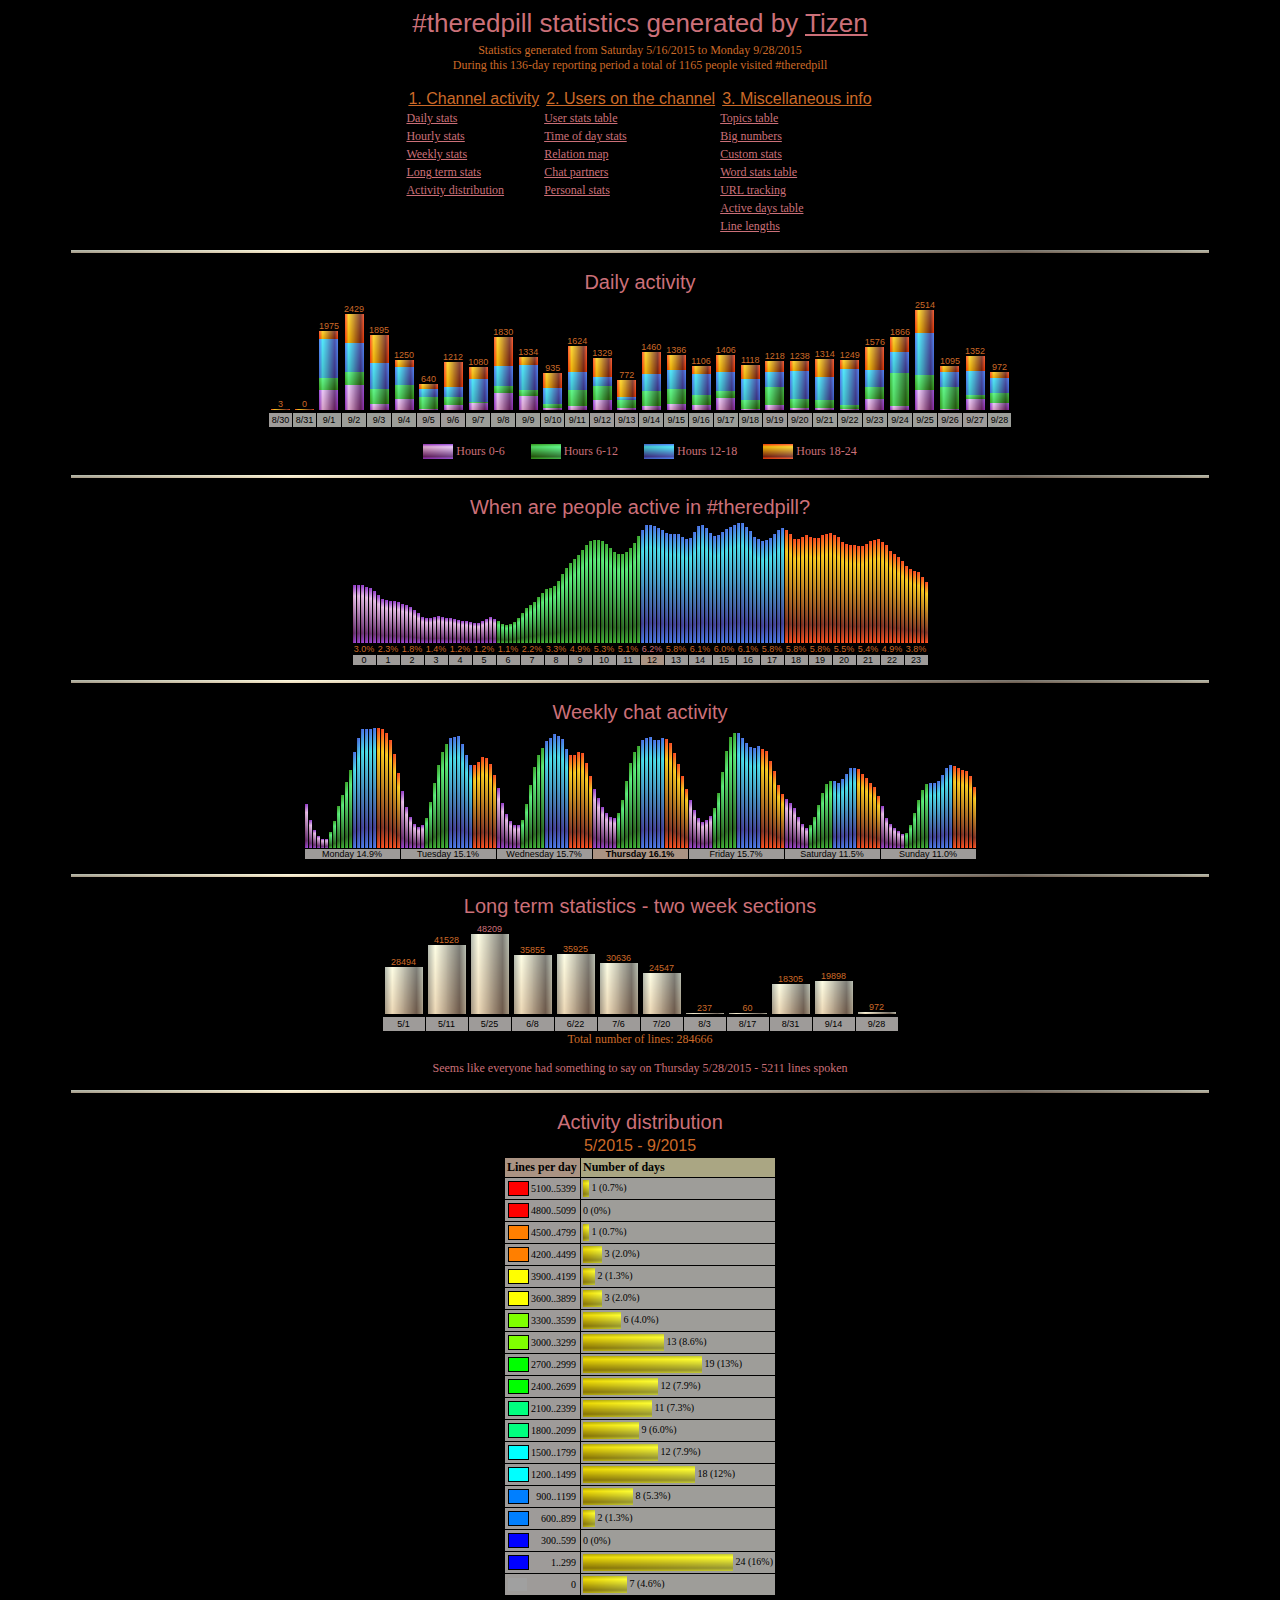
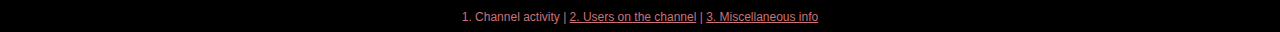
<file: index.html>
<!DOCTYPE HTML PUBLIC "-//W3C//DTD HTML 4.01 Transitional//EN">
<html><head>
<meta http-equiv="Content-Type" content="text/html;charset=UTF-8">
<title>#theredpill statistics created by Tizen</title>
<link rel=StyleSheet href="index.css" type="text/css">

</head>
<body><center>
<h1>#theredpill statistics generated by <a href="http://www.reddit.com/user/tizenkotoko/">Tizen</a></h1>
<span class=txt2>Statistics generated from Saturday 5/16/2015 to Monday 9/28/2015<br>
During this 136-day reporting period a total of 1165 people visited #theredpill<br>
<br></span>
<table border=0 cellspacing=4 class=txt1>
<tr><td class=tinv><a href="index.html" class=toc target="_self">1. Channel activity</a></td><td class=tinv><a href="index_Page_2.html" class=toc target="_self">2. Users on the channel</a></td><td class=tinv><a href="index_Page_3.html" class=toc target="_self">3. Miscellaneous info</a></td></tr>
<tr><td class=tinv><a href="index.html#dail" target="_self">Daily stats</a></td><td class=tinv><a href="index_Page_2.html#user" target="_self">User stats table</a></td><td class=tinv><a href="index_Page_3.html#topics" target="_self">Topics table</a></td></tr>
<tr><td class=tinv><a href="index.html#hourl" target="_self">Hourly stats</a></td><td class=tinv><a href="index_Page_2.html#time" target="_self">Time of day stats</a></td><td class=tinv><a href="index_Page_3.html#bign" target="_self">Big numbers</a></td></tr>
<tr><td class=tinv><a href="index.html#weekl" target="_self">Weekly stats</a></td><td class=tinv><a href="index_Page_2.html#relat" target="_self">Relation map</a></td><td class=tinv><a href="index_Page_3.html#cust" target="_self">Custom stats</a></td></tr>
<tr><td class=tinv><a href="index.html#long" target="_self">Long term stats</a></td><td class=tinv><a href="index_Page_2.html#chat" target="_self">Chat partners</a></td><td class=tinv><a href="index_Page_3.html#word" target="_self">Word stats table</a></td></tr>
<tr><td class=tinv><a href="index.html#activ" target="_self">Activity distribution</a></td><td class=tinv><a href="index_Page_2.html#pers" target="_self">Personal stats</a></td><td class=tinv><a href="index_Page_3.html#urltr" target="_self">URL tracking</a></td></tr>
<tr><td rowspan=2 class=tinv>&nbsp;</td><td rowspan=2 class=tinv>&nbsp;</td><td class=tinv><a href="index_Page_3.html#activ" target="_self">Active days table</a></td></tr>
<tr><td class=tinv><a href="index_Page_3.html#linel" target="_self">Line lengths</a></td></tr>
</table><br>
<a name="dail"></a>
<span class=txt1><img src="pipeltv.png" height=3 width="90%" alt=""><br><br></span>
<h3>Daily activity</h3>
<Table cellspacing=1 cellpadding=2><tr class=s1 valign=bottom>
<td class=tgr>3<br><img src="pipe4v.png" width="19" height="1"><br></td>
<td class=tgr>0<br><img src="pipe4v.png" width="19" height="1"><br></td>
<td class=tgr>1975<br><img src="pipe4v.png" width="19" height="8"><br><img src="pipe3v.png" width="19" height="39"><br><img src="pipe2v.png" width="19" height="12"><br><img src="pipe1v.png" width="19" height="20"></td>
<td class=tgr>2429<br><img src="pipe4v.png" width="19" height="29"><br><img src="pipe3v.png" width="19" height="29"><br><img src="pipe2v.png" width="19" height="13"><br><img src="pipe1v.png" width="19" height="25"></td>
<td class=tgr>1895<br><img src="pipe4v.png" width="19" height="28"><br><img src="pipe3v.png" width="19" height="26"><br><img src="pipe2v.png" width="19" height="15"><br><img src="pipe1v.png" width="19" height="6"></td>
<td class=tgr>1250<br><img src="pipe4v.png" width="19" height="7"><br><img src="pipe3v.png" width="19" height="18"><br><img src="pipe2v.png" width="19" height="14"><br><img src="pipe1v.png" width="19" height="11"></td>
<td class=tgr>640<br><img src="pipe4v.png" width="19" height="5"><br><img src="pipe3v.png" width="19" height="8"><br><img src="pipe2v.png" width="19" height="12"><br><img src="pipe1v.png" width="19" height="1"></td>
<td class=tgr>1212<br><img src="pipe4v.png" width="19" height="25"><br><img src="pipe3v.png" width="19" height="10"><br><img src="pipe2v.png" width="19" height="8"><br><img src="pipe1v.png" width="19" height="5"></td>
<td class=tgr>1080<br><img src="pipe4v.png" width="19" height="12"><br><img src="pipe3v.png" width="19" height="23"><br><img src="pipe2v.png" width="19" height="1"><br><img src="pipe1v.png" width="19" height="7"></td>
<td class=tgr>1830<br><img src="pipe4v.png" width="19" height="29"><br><img src="pipe3v.png" width="19" height="20"><br><img src="pipe2v.png" width="19" height="7"><br><img src="pipe1v.png" width="19" height="17"></td>
<td class=tgr>1334<br><img src="pipe4v.png" width="19" height="8"><br><img src="pipe3v.png" width="19" height="25"><br><img src="pipe2v.png" width="19" height="6"><br><img src="pipe1v.png" width="19" height="14"></td>
<td class=tgr>935<br><img src="pipe4v.png" width="19" height="15"><br><img src="pipe3v.png" width="19" height="16"><br><img src="pipe2v.png" width="19" height="4"><br><img src="pipe1v.png" width="19" height="2"></td>
<td class=tgr>1624<br><img src="pipe4v.png" width="19" height="26"><br><img src="pipe3v.png" width="19" height="18"><br><img src="pipe2v.png" width="19" height="16"><br><img src="pipe1v.png" width="19" height="4"></td>
<td class=tgr>1329<br><img src="pipe4v.png" width="19" height="19"><br><img src="pipe3v.png" width="19" height="9"><br><img src="pipe2v.png" width="19" height="14"><br><img src="pipe1v.png" width="19" height="10"></td>
<td class=tgr>772<br><img src="pipe4v.png" width="19" height="17"><br><img src="pipe3v.png" width="19" height="3"><br><img src="pipe2v.png" width="19" height="8"><br><img src="pipe1v.png" width="19" height="2"></td>
<td class=tgr>1460<br><img src="pipe4v.png" width="19" height="22"><br><img src="pipe3v.png" width="19" height="17"><br><img src="pipe2v.png" width="19" height="15"><br><img src="pipe1v.png" width="19" height="4"></td>
<td class=tgr>1386<br><img src="pipe4v.png" width="19" height="15"><br><img src="pipe3v.png" width="19" height="19"><br><img src="pipe2v.png" width="19" height="15"><br><img src="pipe1v.png" width="19" height="6"></td>
<td class=tgr>1106<br><img src="pipe4v.png" width="19" height="8"><br><img src="pipe3v.png" width="19" height="21"><br><img src="pipe2v.png" width="19" height="10"><br><img src="pipe1v.png" width="19" height="5"></td>
<td class=tgr>1406<br><img src="pipe4v.png" width="19" height="17"><br><img src="pipe3v.png" width="19" height="19"><br><img src="pipe2v.png" width="19" height="7"><br><img src="pipe1v.png" width="19" height="12"></td>
<td class=tgr>1118<br><img src="pipe4v.png" width="19" height="14"><br><img src="pipe3v.png" width="19" height="21"><br><img src="pipe2v.png" width="19" height="9"><br><img src="pipe1v.png" width="19" height="1"></td>
<td class=tgr>1218<br><img src="pipe4v.png" width="19" height="11"><br><img src="pipe3v.png" width="19" height="15"><br><img src="pipe2v.png" width="19" height="18"><br><img src="pipe1v.png" width="19" height="5"></td>
<td class=tgr>1238<br><img src="pipe4v.png" width="19" height="10"><br><img src="pipe3v.png" width="19" height="28"><br><img src="pipe2v.png" width="19" height="9"><br><img src="pipe1v.png" width="19" height="2"></td>
<td class=tgr>1314<br><img src="pipe4v.png" width="19" height="18"><br><img src="pipe3v.png" width="19" height="23"><br><img src="pipe2v.png" width="19" height="8"><br><img src="pipe1v.png" width="19" height="2"></td>
<td class=tgr>1249<br><img src="pipe4v.png" width="19" height="9"><br><img src="pipe3v.png" width="19" height="36"><br><img src="pipe2v.png" width="19" height="4"><br><img src="pipe1v.png" width="19" height="1"></td>
<td class=tgr>1576<br><img src="pipe4v.png" width="19" height="23"><br><img src="pipe3v.png" width="19" height="17"><br><img src="pipe2v.png" width="19" height="12"><br><img src="pipe1v.png" width="19" height="11"></td>
<td class=tgr>1866<br><img src="pipe4v.png" width="19" height="15"><br><img src="pipe3v.png" width="19" height="21"><br><img src="pipe2v.png" width="19" height="33"><br><img src="pipe1v.png" width="19" height="4"></td>
<td class=tgr>2514<br><img src="pipe4v.png" width="19" height="23"><br><img src="pipe3v.png" width="19" height="42"><br><img src="pipe2v.png" width="19" height="15"><br><img src="pipe1v.png" width="19" height="20"></td>
<td class=tgr>1095<br><img src="pipe4v.png" width="19" height="6"><br><img src="pipe3v.png" width="19" height="15"><br><img src="pipe2v.png" width="19" height="22"><br><img src="pipe1v.png" width="19" height="1"></td>
<td class=tgr>1352<br><img src="pipe4v.png" width="19" height="15"><br><img src="pipe3v.png" width="19" height="24"><br><img src="pipe2v.png" width="19" height="4"><br><img src="pipe1v.png" width="19" height="11"></td>
<td class=tgr>972<br><img src="pipe4v.png" width="19" height="6"><br><img src="pipe3v.png" width="19" height="15"><br><img src="pipe2v.png" width="19" height="10"><br><img src="pipe1v.png" width="19" height="7"></td>
</tr><tr class=s3>
<td class=cd>8/30</td>
<td class=cf>8/31</td>
<td class=cf>9/1</td>
<td class=cf>9/2</td>
<td class=cf>9/3</td>
<td class=cf>9/4</td>
<td class=cd>9/5</td>
<td class=cd>9/6</td>
<td class=cf>9/7</td>
<td class=cf>9/8</td>
<td class=cf>9/9</td>
<td class=cf>9/10</td>
<td class=cf>9/11</td>
<td class=cd>9/12</td>
<td class=cd>9/13</td>
<td class=cf>9/14</td>
<td class=cf>9/15</td>
<td class=cf>9/16</td>
<td class=cf>9/17</td>
<td class=cf>9/18</td>
<td class=cd>9/19</td>
<td class=cd>9/20</td>
<td class=cf>9/21</td>
<td class=cf>9/22</td>
<td class=cf>9/23</td>
<td class=cf>9/24</td>
<td class=cf>9/25</td>
<td class=cd>9/26</td>
<td class=cd>9/27</td>
<td class=cf>9/28</td>
</tr></table><br>
<Table border=0 class=txt1><tr>
<td class=tinv><img src="pipe1.png" height="15" width="30" align=top title="0-6"> Hours 0-6</td><td class=tinv width=20></td>
<td class=tinv><img src="pipe2.png" height="15" width="30" align=top title="6-12"> Hours 6-12</td><td class=tinv width=20></td>
<td class=tinv><img src="pipe3.png" height="15" width="30" align=top title="12-18"> Hours 12-18</td><td class=tinv width=20></td>
<td class=tinv><img src="pipe4.png" height="15" width="30" align=top title="18-24"> Hours 18-24</td>

</tr></table><br>
<a name="hourl"></a>
<span class=txt1><img src="pipeltv.png" height=3 width="90%" alt=""><br><br></span>
<h3>When are people active in #theredpill?</h3>
<Table cellspacing=1 cellpadding=0><tr class=s1 valign=bottom>
<td class=tgr><img src="pipe1.png" width="3" height="58"></td><td class=tgr><img src="pipe1.png" width="3" height="58"></td><td class=tgr><img src="pipe1.png" width="3" height="58"></td><td class=tgr><img src="pipe1.png" width="3" height="56"></td><td class=tgr><img src="pipe1.png" width="3" height="55"></td><td class=tgr><img src="pipe1.png" width="3" height="52"></td>
<td class=tgr><img src="pipe1.png" width="3" height="48"></td><td class=tgr><img src="pipe1.png" width="3" height="44"></td><td class=tgr><img src="pipe1.png" width="3" height="43"></td><td class=tgr><img src="pipe1.png" width="3" height="42"></td><td class=tgr><img src="pipe1.png" width="3" height="42"></td><td class=tgr><img src="pipe1.png" width="3" height="41"></td>
<td class=tgr><img src="pipe1.png" width="3" height="39"></td><td class=tgr><img src="pipe1.png" width="3" height="38"></td><td class=tgr><img src="pipe1.png" width="3" height="36"></td><td class=tgr><img src="pipe1.png" width="3" height="33"></td><td class=tgr><img src="pipe1.png" width="3" height="30"></td><td class=tgr><img src="pipe1.png" width="3" height="26"></td>
<td class=tgr><img src="pipe1.png" width="3" height="25"></td><td class=tgr><img src="pipe1.png" width="3" height="25"></td><td class=tgr><img src="pipe1.png" width="3" height="26"></td><td class=tgr><img src="pipe1.png" width="3" height="27"></td><td class=tgr><img src="pipe1.png" width="3" height="26"></td><td class=tgr><img src="pipe1.png" width="3" height="25"></td>
<td class=tgr><img src="pipe1.png" width="3" height="25"></td><td class=tgr><img src="pipe1.png" width="3" height="24"></td><td class=tgr><img src="pipe1.png" width="3" height="23"></td><td class=tgr><img src="pipe1.png" width="3" height="22"></td><td class=tgr><img src="pipe1.png" width="3" height="22"></td><td class=tgr><img src="pipe1.png" width="3" height="21"></td>
<td class=tgr><img src="pipe1.png" width="3" height="20"></td><td class=tgr><img src="pipe1.png" width="3" height="20"></td><td class=tgr><img src="pipe1.png" width="3" height="22"></td><td class=tgr><img src="pipe1.png" width="3" height="24"></td><td class=tgr><img src="pipe1.png" width="3" height="26"></td><td class=tgr><img src="pipe1.png" width="3" height="24"></td>
<td class=tgr><img src="pipe2.png" width="3" height="22"></td><td class=tgr><img src="pipe2.png" width="3" height="19"></td><td class=tgr><img src="pipe2.png" width="3" height="18"></td><td class=tgr><img src="pipe2.png" width="3" height="19"></td><td class=tgr><img src="pipe2.png" width="3" height="21"></td><td class=tgr><img src="pipe2.png" width="3" height="25"></td>
<td class=tgr><img src="pipe2.png" width="3" height="30"></td><td class=tgr><img src="pipe2.png" width="3" height="35"></td><td class=tgr><img src="pipe2.png" width="3" height="38"></td><td class=tgr><img src="pipe2.png" width="3" height="41"></td><td class=tgr><img src="pipe2.png" width="3" height="46"></td><td class=tgr><img src="pipe2.png" width="3" height="50"></td>
<td class=tgr><img src="pipe2.png" width="3" height="54"></td><td class=tgr><img src="pipe2.png" width="3" height="55"></td><td class=tgr><img src="pipe2.png" width="3" height="57"></td><td class=tgr><img src="pipe2.png" width="3" height="62"></td><td class=tgr><img src="pipe2.png" width="3" height="69"></td><td class=tgr><img src="pipe2.png" width="3" height="75"></td>
<td class=tgr><img src="pipe2.png" width="3" height="80"></td><td class=tgr><img src="pipe2.png" width="3" height="84"></td><td class=tgr><img src="pipe2.png" width="3" height="88"></td><td class=tgr><img src="pipe2.png" width="3" height="93"></td><td class=tgr><img src="pipe2.png" width="3" height="98"></td><td class=tgr><img src="pipe2.png" width="3" height="102"></td>
<td class=tgr><img src="pipe2.png" width="3" height="103"></td><td class=tgr><img src="pipe2.png" width="3" height="103"></td><td class=tgr><img src="pipe2.png" width="3" height="102"></td><td class=tgr><img src="pipe2.png" width="3" height="99"></td><td class=tgr><img src="pipe2.png" width="3" height="95"></td><td class=tgr><img src="pipe2.png" width="3" height="91"></td>
<td class=tgr><img src="pipe2.png" width="3" height="89"></td><td class=tgr><img src="pipe2.png" width="3" height="89"></td><td class=tgr><img src="pipe2.png" width="3" height="91"></td><td class=tgr><img src="pipe2.png" width="3" height="95"></td><td class=tgr><img src="pipe2.png" width="3" height="100"></td><td class=tgr><img src="pipe2.png" width="3" height="107"></td>
<td class=tgr><img src="pipe3.png" width="3" height="113"></td><td class=tgr><img src="pipe3.png" width="3" height="118"></td><td class=tgr><img src="pipe3.png" width="3" height="118"></td><td class=tgr><img src="pipe3.png" width="3" height="117"></td><td class=tgr><img src="pipe3.png" width="3" height="115"></td><td class=tgr><img src="pipe3.png" width="3" height="113"></td>
<td class=tgr><img src="pipe3.png" width="3" height="110"></td><td class=tgr><img src="pipe3.png" width="3" height="109"></td><td class=tgr><img src="pipe3.png" width="3" height="109"></td><td class=tgr><img src="pipe3.png" width="3" height="109"></td><td class=tgr><img src="pipe3.png" width="3" height="106"></td><td class=tgr><img src="pipe3.png" width="3" height="104"></td>
<td class=tgr><img src="pipe3.png" width="3" height="105"></td><td class=tgr><img src="pipe3.png" width="3" height="111"></td><td class=tgr><img src="pipe3.png" width="3" height="117"></td><td class=tgr><img src="pipe3.png" width="3" height="118"></td><td class=tgr><img src="pipe3.png" width="3" height="115"></td><td class=tgr><img src="pipe3.png" width="3" height="110"></td>
<td class=tgr><img src="pipe3.png" width="3" height="107"></td><td class=tgr><img src="pipe3.png" width="3" height="108"></td><td class=tgr><img src="pipe3.png" width="3" height="111"></td><td class=tgr><img src="pipe3.png" width="3" height="114"></td><td class=tgr><img src="pipe3.png" width="3" height="116"></td><td class=tgr><img src="pipe3.png" width="3" height="118"></td>
<td class=tgr><img src="pipe3.png" width="3" height="120"></td><td class=tgr><img src="pipe3.png" width="3" height="120"></td><td class=tgr><img src="pipe3.png" width="3" height="116"></td><td class=tgr><img src="pipe3.png" width="3" height="112"></td><td class=tgr><img src="pipe3.png" width="3" height="106"></td><td class=tgr><img src="pipe3.png" width="3" height="104"></td>
<td class=tgr><img src="pipe3.png" width="3" height="102"></td><td class=tgr><img src="pipe3.png" width="3" height="103"></td><td class=tgr><img src="pipe3.png" width="3" height="105"></td><td class=tgr><img src="pipe3.png" width="3" height="109"></td><td class=tgr><img src="pipe3.png" width="3" height="113"></td><td class=tgr><img src="pipe3.png" width="3" height="115"></td>
<td class=tgr><img src="pipe4.png" width="3" height="113"></td><td class=tgr><img src="pipe4.png" width="3" height="109"></td><td class=tgr><img src="pipe4.png" width="3" height="104"></td><td class=tgr><img src="pipe4.png" width="3" height="104"></td><td class=tgr><img src="pipe4.png" width="3" height="106"></td><td class=tgr><img src="pipe4.png" width="3" height="108"></td>
<td class=tgr><img src="pipe4.png" width="3" height="106"></td><td class=tgr><img src="pipe4.png" width="3" height="105"></td><td class=tgr><img src="pipe4.png" width="3" height="105"></td><td class=tgr><img src="pipe4.png" width="3" height="108"></td><td class=tgr><img src="pipe4.png" width="3" height="109"></td><td class=tgr><img src="pipe4.png" width="3" height="110"></td>
<td class=tgr><img src="pipe4.png" width="3" height="108"></td><td class=tgr><img src="pipe4.png" width="3" height="106"></td><td class=tgr><img src="pipe4.png" width="3" height="101"></td><td class=tgr><img src="pipe4.png" width="3" height="99"></td><td class=tgr><img src="pipe4.png" width="3" height="98"></td><td class=tgr><img src="pipe4.png" width="3" height="98"></td>
<td class=tgr><img src="pipe4.png" width="3" height="97"></td><td class=tgr><img src="pipe4.png" width="3" height="97"></td><td class=tgr><img src="pipe4.png" width="3" height="99"></td><td class=tgr><img src="pipe4.png" width="3" height="102"></td><td class=tgr><img src="pipe4.png" width="3" height="103"></td><td class=tgr><img src="pipe4.png" width="3" height="104"></td>
<td class=tgr><img src="pipe4.png" width="3" height="101"></td><td class=tgr><img src="pipe4.png" width="3" height="98"></td><td class=tgr><img src="pipe4.png" width="3" height="92"></td><td class=tgr><img src="pipe4.png" width="3" height="89"></td><td class=tgr><img src="pipe4.png" width="3" height="86"></td><td class=tgr><img src="pipe4.png" width="3" height="82"></td>
<td class=tgr><img src="pipe4.png" width="3" height="77"></td><td class=tgr><img src="pipe4.png" width="3" height="74"></td><td class=tgr><img src="pipe4.png" width="3" height="72"></td><td class=tgr><img src="pipe4.png" width="3" height="71"></td><td class=tgr><img src="pipe4.png" width="3" height="66"></td><td class=tgr><img src="pipe4.png" width="3" height="61"></td>
</tr><tr class=s1>
<td colspan=6>3.0%</td>
<td colspan=6>2.3%</td>
<td colspan=6>1.8%</td>
<td colspan=6>1.4%</td>
<td colspan=6>1.2%</td>
<td colspan=6>1.2%</td>
<td colspan=6>1.1%</td>
<td colspan=6>2.2%</td>
<td colspan=6>3.3%</td>
<td colspan=6>4.9%</td>
<td colspan=6>5.3%</td>
<td colspan=6>5.1%</td>
<td colspan=6><span class=s2>6.2%</span></td>
<td colspan=6>5.8%</td>
<td colspan=6>6.1%</td>
<td colspan=6>6.0%</td>
<td colspan=6>6.1%</td>
<td colspan=6>5.8%</td>
<td colspan=6>5.8%</td>
<td colspan=6>5.8%</td>
<td colspan=6>5.5%</td>
<td colspan=6>5.4%</td>
<td colspan=6>4.9%</td>
<td colspan=6>3.8%</td>
</tr><tr class=s3>
<td colspan=6  class=cd>0</td>
<td colspan=6  class=cd>1</td>
<td colspan=6  class=cd>2</td>
<td colspan=6  class=cd>3</td>
<td colspan=6  class=cd>4</td>
<td colspan=6  class=cd>5</td>
<td colspan=6  class=cd>6</td>
<td colspan=6  class=cd>7</td>
<td colspan=6  class=cd>8</td>
<td colspan=6  class=cd>9</td>
<td colspan=6  class=cd>10</td>
<td colspan=6  class=cd>11</td>
<td colspan=6  class=ca>12</td>
<td colspan=6  class=cd>13</td>
<td colspan=6  class=cd>14</td>
<td colspan=6  class=cd>15</td>
<td colspan=6  class=cd>16</td>
<td colspan=6  class=cd>17</td>
<td colspan=6  class=cd>18</td>
<td colspan=6  class=cd>19</td>
<td colspan=6  class=cd>20</td>
<td colspan=6  class=cd>21</td>
<td colspan=6  class=cd>22</td>
<td colspan=6  class=cd>23</td>
</tr></table><br>
<a name="weekl"></a>
<span class=txt1><img src="pipeltv.png" height=3 width="90%" alt=""><br><br></span>
<h3>Weekly chat activity</h3>
<Table cellspacing=1 cellpadding=0><tr class=s1 valign=bottom>
<td class=tgr><img src="pipe1.png" width="3" height="44"></td>
<td class=tgr><img src="pipe1.png" width="3" height="28"></td>
<td class=tgr><img src="pipe1.png" width="3" height="18"></td>
<td class=tgr><img src="pipe1.png" width="3" height="12"></td>
<td class=tgr><img src="pipe1.png" width="3" height="9"></td>
<td class=tgr><img src="pipe1.png" width="3" height="9"></td>
<td class=tgr><img src="pipe2.png" width="3" height="16"></td>
<td class=tgr><img src="pipe2.png" width="3" height="27"></td>
<td class=tgr><img src="pipe2.png" width="3" height="42"></td>
<td class=tgr><img src="pipe2.png" width="3" height="53"></td>
<td class=tgr><img src="pipe2.png" width="3" height="66"></td>
<td class=tgr><img src="pipe2.png" width="3" height="78"></td>
<td class=tgr><img src="pipe3.png" width="3" height="96"></td>
<td class=tgr><img src="pipe3.png" width="3" height="110"></td>
<td class=tgr><img src="pipe3.png" width="3" height="119"></td>
<td class=tgr><img src="pipe3.png" width="3" height="119"></td>
<td class=tgr><img src="pipe3.png" width="3" height="119"></td>
<td class=tgr><img src="pipe3.png" width="3" height="120"></td>
<td class=tgr><img src="pipe4.png" width="3" height="120"></td>
<td class=tgr><img src="pipe4.png" width="3" height="119"></td>
<td class=tgr><img src="pipe4.png" width="3" height="115"></td>
<td class=tgr><img src="pipe4.png" width="3" height="108"></td>
<td class=tgr><img src="pipe4.png" width="3" height="94"></td>
<td class=tgr><img src="pipe4.png" width="3" height="75"></td>
<td class=tgr><img src="pipe1.png" width="3" height="57"></td>
<td class=tgr><img src="pipe1.png" width="3" height="41"></td>
<td class=tgr><img src="pipe1.png" width="3" height="31"></td>
<td class=tgr><img src="pipe1.png" width="3" height="24"></td>
<td class=tgr><img src="pipe1.png" width="3" height="21"></td>
<td class=tgr><img src="pipe1.png" width="3" height="23"></td>
<td class=tgr><img src="pipe2.png" width="3" height="30"></td>
<td class=tgr><img src="pipe2.png" width="3" height="46"></td>
<td class=tgr><img src="pipe2.png" width="3" height="65"></td>
<td class=tgr><img src="pipe2.png" width="3" height="83"></td>
<td class=tgr><img src="pipe2.png" width="3" height="96"></td>
<td class=tgr><img src="pipe2.png" width="3" height="104"></td>
<td class=tgr><img src="pipe3.png" width="3" height="110"></td>
<td class=tgr><img src="pipe3.png" width="3" height="111"></td>
<td class=tgr><img src="pipe3.png" width="3" height="112"></td>
<td class=tgr><img src="pipe3.png" width="3" height="104"></td>
<td class=tgr><img src="pipe3.png" width="3" height="93"></td>
<td class=tgr><img src="pipe3.png" width="3" height="83"></td>
<td class=tgr><img src="pipe4.png" width="3" height="83"></td>
<td class=tgr><img src="pipe4.png" width="3" height="86"></td>
<td class=tgr><img src="pipe4.png" width="3" height="91"></td>
<td class=tgr><img src="pipe4.png" width="3" height="90"></td>
<td class=tgr><img src="pipe4.png" width="3" height="84"></td>
<td class=tgr><img src="pipe4.png" width="3" height="73"></td>
<td class=tgr><img src="pipe1.png" width="3" height="60"></td>
<td class=tgr><img src="pipe1.png" width="3" height="45"></td>
<td class=tgr><img src="pipe1.png" width="3" height="34"></td>
<td class=tgr><img src="pipe1.png" width="3" height="27"></td>
<td class=tgr><img src="pipe1.png" width="3" height="23"></td>
<td class=tgr><img src="pipe1.png" width="3" height="23"></td>
<td class=tgr><img src="pipe2.png" width="3" height="28"></td>
<td class=tgr><img src="pipe2.png" width="3" height="44"></td>
<td class=tgr><img src="pipe2.png" width="3" height="63"></td>
<td class=tgr><img src="pipe2.png" width="3" height="81"></td>
<td class=tgr><img src="pipe2.png" width="3" height="93"></td>
<td class=tgr><img src="pipe2.png" width="3" height="100"></td>
<td class=tgr><img src="pipe3.png" width="3" height="107"></td>
<td class=tgr><img src="pipe3.png" width="3" height="110"></td>
<td class=tgr><img src="pipe3.png" width="3" height="114"></td>
<td class=tgr><img src="pipe3.png" width="3" height="112"></td>
<td class=tgr><img src="pipe3.png" width="3" height="109"></td>
<td class=tgr><img src="pipe3.png" width="3" height="99"></td>
<td class=tgr><img src="pipe4.png" width="3" height="93"></td>
<td class=tgr><img src="pipe4.png" width="3" height="93"></td>
<td class=tgr><img src="pipe4.png" width="3" height="96"></td>
<td class=tgr><img src="pipe4.png" width="3" height="95"></td>
<td class=tgr><img src="pipe4.png" width="3" height="85"></td>
<td class=tgr><img src="pipe4.png" width="3" height="72"></td>
<td class=tgr><img src="pipe1.png" width="3" height="59"></td>
<td class=tgr><img src="pipe1.png" width="3" height="50"></td>
<td class=tgr><img src="pipe1.png" width="3" height="41"></td>
<td class=tgr><img src="pipe1.png" width="3" height="35"></td>
<td class=tgr><img src="pipe1.png" width="3" height="31"></td>
<td class=tgr><img src="pipe1.png" width="3" height="30"></td>
<td class=tgr><img src="pipe2.png" width="3" height="35"></td>
<td class=tgr><img src="pipe2.png" width="3" height="48"></td>
<td class=tgr><img src="pipe2.png" width="3" height="67"></td>
<td class=tgr><img src="pipe2.png" width="3" height="85"></td>
<td class=tgr><img src="pipe2.png" width="3" height="96"></td>
<td class=tgr><img src="pipe2.png" width="3" height="102"></td>
<td class=tgr><img src="pipe3.png" width="3" height="108"></td>
<td class=tgr><img src="pipe3.png" width="3" height="110"></td>
<td class=tgr><img src="pipe3.png" width="3" height="111"></td>
<td class=tgr><img src="pipe3.png" width="3" height="108"></td>
<td class=tgr><img src="pipe3.png" width="3" height="108"></td>
<td class=tgr><img src="pipe3.png" width="3" height="110"></td>
<td class=tgr><img src="pipe4.png" width="3" height="109"></td>
<td class=tgr><img src="pipe4.png" width="3" height="105"></td>
<td class=tgr><img src="pipe4.png" width="3" height="95"></td>
<td class=tgr><img src="pipe4.png" width="3" height="84"></td>
<td class=tgr><img src="pipe4.png" width="3" height="72"></td>
<td class=tgr><img src="pipe4.png" width="3" height="59"></td>
<td class=tgr><img src="pipe1.png" width="3" height="48"></td>
<td class=tgr><img src="pipe1.png" width="3" height="38"></td>
<td class=tgr><img src="pipe1.png" width="3" height="30"></td>
<td class=tgr><img src="pipe1.png" width="3" height="26"></td>
<td class=tgr><img src="pipe1.png" width="3" height="28"></td>
<td class=tgr><img src="pipe1.png" width="3" height="32"></td>
<td class=tgr><img src="pipe2.png" width="3" height="40"></td>
<td class=tgr><img src="pipe2.png" width="3" height="55"></td>
<td class=tgr><img src="pipe2.png" width="3" height="76"></td>
<td class=tgr><img src="pipe2.png" width="3" height="97"></td>
<td class=tgr><img src="pipe2.png" width="3" height="111"></td>
<td class=tgr><img src="pipe2.png" width="3" height="115"></td>
<td class=tgr><img src="pipe3.png" width="3" height="115"></td>
<td class=tgr><img src="pipe3.png" width="3" height="110"></td>
<td class=tgr><img src="pipe3.png" width="3" height="105"></td>
<td class=tgr><img src="pipe3.png" width="3" height="101"></td>
<td class=tgr><img src="pipe3.png" width="3" height="100"></td>
<td class=tgr><img src="pipe3.png" width="3" height="102"></td>
<td class=tgr><img src="pipe4.png" width="3" height="99"></td>
<td class=tgr><img src="pipe4.png" width="3" height="97"></td>
<td class=tgr><img src="pipe4.png" width="3" height="87"></td>
<td class=tgr><img src="pipe4.png" width="3" height="77"></td>
<td class=tgr><img src="pipe4.png" width="3" height="63"></td>
<td class=tgr><img src="pipe4.png" width="3" height="54"></td>
<td class=tgr><img src="pipe1.png" width="3" height="49"></td>
<td class=tgr><img src="pipe1.png" width="3" height="45"></td>
<td class=tgr><img src="pipe1.png" width="3" height="40"></td>
<td class=tgr><img src="pipe1.png" width="3" height="31"></td>
<td class=tgr><img src="pipe1.png" width="3" height="24"></td>
<td class=tgr><img src="pipe1.png" width="3" height="20"></td>
<td class=tgr><img src="pipe2.png" width="3" height="23"></td>
<td class=tgr><img src="pipe2.png" width="3" height="31"></td>
<td class=tgr><img src="pipe2.png" width="3" height="43"></td>
<td class=tgr><img src="pipe2.png" width="3" height="55"></td>
<td class=tgr><img src="pipe2.png" width="3" height="64"></td>
<td class=tgr><img src="pipe2.png" width="3" height="67"></td>
<td class=tgr><img src="pipe3.png" width="3" height="67"></td>
<td class=tgr><img src="pipe3.png" width="3" height="65"></td>
<td class=tgr><img src="pipe3.png" width="3" height="69"></td>
<td class=tgr><img src="pipe3.png" width="3" height="74"></td>
<td class=tgr><img src="pipe3.png" width="3" height="80"></td>
<td class=tgr><img src="pipe3.png" width="3" height="80"></td>
<td class=tgr><img src="pipe4.png" width="3" height="79"></td>
<td class=tgr><img src="pipe4.png" width="3" height="74"></td>
<td class=tgr><img src="pipe4.png" width="3" height="70"></td>
<td class=tgr><img src="pipe4.png" width="3" height="65"></td>
<td class=tgr><img src="pipe4.png" width="3" height="61"></td>
<td class=tgr><img src="pipe4.png" width="3" height="52"></td>
<td class=tgr><img src="pipe1.png" width="3" height="42"></td>
<td class=tgr><img src="pipe1.png" width="3" height="30"></td>
<td class=tgr><img src="pipe1.png" width="3" height="24"></td>
<td class=tgr><img src="pipe1.png" width="3" height="20"></td>
<td class=tgr><img src="pipe1.png" width="3" height="17"></td>
<td class=tgr><img src="pipe1.png" width="3" height="14"></td>
<td class=tgr><img src="pipe2.png" width="3" height="15"></td>
<td class=tgr><img src="pipe2.png" width="3" height="23"></td>
<td class=tgr><img src="pipe2.png" width="3" height="35"></td>
<td class=tgr><img src="pipe2.png" width="3" height="48"></td>
<td class=tgr><img src="pipe2.png" width="3" height="58"></td>
<td class=tgr><img src="pipe2.png" width="3" height="64"></td>
<td class=tgr><img src="pipe3.png" width="3" height="65"></td>
<td class=tgr><img src="pipe3.png" width="3" height="65"></td>
<td class=tgr><img src="pipe3.png" width="3" height="67"></td>
<td class=tgr><img src="pipe3.png" width="3" height="73"></td>
<td class=tgr><img src="pipe3.png" width="3" height="80"></td>
<td class=tgr><img src="pipe3.png" width="3" height="83"></td>
<td class=tgr><img src="pipe4.png" width="3" height="82"></td>
<td class=tgr><img src="pipe4.png" width="3" height="80"></td>
<td class=tgr><img src="pipe4.png" width="3" height="78"></td>
<td class=tgr><img src="pipe4.png" width="3" height="77"></td>
<td class=tgr><img src="pipe4.png" width="3" height="72"></td>
<td class=tgr><img src="pipe4.png" width="3" height="61"></td>
</tr><tr class=s3>
<td colspan=24  class=cd>Monday 14.9%</td>
<td colspan=24  class=cd>Tuesday 15.1%</td>
<td colspan=24  class=cd>Wednesday 15.7%</td>
<td colspan=24  class=ca><b>Thursday 16.1%</b></td>
<td colspan=24  class=cd>Friday 15.7%</td>
<td colspan=24  class=cd>Saturday 11.5%</td>
<td colspan=24  class=cd>Sunday 11.0%</td>
</tr></table><br>
<a name="long"></a>
<span class=txt1><img src="pipeltv.png" height=3 width="90%" alt=""><br><br></span>
<h3>Long term statistics - two week sections</h3>
<Table cellspacing=1 cellpadding=2><tr class=s1 valign=bottom>
<td class=tgr>28494<br><img src="pipeltv.png" width="38" height="47"></td>
<td class=tgr>41528<br><img src="pipeltv.png" width="38" height="69"></td>
<td class=s2>48209<br><img src="pipeltv.png" width="38" height="80"></td>
<td class=tgr>35855<br><img src="pipeltv.png" width="38" height="59"></td>
<td class=tgr>35925<br><img src="pipeltv.png" width="38" height="60"></td>
<td class=tgr>30636<br><img src="pipeltv.png" width="38" height="51"></td>
<td class=tgr>24547<br><img src="pipeltv.png" width="38" height="41"></td>
<td class=tgr>237<br><img src="pipeltv.png" width="38" height="1"></td>
<td class=tgr>60<br><img src="pipeltv.png" width="38" height="1"></td>
<td class=tgr>18305<br><img src="pipeltv.png" width="38" height="30"></td>
<td class=tgr>19898<br><img src="pipeltv.png" width="38" height="33"></td>
<td class=tgr>972<br><img src="pipeltv.png" width="38" height="2" title="972"></td>
</tr><tr class=s3>
<td class=cd>5/1</td>
<td class=cd>5/11</td>
<td class=cd>5/25</td>
<td class=cd>6/8</td>
<td class=cd>6/22</td>
<td class=cd>7/6</td>
<td class=cd>7/20</td>
<td class=cd>8/3</td>
<td class=cd>8/17</td>
<td class=cd>8/31</td>
<td class=cd>9/14</td>
<td class=cd>9/28</td>
</tr></table>
<span class=txt2>Total number of lines: 284666</span><br>
<br>
<span class=txt1>Seems like everyone had something to say on Thursday 5/28/2015 - 5211 lines spoken</span><br><br>
<a name="activ"></a>
<span class=txt1><img src="pipeltv.png" height=3 width="90%" alt=""><br><br></span>
<h3>Activity distribution</h3>
<h4>5/2015 - 9/2015</h4>
<Table border=0 cellspacing=1 cellpadding=2 class=t6>
<tr class=t1>
<td class=ca>Lines per day</td>
<td class=cb>Number of days</td>
<tr><td class=cd><table width="100%" class="t6 tinv"><tr><td width="17" class="cs1 box">&nbsp;</td><td class=tinv>5100..5399</td></tr></table></td>
<td class="ce tal"> <img src="pipeac.png" width="6" height=17 class=ac> 1 (0.7%) </td></tr>
<tr><td class=cd><table width="100%" class="t6 tinv"><tr><td width="17" class="cs1 box">&nbsp;</td><td class=tinv>4800..5099</td></tr></table></td>
<td class="ce tal"> 0 (0%) </td></tr>
<tr><td class=cd><table width="100%" class="t6 tinv"><tr><td width="17" class="cs1a box">&nbsp;</td><td class=tinv>4500..4799</td></tr></table></td>
<td class="ce tal"> <img src="pipeac.png" width="6" height=17 class=ac> 1 (0.7%) </td></tr>
<tr><td class=cd><table width="100%" class="t6 tinv"><tr><td width="17" class="cs1a box">&nbsp;</td><td class=tinv>4200..4499</td></tr></table></td>
<td class="ce tal"> <img src="pipeac.png" width="19" height=17 class=ac> 3 (2.0%) </td></tr>
<tr><td class=cd><table width="100%" class="t6 tinv"><tr><td width="17" class="cs2 box">&nbsp;</td><td class=tinv>3900..4199</td></tr></table></td>
<td class="ce tal"> <img src="pipeac.png" width="12" height=17 class=ac> 2 (1.3%) </td></tr>
<tr><td class=cd><table width="100%" class="t6 tinv"><tr><td width="17" class="cs2 box">&nbsp;</td><td class=tinv>3600..3899</td></tr></table></td>
<td class="ce tal"> <img src="pipeac.png" width="19" height=17 class=ac> 3 (2.0%) </td></tr>
<tr><td class=cd><table width="100%" class="t6 tinv"><tr><td width="17" class="cs2a box">&nbsp;</td><td class=tinv>3300..3599</td></tr></table></td>
<td class="ce tal"> <img src="pipeac.png" width="38" height=17 class=ac> 6 (4.0%) </td></tr>
<tr><td class=cd><table width="100%" class="t6 tinv"><tr><td width="17" class="cs2a box">&nbsp;</td><td class=tinv>3000..3299</td></tr></table></td>
<td class="ce tal"> <img src="pipeac.png" width="81" height=17 class=ac> 13 (8.6%) </td></tr>
<tr><td class=cd><table width="100%" class="t6 tinv"><tr><td width="17" class="cs3 box">&nbsp;</td><td class=tinv>2700..2999</td></tr></table></td>
<td class="ce tal"> <img src="pipeac.png" width="119" height=17 class=ac> 19 (13%) </td></tr>
<tr><td class=cd><table width="100%" class="t6 tinv"><tr><td width="17" class="cs3 box">&nbsp;</td><td class=tinv>2400..2699</td></tr></table></td>
<td class="ce tal"> <img src="pipeac.png" width="75" height=17 class=ac> 12 (7.9%) </td></tr>
<tr><td class=cd><table width="100%" class="t6 tinv"><tr><td width="17" class="cs3a box">&nbsp;</td><td class=tinv>2100..2399</td></tr></table></td>
<td class="ce tal"> <img src="pipeac.png" width="69" height=17 class=ac> 11 (7.3%) </td></tr>
<tr><td class=cd><table width="100%" class="t6 tinv"><tr><td width="17" class="cs3a box">&nbsp;</td><td class=tinv>1800..2099</td></tr></table></td>
<td class="ce tal"> <img src="pipeac.png" width="56" height=17 class=ac> 9 (6.0%) </td></tr>
<tr><td class=cd><table width="100%" class="t6 tinv"><tr><td width="17" class="cs4 box">&nbsp;</td><td class=tinv>1500..1799</td></tr></table></td>
<td class="ce tal"> <img src="pipeac.png" width="75" height=17 class=ac> 12 (7.9%) </td></tr>
<tr><td class=cd><table width="100%" class="t6 tinv"><tr><td width="17" class="cs4 box">&nbsp;</td><td class=tinv>1200..1499</td></tr></table></td>
<td class="ce tal"> <img src="pipeac.png" width="112" height=17 class=ac> 18 (12%) </td></tr>
<tr><td class=cd><table width="100%" class="t6 tinv"><tr><td width="17" class="cs4a box">&nbsp;</td><td class=tinv>900..1199</td></tr></table></td>
<td class="ce tal"> <img src="pipeac.png" width="50" height=17 class=ac> 8 (5.3%) </td></tr>
<tr><td class=cd><table width="100%" class="t6 tinv"><tr><td width="17" class="cs4a box">&nbsp;</td><td class=tinv>600..899</td></tr></table></td>
<td class="ce tal"> <img src="pipeac.png" width="12" height=17 class=ac> 2 (1.3%) </td></tr>
<tr><td class=cd><table width="100%" class="t6 tinv"><tr><td width="17" class="cs5 box">&nbsp;</td><td class=tinv>300..599</td></tr></table></td>
<td class="ce tal"> 0 (0%) </td></tr>
<tr><td class=cd><table width="100%" class="t6 tinv"><tr><td width="17" class="cs5 box">&nbsp;</td><td class=tinv>1..299</td></tr></table></td>
<td class="ce tal"> <img src="pipeac.png" width="150" height=17 class=ac> 24 (16%) </td></tr>
<tr><td class=cd><table width="100%" class=t6 style="border:0px;"><tr><td width="17" class="cs0 ac">&nbsp;</td><td class=tinv>0</td></tr></table></td>
<td class="ce tal"> <img src="pipeac.png" width="44" height=17 class=ac> 7 (4.6%) </td></tr>
</table><br>
1. Channel activity
 | <a href="index_Page_2.html" target="_self">2. Users on the channel</a>
 | <a href="index_Page_3.html" target="_self">3. Miscellaneous info</a>
</center></body></html>
</file>
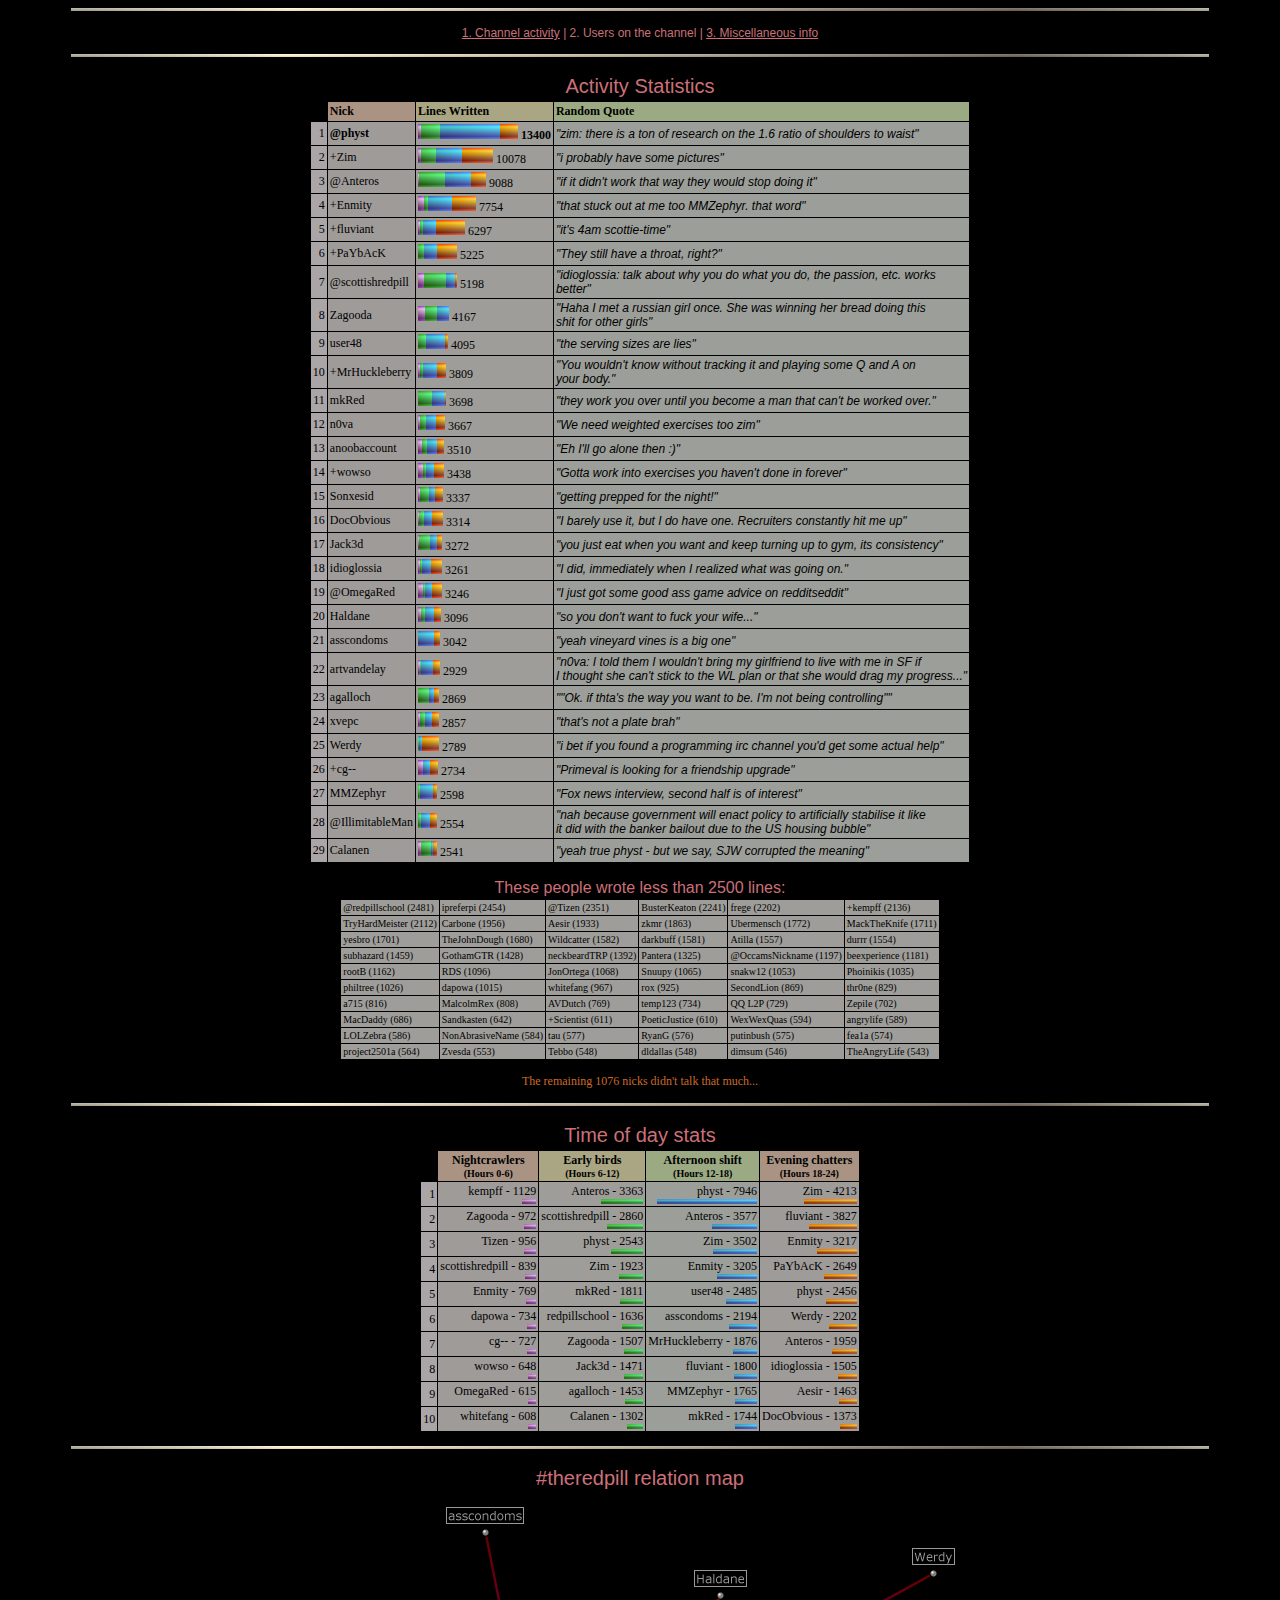
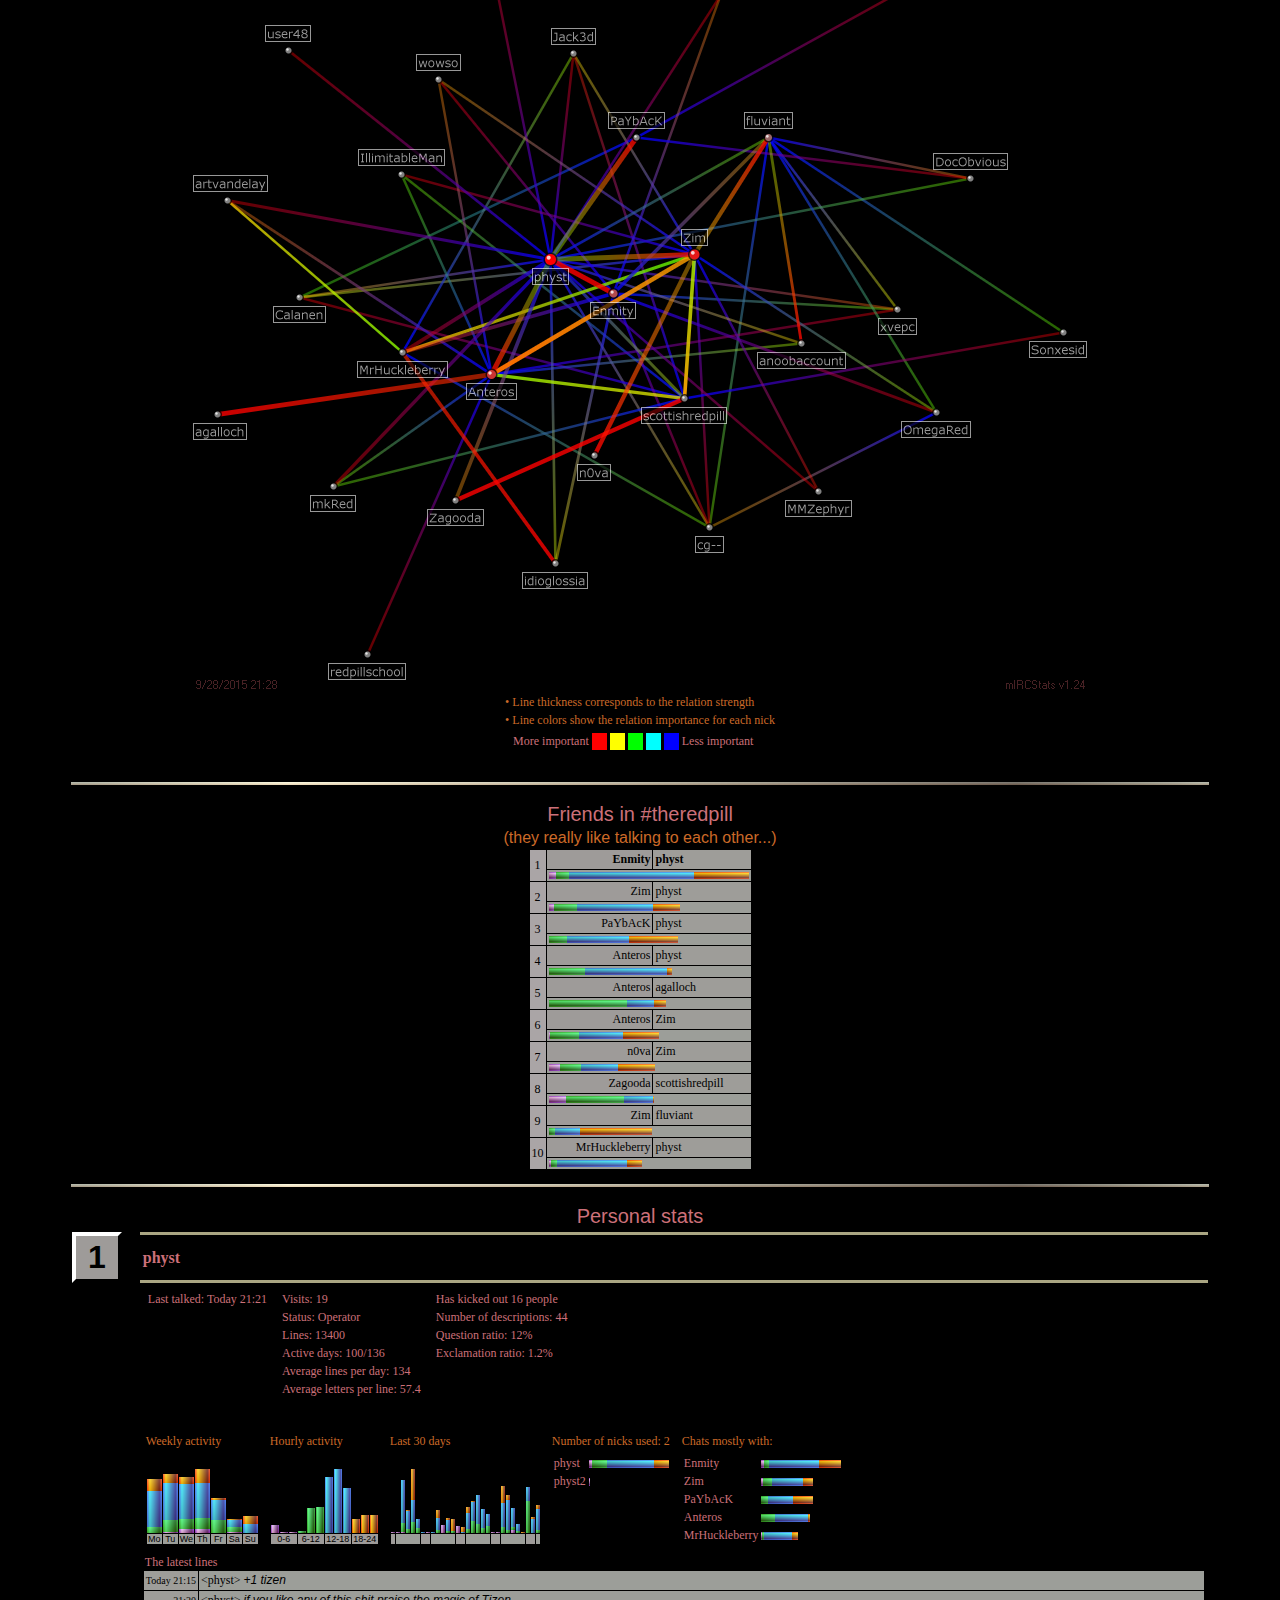
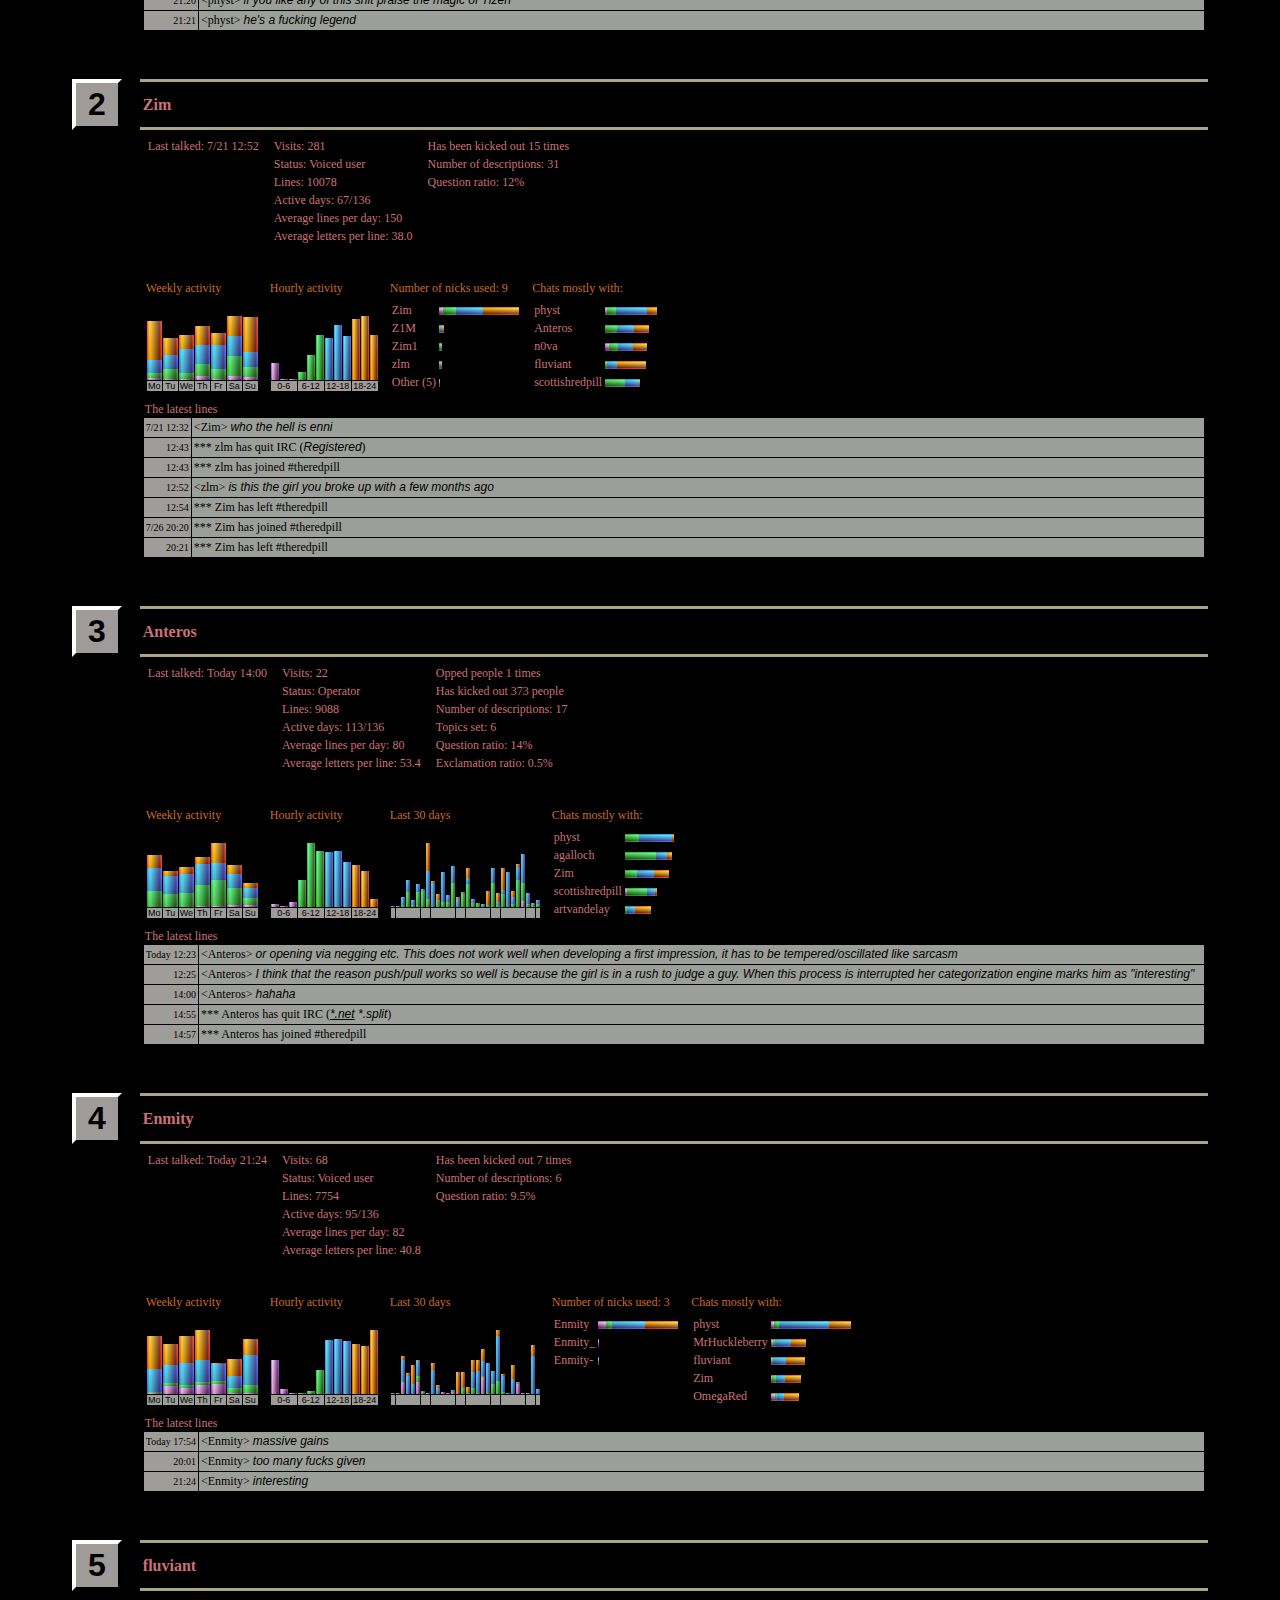
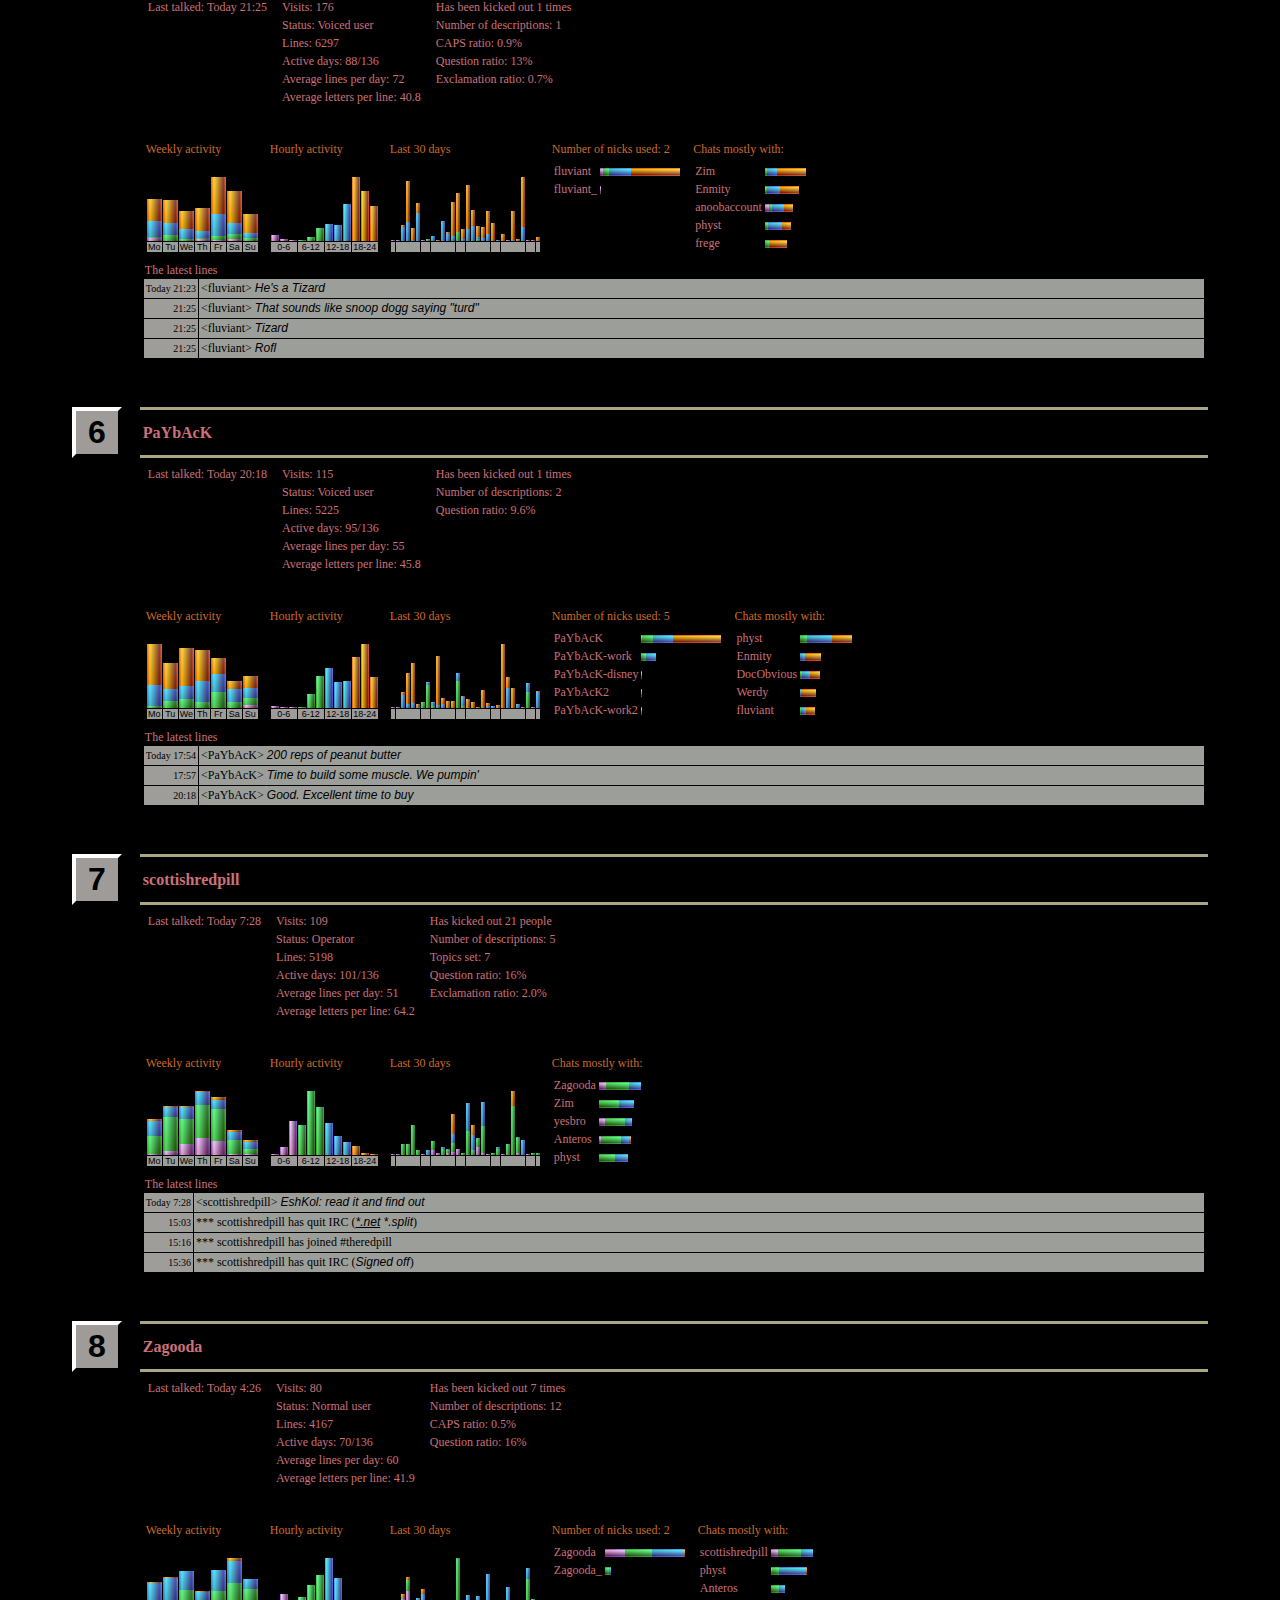
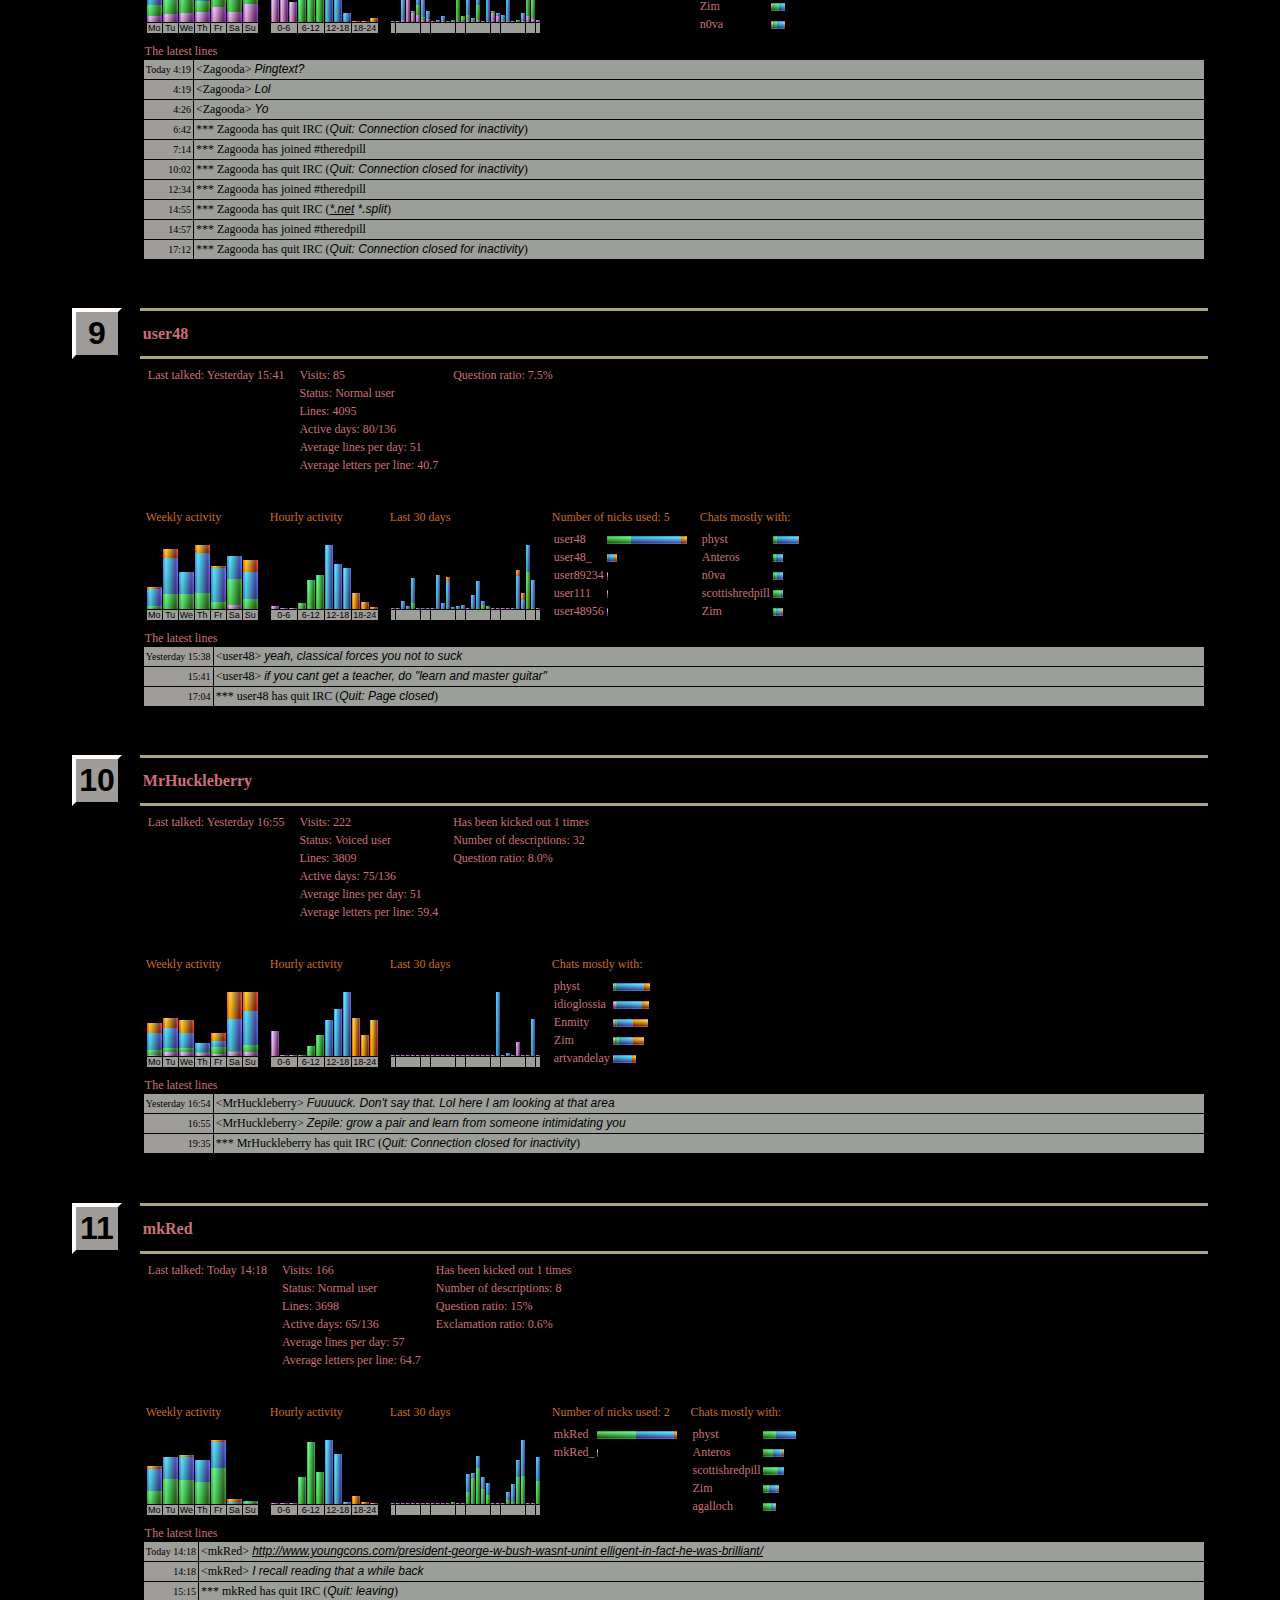
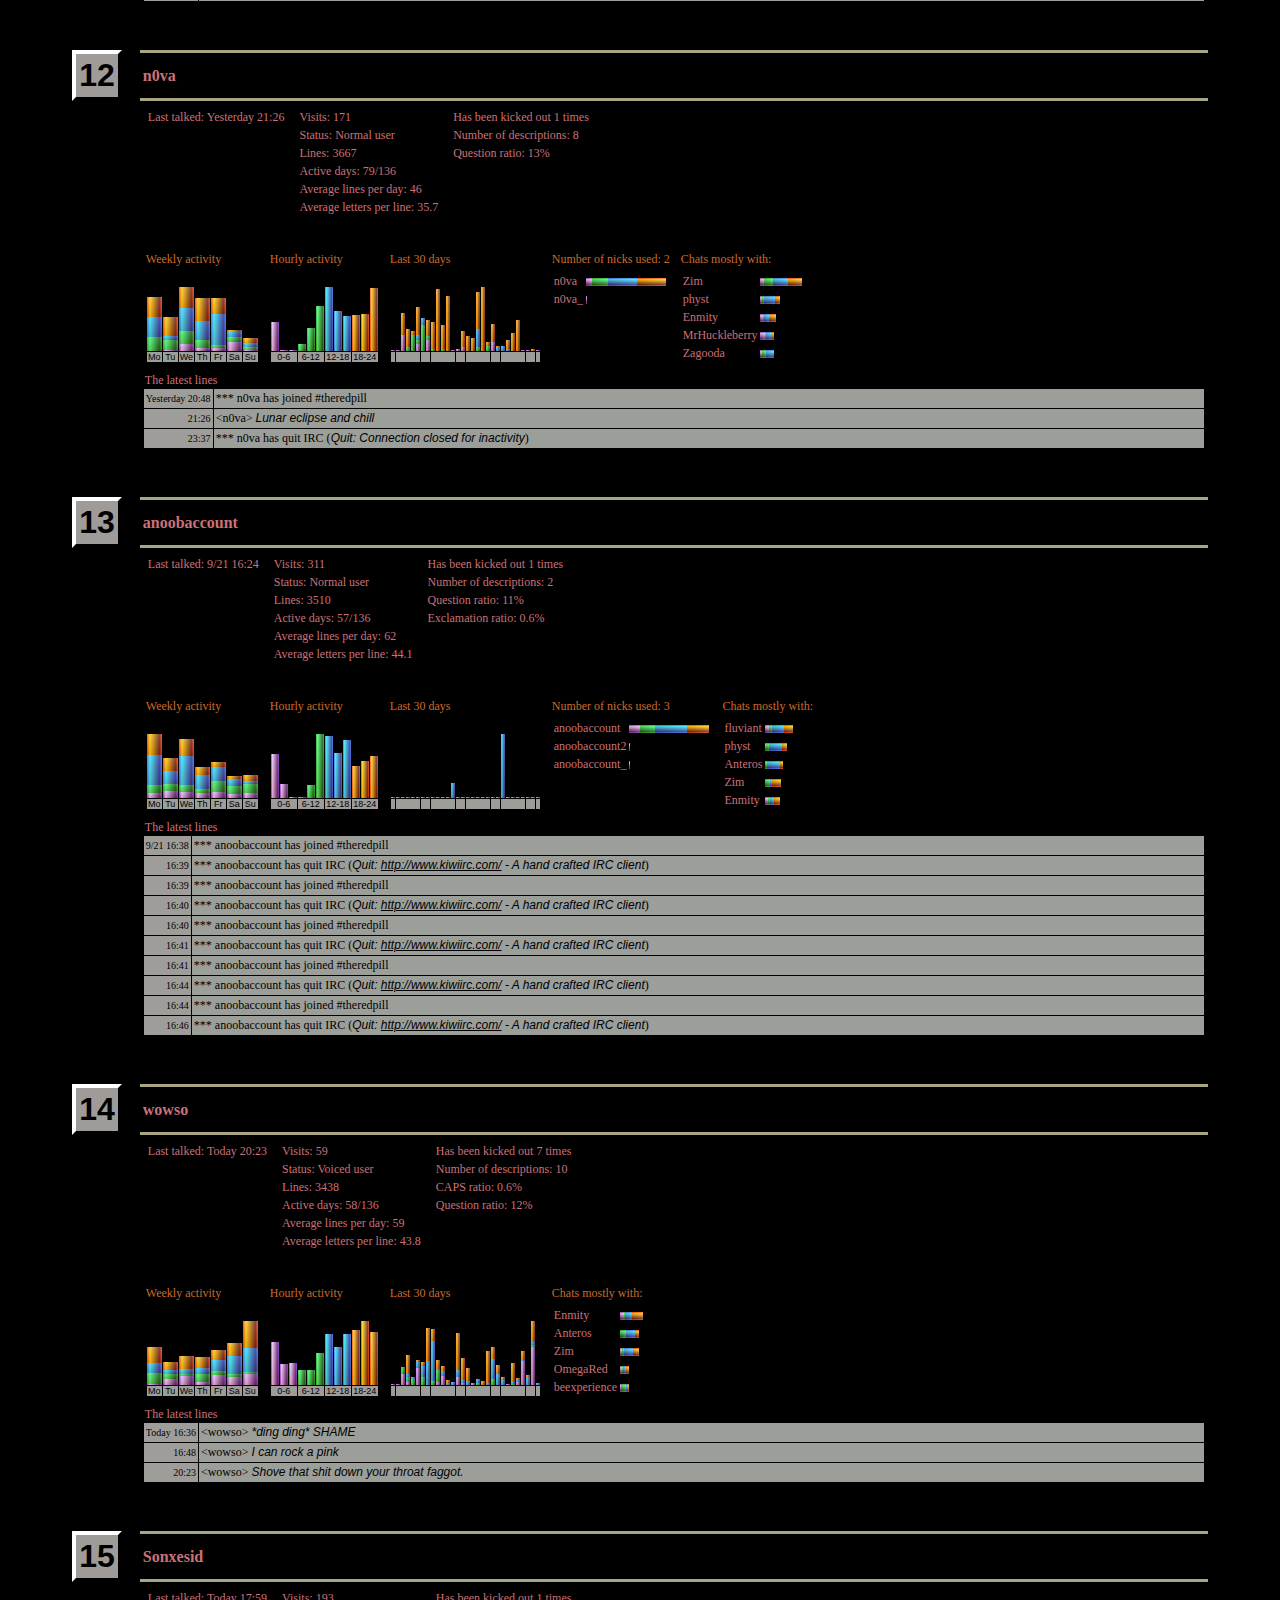
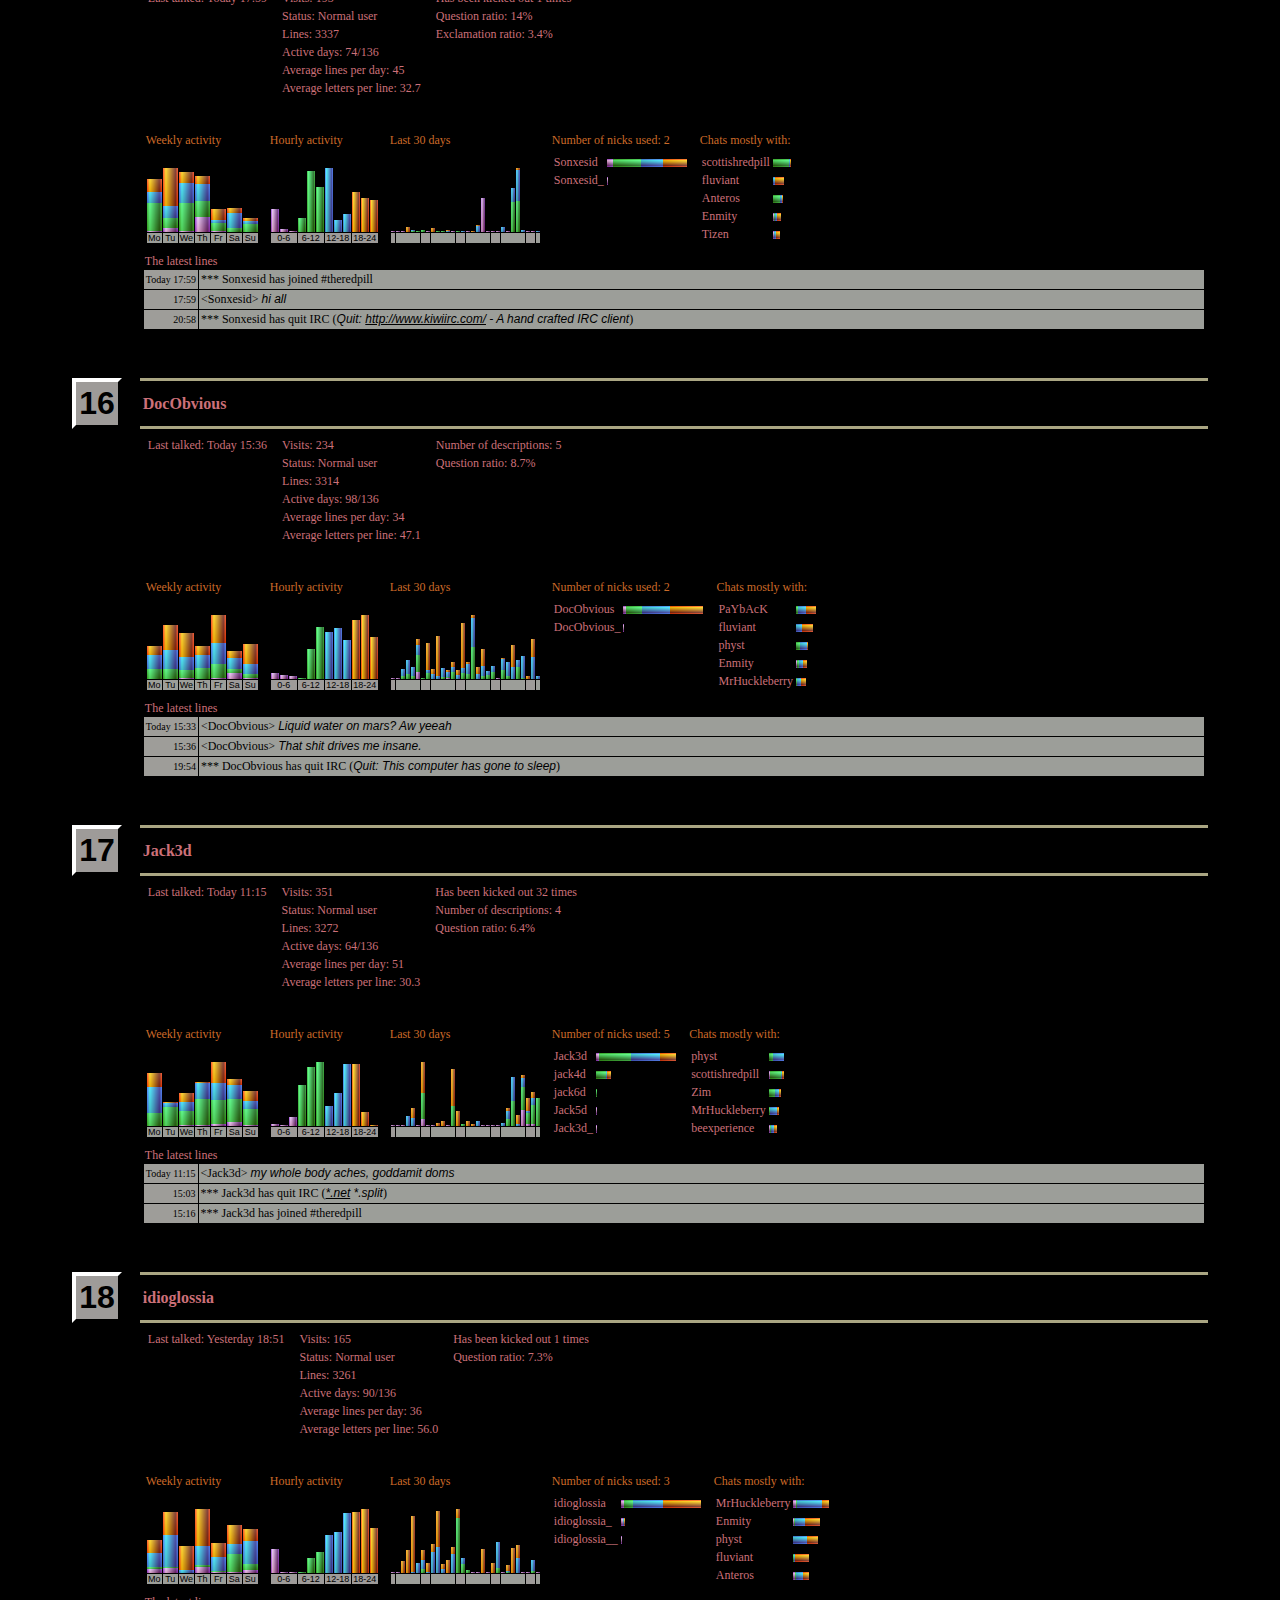
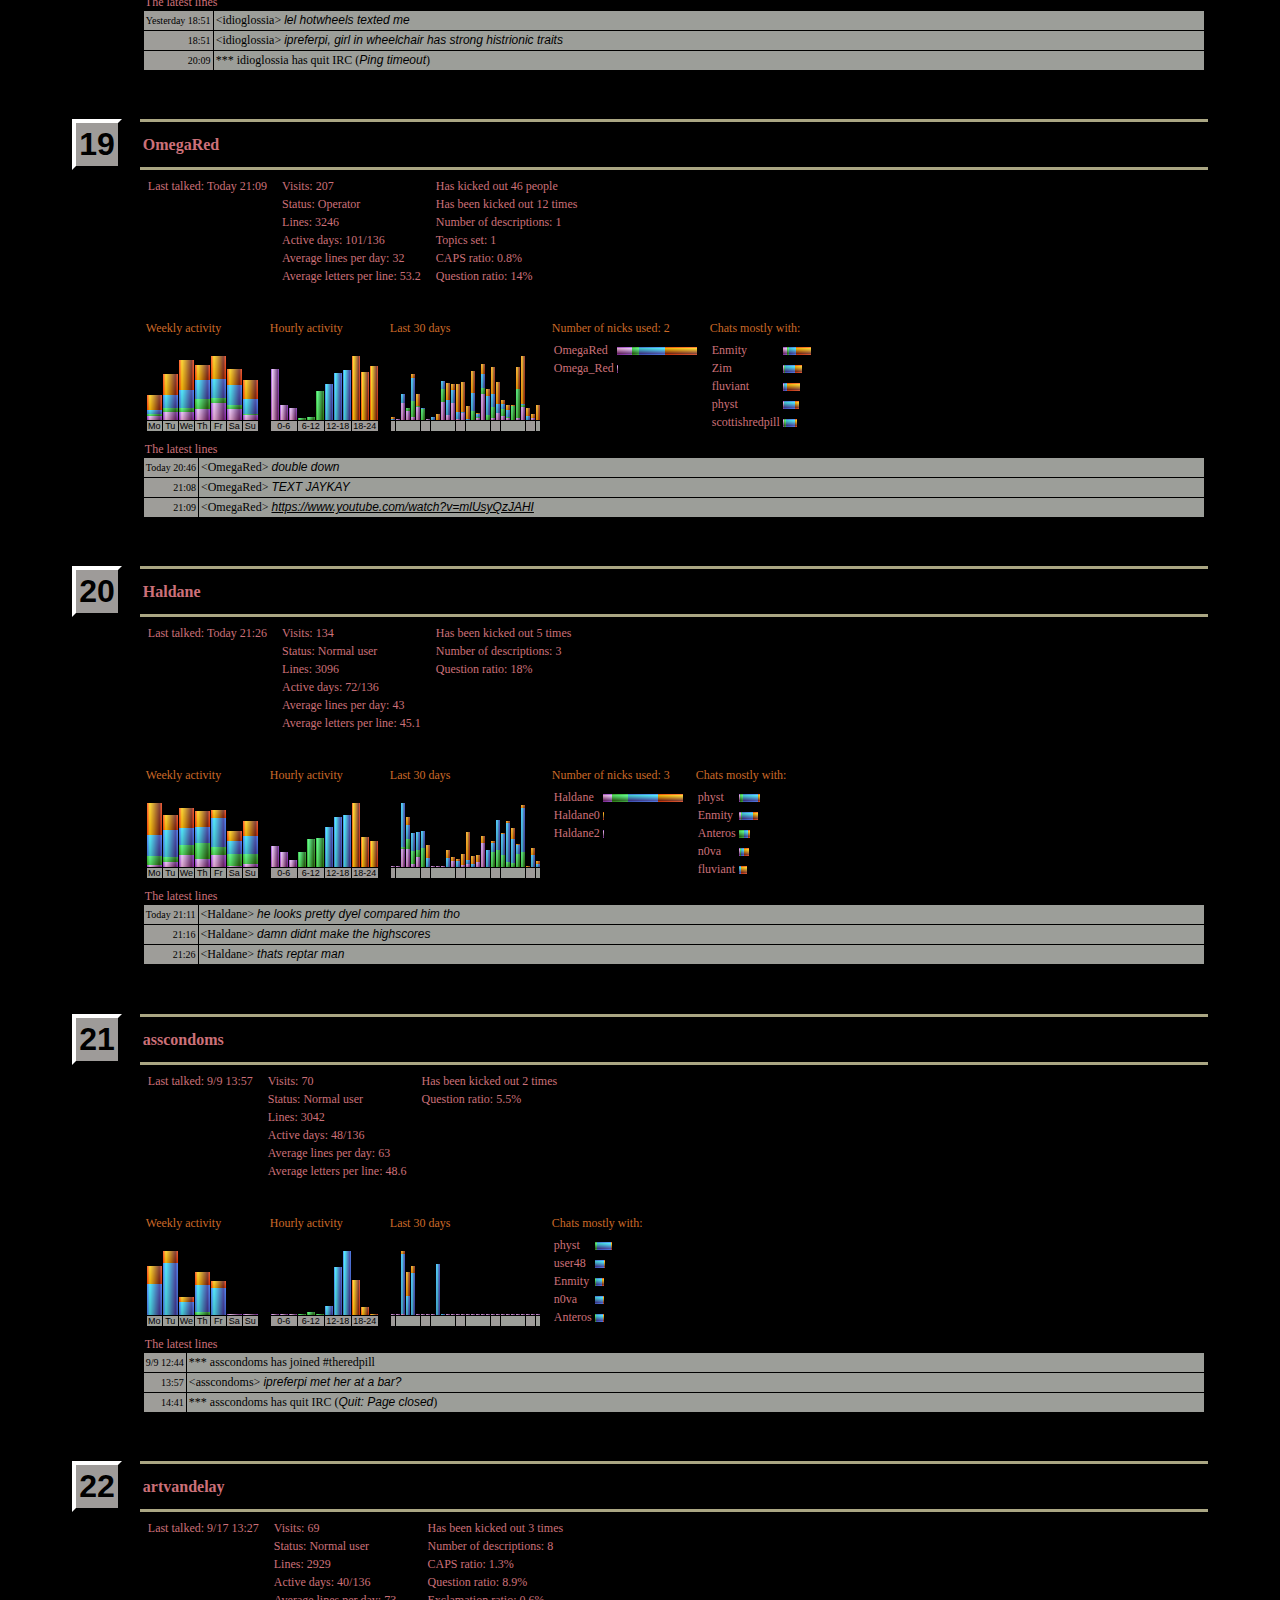
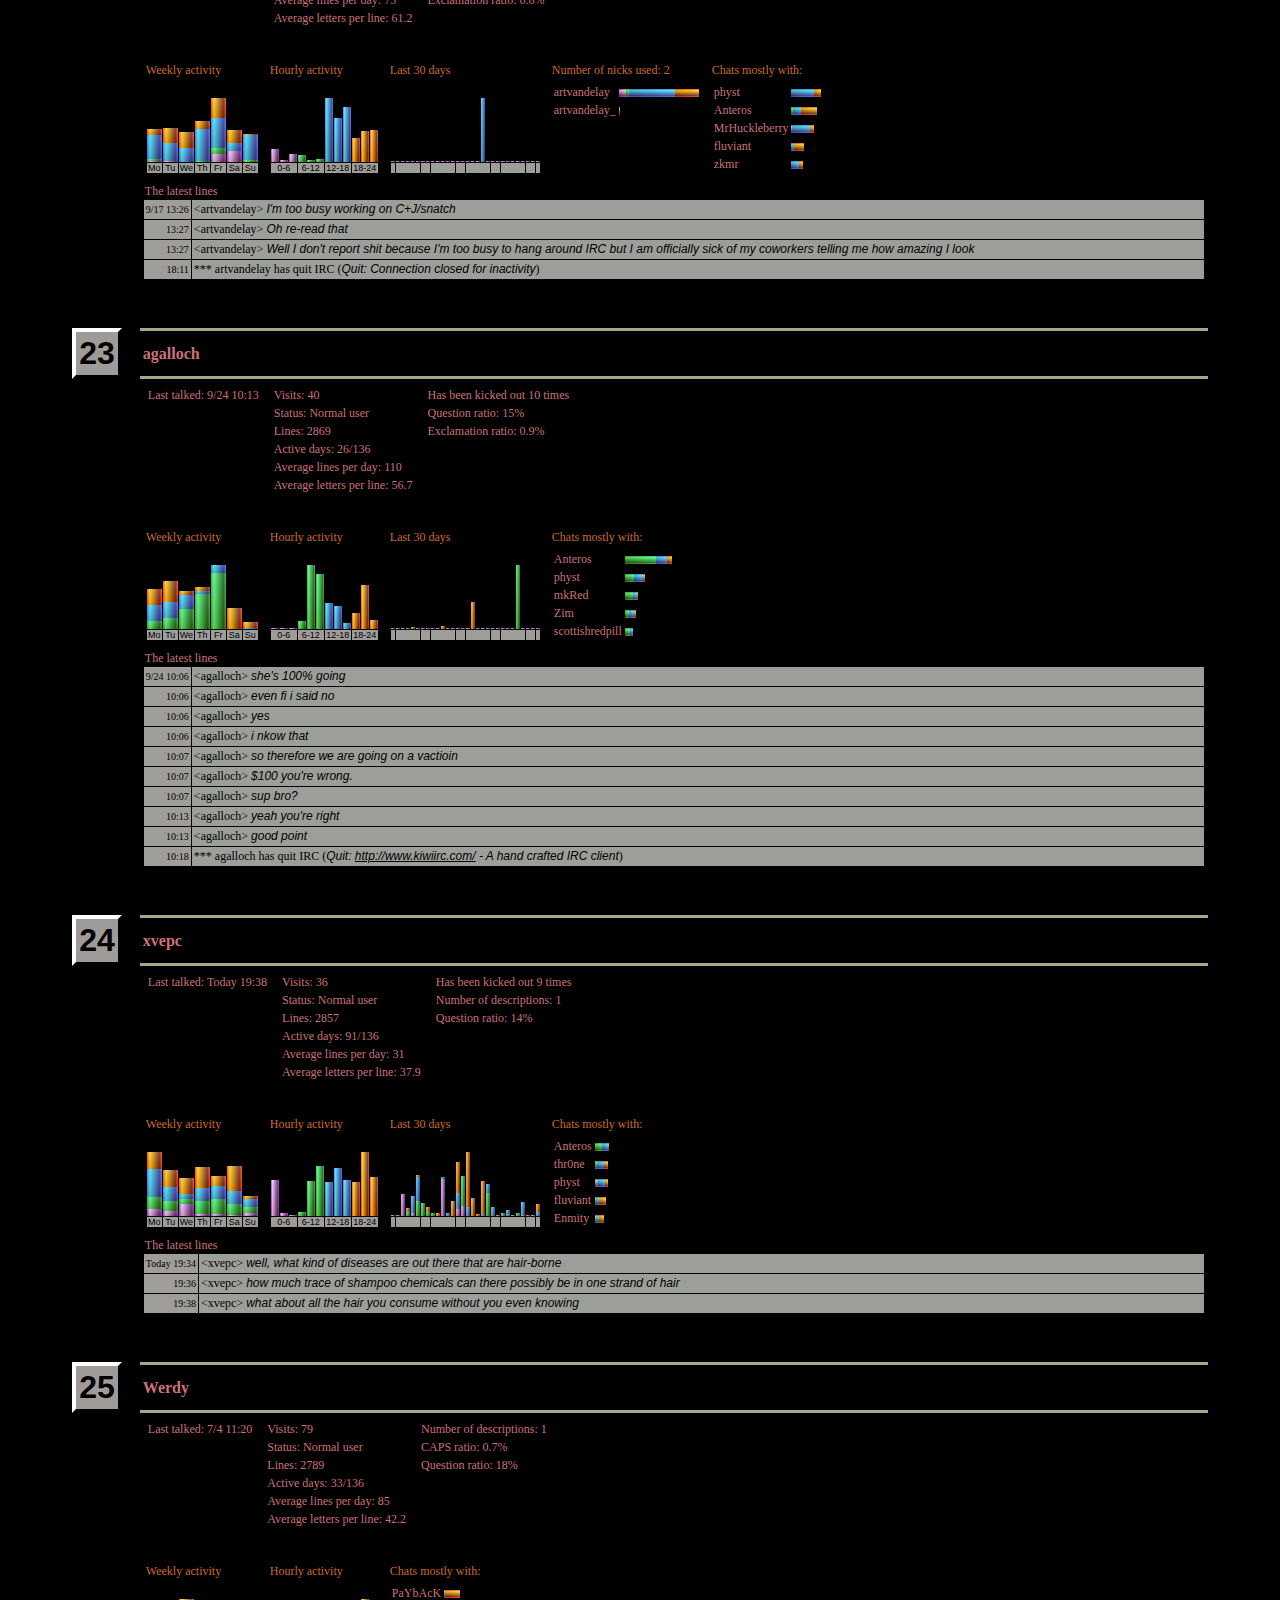
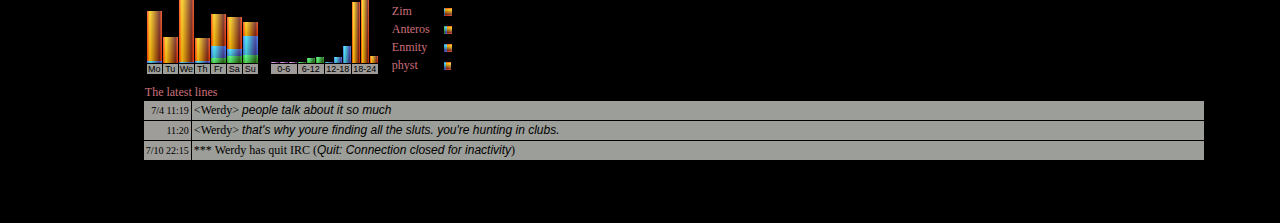
<file: index_Page_2.html>
<!DOCTYPE HTML PUBLIC "-//W3C//DTD HTML 4.01 Transitional//EN">
<html><head>
<meta http-equiv="Content-Type" content="text/html;charset=UTF-8">
<title>#theredpill statistics created by Tizen - Users on the channel</title>
<link rel=StyleSheet href="index.css" type="text/css">

</head>
<body><center>
<span class=txt1><img src="pipeltv.png" height=3 width="90%" alt=""><br><br></span>
<a href="index.html" target="_self">1. Channel activity</a>
 | 2. Users on the channel
 | <a href="index_Page_3.html" target="_self">3. Miscellaneous info</a>
<br><br>
<a name="user"></a>
<span class=txt1><img src="pipeltv.png" height=3 width="90%" alt=""><br><br></span>
<h3>Activity Statistics</h3>
<Table border=0 cellspacing=1 cellpadding=2 class=t2>
<tr class=t1><td class=tinv>&nbsp;</td><td class=ca> Nick </td>
<td class=cb> Lines Written </td>
<td class=cc> Random Quote </td></tr>
<tr><td class="cn tar">1</td>
<td class="cd win">@physt</td>
<td class="ce win"><img src="pipe1.png" height="15" width="3" title="455"><img src="pipe2.png" height="15" width="19" title="2543"><img src="pipe3.png" height="15" width="60" title="7946"><img src="pipe4.png" height="15" width="18" title="2456"> 13400</td>
<td class="cf t5"> "zim: there is a ton of research on the 1.6 ratio of shoulders to waist" </td>
</tr>
<tr><td class="cn tar">2</td>
<td class=cd>+Zim</td>
<td class=ce><img src="pipe1.png" height="15" width="3" title="440"><img src="pipe2.png" height="15" width="15" title="1923"><img src="pipe3.png" height="15" width="26" title="3502"><img src="pipe4.png" height="15" width="31" title="4213"> 10078</td>
<td class="cf t5"> "i probably have some pictures" </td>
</tr>
<tr><td class="cn tar">3</td>
<td class=cd>@Anteros</td>
<td class=ce><img src="pipe1.png" height="15" width="1" title="189"><img src="pipe2.png" height="15" width="26" title="3363"><img src="pipe3.png" height="15" width="26" title="3577"><img src="pipe4.png" height="15" width="15" title="1959"> 9088</td>
<td class="cf t5"> "if it didn't work that way they would stop doing it" </td>
</tr>
<tr><td class="cn tar">4</td>
<td class=cd>+Enmity</td>
<td class=ce><img src="pipe1.png" height="15" width="6" title="769"><img src="pipe2.png" height="15" width="4" title="563"><img src="pipe3.png" height="15" width="24" title="3205"><img src="pipe4.png" height="15" width="24" title="3217"> 7754</td>
<td class="cf t5"> "that stuck out at me too MMZephyr. that word" </td>
</tr>
<tr><td class="cn tar">5</td>
<td class=cd>+fluviant</td>
<td class=ce><img src="pipe1.png" height="15" width="2" title="207"><img src="pipe2.png" height="15" width="3" title="463"><img src="pipe3.png" height="15" width="13" title="1800"><img src="pipe4.png" height="15" width="29" title="3827"> 6297</td>
<td class="cf t5"> "it's 4am scottie-time" </td>
</tr>
<tr><td class="cn tar">6</td>
<td class=cd>+PaYbAcK</td>
<td class=ce><img src="pipe2.png" height="15" width="6" title="854"><img src="pipe3.png" height="15" width="13" title="1681"><img src="pipe4.png" height="15" width="20" title="2649"> 5225</td>
<td class="cf t5"> "They still have a throat, right?" </td>
</tr>
<tr><td class="cn tar">7</td>
<td class=cd>@scottishredpill</td>
<td class=ce><img src="pipe1.png" height="15" width="6" title="839"><img src="pipe2.png" height="15" width="22" title="2860"><img src="pipe3.png" height="15" width="9" title="1286"><img src="pipe4.png" height="15" width="2" title="213"> 5198</td>
<td class="cf t5"> "idioglossia: talk about why you do what you do, the passion, etc. works<br> better" </td>
</tr>
<tr><td class="cn tar">8</td>
<td class=cd>Zagooda</td>
<td class=ce><img src="pipe1.png" height="15" width="7" title="972"><img src="pipe2.png" height="15" width="12" title="1507"><img src="pipe3.png" height="15" width="12" title="1620"> 4167</td>
<td class="cf t5"> "Haha I met a russian girl once. She was winning her bread doing this<br> shit for other girls" </td>
</tr>
<tr><td class="cn tar">9</td>
<td class=cd>user48</td>
<td class=ce><img src="pipe2.png" height="15" width="8" title="1139"><img src="pipe3.png" height="15" width="19" title="2485"><img src="pipe4.png" height="15" width="3" title="415"> 4095</td>
<td class="cf t5"> "the serving sizes are lies" </td>
</tr>
<tr><td class="cn tar">10</td>
<td class=cd>+MrHuckleberry</td>
<td class=ce><img src="pipe1.png" height="15" width="2" title="318"><img src="pipe2.png" height="15" width="3" title="398"><img src="pipe3.png" height="15" width="14" title="1876"><img src="pipe4.png" height="15" width="9" title="1217"> 3809</td>
<td class="cf t5"> "You wouldn't know without tracking it and playing some Q and A on<br> your body." </td>
</tr>
<tr><td class="cn tar">11</td>
<td class=cd>mkRed</td>
<td class=ce><img src="pipe2.png" height="15" width="14" title="1811"><img src="pipe3.png" height="15" width="13" title="1744"><img src="pipe4.png" height="15" width="1" title="143"> 3698</td>
<td class="cf t5"> "they work you over until you become a man that can't be worked over." </td>
</tr>
<tr><td class="cn tar">12</td>
<td class=cd>n0va</td>
<td class=ce><img src="pipe1.png" height="15" width="2" title="283"><img src="pipe2.png" height="15" width="6" title="729"><img src="pipe3.png" height="15" width="10" title="1339"><img src="pipe4.png" height="15" width="9" title="1316"> 3667</td>
<td class="cf t5"> "We need weighted exercises too zim" </td>
</tr>
<tr><td class="cn tar">13</td>
<td class=cd>anoobaccount</td>
<td class=ce><img src="pipe1.png" height="15" width="4" title="494"><img src="pipe2.png" height="15" width="5" title="657"><img src="pipe3.png" height="15" width="10" title="1410"><img src="pipe4.png" height="15" width="7" title="949"> 3510</td>
<td class="cf t5"> "Eh I'll go alone then :)" </td>
</tr>
<tr><td class="cn tar">14</td>
<td class=cd>+wowso</td>
<td class=ce><img src="pipe1.png" height="15" width="5" title="648"><img src="pipe2.png" height="15" width="3" title="457"><img src="pipe3.png" height="15" width="8" title="1044"><img src="pipe4.png" height="15" width="10" title="1289"> 3438</td>
<td class="cf t5"> "Gotta work into exercises you haven't done in forever" </td>
</tr>
<tr><td class="cn tar">15</td>
<td class=cd>Sonxesid</td>
<td class=ce><img src="pipe1.png" height="15" width="2" title="260"><img src="pipe2.png" height="15" width="9" title="1155"><img src="pipe3.png" height="15" width="6" title="904"><img src="pipe4.png" height="15" width="8" title="1018"> 3337</td>
<td class="cf t5"> "getting prepped for the night!" </td>
</tr>
<tr><td class="cn tar">16</td>
<td class=cd>DocObvious</td>
<td class=ce><img src="pipe1.png" height="15" width="1" title="110"><img src="pipe2.png" height="15" width="5" title="689"><img src="pipe3.png" height="15" width="8" title="1142"><img src="pipe4.png" height="15" width="11" title="1373"> 3314</td>
<td class="cf t5"> "I barely use it, but I do have one. Recruiters constantly hit me up" </td>
</tr>
<tr><td class="cn tar">17</td>
<td class=cd>Jack3d</td>
<td class=ce><img src="pipe1.png" height="15" width="1" title="101"><img src="pipe2.png" height="15" width="11" title="1471"><img src="pipe3.png" height="15" width="7" title="1028"><img src="pipe4.png" height="15" width="5" title="672"> 3272</td>
<td class="cf t5"> "you just eat when you want and keep turning up to gym, its consistency" </td>
</tr>
<tr><td class="cn tar">18</td>
<td class=cd>idioglossia</td>
<td class=ce><img src="pipe1.png" height="15" width="2" title="209"><img src="pipe2.png" height="15" width="2" title="324"><img src="pipe3.png" height="15" width="9" title="1223"><img src="pipe4.png" height="15" width="11" title="1505"> 3261</td>
<td class="cf t5"> "I did, immediately when I realized what was going on." </td>
</tr>
<tr><td class="cn tar">19</td>
<td class=cd>@OmegaRed</td>
<td class=ce><img src="pipe1.png" height="15" width="5" title="615"><img src="pipe2.png" height="15" width="2" title="268"><img src="pipe3.png" height="15" width="7" title="1047"><img src="pipe4.png" height="15" width="10" title="1316"> 3246</td>
<td class="cf t5"> "I just got some good ass game advice on redditseddit" </td>
</tr>
<tr><td class="cn tar">20</td>
<td class=cd>Haldane</td>
<td class=ce><img src="pipe1.png" height="15" width="3" title="358"><img src="pipe2.png" height="15" width="4" title="591"><img src="pipe3.png" height="15" width="9" title="1166"><img src="pipe4.png" height="15" width="7" title="981"> 3096</td>
<td class="cf t5"> "so you don't want to fuck your wife..." </td>
</tr>
<tr><td class="cn tar">21</td>
<td class=cd>asscondoms</td>
<td class=ce><img src="pipe3.png" height="15" width="16" title="2194"><img src="pipe4.png" height="15" width="6" title="793"> 3042</td>
<td class="cf t5"> "yeah vineyard vines is a big one" </td>
</tr>
<tr><td class="cn tar">22</td>
<td class=cd>artvandelay</td>
<td class=ce><img src="pipe1.png" height="15" width="2" title="238"><img src="pipe2.png" height="15" width="1" title="118"><img src="pipe3.png" height="15" width="12" title="1680"><img src="pipe4.png" height="15" width="7" title="893"> 2929</td>
<td class="cf t5" title="&quot;n0va: I told them I wouldn't bring my girlfriend to live with me in SF if I thought she can't stick to the WL plan or that she would drag my progress down&quot;"> "n0va: I told them I wouldn't bring my girlfriend to live with me in SF if<br> I thought she can't stick to the WL plan or that she would drag my progress..." </td>
</tr>
<tr><td class="cn tar">23</td>
<td class=cd>agalloch</td>
<td class=ce><img src="pipe2.png" height="15" width="11" title="1453"><img src="pipe3.png" height="15" width="5" title="628"><img src="pipe4.png" height="15" width="5" title="788"> 2869</td>
<td class="cf t5"> "&quot;Ok. if thta's the way you want to be. I'm not being controlling&quot;" </td>
</tr>
<tr><td class="cn tar">24</td>
<td class=cd>xvepc</td>
<td class=ce><img src="pipe1.png" height="15" width="2" title="291"><img src="pipe2.png" height="15" width="5" title="664"><img src="pipe3.png" height="15" width="7" title="879"><img src="pipe4.png" height="15" width="7" title="1023"> 2857</td>
<td class="cf t5"> "that's not a plate brah" </td>
</tr>
<tr><td class="cn tar">25</td>
<td class=cd>Werdy</td>
<td class=ce><img src="pipe2.png" height="15" width="1" title="189"><img src="pipe3.png" height="15" width="3" title="398"><img src="pipe4.png" height="15" width="17" title="2202"> 2789</td>
<td class="cf t5"> "i bet if you found a programming irc channel you'd get some actual help" </td>
</tr>
<tr><td class="cn tar">26</td>
<td class=cd>+cg--</td>
<td class=ce><img src="pipe1.png" height="15" width="5" title="727"><img src="pipe3.png" height="15" width="7" title="947"><img src="pipe4.png" height="15" width="8" title="1060"> 2734</td>
<td class="cf t5"> "Primeval is looking for a friendship upgrade" </td>
</tr>
<tr><td class="cn tar">27</td>
<td class=cd>MMZephyr</td>
<td class=ce><img src="pipe2.png" height="15" width="2" title="224"><img src="pipe3.png" height="15" width="13" title="1765"><img src="pipe4.png" height="15" width="4" title="582"> 2598</td>
<td class="cf t5"> "Fox news interview, second half is of interest" </td>
</tr>
<tr><td class="cn tar">28</td>
<td class=cd>@IllimitableMan</td>
<td class=ce><img src="pipe2.png" height="15" width="3" title="395"><img src="pipe3.png" height="15" width="9" title="1200"><img src="pipe4.png" height="15" width="7" title="959"> 2554</td>
<td class="cf t5"> "nah because government will enact policy to artificially stabilise it like<br> it did with the banker bailout due to the US housing bubble" </td>
</tr>
<tr><td class="cn tar">29</td>
<td class=cd>Calanen</td>
<td class=ce><img src="pipe1.png" height="15" width="3" title="452"><img src="pipe2.png" height="15" width="10" title="1302"><img src="pipe3.png" height="15" width="2" title="289"><img src="pipe4.png" height="15" width="4" title="498"> 2541</td>
<td class="cf t5"> "yeah true physt - but we say, SJW corrupted the meaning" </td>
</tr>
</table>
<br><h5>These people wrote less than 2500 lines:</h5>
<Table border=0 cellspacing=1 cellpadding=2 class=s4>
<tr>
<td class=ce> @redpillschool (2481) </td>
<td class=ce> ipreferpi (2454) </td>
<td class=ce> @Tizen (2351) </td>
<td class=ce> BusterKeaton (2241) </td>
<td class=ce> frege (2202) </td>
<td class=ce> +kempff (2136) </td>
</tr>
<tr>
<td class=ce> TryHardMeister (2112) </td>
<td class=ce> Carbone (1956) </td>
<td class=ce> Aesir (1933) </td>
<td class=ce> zkmr (1863) </td>
<td class=ce> Ubermensch (1772) </td>
<td class=ce> MackTheKnife (1711) </td>
</tr>
<tr>
<td class=ce> yesbro (1701) </td>
<td class=ce> TheJohnDough (1680) </td>
<td class=ce> Wildcatter (1582) </td>
<td class=ce> darkbuff (1581) </td>
<td class=ce> Atilla (1557) </td>
<td class=ce> durrr (1554) </td>
</tr>
<tr>
<td class=ce> subhazard (1459) </td>
<td class=ce> GothamGTR (1428) </td>
<td class=ce> neckbeardTRP (1392) </td>
<td class=ce> Pantera (1325) </td>
<td class=ce> @OccamsNickname (1197) </td>
<td class=ce> beexperience (1181) </td>
</tr>
<tr>
<td class=ce> rootB (1162) </td>
<td class=ce> RDS (1096) </td>
<td class=ce> JonOrtega (1068) </td>
<td class=ce> Snuupy (1065) </td>
<td class=ce> snakw12 (1053) </td>
<td class=ce> Phoinikis (1035) </td>
</tr>
<tr>
<td class=ce> philtree (1026) </td>
<td class=ce> dapowa (1015) </td>
<td class=ce> whitefang (967) </td>
<td class=ce> rox (925) </td>
<td class=ce> SecondLion (869) </td>
<td class=ce> thr0ne (829) </td>
</tr>
<tr>
<td class=ce> a715 (816) </td>
<td class=ce> MalcolmRex (808) </td>
<td class=ce> AVDutch (769) </td>
<td class=ce> temp123 (734) </td>
<td class=ce> QQ L2P (729) </td>
<td class=ce> Zepile (702) </td>
</tr>
<tr>
<td class=ce> MacDaddy (686) </td>
<td class=ce> Sandkasten (642) </td>
<td class=ce> +Scientist (611) </td>
<td class=ce> PoeticJustice (610) </td>
<td class=ce> WexWexQuas (594) </td>
<td class=ce> angrylife (589) </td>
</tr>
<tr>
<td class=ce> LOLZebra (586) </td>
<td class=ce> NonAbrasiveName (584) </td>
<td class=ce> tau (577) </td>
<td class=ce> RyanG (576) </td>
<td class=ce> putinbush (575) </td>
<td class=ce> fea1a (574) </td>
</tr>
<tr>
<td class=ce> project2501a (564) </td>
<td class=ce> Zvesda (553) </td>
<td class=ce> Tebbo (548) </td>
<td class=ce> dldallas (548) </td>
<td class=ce> dimsum (546) </td>
<td class=ce> TheAngryLife (543) </td>
</tr>
</table><br>
<span class=txt2>The remaining 1076 nicks didn't talk that much...</span><br>
<br>
<a name="time"></a>
<span class=txt1><img src="pipeltv.png" height=3 width="90%" alt=""><br><br></span>
<h3>Time of day stats</h3>
<Table cellspacing=1 cellpadding=2 class="t2 tar">
<tr class=t1><td class=tinv>&nbsp;</td>
<td class="ca tac">Nightcrawlers<br><span class=t6>(Hours 0-6)</span></td>
<td class="cb tac">Early birds<br><span class=t6>(Hours 6-12)</span></td>
<td class="cc tac">Afternoon shift<br><span class=t6>(Hours 12-18)</span></td>
<td class="ca tac">Evening chatters<br><span class=t6>(Hours 18-24)</span></td>
</tr>
<tr><td class=cn>1</td><td class=cd>kempff - 1129<br><img src="pipe1.png" height="5" width="14"></td><td class=ce>Anteros - 3363<br><img src="pipe2.png" height="5" width="42"></td>
<td class=cf>physt - 7946<br><img src="pipe3.png" height="5" width="100"></td><td class=cd>Zim - 4213<br><img src="pipe4.png" height="5" width="53"></td></tr>
<tr><td class=cn>2</td><td class=cd>Zagooda - 972<br><img src="pipe1.png" height="5" width="12"></td><td class=ce>scottishredpill - 2860<br><img src="pipe2.png" height="5" width="36"></td>
<td class=cf>Anteros - 3577<br><img src="pipe3.png" height="5" width="45"></td><td class=cd>fluviant - 3827<br><img src="pipe4.png" height="5" width="48"></td></tr>
<tr><td class=cn>3</td><td class=cd>Tizen - 956<br><img src="pipe1.png" height="5" width="12"></td><td class=ce>physt - 2543<br><img src="pipe2.png" height="5" width="32"></td>
<td class=cf>Zim - 3502<br><img src="pipe3.png" height="5" width="44"></td><td class=cd>Enmity - 3217<br><img src="pipe4.png" height="5" width="40"></td></tr>
<tr><td class=cn>4</td><td class=cd>scottishredpill - 839<br><img src="pipe1.png" height="5" width="11"></td><td class=ce>Zim - 1923<br><img src="pipe2.png" height="5" width="24"></td>
<td class=cf>Enmity - 3205<br><img src="pipe3.png" height="5" width="40"></td><td class=cd>PaYbAcK - 2649<br><img src="pipe4.png" height="5" width="33"></td></tr>
<tr><td class=cn>5</td><td class=cd>Enmity - 769<br><img src="pipe1.png" height="5" width="10"></td><td class=ce>mkRed - 1811<br><img src="pipe2.png" height="5" width="23"></td>
<td class=cf>user48 - 2485<br><img src="pipe3.png" height="5" width="31"></td><td class=cd>physt - 2456<br><img src="pipe4.png" height="5" width="31"></td></tr>
<tr><td class=cn>6</td><td class=cd>dapowa - 734<br><img src="pipe1.png" height="5" width="9"></td><td class=ce>redpillschool - 1636<br><img src="pipe2.png" height="5" width="21"></td>
<td class=cf>asscondoms - 2194<br><img src="pipe3.png" height="5" width="28"></td><td class=cd>Werdy - 2202<br><img src="pipe4.png" height="5" width="28"></td></tr>
<tr><td class=cn>7</td><td class=cd>cg-- - 727<br><img src="pipe1.png" height="5" width="9"></td><td class=ce>Zagooda - 1507<br><img src="pipe2.png" height="5" width="19"></td>
<td class=cf>MrHuckleberry - 1876<br><img src="pipe3.png" height="5" width="24"></td><td class=cd>Anteros - 1959<br><img src="pipe4.png" height="5" width="25"></td></tr>
<tr><td class=cn>8</td><td class=cd>wowso - 648<br><img src="pipe1.png" height="5" width="8"></td><td class=ce>Jack3d - 1471<br><img src="pipe2.png" height="5" width="19"></td>
<td class=cf>fluviant - 1800<br><img src="pipe3.png" height="5" width="23"></td><td class=cd>idioglossia - 1505<br><img src="pipe4.png" height="5" width="19"></td></tr>
<tr><td class=cn>9</td><td class=cd>OmegaRed - 615<br><img src="pipe1.png" height="5" width="8"></td><td class=ce>agalloch - 1453<br><img src="pipe2.png" height="5" width="18"></td>
<td class=cf>MMZephyr - 1765<br><img src="pipe3.png" height="5" width="22"></td><td class=cd>Aesir - 1463<br><img src="pipe4.png" height="5" width="18"></td></tr>
<tr><td class=cn>10</td><td class=cd>whitefang - 608<br><img src="pipe1.png" height="5" width="8"></td><td class=ce>Calanen - 1302<br><img src="pipe2.png" height="5" width="16"></td>
<td class=cf>mkRed - 1744<br><img src="pipe3.png" height="5" width="22"></td><td class=cd>DocObvious - 1373<br><img src="pipe4.png" height="5" width="17"></td></tr>
</table><br>
<a name="relat"></a>
<span class=txt1><img src="pipeltv.png" height=3 width="90%" alt=""><br><br></span>
<h3>#theredpill relation map</h3>
<img src="index_RelMap.png" width="900" height="800" alt="#theredpill relation map"><br>
<table class=txt2>
<tr><td class="tal tinv">&bull; Line thickness corresponds to the relation strength</td></tr>
<tr><td class="tal tinv">&bull; Line colors show the relation importance for each nick</td></tr>
<tr><td class="tac tinv"><table><tr class=txt1>
<td class="tinv tar">&nbsp; More important</td>
<td width="13" class="box cs1">&nbsp;</td>
<td width="13" class="box cs2">&nbsp;</td>
<td width="13" class="box cs3">&nbsp;</td>
<td width="13" class="box cs4">&nbsp;</td>
<td width="13" class="box cs5">&nbsp;</td>
<td class="tinv tal">Less important</td>
</tr></table></td></tr>
</table><br><br>
<a name="chat"></a>
<span class=txt1><img src="pipeltv.png" height=3 width="90%" alt=""><br><br></span>
<h3>Friends in #theredpill</h3>
<h4>(they really like talking to each other...)</h4>
<Table cellspacing=1 cellpadding=2 class=t2>
<tr><td class="cn tac" rowspan=2>1 </td>
<td class="cd tar"><b>Enmity</b></td><td class=ce><b>physt</b></td>
</tr><tr><td class=cf colspan=2><img src="pipe1.png" height=7 width=7><img src="pipe2.png" height=7 width=13><img src="pipe3.png" height=7 width=125><img src="pipe4.png" height=7 width=55></td></tr>
<tr><td class="cn tac" rowspan=2>2 </td>
<td class="cd tar">Zim</td><td class=ce>physt</td>
</tr><tr><td class=cf colspan=2><img src="pipe1.png" height=7 width=5><img src="pipe2.png" height=7 width=23><img src="pipe3.png" height=7 width=76><img src="pipe4.png" height=7 width=27></td></tr>
<tr><td class="cn tac" rowspan=2>3 </td>
<td class="cd tar">PaYbAcK</td><td class=ce>physt</td>
</tr><tr><td class=cf colspan=2><img src="pipe2.png" height=7 width=18><img src="pipe3.png" height=7 width=62><img src="pipe4.png" height=7 width=49></td></tr>
<tr><td class="cn tac" rowspan=2>4 </td>
<td class="cd tar">Anteros</td><td class=ce>physt</td>
</tr><tr><td class=cf colspan=2><img src="pipe2.png" height=7 width=36><img src="pipe3.png" height=7 width=82><img src="pipe4.png" height=7 width=5></td></tr>
<tr><td class="cn tac" rowspan=2>5 </td>
<td class="cd tar">Anteros</td><td class=ce>agalloch</td>
</tr><tr><td class=cf colspan=2><img src="pipe2.png" height=7 width=78><img src="pipe3.png" height=7 width=27><img src="pipe4.png" height=7 width=12></td></tr>
<tr><td class="cn tac" rowspan=2>6 </td>
<td class="cd tar">Anteros</td><td class=ce>Zim</td>
</tr><tr><td class=cf colspan=2><img src="pipe1.png" height=7 width=1><img src="pipe2.png" height=7 width=29><img src="pipe3.png" height=7 width=44><img src="pipe4.png" height=7 width=36></td></tr>
<tr><td class="cn tac" rowspan=2>7 </td>
<td class="cd tar">n0va</td><td class=ce>Zim</td>
</tr><tr><td class=cf colspan=2><img src="pipe1.png" height=7 width=11><img src="pipe2.png" height=7 width=21><img src="pipe3.png" height=7 width=37><img src="pipe4.png" height=7 width=37></td></tr>
<tr><td class="cn tac" rowspan=2>8 </td>
<td class="cd tar">Zagooda</td><td class=ce>scottishredpill</td>
</tr><tr><td class=cf colspan=2><img src="pipe1.png" height=7 width=17><img src="pipe2.png" height=7 width=58><img src="pipe3.png" height=7 width=29><img src="pipe4.png" height=7 width=1></td></tr>
<tr><td class="cn tac" rowspan=2>9 </td>
<td class="cd tar">Zim</td><td class=ce>fluviant</td>
</tr><tr><td class=cf colspan=2><img src="pipe2.png" height=7 width=6><img src="pipe3.png" height=7 width=25><img src="pipe4.png" height=7 width=72></td></tr>
<tr><td class="cn tac" rowspan=2>10 </td>
<td class="cd tar">MrHuckleberry</td><td class=ce>physt</td>
</tr><tr><td class=cf colspan=2><img src="pipe1.png" height=7 width=2><img src="pipe2.png" height=7 width=6><img src="pipe3.png" height=7 width=70><img src="pipe4.png" height=7 width=15></td></tr>
</table><br>
<a name="pers"></a>
<span class=txt1><img src="pipeltv.png" height=3 width="90%" alt=""><br><br></span>
<h3>Personal stats</h3>
<table width="90%" class=txt1 cellspacing=0 cellpadding=3 style="border:0px;">
<tr class=t1><td class="ra cd" width=30>1</td><td class=tinv width=10>&nbsp;</td>
<td colspan=2 class=rb><span class=rn>physt</span></td></tr>
<tr><td class=tinv colspan=2></td><td class=tinv colspan=2><table class=txt1 style="border:0px;"><tr style="vertical-align:top"><td class=ttxt><Table style="border:0px;" class=txt1>
<tr><td class=tinv>Last talked: Today 21:21</td></tr>
</table></td>
<td class=tinv>&nbsp;</td><td class=ttxt><table class=txt1 style="border:0px;">
<tr><td class=tinv>Visits: 19</td></tr>
<tr><td class=tinv>Status: Operator</td></tr>
<tr><td class=tinv>Lines: 13400</td></tr>
<tr><td class=tinv>Active days: 100/136</td></tr>
<tr><td class=tinv>Average lines per day: 134</td></tr>
<tr><td class=tinv>Average letters per line: 57.4</td></tr>
</table></td>
<td class=tinv>&nbsp;</td><td class=ttxt><table class=txt1 style="border:0px;">
<tr><td class=tinv>Has kicked out 16 people</td></tr>
<tr><td class=tinv>Number of descriptions: 44</td></tr>
<tr><td class=tinv>Question ratio: 12%</td></tr>
<tr><td class=tinv>Exclamation ratio: 1.2%</td></tr>
</table></td>
</tr></table></td></tr><tr><td class=tinv colspan=4>&nbsp</td></tr>
<tr><td class=tinv colspan=2></td><td class=tinv colspan=2><table style="border:0px;"><tr class=txt2><td class=ttxt>Weekly activity</td>
<td class=tinv rowspan=2>&nbsp;</td><td class=ttxt>Hourly activity</td>
<td class=tinv rowspan=2>&nbsp;</td><td class=ttxt>Last 30 days</td>
<td class=tinv rowspan=2>&nbsp;</td><td class=ttxt>Number of nicks used: 2</td>
<td class=tinv rowspan=2>&nbsp;</td><td class=ttxt>Chats mostly with:</td>
</tr>
<tr style="vertical-align:bottom"><td class=ttxt>
<Table cellspacing=1 cellpadding=0 style="border:0px;"><tr class=s1 valign=bottom>
<td class=tgr><img src="pipe4v.png" width=15 height=12><br><img src="pipe3v.png" width=15 height=36><br><img src="pipe2v.png" width=15 height=6></td>
<td class=tgr><img src="pipe4v.png" width=15 height=9><br><img src="pipe3v.png" width=15 height=37><br><img src="pipe2v.png" width=15 height=12><br><img src="pipe1v.png" width=15 height=1></td>
<td class=tgr><img src="pipe4v.png" width=15 height=7><br><img src="pipe3v.png" width=15 height=35><br><img src="pipe2v.png" width=15 height=10><br><img src="pipe1v.png" width=15 height=4></td>
<td class=tgr><img src="pipe4v.png" width=15 height=14><br><img src="pipe3v.png" width=15 height=35><br><img src="pipe2v.png" width=15 height=11><br><img src="pipe1v.png" width=15 height=4></td>
<td class=tgr><img src="pipe4v.png" width=15 height=2><br><img src="pipe3v.png" width=15 height=20><br><img src="pipe2v.png" width=15 height=13></td>
<td class=tgr><img src="pipe4v.png" width=15 height=1><br><img src="pipe3v.png" width=15 height=7><br><img src="pipe2v.png" width=15 height=5><br><img src="pipe1v.png" width=15 height=1></td>
<td class=tgr><img src="pipe4v.png" width=15 height=8><br><img src="pipe3v.png" width=15 height=9></td>
</tr><tr class=s3>
<td class=cf>Mo</td>
<td class=cf>Tu</td>
<td class=cf>We</td>
<td class=cf>Th</td>
<td class=cf>Fr</td>
<td class=cd>Sa</td>
<td class=cd>Su</td>
</tr></table>
</td><td class=ttxt>
<Table cellspacing=1 cellpadding=0 style="border:0px;"><tr class=s1 valign=bottom>
<td class=tgr><img src="pipe1v.png" width=8 height="8"></td>
<td class=tgr><img src="pipe1v.png" width=8 height="1"></td>
<td class=tgr><img src="pipe1v.png" width=8 height="1"></td>
<td class=tgr><img src="pipe2v.png" width=8 height="2"></td>
<td class=tgr><img src="pipe2v.png" width=8 height="25"></td>
<td class=tgr><img src="pipe2v.png" width=8 height="26"></td>
<td class=tgr><img src="pipe3v.png" width=8 height="56"></td>
<td class=tgr><img src="pipe3v.png" width=8 height="64"></td>
<td class=tgr><img src="pipe3v.png" width=8 height="45"></td>
<td class=tgr><img src="pipe4v.png" width=8 height="14"></td>
<td class=tgr><img src="pipe4v.png" width=8 height="18"></td>
<td class=tgr><img src="pipe4v.png" width=8 height="18"></td>
</tr><tr class=s3>
<td colspan=3 class=cd>0-6</td>
<td colspan=3 class=cd>6-12</td>
<td colspan=3 class=cd>12-18</td>
<td colspan=3 class=cd>18-24</td>
</tr></table>
</td><td class=ttxt>
<Table cellspacing=1 cellpadding=0 style="border:0px;"><tr class=s1 valign=bottom>
<td class=tgr><img src="pipe1v.png" width=4 height=1></td>
<td class=tgr><img src="pipe1v.png" width=4 height=1></td>
<td class=tgr><img src="pipe3v.png" width=4 height=43><br><img src="pipe2v.png" width=4 height=9><br><img src="pipe1v.png" width=4 height=1></td>
<td class=tgr><img src="pipe4v.png" width=4 height=1><br><img src="pipe3v.png" width=4 height=18><br><img src="pipe2v.png" width=4 height=4></td>
<td class=tgr><img src="pipe4v.png" width=4 height=31><br><img src="pipe3v.png" width=4 height=22><br><img src="pipe2v.png" width=4 height=11></td>
<td class=tgr><img src="pipe3v.png" width=4 height=9><br><img src="pipe2v.png" width=4 height=5></td>
<td class=tgr><img src="pipe3v.png" width=4 height=1></td>
<td class=tgr><img src="pipe1v.png" width=4 height=1></td>
<td class=tgr><img src="pipe3v.png" width=4 height=1></td>
<td class=tgr><img src="pipe4v.png" width=4 height=8><br><img src="pipe3v.png" width=4 height=12><br><img src="pipe2v.png" width=4 height=3></td>
<td class=tgr><img src="pipe1v.png" width=4 height=8></td>
<td class=tgr><img src="pipe4v.png" width=4 height=2><br><img src="pipe3v.png" width=4 height=11><br><img src="pipe2v.png" width=4 height=2></td>
<td class=tgr><img src="pipe4v.png" width=4 height=12><br><img src="pipe2v.png" width=4 height=2></td>
<td class=tgr><img src="pipe1v.png" width=4 height=7></td>
<td class=tgr><img src="pipe4v.png" width=4 height=5><br><img src="pipe3v.png" width=4 height=1></td>
<td class=tgr><img src="pipe4v.png" width=4 height=6><br><img src="pipe3v.png" width=4 height=16><br><img src="pipe2v.png" width=4 height=4></td>
<td class=tgr><img src="pipe4v.png" width=4 height=1><br><img src="pipe3v.png" width=4 height=19><br><img src="pipe2v.png" width=4 height=12></td>
<td class=tgr><img src="pipe3v.png" width=4 height=29><br><img src="pipe2v.png" width=4 height=9></td>
<td class=tgr><img src="pipe3v.png" width=4 height=19><br><img src="pipe2v.png" width=4 height=5></td>
<td class=tgr><img src="pipe3v.png" width=4 height=12><br><img src="pipe2v.png" width=4 height=7></td>
<td class=tgr><img src="pipe1v.png" width=4 height=1></td>
<td class=tgr><img src="pipe1v.png" width=4 height=1></td>
<td class=tgr><img src="pipe4v.png" width=4 height=17><br><img src="pipe3v.png" width=4 height=24><br><img src="pipe2v.png" width=4 height=6></td>
<td class=tgr><img src="pipe4v.png" width=4 height=5><br><img src="pipe3v.png" width=4 height=30><br><img src="pipe2v.png" width=4 height=3></td>
<td class=tgr><img src="pipe3v.png" width=4 height=19><br><img src="pipe2v.png" width=4 height=3><br><img src="pipe1v.png" width=4 height=3></td>
<td class=tgr><img src="pipe3v.png" width=4 height=7><br><img src="pipe2v.png" width=4 height=2></td>
<td class=tgr><img src="pipe4v.png" width=4 height=1></td>
<td class=tgr><img src="pipe3v.png" width=4 height=14><br><img src="pipe2v.png" width=4 height=32></td>
<td class=tgr><img src="pipe4v.png" width=4 height=2><br><img src="pipe3v.png" width=4 height=14></td>
<td class=tgr><img src="pipe4v.png" width=4 height=4><br><img src="pipe3v.png" width=4 height=21><br><img src="pipe2v.png" width=4 height=3></td>
</tr><tr class=s3>
<td class=cd>&nbsp;</td><td colspan=5 class=cf>&nbsp;</td><td colspan=2 class=cd>&nbsp;</td><td colspan=5 class=cf>&nbsp;</td><td colspan=2 class=cd>&nbsp;</td><td colspan=5 class=cf>&nbsp;</td><td colspan=2 class=cd>&nbsp;</td><td colspan=5 class=cf>&nbsp;</td><td colspan=2 class=cd>&nbsp;</td><td colspan=2 class=cf>&nbsp;</td>
</tr></table>
</td><td class=ttxt style="vertical-align:top">
<Table style="border:0px;" class=txt1>
<tr><td class=tinv title="13381 lines">physt</td><td class=tinv><img src="pipe1.png" height=8 width=3><img src="pipe2.png" height=8 width=15><img src="pipe3.png" height=8 width=47><img src="pipe4.png" height=8 width=15></td></tr>
<tr><td class=tinv title="19 lines">physt2</td><td class=tinv><img src="pipe1.png" height=8 width=1></td></tr>
</table>
</td><td class=ttxt style="vertical-align:top">
<Table style="border:0px;" class=txt1>
<tr><td class=tinv>Enmity</td><td class=tinv><img src="pipe1.png" height=8 width=3><img src="pipe2.png" height=8 width=5><img src="pipe3.png" height=8 width=50><img src="pipe4.png" height=8 width=22></td></tr>
<tr><td class=tinv>Zim</td><td class=tinv><img src="pipe1.png" height=8 width=2><img src="pipe2.png" height=8 width=9><img src="pipe3.png" height=8 width=31><img src="pipe4.png" height=8 width=10></td></tr>
<tr><td class=tinv>PaYbAcK</td><td class=tinv><img src="pipe2.png" height=8 width=7><img src="pipe3.png" height=8 width=25><img src="pipe4.png" height=8 width=20></td></tr>
<tr><td class=tinv>Anteros</td><td class=tinv><img src="pipe2.png" height=8 width=14><img src="pipe3.png" height=8 width=33><img src="pipe4.png" height=8 width=2></td></tr>
<tr><td class=tinv>MrHuckleberry</td><td class=tinv><img src="pipe1.png" height=8 width=1><img src="pipe2.png" height=8 width=2><img src="pipe3.png" height=8 width=28><img src="pipe4.png" height=8 width=6></td></tr>
</table>
</td></tr></table></td></tr>
<tr><td class=tinv colspan=2></td><td class=tinv colspan=2>
<span class=ttxt>The latest lines</span><br>
<table border=0 cellspacing=1 cellpadding=2 class=t2>
<tr><td class="ce t6">Today 21:15</td><td class=cf width="100%">&lt;physt&gt; <span class=t5>+1 tizen</span></td></tr>
<tr><td class="ce t6">21:20</td><td class=cf>&lt;physt&gt; <span class=t5>if you like any of this shit praise the magic of Tizen</span></td></tr>
<tr><td class="ce t6">21:21</td><td class=cf>&lt;physt&gt; <span class=t5>he's a fucking legend</span></td></tr>
</table></td></tr><tr><td class=tinv colspan=4>&nbsp;</td></tr>
<tr><td class=tinv colspan=4>&nbsp;</td></tr>
<tr class=t1><td class="ra cd" width=30>2</td><td class=tinv></td>
<td colspan=2 class=rb><span class=rn>Zim</span></td></tr>
<tr><td class=tinv colspan=2></td><td class=tinv colspan=2><table class=txt1 style="border:0px;"><tr style="vertical-align:top"><td class=ttxt><Table style="border:0px;" class=txt1>
<tr><td class=tinv>Last talked: 7/21 12:52</td></tr>
</table></td>
<td class=tinv>&nbsp;</td><td class=ttxt><table class=txt1 style="border:0px;">
<tr><td class=tinv>Visits: 281</td></tr>
<tr><td class=tinv>Status: Voiced user</td></tr>
<tr><td class=tinv>Lines: 10078</td></tr>
<tr><td class=tinv>Active days: 67/136</td></tr>
<tr><td class=tinv>Average lines per day: 150</td></tr>
<tr><td class=tinv>Average letters per line: 38.0</td></tr>
</table></td>
<td class=tinv>&nbsp;</td><td class=ttxt><table class=txt1 style="border:0px;">
<tr><td class=tinv>Has been kicked out 15 times</td></tr>
<tr><td class=tinv>Number of descriptions: 31</td></tr>
<tr><td class=tinv>Question ratio: 12%</td></tr>
</table></td>
</tr></table></td></tr><tr><td class=tinv colspan=4>&nbsp</td></tr>
<tr><td class=tinv colspan=2></td><td class=tinv colspan=2><table style="border:0px;"><tr class=txt2><td class=ttxt>Weekly activity</td>
<td class=tinv rowspan=2>&nbsp;</td><td class=ttxt>Hourly activity</td>
<td class=tinv rowspan=2>&nbsp;</td><td class=ttxt>Number of nicks used: 9</td>
<td class=tinv rowspan=2>&nbsp;</td><td class=ttxt>Chats mostly with:</td>
</tr>
<tr style="vertical-align:bottom"><td class=ttxt>
<Table cellspacing=1 cellpadding=0 style="border:0px;"><tr class=s1 valign=bottom>
<td class=tgr><img src="pipe4v.png" width=15 height=39><br><img src="pipe3v.png" width=15 height=13><br><img src="pipe2v.png" width=15 height=5><br><img src="pipe1v.png" width=15 height=2></td>
<td class=tgr><img src="pipe4v.png" width=15 height=17><br><img src="pipe3v.png" width=15 height=14><br><img src="pipe2v.png" width=15 height=10><br><img src="pipe1v.png" width=15 height=1></td>
<td class=tgr><img src="pipe4v.png" width=15 height=14><br><img src="pipe3v.png" width=15 height=24><br><img src="pipe2v.png" width=15 height=6><br><img src="pipe1v.png" width=15 height=1></td>
<td class=tgr><img src="pipe4v.png" width=15 height=19><br><img src="pipe3v.png" width=15 height=19><br><img src="pipe2v.png" width=15 height=12><br><img src="pipe1v.png" width=15 height=4></td>
<td class=tgr><img src="pipe4v.png" width=15 height=12><br><img src="pipe3v.png" width=15 height=24><br><img src="pipe2v.png" width=15 height=10><br><img src="pipe1v.png" width=15 height=1></td>
<td class=tgr><img src="pipe4v.png" width=15 height=20><br><img src="pipe3v.png" width=15 height=20><br><img src="pipe2v.png" width=15 height=20><br><img src="pipe1v.png" width=15 height=4></td>
<td class=tgr><img src="pipe4v.png" width=15 height=35><br><img src="pipe3v.png" width=15 height=15><br><img src="pipe2v.png" width=15 height=10><br><img src="pipe1v.png" width=15 height=3></td>
</tr><tr class=s3>
<td class=cf>Mo</td>
<td class=cf>Tu</td>
<td class=cf>We</td>
<td class=cf>Th</td>
<td class=cf>Fr</td>
<td class=cd>Sa</td>
<td class=cd>Su</td>
</tr></table>
</td><td class=ttxt>
<Table cellspacing=1 cellpadding=0 style="border:0px;"><tr class=s1 valign=bottom>
<td class=tgr><img src="pipe1v.png" width=8 height="17"></td>
<td class=tgr><img src="pipe1v.png" width=8 height="1"></td>
<td class=tgr><img src="pipe1v.png" width=8 height="1"></td>
<td class=tgr><img src="pipe2v.png" width=8 height="8"></td>
<td class=tgr><img src="pipe2v.png" width=8 height="25"></td>
<td class=tgr><img src="pipe2v.png" width=8 height="45"></td>
<td class=tgr><img src="pipe3v.png" width=8 height="42"></td>
<td class=tgr><img src="pipe3v.png" width=8 height="55"></td>
<td class=tgr><img src="pipe3v.png" width=8 height="44"></td>
<td class=tgr><img src="pipe4v.png" width=8 height="61"></td>
<td class=tgr><img src="pipe4v.png" width=8 height="64"></td>
<td class=tgr><img src="pipe4v.png" width=8 height="45"></td>
</tr><tr class=s3>
<td colspan=3 class=cd>0-6</td>
<td colspan=3 class=cd>6-12</td>
<td colspan=3 class=cd>12-18</td>
<td colspan=3 class=cd>18-24</td>
</tr></table>
</td><td class=ttxt style="vertical-align:top">
<Table style="border:0px;" class=txt1>
<tr><td class=tinv title="8734 lines">Zim</td><td class=tinv><img src="pipe1.png" height=8 width=4><img src="pipe2.png" height=8 width=13><img src="pipe3.png" height=8 width=27><img src="pipe4.png" height=8 width=36></td></tr>
<tr><td class=tinv title="582 lines">Z1M</td><td class=tinv><img src="pipe2.png" height=8 width=1><img src="pipe3.png" height=8 width=2><img src="pipe4.png" height=8 width=2></td></tr>
<tr><td class=tinv title="322 lines">Zim1</td><td class=tinv><img src="pipe2.png" height=8 width=2><img src="pipe3.png" height=8 width=1></td></tr>
<tr><td class=tinv title="307 lines">zlm</td><td class=tinv><img src="pipe2.png" height=8 width=1><img src="pipe3.png" height=8 width=1><img src="pipe4.png" height=8 width=1></td></tr>
<tr><td class=tinv title="133 lines (Zim_, zim2, Zim`, [zim], zim--)">Other (5)</td><td class=tinv><img src="pipe3.png" height=8 width=1></td></tr>
</table>
</td><td class=ttxt style="vertical-align:top">
<Table style="border:0px;" class=txt1>
<tr><td class=tinv>physt</td><td class=tinv><img src="pipe1.png" height=8 width=2><img src="pipe2.png" height=8 width=9><img src="pipe3.png" height=8 width=31><img src="pipe4.png" height=8 width=10></td></tr>
<tr><td class=tinv>Anteros</td><td class=tinv><img src="pipe2.png" height=8 width=12><img src="pipe3.png" height=8 width=17><img src="pipe4.png" height=8 width=15></td></tr>
<tr><td class=tinv>n0va</td><td class=tinv><img src="pipe1.png" height=8 width=4><img src="pipe2.png" height=8 width=9><img src="pipe3.png" height=8 width=15><img src="pipe4.png" height=8 width=14></td></tr>
<tr><td class=tinv>fluviant</td><td class=tinv><img src="pipe2.png" height=8 width=2><img src="pipe3.png" height=8 width=10><img src="pipe4.png" height=8 width=29></td></tr>
<tr><td class=tinv>scottishredpill</td><td class=tinv><img src="pipe2.png" height=8 width=20><img src="pipe3.png" height=8 width=14><img src="pipe4.png" height=8 width=1></td></tr>
</table>
</td></tr></table></td></tr>
<tr><td class=tinv colspan=2></td><td class=tinv colspan=2>
<span class=ttxt>The latest lines</span><br>
<table border=0 cellspacing=1 cellpadding=2 class=t2>
<tr><td class="ce t6">7/21 12:32</td><td class=cf width="100%">&lt;Zim&gt; <span class=t5>who the hell is enni</span></td></tr>
<tr><td class="ce t6">12:43</td><td class=cf>*** zlm has quit IRC (<span class=t5>Registered</span>)</td></tr>
<tr><td class="ce t6">12:43</td><td class=cf>*** zlm has joined #theredpill</td></tr>
<tr><td class="ce t6">12:52</td><td class=cf>&lt;zlm&gt; <span class=t5>is this the girl you broke up with a few months ago</span></td></tr>
<tr><td class="ce t6">12:54</td><td class=cf>*** Zim has left #theredpill</td></tr>
<tr><td class="ce t6">7/26 20:20</td><td class=cf>*** Zim has joined #theredpill</td></tr>
<tr><td class="ce t6">20:21</td><td class=cf>*** Zim has left #theredpill</td></tr>
</table></td></tr><tr><td class=tinv colspan=4>&nbsp;</td></tr>
<tr><td class=tinv colspan=4>&nbsp;</td></tr>
<tr class=t1><td class="ra cd" width=30>3</td><td class=tinv></td>
<td colspan=2 class=rb><span class=rn>Anteros</span></td></tr>
<tr><td class=tinv colspan=2></td><td class=tinv colspan=2><table class=txt1 style="border:0px;"><tr style="vertical-align:top"><td class=ttxt><Table style="border:0px;" class=txt1>
<tr><td class=tinv>Last talked: Today 14:00</td></tr>
</table></td>
<td class=tinv>&nbsp;</td><td class=ttxt><table class=txt1 style="border:0px;">
<tr><td class=tinv>Visits: 22</td></tr>
<tr><td class=tinv>Status: Operator</td></tr>
<tr><td class=tinv>Lines: 9088</td></tr>
<tr><td class=tinv>Active days: 113/136</td></tr>
<tr><td class=tinv>Average lines per day: 80</td></tr>
<tr><td class=tinv>Average letters per line: 53.4</td></tr>
</table></td>
<td class=tinv>&nbsp;</td><td class=ttxt><table class=txt1 style="border:0px;">
<tr><td class=tinv>Opped people 1 times</td></tr>
<tr><td class=tinv>Has kicked out 373 people</td></tr>
<tr><td class=tinv>Number of descriptions: 17</td></tr>
<tr><td class=tinv>Topics set: 6</td></tr>
<tr><td class=tinv>Question ratio: 14%</td></tr>
<tr><td class=tinv>Exclamation ratio: 0.5%</td></tr>
</table></td>
</tr></table></td></tr><tr><td class=tinv colspan=4>&nbsp</td></tr>
<tr><td class=tinv colspan=2></td><td class=tinv colspan=2><table style="border:0px;"><tr class=txt2><td class=ttxt>Weekly activity</td>
<td class=tinv rowspan=2>&nbsp;</td><td class=ttxt>Hourly activity</td>
<td class=tinv rowspan=2>&nbsp;</td><td class=ttxt>Last 30 days</td>
<td class=tinv rowspan=2>&nbsp;</td><td class=ttxt>Chats mostly with:</td>
</tr>
<tr style="vertical-align:bottom"><td class=ttxt>
<Table cellspacing=1 cellpadding=0 style="border:0px;"><tr class=s1 valign=bottom>
<td class=tgr><img src="pipe4v.png" width=15 height=13><br><img src="pipe3v.png" width=15 height=23><br><img src="pipe2v.png" width=15 height=16></td>
<td class=tgr><img src="pipe4v.png" width=15 height=5><br><img src="pipe3v.png" width=15 height=18><br><img src="pipe2v.png" width=15 height=13></td>
<td class=tgr><img src="pipe4v.png" width=15 height=7><br><img src="pipe3v.png" width=15 height=19><br><img src="pipe2v.png" width=15 height=14></td>
<td class=tgr><img src="pipe4v.png" width=15 height=7><br><img src="pipe3v.png" width=15 height=21><br><img src="pipe2v.png" width=15 height=21><br><img src="pipe1v.png" width=15 height=1></td>
<td class=tgr><img src="pipe4v.png" width=15 height=20><br><img src="pipe3v.png" width=15 height=17><br><img src="pipe2v.png" width=15 height=26><br><img src="pipe1v.png" width=15 height=1></td>
<td class=tgr><img src="pipe4v.png" width=15 height=9><br><img src="pipe3v.png" width=15 height=14><br><img src="pipe2v.png" width=15 height=17><br><img src="pipe1v.png" width=15 height=2></td>
<td class=tgr><img src="pipe4v.png" width=15 height=5><br><img src="pipe3v.png" width=15 height=10><br><img src="pipe2v.png" width=15 height=7><br><img src="pipe1v.png" width=15 height=2></td>
</tr><tr class=s3>
<td class=cf>Mo</td>
<td class=cf>Tu</td>
<td class=cf>We</td>
<td class=cf>Th</td>
<td class=cf>Fr</td>
<td class=cd>Sa</td>
<td class=cd>Su</td>
</tr></table>
</td><td class=ttxt>
<Table cellspacing=1 cellpadding=0 style="border:0px;"><tr class=s1 valign=bottom>
<td class=tgr><img src="pipe1v.png" width=8 height="3"></td>
<td class=tgr><img src="pipe1v.png" width=8 height="1"></td>
<td class=tgr><img src="pipe1v.png" width=8 height="5"></td>
<td class=tgr><img src="pipe2v.png" width=8 height="27"></td>
<td class=tgr><img src="pipe2v.png" width=8 height="64"></td>
<td class=tgr><img src="pipe2v.png" width=8 height="56"></td>
<td class=tgr><img src="pipe3v.png" width=8 height="55"></td>
<td class=tgr><img src="pipe3v.png" width=8 height="56"></td>
<td class=tgr><img src="pipe3v.png" width=8 height="45"></td>
<td class=tgr><img src="pipe4v.png" width=8 height="42"></td>
<td class=tgr><img src="pipe4v.png" width=8 height="36"></td>
<td class=tgr><img src="pipe4v.png" width=8 height="8"></td>
</tr><tr class=s3>
<td colspan=3 class=cd>0-6</td>
<td colspan=3 class=cd>6-12</td>
<td colspan=3 class=cd>12-18</td>
<td colspan=3 class=cd>18-24</td>
</tr></table>
</td><td class=ttxt>
<Table cellspacing=1 cellpadding=0 style="border:0px;"><tr class=s1 valign=bottom>
<td class=tgr><img src="pipe1v.png" width=4 height=1></td>
<td class=tgr><img src="pipe1v.png" width=4 height=1></td>
<td class=tgr><img src="pipe3v.png" width=4 height=8><br><img src="pipe2v.png" width=4 height=2></td>
<td class=tgr><img src="pipe3v.png" width=4 height=12><br><img src="pipe2v.png" width=4 height=15></td>
<td class=tgr><img src="pipe3v.png" width=4 height=5><br><img src="pipe2v.png" width=4 height=2></td>
<td class=tgr><img src="pipe3v.png" width=4 height=8><br><img src="pipe2v.png" width=4 height=15></td>
<td class=tgr><img src="pipe3v.png" width=4 height=2><br><img src="pipe2v.png" width=4 height=16></td>
<td class=tgr><img src="pipe4v.png" width=4 height=28><br><img src="pipe3v.png" width=4 height=28><br><img src="pipe2v.png" width=4 height=8></td>
<td class=tgr><img src="pipe4v.png" width=4 height=2><br><img src="pipe3v.png" width=4 height=24></td>
<td class=tgr><img src="pipe4v.png" width=4 height=6><br><img src="pipe2v.png" width=4 height=7></td>
<td class=tgr><img src="pipe3v.png" width=4 height=30><br><img src="pipe2v.png" width=4 height=5></td>
<td class=tgr><img src="pipe3v.png" width=4 height=7><br><img src="pipe2v.png" width=4 height=5></td>
<td class=tgr><img src="pipe3v.png" width=4 height=17><br><img src="pipe2v.png" width=4 height=24></td>
<td class=tgr><img src="pipe4v.png" width=4 height=2><br><img src="pipe3v.png" width=4 height=8></td>
<td class=tgr><img src="pipe4v.png" width=4 height=1><br><img src="pipe3v.png" width=4 height=1><br><img src="pipe2v.png" width=4 height=13></td>
<td class=tgr><img src="pipe4v.png" width=4 height=10><br><img src="pipe3v.png" width=4 height=6><br><img src="pipe2v.png" width=4 height=23></td>
<td class=tgr><img src="pipe3v.png" width=4 height=4><br><img src="pipe2v.png" width=4 height=4></td>
<td class=tgr><img src="pipe4v.png" width=4 height=1><br><img src="pipe2v.png" width=4 height=3></td>
<td class=tgr><img src="pipe3v.png" width=4 height=3></td>
<td class=tgr><img src="pipe4v.png" width=4 height=14><br><img src="pipe2v.png" width=4 height=2></td>
<td class=tgr><img src="pipe3v.png" width=4 height=15><br><img src="pipe2v.png" width=4 height=24></td>
<td class=tgr><img src="pipe4v.png" width=4 height=9><br><img src="pipe3v.png" width=4 height=3><br><img src="pipe2v.png" width=4 height=2></td>
<td class=tgr><img src="pipe4v.png" width=4 height=22><br><img src="pipe3v.png" width=4 height=4><br><img src="pipe2v.png" width=4 height=13></td>
<td class=tgr><img src="pipe3v.png" width=4 height=35></td>
<td class=tgr><img src="pipe4v.png" width=4 height=6><br><img src="pipe3v.png" width=4 height=7><br><img src="pipe2v.png" width=4 height=3></td>
<td class=tgr><img src="pipe4v.png" width=4 height=3><br><img src="pipe3v.png" width=4 height=13><br><img src="pipe2v.png" width=4 height=27></td>
<td class=tgr><img src="pipe3v.png" width=4 height=29><br><img src="pipe2v.png" width=4 height=18><br><img src="pipe1v.png" width=4 height=6></td>
<td class=tgr><img src="pipe3v.png" width=4 height=11><br><img src="pipe2v.png" width=4 height=3></td>
<td class=tgr><img src="pipe4v.png" width=4 height=1><br><img src="pipe3v.png" width=4 height=2><br><img src="pipe2v.png" width=4 height=1></td>
<td class=tgr><img src="pipe3v.png" width=4 height=4><br><img src="pipe2v.png" width=4 height=3></td>
</tr><tr class=s3>
<td class=cd>&nbsp;</td><td colspan=5 class=cf>&nbsp;</td><td colspan=2 class=cd>&nbsp;</td><td colspan=5 class=cf>&nbsp;</td><td colspan=2 class=cd>&nbsp;</td><td colspan=5 class=cf>&nbsp;</td><td colspan=2 class=cd>&nbsp;</td><td colspan=5 class=cf>&nbsp;</td><td colspan=2 class=cd>&nbsp;</td><td colspan=2 class=cf>&nbsp;</td>
</tr></table>
</td><td class=ttxt style="vertical-align:top">
<Table style="border:0px;" class=txt1>
<tr><td class=tinv>physt</td><td class=tinv><img src="pipe2.png" height=8 width=14><img src="pipe3.png" height=8 width=33><img src="pipe4.png" height=8 width=2></td></tr>
<tr><td class=tinv>agalloch</td><td class=tinv><img src="pipe2.png" height=8 width=31><img src="pipe3.png" height=8 width=11><img src="pipe4.png" height=8 width=5></td></tr>
<tr><td class=tinv>Zim</td><td class=tinv><img src="pipe2.png" height=8 width=12><img src="pipe3.png" height=8 width=17><img src="pipe4.png" height=8 width=15></td></tr>
<tr><td class=tinv>scottishredpill</td><td class=tinv><img src="pipe1.png" height=8 width=2><img src="pipe2.png" height=8 width=20><img src="pipe3.png" height=8 width=8><img src="pipe4.png" height=8 width=2></td></tr>
<tr><td class=tinv>artvandelay</td><td class=tinv><img src="pipe2.png" height=8 width=2><img src="pipe3.png" height=8 width=8><img src="pipe4.png" height=8 width=16></td></tr>
</table>
</td></tr></table></td></tr>
<tr><td class=tinv colspan=2></td><td class=tinv colspan=2>
<span class=ttxt>The latest lines</span><br>
<table border=0 cellspacing=1 cellpadding=2 class=t2>
<tr><td class="ce t6">Today 12:23</td><td class=cf width="100%">&lt;Anteros&gt; <span class=t5>or opening via negging etc. This does not work well when developing a first impression, it has to be tempered/oscillated like sarcasm</span></td></tr>
<tr><td class="ce t6">12:25</td><td class=cf>&lt;Anteros&gt; <span class=t5>I think that the reason push/pull works so well is because the girl is in a rush to judge a guy. When this process is interrupted her categorization engine marks him as &quot;interesting&quot;</span></td></tr>
<tr><td class="ce t6">14:00</td><td class=cf>&lt;Anteros&gt; <span class=t5>hahaha</span></td></tr>
<tr><td class="ce t6">14:55</td><td class=cf>*** Anteros has quit IRC (<span class=t5><a href="http://*.net" class=t5 target="_blank">*.net</a> *.split</span>)</td></tr>
<tr><td class="ce t6">14:57</td><td class=cf>*** Anteros has joined #theredpill</td></tr>
</table></td></tr><tr><td class=tinv colspan=4>&nbsp;</td></tr>
<tr><td class=tinv colspan=4>&nbsp;</td></tr>
<tr class=t1><td class="ra cd" width=30>4</td><td class=tinv></td>
<td colspan=2 class=rb><span class=rn>Enmity</span></td></tr>
<tr><td class=tinv colspan=2></td><td class=tinv colspan=2><table class=txt1 style="border:0px;"><tr style="vertical-align:top"><td class=ttxt><Table style="border:0px;" class=txt1>
<tr><td class=tinv>Last talked: Today 21:24</td></tr>
</table></td>
<td class=tinv>&nbsp;</td><td class=ttxt><table class=txt1 style="border:0px;">
<tr><td class=tinv>Visits: 68</td></tr>
<tr><td class=tinv>Status: Voiced user</td></tr>
<tr><td class=tinv>Lines: 7754</td></tr>
<tr><td class=tinv>Active days: 95/136</td></tr>
<tr><td class=tinv>Average lines per day: 82</td></tr>
<tr><td class=tinv>Average letters per line: 40.8</td></tr>
</table></td>
<td class=tinv>&nbsp;</td><td class=ttxt><table class=txt1 style="border:0px;">
<tr><td class=tinv>Has been kicked out 7 times</td></tr>
<tr><td class=tinv>Number of descriptions: 6</td></tr>
<tr><td class=tinv>Question ratio: 9.5%</td></tr>
</table></td>
</tr></table></td></tr><tr><td class=tinv colspan=4>&nbsp</td></tr>
<tr><td class=tinv colspan=2></td><td class=tinv colspan=2><table style="border:0px;"><tr class=txt2><td class=ttxt>Weekly activity</td>
<td class=tinv rowspan=2>&nbsp;</td><td class=ttxt>Hourly activity</td>
<td class=tinv rowspan=2>&nbsp;</td><td class=ttxt>Last 30 days</td>
<td class=tinv rowspan=2>&nbsp;</td><td class=ttxt>Number of nicks used: 3</td>
<td class=tinv rowspan=2>&nbsp;</td><td class=ttxt>Chats mostly with:</td>
</tr>
<tr style="vertical-align:bottom"><td class=ttxt>
<Table cellspacing=1 cellpadding=0 style="border:0px;"><tr class=s1 valign=bottom>
<td class=tgr><img src="pipe4v.png" width=15 height=33><br><img src="pipe3v.png" width=15 height=23><br><img src="pipe2v.png" width=15 height=1><br><img src="pipe1v.png" width=15 height=1></td>
<td class=tgr><img src="pipe4v.png" width=15 height=21><br><img src="pipe3v.png" width=15 height=18><br><img src="pipe2v.png" width=15 height=3><br><img src="pipe1v.png" width=15 height=8></td>
<td class=tgr><img src="pipe4v.png" width=15 height=27><br><img src="pipe3v.png" width=15 height=22><br><img src="pipe2v.png" width=15 height=3><br><img src="pipe1v.png" width=15 height=6></td>
<td class=tgr><img src="pipe4v.png" width=15 height=30><br><img src="pipe3v.png" width=15 height=22><br><img src="pipe2v.png" width=15 height=3><br><img src="pipe1v.png" width=15 height=9></td>
<td class=tgr><img src="pipe4v.png" width=15 height=1><br><img src="pipe3v.png" width=15 height=17><br><img src="pipe2v.png" width=15 height=3><br><img src="pipe1v.png" width=15 height=10></td>
<td class=tgr><img src="pipe4v.png" width=15 height=17><br><img src="pipe3v.png" width=15 height=12><br><img src="pipe2v.png" width=15 height=5><br><img src="pipe1v.png" width=15 height=1></td>
<td class=tgr><img src="pipe4v.png" width=15 height=16><br><img src="pipe3v.png" width=15 height=30><br><img src="pipe2v.png" width=15 height=8><br><img src="pipe1v.png" width=15 height=1></td>
</tr><tr class=s3>
<td class=cf>Mo</td>
<td class=cf>Tu</td>
<td class=cf>We</td>
<td class=cf>Th</td>
<td class=cf>Fr</td>
<td class=cd>Sa</td>
<td class=cd>Su</td>
</tr></table>
</td><td class=ttxt>
<Table cellspacing=1 cellpadding=0 style="border:0px;"><tr class=s1 valign=bottom>
<td class=tgr><img src="pipe1v.png" width=8 height="34"></td>
<td class=tgr><img src="pipe1v.png" width=8 height="5"></td>
<td class=tgr><img src="pipe1v.png" width=8 height="1"></td>
<td class=tgr><img src="pipe2v.png" width=8 height="1"></td>
<td class=tgr><img src="pipe2v.png" width=8 height="3"></td>
<td class=tgr><img src="pipe2v.png" width=8 height="24"></td>
<td class=tgr><img src="pipe3v.png" width=8 height="54"></td>
<td class=tgr><img src="pipe3v.png" width=8 height="55"></td>
<td class=tgr><img src="pipe3v.png" width=8 height="53"></td>
<td class=tgr><img src="pipe4v.png" width=8 height="50"></td>
<td class=tgr><img src="pipe4v.png" width=8 height="48"></td>
<td class=tgr><img src="pipe4v.png" width=8 height="64"></td>
</tr><tr class=s3>
<td colspan=3 class=cd>0-6</td>
<td colspan=3 class=cd>6-12</td>
<td colspan=3 class=cd>12-18</td>
<td colspan=3 class=cd>18-24</td>
</tr></table>
</td><td class=ttxt>
<Table cellspacing=1 cellpadding=0 style="border:0px;"><tr class=s1 valign=bottom>
<td class=tgr><img src="pipe1v.png" width=4 height=1></td>
<td class=tgr><img src="pipe1v.png" width=4 height=1></td>
<td class=tgr><img src="pipe4v.png" width=4 height=4><br><img src="pipe3v.png" width=4 height=22><br><img src="pipe1v.png" width=4 height=12></td>
<td class=tgr><img src="pipe4v.png" width=4 height=3><br><img src="pipe3v.png" width=4 height=18></td>
<td class=tgr><img src="pipe4v.png" width=4 height=19><br><img src="pipe3v.png" width=4 height=10></td>
<td class=tgr><img src="pipe4v.png" width=4 height=1><br><img src="pipe3v.png" width=4 height=15><br><img src="pipe2v.png" width=4 height=6><br><img src="pipe1v.png" width=4 height=12></td>
<td class=tgr><img src="pipe3v.png" width=4 height=1><br><img src="pipe2v.png" width=4 height=2></td>
<td class=tgr><img src="pipe1v.png" width=4 height=1></td>
<td class=tgr><img src="pipe4v.png" width=4 height=7><br><img src="pipe3v.png" width=4 height=24></td>
<td class=tgr><img src="pipe4v.png" width=4 height=3><br><img src="pipe3v.png" width=4 height=6></td>
<td class=tgr><img src="pipe4v.png" width=4 height=1><br><img src="pipe1v.png" width=4 height=1></td>
<td class=tgr><img src="pipe1v.png" width=4 height=1></td>
<td class=tgr><img src="pipe3v.png" width=4 height=2><br><img src="pipe1v.png" width=4 height=2></td>
<td class=tgr><img src="pipe4v.png" width=4 height=22></td>
<td class=tgr><img src="pipe4v.png" width=4 height=15><br><img src="pipe3v.png" width=4 height=1><br><img src="pipe2v.png" width=4 height=6></td>
<td class=tgr><img src="pipe4v.png" width=4 height=6><br><img src="pipe3v.png" width=4 height=1></td>
<td class=tgr><img src="pipe4v.png" width=4 height=12><br><img src="pipe3v.png" width=4 height=16><br><img src="pipe2v.png" width=4 height=6></td>
<td class=tgr><img src="pipe4v.png" width=4 height=11><br><img src="pipe3v.png" width=4 height=22><br><img src="pipe2v.png" width=4 height=1></td>
<td class=tgr><img src="pipe4v.png" width=4 height=12><br><img src="pipe3v.png" width=4 height=15><br><img src="pipe2v.png" width=4 height=1><br><img src="pipe1v.png" width=4 height=17></td>
<td class=tgr><img src="pipe3v.png" width=4 height=30><br><img src="pipe2v.png" width=4 height=1></td>
<td class=tgr><img src="pipe3v.png" width=4 height=13><br><img src="pipe2v.png" width=4 height=10></td>
<td class=tgr><img src="pipe4v.png" width=4 height=6><br><img src="pipe3v.png" width=4 height=45><br><img src="pipe2v.png" width=4 height=13></td>
<td class=tgr><img src="pipe4v.png" width=4 height=2><br><img src="pipe3v.png" width=4 height=16><br><img src="pipe2v.png" width=4 height=2></td>
<td class=tgr><img src="pipe3v.png" width=4 height=1></td>
<td class=tgr><img src="pipe4v.png" width=4 height=14><br><img src="pipe3v.png" width=4 height=15></td>
<td class=tgr><img src="pipe4v.png" width=4 height=1><br><img src="pipe3v.png" width=4 height=1><br><img src="pipe1v.png" width=4 height=10></td>
<td class=tgr><img src="pipe1v.png" width=4 height=1></td>
<td class=tgr><img src="pipe1v.png" width=4 height=1></td>
<td class=tgr><img src="pipe4v.png" width=4 height=11><br><img src="pipe3v.png" width=4 height=38></td>
<td class=tgr><img src="pipe3v.png" width=4 height=5></td>
</tr><tr class=s3>
<td class=cd>&nbsp;</td><td colspan=5 class=cf>&nbsp;</td><td colspan=2 class=cd>&nbsp;</td><td colspan=5 class=cf>&nbsp;</td><td colspan=2 class=cd>&nbsp;</td><td colspan=5 class=cf>&nbsp;</td><td colspan=2 class=cd>&nbsp;</td><td colspan=5 class=cf>&nbsp;</td><td colspan=2 class=cd>&nbsp;</td><td colspan=2 class=cf>&nbsp;</td>
</tr></table>
</td><td class=ttxt style="vertical-align:top">
<Table style="border:0px;" class=txt1>
<tr><td class=tinv title="7725 lines">Enmity</td><td class=tinv><img src="pipe1.png" height=8 width=8><img src="pipe2.png" height=8 width=6><img src="pipe3.png" height=8 width=33><img src="pipe4.png" height=8 width=33></td></tr>
<tr><td class=tinv title="29 lines">Enmity_</td><td class=tinv><img src="pipe1.png" height=8 width=1></td></tr>
<tr><td class=tinv title="0 lines">Enmity-</td><td class=tinv><img src="pipe1.png" height=8 width=1></td></tr>
</table>
</td><td class=ttxt style="vertical-align:top">
<Table style="border:0px;" class=txt1>
<tr><td class=tinv>physt</td><td class=tinv><img src="pipe1.png" height=8 width=3><img src="pipe2.png" height=8 width=5><img src="pipe3.png" height=8 width=50><img src="pipe4.png" height=8 width=22></td></tr>
<tr><td class=tinv>MrHuckleberry</td><td class=tinv><img src="pipe1.png" height=8 width=2><img src="pipe2.png" height=8 width=2><img src="pipe3.png" height=8 width=16><img src="pipe4.png" height=8 width=15></td></tr>
<tr><td class=tinv>fluviant</td><td class=tinv><img src="pipe1.png" height=8 width=1><img src="pipe2.png" height=8 width=1><img src="pipe3.png" height=8 width=13><img src="pipe4.png" height=8 width=19></td></tr>
<tr><td class=tinv>Zim</td><td class=tinv><img src="pipe1.png" height=8 width=1><img src="pipe2.png" height=8 width=4><img src="pipe3.png" height=8 width=9><img src="pipe4.png" height=8 width=16></td></tr>
<tr><td class=tinv>OmegaRed</td><td class=tinv><img src="pipe1.png" height=8 width=4><img src="pipe2.png" height=8 width=2><img src="pipe3.png" height=8 width=7><img src="pipe4.png" height=8 width=15></td></tr>
</table>
</td></tr></table></td></tr>
<tr><td class=tinv colspan=2></td><td class=tinv colspan=2>
<span class=ttxt>The latest lines</span><br>
<table border=0 cellspacing=1 cellpadding=2 class=t2>
<tr><td class="ce t6">Today 17:54</td><td class=cf width="100%">&lt;Enmity&gt; <span class=t5>massive gains</span></td></tr>
<tr><td class="ce t6">20:01</td><td class=cf>&lt;Enmity&gt; <span class=t5>too many fucks given</span></td></tr>
<tr><td class="ce t6">21:24</td><td class=cf>&lt;Enmity&gt; <span class=t5>interesting</span></td></tr>
</table></td></tr><tr><td class=tinv colspan=4>&nbsp;</td></tr>
<tr><td class=tinv colspan=4>&nbsp;</td></tr>
<tr class=t1><td class="ra cd" width=30>5</td><td class=tinv></td>
<td colspan=2 class=rb><span class=rn>fluviant</span></td></tr>
<tr><td class=tinv colspan=2></td><td class=tinv colspan=2><table class=txt1 style="border:0px;"><tr style="vertical-align:top"><td class=ttxt><Table style="border:0px;" class=txt1>
<tr><td class=tinv>Last talked: Today 21:25</td></tr>
</table></td>
<td class=tinv>&nbsp;</td><td class=ttxt><table class=txt1 style="border:0px;">
<tr><td class=tinv>Visits: 176</td></tr>
<tr><td class=tinv>Status: Voiced user</td></tr>
<tr><td class=tinv>Lines: 6297</td></tr>
<tr><td class=tinv>Active days: 88/136</td></tr>
<tr><td class=tinv>Average lines per day: 72</td></tr>
<tr><td class=tinv>Average letters per line: 40.8</td></tr>
</table></td>
<td class=tinv>&nbsp;</td><td class=ttxt><table class=txt1 style="border:0px;">
<tr><td class=tinv>Has been kicked out 1 times</td></tr>
<tr><td class=tinv>Number of descriptions: 1</td></tr>
<tr><td class=tinv>CAPS ratio: 0.9%</td></tr>
<tr><td class=tinv>Question ratio: 13%</td></tr>
<tr><td class=tinv>Exclamation ratio: 0.7%</td></tr>
</table></td>
</tr></table></td></tr><tr><td class=tinv colspan=4>&nbsp</td></tr>
<tr><td class=tinv colspan=2></td><td class=tinv colspan=2><table style="border:0px;"><tr class=txt2><td class=ttxt>Weekly activity</td>
<td class=tinv rowspan=2>&nbsp;</td><td class=ttxt>Hourly activity</td>
<td class=tinv rowspan=2>&nbsp;</td><td class=ttxt>Last 30 days</td>
<td class=tinv rowspan=2>&nbsp;</td><td class=ttxt>Number of nicks used: 2</td>
<td class=tinv rowspan=2>&nbsp;</td><td class=ttxt>Chats mostly with:</td>
</tr>
<tr style="vertical-align:bottom"><td class=ttxt>
<Table cellspacing=1 cellpadding=0 style="border:0px;"><tr class=s1 valign=bottom>
<td class=tgr><img src="pipe4v.png" width=15 height=22><br><img src="pipe3v.png" width=15 height=16><br><img src="pipe2v.png" width=15 height=1><br><img src="pipe1v.png" width=15 height=3></td>
<td class=tgr><img src="pipe4v.png" width=15 height=23><br><img src="pipe3v.png" width=15 height=12><br><img src="pipe2v.png" width=15 height=6></td>
<td class=tgr><img src="pipe4v.png" width=15 height=18><br><img src="pipe3v.png" width=15 height=10><br><img src="pipe2v.png" width=15 height=2></td>
<td class=tgr><img src="pipe4v.png" width=15 height=23><br><img src="pipe3v.png" width=15 height=7><br><img src="pipe2v.png" width=15 height=1><br><img src="pipe1v.png" width=15 height=2></td>
<td class=tgr><img src="pipe4v.png" width=15 height=37><br><img src="pipe3v.png" width=15 height=22><br><img src="pipe2v.png" width=15 height=4><br><img src="pipe1v.png" width=15 height=1></td>
<td class=tgr><img src="pipe4v.png" width=15 height=32><br><img src="pipe3v.png" width=15 height=11><br><img src="pipe2v.png" width=15 height=5><br><img src="pipe1v.png" width=15 height=2></td>
<td class=tgr><img src="pipe4v.png" width=15 height=19><br><img src="pipe3v.png" width=15 height=5><br><img src="pipe2v.png" width=15 height=3></td>
</tr><tr class=s3>
<td class=cf>Mo</td>
<td class=cf>Tu</td>
<td class=cf>We</td>
<td class=cf>Th</td>
<td class=cf>Fr</td>
<td class=cd>Sa</td>
<td class=cd>Su</td>
</tr></table>
</td><td class=ttxt>
<Table cellspacing=1 cellpadding=0 style="border:0px;"><tr class=s1 valign=bottom>
<td class=tgr><img src="pipe1v.png" width=8 height="6"></td>
<td class=tgr><img src="pipe1v.png" width=8 height="2"></td>
<td class=tgr><img src="pipe1v.png" width=8 height="1"></td>
<td class=tgr><img src="pipe2v.png" width=8 height="1"></td>
<td class=tgr><img src="pipe2v.png" width=8 height="4"></td>
<td class=tgr><img src="pipe2v.png" width=8 height="13"></td>
<td class=tgr><img src="pipe3v.png" width=8 height="17"></td>
<td class=tgr><img src="pipe3v.png" width=8 height="16"></td>
<td class=tgr><img src="pipe3v.png" width=8 height="37"></td>
<td class=tgr><img src="pipe4v.png" width=8 height="64"></td>
<td class=tgr><img src="pipe4v.png" width=8 height="50"></td>
<td class=tgr><img src="pipe4v.png" width=8 height="35"></td>
</tr><tr class=s3>
<td colspan=3 class=cd>0-6</td>
<td colspan=3 class=cd>6-12</td>
<td colspan=3 class=cd>12-18</td>
<td colspan=3 class=cd>18-24</td>
</tr></table>
</td><td class=ttxt>
<Table cellspacing=1 cellpadding=0 style="border:0px;"><tr class=s1 valign=bottom>
<td class=tgr><img src="pipe1v.png" width=4 height=1></td>
<td class=tgr><img src="pipe1v.png" width=4 height=1></td>
<td class=tgr><img src="pipe4v.png" width=4 height=2><br><img src="pipe3v.png" width=4 height=14></td>
<td class=tgr><img src="pipe4v.png" width=4 height=41><br><img src="pipe3v.png" width=4 height=19></td>
<td class=tgr><img src="pipe4v.png" width=4 height=12><br><img src="pipe3v.png" width=4 height=1></td>
<td class=tgr><img src="pipe4v.png" width=4 height=10><br><img src="pipe3v.png" width=4 height=28></td>
<td class=tgr><img src="pipe1v.png" width=4 height=1></td>
<td class=tgr><img src="pipe2v.png" width=4 height=2></td>
<td class=tgr><img src="pipe3v.png" width=4 height=5></td>
<td class=tgr><img src="pipe4v.png" width=4 height=1></td>
<td class=tgr><img src="pipe3v.png" width=4 height=20></td>
<td class=tgr><img src="pipe4v.png" width=4 height=2><br><img src="pipe3v.png" width=4 height=7></td>
<td class=tgr><img src="pipe4v.png" width=4 height=34><br><img src="pipe3v.png" width=4 height=5></td>
<td class=tgr><img src="pipe4v.png" width=4 height=39><br><img src="pipe2v.png" width=4 height=9></td>
<td class=tgr><img src="pipe4v.png" width=4 height=10><br><img src="pipe3v.png" width=4 height=2></td>
<td class=tgr><img src="pipe4v.png" width=4 height=44><br><img src="pipe3v.png" width=4 height=12></td>
<td class=tgr><img src="pipe4v.png" width=4 height=16><br><img src="pipe3v.png" width=4 height=15></td>
<td class=tgr><img src="pipe4v.png" width=4 height=11><br><img src="pipe3v.png" width=4 height=2><br><img src="pipe2v.png" width=4 height=2></td>
<td class=tgr><img src="pipe4v.png" width=4 height=11><br><img src="pipe3v.png" width=4 height=3></td>
<td class=tgr><img src="pipe4v.png" width=4 height=23><br><img src="pipe3v.png" width=4 height=7></td>
<td class=tgr><img src="pipe4v.png" width=4 height=18></td>
<td class=tgr><img src="pipe3v.png" width=4 height=1></td>
<td class=tgr><img src="pipe4v.png" width=4 height=7></td>
<td class=tgr><img src="pipe1v.png" width=4 height=1></td>
<td class=tgr><img src="pipe4v.png" width=4 height=29><br><img src="pipe3v.png" width=4 height=1></td>
<td class=tgr><img src="pipe4v.png" width=4 height=2></td>
<td class=tgr><img src="pipe4v.png" width=4 height=50><br><img src="pipe3v.png" width=4 height=14></td>
<td class=tgr><img src="pipe1v.png" width=4 height=1></td>
<td class=tgr><img src="pipe1v.png" width=4 height=1></td>
<td class=tgr><img src="pipe4v.png" width=4 height=4></td>
</tr><tr class=s3>
<td class=cd>&nbsp;</td><td colspan=5 class=cf>&nbsp;</td><td colspan=2 class=cd>&nbsp;</td><td colspan=5 class=cf>&nbsp;</td><td colspan=2 class=cd>&nbsp;</td><td colspan=5 class=cf>&nbsp;</td><td colspan=2 class=cd>&nbsp;</td><td colspan=5 class=cf>&nbsp;</td><td colspan=2 class=cd>&nbsp;</td><td colspan=2 class=cf>&nbsp;</td>
</tr></table>
</td><td class=ttxt style="vertical-align:top">
<Table style="border:0px;" class=txt1>
<tr><td class=tinv title="6285 lines">fluviant</td><td class=tinv><img src="pipe1.png" height=8 width=3><img src="pipe2.png" height=8 width=6><img src="pipe3.png" height=8 width=22><img src="pipe4.png" height=8 width=49></td></tr>
<tr><td class=tinv title="12 lines">fluviant_</td><td class=tinv><img src="pipe1.png" height=8 width=1></td></tr>
</table>
</td><td class=ttxt style="vertical-align:top">
<Table style="border:0px;" class=txt1>
<tr><td class=tinv>Zim</td><td class=tinv><img src="pipe2.png" height=8 width=2><img src="pipe3.png" height=8 width=10><img src="pipe4.png" height=8 width=29></td></tr>
<tr><td class=tinv>Enmity</td><td class=tinv><img src="pipe1.png" height=8 width=1><img src="pipe2.png" height=8 width=1><img src="pipe3.png" height=8 width=13><img src="pipe4.png" height=8 width=19></td></tr>
<tr><td class=tinv>anoobaccount</td><td class=tinv><img src="pipe1.png" height=8 width=4><img src="pipe2.png" height=8 width=3><img src="pipe3.png" height=8 width=12><img src="pipe4.png" height=8 width=9></td></tr>
<tr><td class=tinv>physt</td><td class=tinv><img src="pipe2.png" height=8 width=3><img src="pipe3.png" height=8 width=14><img src="pipe4.png" height=8 width=9></td></tr>
<tr><td class=tinv>frege</td><td class=tinv><img src="pipe2.png" height=8 width=4><img src="pipe3.png" height=8 width=1><img src="pipe4.png" height=8 width=17></td></tr>
</table>
</td></tr></table></td></tr>
<tr><td class=tinv colspan=2></td><td class=tinv colspan=2>
<span class=ttxt>The latest lines</span><br>
<table border=0 cellspacing=1 cellpadding=2 class=t2>
<tr><td class="ce t6">Today 21:23</td><td class=cf width="100%">&lt;fluviant&gt; <span class=t5>He's a Tizard</span></td></tr>
<tr><td class="ce t6">21:25</td><td class=cf>&lt;fluviant&gt; <span class=t5>That sounds like snoop dogg saying &quot;turd&quot;</span></td></tr>
<tr><td class="ce t6">21:25</td><td class=cf>&lt;fluviant&gt; <span class=t5>Tizard</span></td></tr>
<tr><td class="ce t6">21:25</td><td class=cf>&lt;fluviant&gt; <span class=t5>Rofl</span></td></tr>
</table></td></tr><tr><td class=tinv colspan=4>&nbsp;</td></tr>
<tr><td class=tinv colspan=4>&nbsp;</td></tr>
<tr class=t1><td class="ra cd" width=30>6</td><td class=tinv></td>
<td colspan=2 class=rb><span class=rn>PaYbAcK</span></td></tr>
<tr><td class=tinv colspan=2></td><td class=tinv colspan=2><table class=txt1 style="border:0px;"><tr style="vertical-align:top"><td class=ttxt><Table style="border:0px;" class=txt1>
<tr><td class=tinv>Last talked: Today 20:18</td></tr>
</table></td>
<td class=tinv>&nbsp;</td><td class=ttxt><table class=txt1 style="border:0px;">
<tr><td class=tinv>Visits: 115</td></tr>
<tr><td class=tinv>Status: Voiced user</td></tr>
<tr><td class=tinv>Lines: 5225</td></tr>
<tr><td class=tinv>Active days: 95/136</td></tr>
<tr><td class=tinv>Average lines per day: 55</td></tr>
<tr><td class=tinv>Average letters per line: 45.8</td></tr>
</table></td>
<td class=tinv>&nbsp;</td><td class=ttxt><table class=txt1 style="border:0px;">
<tr><td class=tinv>Has been kicked out 1 times</td></tr>
<tr><td class=tinv>Number of descriptions: 2</td></tr>
<tr><td class=tinv>Question ratio: 9.6%</td></tr>
</table></td>
</tr></table></td></tr><tr><td class=tinv colspan=4>&nbsp</td></tr>
<tr><td class=tinv colspan=2></td><td class=tinv colspan=2><table style="border:0px;"><tr class=txt2><td class=ttxt>Weekly activity</td>
<td class=tinv rowspan=2>&nbsp;</td><td class=ttxt>Hourly activity</td>
<td class=tinv rowspan=2>&nbsp;</td><td class=ttxt>Last 30 days</td>
<td class=tinv rowspan=2>&nbsp;</td><td class=ttxt>Number of nicks used: 5</td>
<td class=tinv rowspan=2>&nbsp;</td><td class=ttxt>Chats mostly with:</td>
</tr>
<tr style="vertical-align:bottom"><td class=ttxt>
<Table cellspacing=1 cellpadding=0 style="border:0px;"><tr class=s1 valign=bottom>
<td class=tgr><img src="pipe4v.png" width=15 height=41><br><img src="pipe3v.png" width=15 height=21><br><img src="pipe2v.png" width=15 height=2></td>
<td class=tgr><img src="pipe4v.png" width=15 height=26><br><img src="pipe3v.png" width=15 height=12><br><img src="pipe2v.png" width=15 height=7></td>
<td class=tgr><img src="pipe4v.png" width=15 height=38><br><img src="pipe3v.png" width=15 height=13><br><img src="pipe2v.png" width=15 height=9></td>
<td class=tgr><img src="pipe4v.png" width=15 height=31><br><img src="pipe3v.png" width=15 height=21><br><img src="pipe2v.png" width=15 height=6></td>
<td class=tgr><img src="pipe4v.png" width=15 height=16><br><img src="pipe3v.png" width=15 height=18><br><img src="pipe2v.png" width=15 height=16></td>
<td class=tgr><img src="pipe4v.png" width=15 height=8><br><img src="pipe3v.png" width=15 height=13><br><img src="pipe2v.png" width=15 height=6></td>
<td class=tgr><img src="pipe4v.png" width=15 height=12><br><img src="pipe3v.png" width=15 height=10><br><img src="pipe2v.png" width=15 height=7><br><img src="pipe1v.png" width=15 height=3></td>
</tr><tr class=s3>
<td class=cf>Mo</td>
<td class=cf>Tu</td>
<td class=cf>We</td>
<td class=cf>Th</td>
<td class=cf>Fr</td>
<td class=cd>Sa</td>
<td class=cd>Su</td>
</tr></table>
</td><td class=ttxt>
<Table cellspacing=1 cellpadding=0 style="border:0px;"><tr class=s1 valign=bottom>
<td class=tgr><img src="pipe1v.png" width=8 height="2"></td>
<td class=tgr><img src="pipe1v.png" width=8 height="1"></td>
<td class=tgr><img src="pipe1v.png" width=8 height="1"></td>
<td class=tgr><img src="pipe2v.png" width=8 height="1"></td>
<td class=tgr><img src="pipe2v.png" width=8 height="14"></td>
<td class=tgr><img src="pipe2v.png" width=8 height="32"></td>
<td class=tgr><img src="pipe3v.png" width=8 height="40"></td>
<td class=tgr><img src="pipe3v.png" width=8 height="26"></td>
<td class=tgr><img src="pipe3v.png" width=8 height="27"></td>
<td class=tgr><img src="pipe4v.png" width=8 height="51"></td>
<td class=tgr><img src="pipe4v.png" width=8 height="64"></td>
<td class=tgr><img src="pipe4v.png" width=8 height="31"></td>
</tr><tr class=s3>
<td colspan=3 class=cd>0-6</td>
<td colspan=3 class=cd>6-12</td>
<td colspan=3 class=cd>12-18</td>
<td colspan=3 class=cd>18-24</td>
</tr></table>
</td><td class=ttxt>
<Table cellspacing=1 cellpadding=0 style="border:0px;"><tr class=s1 valign=bottom>
<td class=tgr><img src="pipe1v.png" width=4 height=1></td>
<td class=tgr><img src="pipe1v.png" width=4 height=1></td>
<td class=tgr><img src="pipe4v.png" width=4 height=3><br><img src="pipe3v.png" width=4 height=13></td>
<td class=tgr><img src="pipe4v.png" width=4 height=31><br><img src="pipe3v.png" width=4 height=4></td>
<td class=tgr><img src="pipe4v.png" width=4 height=40><br><img src="pipe3v.png" width=4 height=5></td>
<td class=tgr><img src="pipe4v.png" width=4 height=3><br><img src="pipe3v.png" width=4 height=1></td>
<td class=tgr><img src="pipe2v.png" width=4 height=6></td>
<td class=tgr><img src="pipe3v.png" width=4 height=3><br><img src="pipe2v.png" width=4 height=23></td>
<td class=tgr><img src="pipe3v.png" width=4 height=4><br><img src="pipe2v.png" width=4 height=2></td>
<td class=tgr><img src="pipe4v.png" width=4 height=49><br><img src="pipe3v.png" width=4 height=3></td>
<td class=tgr><img src="pipe4v.png" width=4 height=6><br><img src="pipe3v.png" width=4 height=4></td>
<td class=tgr><img src="pipe4v.png" width=4 height=7></td>
<td class=tgr><img src="pipe4v.png" width=4 height=7></td>
<td class=tgr><img src="pipe3v.png" width=4 height=8><br><img src="pipe2v.png" width=4 height=27></td>
<td class=tgr><img src="pipe4v.png" width=4 height=1><br><img src="pipe3v.png" width=4 height=9><br><img src="pipe2v.png" width=4 height=2></td>
<td class=tgr><img src="pipe4v.png" width=4 height=9></td>
<td class=tgr><img src="pipe4v.png" width=4 height=6></td>
<td class=tgr><img src="pipe4v.png" width=4 height=1></td>
<td class=tgr><img src="pipe4v.png" width=4 height=18></td>
<td class=tgr><img src="pipe4v.png" width=4 height=3><br><img src="pipe3v.png" width=4 height=2></td>
<td class=tgr><img src="pipe3v.png" width=4 height=2></td>
<td class=tgr><img src="pipe4v.png" width=4 height=3></td>
<td class=tgr><img src="pipe4v.png" width=4 height=64></td>
<td class=tgr><img src="pipe4v.png" width=4 height=11><br><img src="pipe3v.png" width=4 height=20></td>
<td class=tgr><img src="pipe4v.png" width=4 height=20></td>
<td class=tgr><img src="pipe3v.png" width=4 height=4></td>
<td class=tgr><img src="pipe1v.png" width=4 height=1></td>
<td class=tgr><img src="pipe3v.png" width=4 height=9><br><img src="pipe2v.png" width=4 height=16></td>
<td class=tgr><img src="pipe1v.png" width=4 height=1></td>
<td class=tgr><img src="pipe4v.png" width=4 height=1><br><img src="pipe3v.png" width=4 height=16></td>
</tr><tr class=s3>
<td class=cd>&nbsp;</td><td colspan=5 class=cf>&nbsp;</td><td colspan=2 class=cd>&nbsp;</td><td colspan=5 class=cf>&nbsp;</td><td colspan=2 class=cd>&nbsp;</td><td colspan=5 class=cf>&nbsp;</td><td colspan=2 class=cd>&nbsp;</td><td colspan=5 class=cf>&nbsp;</td><td colspan=2 class=cd>&nbsp;</td><td colspan=2 class=cf>&nbsp;</td>
</tr></table>
</td><td class=ttxt style="vertical-align:top">
<Table style="border:0px;" class=txt1>
<tr><td class=tinv title="4363 lines">PaYbAcK</td><td class=tinv><img src="pipe1.png" height=8 width=1><img src="pipe2.png" height=8 width=11><img src="pipe3.png" height=8 width=20><img src="pipe4.png" height=8 width=48></td></tr>
<tr><td class=tinv title="825 lines">PaYbAcK-work</td><td class=tinv><img src="pipe2.png" height=8 width=5><img src="pipe3.png" height=8 width=10></td></tr>
<tr><td class=tinv title="21 lines">PaYbAcK-disney</td><td class=tinv><img src="pipe1.png" height=8 width=1></td></tr>
<tr><td class=tinv title="8 lines">PaYbAcK2</td><td class=tinv><img src="pipe1.png" height=8 width=1></td></tr>
<tr><td class=tinv title="8 lines">PaYbAcK-work2</td><td class=tinv><img src="pipe1.png" height=8 width=1></td></tr>
</table>
</td><td class=ttxt style="vertical-align:top">
<Table style="border:0px;" class=txt1>
<tr><td class=tinv>physt</td><td class=tinv><img src="pipe2.png" height=8 width=7><img src="pipe3.png" height=8 width=25><img src="pipe4.png" height=8 width=20></td></tr>
<tr><td class=tinv>Enmity</td><td class=tinv><img src="pipe3.png" height=8 width=5><img src="pipe4.png" height=8 width=16></td></tr>
<tr><td class=tinv>DocObvious</td><td class=tinv><img src="pipe2.png" height=8 width=2><img src="pipe3.png" height=8 width=8><img src="pipe4.png" height=8 width=10></td></tr>
<tr><td class=tinv>Werdy</td><td class=tinv><img src="pipe3.png" height=8 width=1><img src="pipe4.png" height=8 width=15></td></tr>
<tr><td class=tinv>fluviant</td><td class=tinv><img src="pipe2.png" height=8 width=1><img src="pipe3.png" height=8 width=5><img src="pipe4.png" height=8 width=9></td></tr>
</table>
</td></tr></table></td></tr>
<tr><td class=tinv colspan=2></td><td class=tinv colspan=2>
<span class=ttxt>The latest lines</span><br>
<table border=0 cellspacing=1 cellpadding=2 class=t2>
<tr><td class="ce t6">Today 17:54</td><td class=cf width="100%">&lt;PaYbAcK&gt; <span class=t5>200 reps of peanut butter</span></td></tr>
<tr><td class="ce t6">17:57</td><td class=cf>&lt;PaYbAcK&gt; <span class=t5>Time to build some muscle. We pumpin'</span></td></tr>
<tr><td class="ce t6">20:18</td><td class=cf>&lt;PaYbAcK&gt; <span class=t5>Good. Excellent time to buy</span></td></tr>
</table></td></tr><tr><td class=tinv colspan=4>&nbsp;</td></tr>
<tr><td class=tinv colspan=4>&nbsp;</td></tr>
<tr class=t1><td class="ra cd" width=30>7</td><td class=tinv></td>
<td colspan=2 class=rb><span class=rn>scottishredpill</span></td></tr>
<tr><td class=tinv colspan=2></td><td class=tinv colspan=2><table class=txt1 style="border:0px;"><tr style="vertical-align:top"><td class=ttxt><Table style="border:0px;" class=txt1>
<tr><td class=tinv>Last talked: Today 7:28</td></tr>
</table></td>
<td class=tinv>&nbsp;</td><td class=ttxt><table class=txt1 style="border:0px;">
<tr><td class=tinv>Visits: 109</td></tr>
<tr><td class=tinv>Status: Operator</td></tr>
<tr><td class=tinv>Lines: 5198</td></tr>
<tr><td class=tinv>Active days: 101/136</td></tr>
<tr><td class=tinv>Average lines per day: 51</td></tr>
<tr><td class=tinv>Average letters per line: 64.2</td></tr>
</table></td>
<td class=tinv>&nbsp;</td><td class=ttxt><table class=txt1 style="border:0px;">
<tr><td class=tinv>Has kicked out 21 people</td></tr>
<tr><td class=tinv>Number of descriptions: 5</td></tr>
<tr><td class=tinv>Topics set: 7</td></tr>
<tr><td class=tinv>Question ratio: 16%</td></tr>
<tr><td class=tinv>Exclamation ratio: 2.0%</td></tr>
</table></td>
</tr></table></td></tr><tr><td class=tinv colspan=4>&nbsp</td></tr>
<tr><td class=tinv colspan=2></td><td class=tinv colspan=2><table style="border:0px;"><tr class=txt2><td class=ttxt>Weekly activity</td>
<td class=tinv rowspan=2>&nbsp;</td><td class=ttxt>Hourly activity</td>
<td class=tinv rowspan=2>&nbsp;</td><td class=ttxt>Last 30 days</td>
<td class=tinv rowspan=2>&nbsp;</td><td class=ttxt>Chats mostly with:</td>
</tr>
<tr style="vertical-align:bottom"><td class=ttxt>
<Table cellspacing=1 cellpadding=0 style="border:0px;"><tr class=s1 valign=bottom>
<td class=tgr><img src="pipe4v.png" width=15 height=2><br><img src="pipe3v.png" width=15 height=15><br><img src="pipe2v.png" width=15 height=18><br><img src="pipe1v.png" width=15 height=1></td>
<td class=tgr><img src="pipe4v.png" width=15 height=1><br><img src="pipe3v.png" width=15 height=10><br><img src="pipe2v.png" width=15 height=34><br><img src="pipe1v.png" width=15 height=4></td>
<td class=tgr><img src="pipe4v.png" width=15 height=1><br><img src="pipe3v.png" width=15 height=12><br><img src="pipe2v.png" width=15 height=25><br><img src="pipe1v.png" width=15 height=11></td>
<td class=tgr><img src="pipe4v.png" width=15 height=1><br><img src="pipe3v.png" width=15 height=13><br><img src="pipe2v.png" width=15 height=33><br><img src="pipe1v.png" width=15 height=17></td>
<td class=tgr><img src="pipe4v.png" width=15 height=3><br><img src="pipe3v.png" width=15 height=9><br><img src="pipe2v.png" width=15 height=32><br><img src="pipe1v.png" width=15 height=14></td>
<td class=tgr><img src="pipe4v.png" width=15 height=2><br><img src="pipe3v.png" width=15 height=8><br><img src="pipe2v.png" width=15 height=14><br><img src="pipe1v.png" width=15 height=1></td>
<td class=tgr><img src="pipe4v.png" width=15 height=2><br><img src="pipe3v.png" width=15 height=7><br><img src="pipe2v.png" width=15 height=5><br><img src="pipe1v.png" width=15 height=1></td>
</tr><tr class=s3>
<td class=cf>Mo</td>
<td class=cf>Tu</td>
<td class=cf>We</td>
<td class=cf>Th</td>
<td class=cf>Fr</td>
<td class=cd>Sa</td>
<td class=cd>Su</td>
</tr></table>
</td><td class=ttxt>
<Table cellspacing=1 cellpadding=0 style="border:0px;"><tr class=s1 valign=bottom>
<td class=tgr><img src="pipe1v.png" width=8 height="1"></td>
<td class=tgr><img src="pipe1v.png" width=8 height="8"></td>
<td class=tgr><img src="pipe1v.png" width=8 height="34"></td>
<td class=tgr><img src="pipe2v.png" width=8 height="30"></td>
<td class=tgr><img src="pipe2v.png" width=8 height="64"></td>
<td class=tgr><img src="pipe2v.png" width=8 height="48"></td>
<td class=tgr><img src="pipe3v.png" width=8 height="32"></td>
<td class=tgr><img src="pipe3v.png" width=8 height="19"></td>
<td class=tgr><img src="pipe3v.png" width=8 height="13"></td>
<td class=tgr><img src="pipe4v.png" width=8 height="9"></td>
<td class=tgr><img src="pipe4v.png" width=8 height="2"></td>
<td class=tgr><img src="pipe4v.png" width=8 height="1"></td>
</tr><tr class=s3>
<td colspan=3 class=cd>0-6</td>
<td colspan=3 class=cd>6-12</td>
<td colspan=3 class=cd>12-18</td>
<td colspan=3 class=cd>18-24</td>
</tr></table>
</td><td class=ttxt>
<Table cellspacing=1 cellpadding=0 style="border:0px;"><tr class=s1 valign=bottom>
<td class=tgr><img src="pipe1v.png" width=4 height=1></td>
<td class=tgr><img src="pipe1v.png" width=4 height=1></td>
<td class=tgr><img src="pipe2v.png" width=4 height=11></td>
<td class=tgr><img src="pipe2v.png" width=4 height=11></td>
<td class=tgr><img src="pipe2v.png" width=4 height=30></td>
<td class=tgr><img src="pipe2v.png" width=4 height=5></td>
<td class=tgr><img src="pipe1v.png" width=4 height=1></td>
<td class=tgr><img src="pipe3v.png" width=4 height=5></td>
<td class=tgr><img src="pipe2v.png" width=4 height=9><br><img src="pipe1v.png" width=4 height=5></td>
<td class=tgr><img src="pipe1v.png" width=4 height=2></td>
<td class=tgr><img src="pipe3v.png" width=4 height=2><br><img src="pipe2v.png" width=4 height=6></td>
<td class=tgr><img src="pipe3v.png" width=4 height=1><br><img src="pipe2v.png" width=4 height=3><br><img src="pipe1v.png" width=4 height=2></td>
<td class=tgr><img src="pipe4v.png" width=4 height=20><br><img src="pipe3v.png" width=4 height=9><br><img src="pipe2v.png" width=4 height=9><br><img src="pipe1v.png" width=4 height=3></td>
<td class=tgr><img src="pipe1v.png" width=4 height=6></td>
<td class=tgr><img src="pipe2v.png" width=4 height=2></td>
<td class=tgr><img src="pipe3v.png" width=4 height=28><br><img src="pipe2v.png" width=4 height=24></td>
<td class=tgr><img src="pipe4v.png" width=4 height=10><br><img src="pipe3v.png" width=4 height=15><br><img src="pipe2v.png" width=4 height=5></td>
<td class=tgr><img src="pipe2v.png" width=4 height=9><br><img src="pipe1v.png" width=4 height=8></td>
<td class=tgr><img src="pipe3v.png" width=4 height=24><br><img src="pipe2v.png" width=4 height=27><br><img src="pipe1v.png" width=4 height=2></td>
<td class=tgr><img src="pipe1v.png" width=4 height=1></td>
<td class=tgr><img src="pipe2v.png" width=4 height=2></td>
<td class=tgr><img src="pipe3v.png" width=4 height=2><br><img src="pipe2v.png" width=4 height=6></td>
<td class=tgr><img src="pipe1v.png" width=4 height=1></td>
<td class=tgr><img src="pipe2v.png" width=4 height=11></td>
<td class=tgr><img src="pipe4v.png" width=4 height=15><br><img src="pipe2v.png" width=4 height=49></td>
<td class=tgr><img src="pipe3v.png" width=4 height=1><br><img src="pipe2v.png" width=4 height=15><br><img src="pipe1v.png" width=4 height=2></td>
<td class=tgr><img src="pipe3v.png" width=4 height=15></td>
<td class=tgr><img src="pipe1v.png" width=4 height=1></td>
<td class=tgr><img src="pipe2v.png" width=4 height=2></td>
<td class=tgr><img src="pipe2v.png" width=4 height=2></td>
</tr><tr class=s3>
<td class=cd>&nbsp;</td><td colspan=5 class=cf>&nbsp;</td><td colspan=2 class=cd>&nbsp;</td><td colspan=5 class=cf>&nbsp;</td><td colspan=2 class=cd>&nbsp;</td><td colspan=5 class=cf>&nbsp;</td><td colspan=2 class=cd>&nbsp;</td><td colspan=5 class=cf>&nbsp;</td><td colspan=2 class=cd>&nbsp;</td><td colspan=2 class=cf>&nbsp;</td>
</tr></table>
</td><td class=ttxt style="vertical-align:top">
<Table style="border:0px;" class=txt1>
<tr><td class=tinv>Zagooda</td><td class=tinv><img src="pipe1.png" height=8 width=7><img src="pipe2.png" height=8 width=23><img src="pipe3.png" height=8 width=12></td></tr>
<tr><td class=tinv>Zim</td><td class=tinv><img src="pipe2.png" height=8 width=20><img src="pipe3.png" height=8 width=14><img src="pipe4.png" height=8 width=1></td></tr>
<tr><td class=tinv>yesbro</td><td class=tinv><img src="pipe1.png" height=8 width=6><img src="pipe2.png" height=8 width=20><img src="pipe3.png" height=8 width=7></td></tr>
<tr><td class=tinv>Anteros</td><td class=tinv><img src="pipe1.png" height=8 width=2><img src="pipe2.png" height=8 width=20><img src="pipe3.png" height=8 width=8><img src="pipe4.png" height=8 width=2></td></tr>
<tr><td class=tinv>physt</td><td class=tinv><img src="pipe2.png" height=8 width=16><img src="pipe3.png" height=8 width=13></td></tr>
</table>
</td></tr></table></td></tr>
<tr><td class=tinv colspan=2></td><td class=tinv colspan=2>
<span class=ttxt>The latest lines</span><br>
<table border=0 cellspacing=1 cellpadding=2 class=t2>
<tr><td class="ce t6">Today 7:28</td><td class=cf width="100%">&lt;scottishredpill&gt; <span class=t5>EshKol: read it and find out</span></td></tr>
<tr><td class="ce t6">15:03</td><td class=cf>*** scottishredpill has quit IRC (<span class=t5><a href="http://*.net" class=t5 target="_blank">*.net</a> *.split</span>)</td></tr>
<tr><td class="ce t6">15:16</td><td class=cf>*** scottishredpill has joined #theredpill</td></tr>
<tr><td class="ce t6">15:36</td><td class=cf>*** scottishredpill has quit IRC (<span class=t5>Signed off</span>)</td></tr>
</table></td></tr><tr><td class=tinv colspan=4>&nbsp;</td></tr>
<tr><td class=tinv colspan=4>&nbsp;</td></tr>
<tr class=t1><td class="ra cd" width=30>8</td><td class=tinv></td>
<td colspan=2 class=rb><span class=rn>Zagooda</span></td></tr>
<tr><td class=tinv colspan=2></td><td class=tinv colspan=2><table class=txt1 style="border:0px;"><tr style="vertical-align:top"><td class=ttxt><Table style="border:0px;" class=txt1>
<tr><td class=tinv>Last talked: Today 4:26</td></tr>
</table></td>
<td class=tinv>&nbsp;</td><td class=ttxt><table class=txt1 style="border:0px;">
<tr><td class=tinv>Visits: 80</td></tr>
<tr><td class=tinv>Status: Normal user</td></tr>
<tr><td class=tinv>Lines: 4167</td></tr>
<tr><td class=tinv>Active days: 70/136</td></tr>
<tr><td class=tinv>Average lines per day: 60</td></tr>
<tr><td class=tinv>Average letters per line: 41.9</td></tr>
</table></td>
<td class=tinv>&nbsp;</td><td class=ttxt><table class=txt1 style="border:0px;">
<tr><td class=tinv>Has been kicked out 7 times</td></tr>
<tr><td class=tinv>Number of descriptions: 12</td></tr>
<tr><td class=tinv>CAPS ratio: 0.5%</td></tr>
<tr><td class=tinv>Question ratio: 16%</td></tr>
</table></td>
</tr></table></td></tr><tr><td class=tinv colspan=4>&nbsp</td></tr>
<tr><td class=tinv colspan=2></td><td class=tinv colspan=2><table style="border:0px;"><tr class=txt2><td class=ttxt>Weekly activity</td>
<td class=tinv rowspan=2>&nbsp;</td><td class=ttxt>Hourly activity</td>
<td class=tinv rowspan=2>&nbsp;</td><td class=ttxt>Last 30 days</td>
<td class=tinv rowspan=2>&nbsp;</td><td class=ttxt>Number of nicks used: 2</td>
<td class=tinv rowspan=2>&nbsp;</td><td class=ttxt>Chats mostly with:</td>
</tr>
<tr style="vertical-align:bottom"><td class=ttxt>
<Table cellspacing=1 cellpadding=0 style="border:0px;"><tr class=s1 valign=bottom>
<td class=tgr><img src="pipe4v.png" width=15 height=1><br><img src="pipe3v.png" width=15 height=22><br><img src="pipe2v.png" width=15 height=11><br><img src="pipe1v.png" width=15 height=6></td>
<td class=tgr><img src="pipe4v.png" width=15 height=1><br><img src="pipe3v.png" width=15 height=22><br><img src="pipe2v.png" width=15 height=14><br><img src="pipe1v.png" width=15 height=8></td>
<td class=tgr><img src="pipe3v.png" width=15 height=19><br><img src="pipe2v.png" width=15 height=23><br><img src="pipe1v.png" width=15 height=9></td>
<td class=tgr><img src="pipe4v.png" width=15 height=1><br><img src="pipe3v.png" width=15 height=9><br><img src="pipe2v.png" width=15 height=11><br><img src="pipe1v.png" width=15 height=10></td>
<td class=tgr><img src="pipe3v.png" width=15 height=21><br><img src="pipe2v.png" width=15 height=16><br><img src="pipe1v.png" width=15 height=15></td>
<td class=tgr><img src="pipe4v.png" width=15 height=3><br><img src="pipe3v.png" width=15 height=22><br><img src="pipe2v.png" width=15 height=29><br><img src="pipe1v.png" width=15 height=10></td>
<td class=tgr><img src="pipe3v.png" width=15 height=10><br><img src="pipe2v.png" width=15 height=15><br><img src="pipe1v.png" width=15 height=18></td>
</tr><tr class=s3>
<td class=cf>Mo</td>
<td class=cf>Tu</td>
<td class=cf>We</td>
<td class=cf>Th</td>
<td class=cf>Fr</td>
<td class=cd>Sa</td>
<td class=cd>Su</td>
</tr></table>
</td><td class=ttxt>
<Table cellspacing=1 cellpadding=0 style="border:0px;"><tr class=s1 valign=bottom>
<td class=tgr><img src="pipe1v.png" width=8 height="22"></td>
<td class=tgr><img src="pipe1v.png" width=8 height="28"></td>
<td class=tgr><img src="pipe1v.png" width=8 height="20"></td>
<td class=tgr><img src="pipe2v.png" width=8 height="25"></td>
<td class=tgr><img src="pipe2v.png" width=8 height="37"></td>
<td class=tgr><img src="pipe2v.png" width=8 height="47"></td>
<td class=tgr><img src="pipe3v.png" width=8 height="64"></td>
<td class=tgr><img src="pipe3v.png" width=8 height="44"></td>
<td class=tgr><img src="pipe3v.png" width=8 height="9"></td>
<td class=tgr><img src="pipe4v.png" width=8 height="1"></td>
<td class=tgr><img src="pipe4v.png" width=8 height="1"></td>
<td class=tgr><img src="pipe4v.png" width=8 height="4"></td>
</tr><tr class=s3>
<td colspan=3 class=cd>0-6</td>
<td colspan=3 class=cd>6-12</td>
<td colspan=3 class=cd>12-18</td>
<td colspan=3 class=cd>18-24</td>
</tr></table>
</td><td class=ttxt>
<Table cellspacing=1 cellpadding=0 style="border:0px;"><tr class=s1 valign=bottom>
<td class=tgr><img src="pipe1v.png" width=4 height=1></td>
<td class=tgr><img src="pipe1v.png" width=4 height=1></td>
<td class=tgr><img src="pipe4v.png" width=4 height=5><br><img src="pipe3v.png" width=4 height=21><br><img src="pipe1v.png" width=4 height=2></td>
<td class=tgr><img src="pipe4v.png" width=4 height=3><br><img src="pipe2v.png" width=4 height=11><br><img src="pipe1v.png" width=4 height=31></td>
<td class=tgr><img src="pipe2v.png" width=4 height=2><br><img src="pipe1v.png" width=4 height=9></td>
<td class=tgr><img src="pipe3v.png" width=4 height=7><br><img src="pipe2v.png" width=4 height=10><br><img src="pipe1v.png" width=4 height=7></td>
<td class=tgr><img src="pipe4v.png" width=4 height=5><br><img src="pipe3v.png" width=4 height=23><br><img src="pipe2v.png" width=4 height=3><br><img src="pipe1v.png" width=4 height=2></td>
<td class=tgr><img src="pipe3v.png" width=4 height=8><br><img src="pipe1v.png" width=4 height=3></td>
<td class=tgr><img src="pipe1v.png" width=4 height=1></td>
<td class=tgr><img src="pipe3v.png" width=4 height=2></td>
<td class=tgr><img src="pipe3v.png" width=4 height=5><br><img src="pipe1v.png" width=4 height=1></td>
<td class=tgr><img src="pipe2v.png" width=4 height=1></td>
<td class=tgr><img src="pipe3v.png" width=4 height=1><br><img src="pipe2v.png" width=4 height=1></td>
<td class=tgr><img src="pipe3v.png" width=4 height=1><br><img src="pipe2v.png" width=4 height=62><br><img src="pipe1v.png" width=4 height=1></td>
<td class=tgr><img src="pipe4v.png" width=4 height=1><br><img src="pipe2v.png" width=4 height=5></td>
<td class=tgr><img src="pipe3v.png" width=4 height=20><br><img src="pipe2v.png" width=4 height=5><br><img src="pipe1v.png" width=4 height=2></td>
<td class=tgr><img src="pipe3v.png" width=4 height=3><br><img src="pipe2v.png" width=4 height=1></td>
<td class=tgr><img src="pipe3v.png" width=4 height=9><br><img src="pipe2v.png" width=4 height=15><br><img src="pipe1v.png" width=4 height=2></td>
<td class=tgr><img src="pipe1v.png" width=4 height=1></td>
<td class=tgr><img src="pipe3v.png" width=4 height=48></td>
<td class=tgr><img src="pipe2v.png" width=4 height=2><br><img src="pipe1v.png" width=4 height=9></td>
<td class=tgr><img src="pipe3v.png" width=4 height=3><br><img src="pipe1v.png" width=4 height=6></td>
<td class=tgr><img src="pipe3v.png" width=4 height=5><br><img src="pipe2v.png" width=4 height=1><br><img src="pipe1v.png" width=4 height=1></td>
<td class=tgr><img src="pipe3v.png" width=4 height=34><br><img src="pipe1v.png" width=4 height=1></td>
<td class=tgr><img src="pipe1v.png" width=4 height=1></td>
<td class=tgr><img src="pipe2v.png" width=4 height=2></td>
<td class=tgr><img src="pipe3v.png" width=4 height=8><br><img src="pipe1v.png" width=4 height=1></td>
<td class=tgr><img src="pipe3v.png" width=4 height=11><br><img src="pipe2v.png" width=4 height=37><br><img src="pipe1v.png" width=4 height=6></td>
<td class=tgr><img src="pipe2v.png" width=4 height=20><br><img src="pipe1v.png" width=4 height=3></td>
<td class=tgr><img src="pipe1v.png" width=4 height=2></td>
</tr><tr class=s3>
<td class=cd>&nbsp;</td><td colspan=5 class=cf>&nbsp;</td><td colspan=2 class=cd>&nbsp;</td><td colspan=5 class=cf>&nbsp;</td><td colspan=2 class=cd>&nbsp;</td><td colspan=5 class=cf>&nbsp;</td><td colspan=2 class=cd>&nbsp;</td><td colspan=5 class=cf>&nbsp;</td><td colspan=2 class=cd>&nbsp;</td><td colspan=2 class=cf>&nbsp;</td>
</tr></table>
</td><td class=ttxt style="vertical-align:top">
<Table style="border:0px;" class=txt1>
<tr><td class=tinv title="3864 lines">Zagooda</td><td class=tinv><img src="pipe1.png" height=8 width=20><img src="pipe2.png" height=8 width=27><img src="pipe3.png" height=8 width=32><img src="pipe4.png" height=8 width=1></td></tr>
<tr><td class=tinv title="303 lines">Zagooda_</td><td class=tinv><img src="pipe2.png" height=8 width=4><img src="pipe3.png" height=8 width=2></td></tr>
</table>
</td><td class=ttxt style="vertical-align:top">
<Table style="border:0px;" class=txt1>
<tr><td class=tinv>scottishredpill</td><td class=tinv><img src="pipe1.png" height=8 width=7><img src="pipe2.png" height=8 width=23><img src="pipe3.png" height=8 width=12></td></tr>
<tr><td class=tinv>physt</td><td class=tinv><img src="pipe1.png" height=8 width=1><img src="pipe2.png" height=8 width=7><img src="pipe3.png" height=8 width=27><img src="pipe4.png" height=8 width=1></td></tr>
<tr><td class=tinv>Anteros</td><td class=tinv><img src="pipe2.png" height=8 width=8><img src="pipe3.png" height=8 width=6></td></tr>
<tr><td class=tinv>Zim</td><td class=tinv><img src="pipe1.png" height=8 width=1><img src="pipe2.png" height=8 width=7><img src="pipe3.png" height=8 width=6></td></tr>
<tr><td class=tinv>n0va</td><td class=tinv><img src="pipe1.png" height=8 width=2><img src="pipe2.png" height=8 width=4><img src="pipe3.png" height=8 width=7><img src="pipe4.png" height=8 width=1></td></tr>
</table>
</td></tr></table></td></tr>
<tr><td class=tinv colspan=2></td><td class=tinv colspan=2>
<span class=ttxt>The latest lines</span><br>
<table border=0 cellspacing=1 cellpadding=2 class=t2>
<tr><td class="ce t6">Today 4:19</td><td class=cf width="100%">&lt;Zagooda&gt; <span class=t5>Pingtext?</span></td></tr>
<tr><td class="ce t6">4:19</td><td class=cf>&lt;Zagooda&gt; <span class=t5>Lol</span></td></tr>
<tr><td class="ce t6">4:26</td><td class=cf>&lt;Zagooda&gt; <span class=t5>Yo</span></td></tr>
<tr><td class="ce t6">6:42</td><td class=cf>*** Zagooda has quit IRC (<span class=t5>Quit: Connection closed for inactivity</span>)</td></tr>
<tr><td class="ce t6">7:14</td><td class=cf>*** Zagooda has joined #theredpill</td></tr>
<tr><td class="ce t6">10:02</td><td class=cf>*** Zagooda has quit IRC (<span class=t5>Quit: Connection closed for inactivity</span>)</td></tr>
<tr><td class="ce t6">12:34</td><td class=cf>*** Zagooda has joined #theredpill</td></tr>
<tr><td class="ce t6">14:55</td><td class=cf>*** Zagooda has quit IRC (<span class=t5><a href="http://*.net" class=t5 target="_blank">*.net</a> *.split</span>)</td></tr>
<tr><td class="ce t6">14:57</td><td class=cf>*** Zagooda has joined #theredpill</td></tr>
<tr><td class="ce t6">17:12</td><td class=cf>*** Zagooda has quit IRC (<span class=t5>Quit: Connection closed for inactivity</span>)</td></tr>
</table></td></tr><tr><td class=tinv colspan=4>&nbsp;</td></tr>
<tr><td class=tinv colspan=4>&nbsp;</td></tr>
<tr class=t1><td class="ra cd" width=30>9</td><td class=tinv></td>
<td colspan=2 class=rb><span class=rn>user48</span></td></tr>
<tr><td class=tinv colspan=2></td><td class=tinv colspan=2><table class=txt1 style="border:0px;"><tr style="vertical-align:top"><td class=ttxt><Table style="border:0px;" class=txt1>
<tr><td class=tinv>Last talked: Yesterday 15:41</td></tr>
</table></td>
<td class=tinv>&nbsp;</td><td class=ttxt><table class=txt1 style="border:0px;">
<tr><td class=tinv>Visits: 85</td></tr>
<tr><td class=tinv>Status: Normal user</td></tr>
<tr><td class=tinv>Lines: 4095</td></tr>
<tr><td class=tinv>Active days: 80/136</td></tr>
<tr><td class=tinv>Average lines per day: 51</td></tr>
<tr><td class=tinv>Average letters per line: 40.7</td></tr>
</table></td>
<td class=tinv>&nbsp;</td><td class=ttxt><table class=txt1 style="border:0px;">
<tr><td class=tinv>Question ratio: 7.5%</td></tr>
</table></td>
</tr></table></td></tr><tr><td class=tinv colspan=4>&nbsp</td></tr>
<tr><td class=tinv colspan=2></td><td class=tinv colspan=2><table style="border:0px;"><tr class=txt2><td class=ttxt>Weekly activity</td>
<td class=tinv rowspan=2>&nbsp;</td><td class=ttxt>Hourly activity</td>
<td class=tinv rowspan=2>&nbsp;</td><td class=ttxt>Last 30 days</td>
<td class=tinv rowspan=2>&nbsp;</td><td class=ttxt>Number of nicks used: 5</td>
<td class=tinv rowspan=2>&nbsp;</td><td class=ttxt>Chats mostly with:</td>
</tr>
<tr style="vertical-align:bottom"><td class=ttxt>
<Table cellspacing=1 cellpadding=0 style="border:0px;"><tr class=s1 valign=bottom>
<td class=tgr><img src="pipe4v.png" width=15 height=2><br><img src="pipe3v.png" width=15 height=17><br><img src="pipe2v.png" width=15 height=3></td>
<td class=tgr><img src="pipe4v.png" width=15 height=9><br><img src="pipe3v.png" width=15 height=36><br><img src="pipe2v.png" width=15 height=15></td>
<td class=tgr><img src="pipe3v.png" width=15 height=22><br><img src="pipe2v.png" width=15 height=15></td>
<td class=tgr><img src="pipe4v.png" width=15 height=8><br><img src="pipe3v.png" width=15 height=40><br><img src="pipe2v.png" width=15 height=16></td>
<td class=tgr><img src="pipe4v.png" width=15 height=2><br><img src="pipe3v.png" width=15 height=34><br><img src="pipe2v.png" width=15 height=7></td>
<td class=tgr><img src="pipe3v.png" width=15 height=23><br><img src="pipe2v.png" width=15 height=26><br><img src="pipe1v.png" width=15 height=4></td>
<td class=tgr><img src="pipe4v.png" width=15 height=12><br><img src="pipe3v.png" width=15 height=27><br><img src="pipe2v.png" width=15 height=10></td>
</tr><tr class=s3>
<td class=cf>Mo</td>
<td class=cf>Tu</td>
<td class=cf>We</td>
<td class=cf>Th</td>
<td class=cf>Fr</td>
<td class=cd>Sa</td>
<td class=cd>Su</td>
</tr></table>
</td><td class=ttxt>
<Table cellspacing=1 cellpadding=0 style="border:0px;"><tr class=s1 valign=bottom>
<td class=tgr><img src="pipe1v.png" width=8 height="3"></td>
<td class=tgr><img src="pipe1v.png" width=8 height="1"></td>
<td class=tgr><img src="pipe1v.png" width=8 height="1"></td>
<td class=tgr><img src="pipe2v.png" width=8 height="6"></td>
<td class=tgr><img src="pipe2v.png" width=8 height="29"></td>
<td class=tgr><img src="pipe2v.png" width=8 height="34"></td>
<td class=tgr><img src="pipe3v.png" width=8 height="64"></td>
<td class=tgr><img src="pipe3v.png" width=8 height="45"></td>
<td class=tgr><img src="pipe3v.png" width=8 height="41"></td>
<td class=tgr><img src="pipe4v.png" width=8 height="16"></td>
<td class=tgr><img src="pipe4v.png" width=8 height="7"></td>
<td class=tgr><img src="pipe4v.png" width=8 height="2"></td>
</tr><tr class=s3>
<td colspan=3 class=cd>0-6</td>
<td colspan=3 class=cd>6-12</td>
<td colspan=3 class=cd>12-18</td>
<td colspan=3 class=cd>18-24</td>
</tr></table>
</td><td class=ttxt>
<Table cellspacing=1 cellpadding=0 style="border:0px;"><tr class=s1 valign=bottom>
<td class=tgr><img src="pipe1v.png" width=4 height=1></td>
<td class=tgr><img src="pipe1v.png" width=4 height=1></td>
<td class=tgr><img src="pipe3v.png" width=4 height=8></td>
<td class=tgr><img src="pipe3v.png" width=4 height=3></td>
<td class=tgr><img src="pipe3v.png" width=4 height=25><br><img src="pipe2v.png" width=4 height=6></td>
<td class=tgr><img src="pipe1v.png" width=4 height=1></td>
<td class=tgr><img src="pipe3v.png" width=4 height=1></td>
<td class=tgr><img src="pipe1v.png" width=4 height=1></td>
<td class=tgr><img src="pipe1v.png" width=4 height=1></td>
<td class=tgr><img src="pipe3v.png" width=4 height=34></td>
<td class=tgr><img src="pipe3v.png" width=4 height=6></td>
<td class=tgr><img src="pipe4v.png" width=4 height=4><br><img src="pipe3v.png" width=4 height=28></td>
<td class=tgr><img src="pipe3v.png" width=4 height=2></td>
<td class=tgr><img src="pipe3v.png" width=4 height=3></td>
<td class=tgr><img src="pipe3v.png" width=4 height=4></td>
<td class=tgr><img src="pipe1v.png" width=4 height=1></td>
<td class=tgr><img src="pipe3v.png" width=4 height=14></td>
<td class=tgr><img src="pipe3v.png" width=4 height=27><br><img src="pipe2v.png" width=4 height=1></td>
<td class=tgr><img src="pipe3v.png" width=4 height=4><br><img src="pipe2v.png" width=4 height=4></td>
<td class=tgr><img src="pipe3v.png" width=4 height=1><br><img src="pipe2v.png" width=4 height=2></td>
<td class=tgr><img src="pipe1v.png" width=4 height=1></td>
<td class=tgr><img src="pipe1v.png" width=4 height=1></td>
<td class=tgr><img src="pipe1v.png" width=4 height=1></td>
<td class=tgr><img src="pipe1v.png" width=4 height=1></td>
<td class=tgr><img src="pipe1v.png" width=4 height=1></td>
<td class=tgr><img src="pipe4v.png" width=4 height=6><br><img src="pipe3v.png" width=4 height=33></td>
<td class=tgr><img src="pipe4v.png" width=4 height=7><br><img src="pipe3v.png" width=4 height=9></td>
<td class=tgr><img src="pipe3v.png" width=4 height=27><br><img src="pipe2v.png" width=4 height=37></td>
<td class=tgr><img src="pipe3v.png" width=4 height=28><br><img src="pipe2v.png" width=4 height=1></td>
<td class=tgr><img src="pipe1v.png" width=4 height=1></td>
</tr><tr class=s3>
<td class=cd>&nbsp;</td><td colspan=5 class=cf>&nbsp;</td><td colspan=2 class=cd>&nbsp;</td><td colspan=5 class=cf>&nbsp;</td><td colspan=2 class=cd>&nbsp;</td><td colspan=5 class=cf>&nbsp;</td><td colspan=2 class=cd>&nbsp;</td><td colspan=5 class=cf>&nbsp;</td><td colspan=2 class=cd>&nbsp;</td><td colspan=2 class=cf>&nbsp;</td>
</tr></table>
</td><td class=ttxt style="vertical-align:top">
<Table style="border:0px;" class=txt1>
<tr><td class=tinv title="3606 lines">user48</td><td class=tinv><img src="pipe2.png" height=8 width=24><img src="pipe3.png" height=8 width=50><img src="pipe4.png" height=8 width=6></td></tr>
<tr><td class=tinv title="435 lines">user48_</td><td class=tinv><img src="pipe2.png" height=8 width=1><img src="pipe3.png" height=8 width=6><img src="pipe4.png" height=8 width=3></td></tr>
<tr><td class=tinv title="50 lines">user89234</td><td class=tinv><img src="pipe1.png" height=8 width=1></td></tr>
<tr><td class=tinv title="3 lines">user111</td><td class=tinv><img src="pipe1.png" height=8 width=1></td></tr>
<tr><td class=tinv title="1 lines">user48956</td><td class=tinv><img src="pipe1.png" height=8 width=1></td></tr>
</table>
</td><td class=ttxt style="vertical-align:top">
<Table style="border:0px;" class=txt1>
<tr><td class=tinv>physt</td><td class=tinv><img src="pipe2.png" height=8 width=4><img src="pipe3.png" height=8 width=21><img src="pipe4.png" height=8 width=1></td></tr>
<tr><td class=tinv>Anteros</td><td class=tinv><img src="pipe2.png" height=8 width=3><img src="pipe3.png" height=8 width=7></td></tr>
<tr><td class=tinv>n0va</td><td class=tinv><img src="pipe2.png" height=8 width=4><img src="pipe3.png" height=8 width=6></td></tr>
<tr><td class=tinv>scottishredpill</td><td class=tinv><img src="pipe2.png" height=8 width=8><img src="pipe3.png" height=8 width=2></td></tr>
<tr><td class=tinv>Zim</td><td class=tinv><img src="pipe2.png" height=8 width=3><img src="pipe3.png" height=8 width=5><img src="pipe4.png" height=8 width=2></td></tr>
</table>
</td></tr></table></td></tr>
<tr><td class=tinv colspan=2></td><td class=tinv colspan=2>
<span class=ttxt>The latest lines</span><br>
<table border=0 cellspacing=1 cellpadding=2 class=t2>
<tr><td class="ce t6">Yesterday 15:38</td><td class=cf width="100%">&lt;user48&gt; <span class=t5>yeah, classical forces you not to suck</span></td></tr>
<tr><td class="ce t6">15:41</td><td class=cf>&lt;user48&gt; <span class=t5>if you cant get a teacher, do &quot;learn and master guitar&quot;</span></td></tr>
<tr><td class="ce t6">17:04</td><td class=cf>*** user48 has quit IRC (<span class=t5>Quit: Page closed</span>)</td></tr>
</table></td></tr><tr><td class=tinv colspan=4>&nbsp;</td></tr>
<tr><td class=tinv colspan=4>&nbsp;</td></tr>
<tr class=t1><td class="ra cd" width=30>10</td><td class=tinv></td>
<td colspan=2 class=rb><span class=rn>MrHuckleberry</span></td></tr>
<tr><td class=tinv colspan=2></td><td class=tinv colspan=2><table class=txt1 style="border:0px;"><tr style="vertical-align:top"><td class=ttxt><Table style="border:0px;" class=txt1>
<tr><td class=tinv>Last talked: Yesterday 16:55</td></tr>
</table></td>
<td class=tinv>&nbsp;</td><td class=ttxt><table class=txt1 style="border:0px;">
<tr><td class=tinv>Visits: 222</td></tr>
<tr><td class=tinv>Status: Voiced user</td></tr>
<tr><td class=tinv>Lines: 3809</td></tr>
<tr><td class=tinv>Active days: 75/136</td></tr>
<tr><td class=tinv>Average lines per day: 51</td></tr>
<tr><td class=tinv>Average letters per line: 59.4</td></tr>
</table></td>
<td class=tinv>&nbsp;</td><td class=ttxt><table class=txt1 style="border:0px;">
<tr><td class=tinv>Has been kicked out 1 times</td></tr>
<tr><td class=tinv>Number of descriptions: 32</td></tr>
<tr><td class=tinv>Question ratio: 8.0%</td></tr>
</table></td>
</tr></table></td></tr><tr><td class=tinv colspan=4>&nbsp</td></tr>
<tr><td class=tinv colspan=2></td><td class=tinv colspan=2><table style="border:0px;"><tr class=txt2><td class=ttxt>Weekly activity</td>
<td class=tinv rowspan=2>&nbsp;</td><td class=ttxt>Hourly activity</td>
<td class=tinv rowspan=2>&nbsp;</td><td class=ttxt>Last 30 days</td>
<td class=tinv rowspan=2>&nbsp;</td><td class=ttxt>Chats mostly with:</td>
</tr>
<tr style="vertical-align:bottom"><td class=ttxt>
<Table cellspacing=1 cellpadding=0 style="border:0px;"><tr class=s1 valign=bottom>
<td class=tgr><img src="pipe4v.png" width=15 height=10><br><img src="pipe3v.png" width=15 height=17><br><img src="pipe2v.png" width=15 height=5><br><img src="pipe1v.png" width=15 height=1></td>
<td class=tgr><img src="pipe4v.png" width=15 height=10><br><img src="pipe3v.png" width=15 height=20><br><img src="pipe2v.png" width=15 height=4><br><img src="pipe1v.png" width=15 height=4></td>
<td class=tgr><img src="pipe4v.png" width=15 height=13><br><img src="pipe3v.png" width=15 height=15><br><img src="pipe2v.png" width=15 height=4><br><img src="pipe1v.png" width=15 height=4></td>
<td class=tgr><img src="pipe3v.png" width=15 height=9><br><img src="pipe2v.png" width=15 height=1><br><img src="pipe1v.png" width=15 height=3></td>
<td class=tgr><img src="pipe4v.png" width=15 height=8><br><img src="pipe3v.png" width=15 height=6><br><img src="pipe2v.png" width=15 height=7><br><img src="pipe1v.png" width=15 height=2></td>
<td class=tgr><img src="pipe4v.png" width=15 height=27><br><img src="pipe3v.png" width=15 height=32><br><img src="pipe2v.png" width=15 height=1><br><img src="pipe1v.png" width=15 height=4></td>
<td class=tgr><img src="pipe4v.png" width=15 height=19><br><img src="pipe3v.png" width=15 height=34><br><img src="pipe2v.png" width=15 height=7><br><img src="pipe1v.png" width=15 height=4></td>
</tr><tr class=s3>
<td class=cf>Mo</td>
<td class=cf>Tu</td>
<td class=cf>We</td>
<td class=cf>Th</td>
<td class=cf>Fr</td>
<td class=cd>Sa</td>
<td class=cd>Su</td>
</tr></table>
</td><td class=ttxt>
<Table cellspacing=1 cellpadding=0 style="border:0px;"><tr class=s1 valign=bottom>
<td class=tgr><img src="pipe1v.png" width=8 height="25"></td>
<td class=tgr><img src="pipe1v.png" width=8 height="1"></td>
<td class=tgr><img src="pipe1v.png" width=8 height="1"></td>
<td class=tgr><img src="pipe2v.png" width=8 height="1"></td>
<td class=tgr><img src="pipe2v.png" width=8 height="10"></td>
<td class=tgr><img src="pipe2v.png" width=8 height="21"></td>
<td class=tgr><img src="pipe3v.png" width=8 height="36"></td>
<td class=tgr><img src="pipe3v.png" width=8 height="47"></td>
<td class=tgr><img src="pipe3v.png" width=8 height="64"></td>
<td class=tgr><img src="pipe4v.png" width=8 height="38"></td>
<td class=tgr><img src="pipe4v.png" width=8 height="21"></td>
<td class=tgr><img src="pipe4v.png" width=8 height="36"></td>
</tr><tr class=s3>
<td colspan=3 class=cd>0-6</td>
<td colspan=3 class=cd>6-12</td>
<td colspan=3 class=cd>12-18</td>
<td colspan=3 class=cd>18-24</td>
</tr></table>
</td><td class=ttxt>
<Table cellspacing=1 cellpadding=0 style="border:0px;"><tr class=s1 valign=bottom>
<td class=tgr><img src="pipe1v.png" width=4 height=1></td>
<td class=tgr><img src="pipe1v.png" width=4 height=1></td>
<td class=tgr><img src="pipe1v.png" width=4 height=1></td>
<td class=tgr><img src="pipe1v.png" width=4 height=1></td>
<td class=tgr><img src="pipe1v.png" width=4 height=1></td>
<td class=tgr><img src="pipe1v.png" width=4 height=1></td>
<td class=tgr><img src="pipe1v.png" width=4 height=1></td>
<td class=tgr><img src="pipe1v.png" width=4 height=1></td>
<td class=tgr><img src="pipe1v.png" width=4 height=1></td>
<td class=tgr><img src="pipe1v.png" width=4 height=1></td>
<td class=tgr><img src="pipe1v.png" width=4 height=1></td>
<td class=tgr><img src="pipe1v.png" width=4 height=1></td>
<td class=tgr><img src="pipe1v.png" width=4 height=1></td>
<td class=tgr><img src="pipe1v.png" width=4 height=1></td>
<td class=tgr><img src="pipe1v.png" width=4 height=1></td>
<td class=tgr><img src="pipe1v.png" width=4 height=1></td>
<td class=tgr><img src="pipe1v.png" width=4 height=1></td>
<td class=tgr><img src="pipe1v.png" width=4 height=1></td>
<td class=tgr><img src="pipe1v.png" width=4 height=1></td>
<td class=tgr><img src="pipe1v.png" width=4 height=1></td>
<td class=tgr><img src="pipe1v.png" width=4 height=1></td>
<td class=tgr><img src="pipe3v.png" width=4 height=64></td>
<td class=tgr><img src="pipe1v.png" width=4 height=1></td>
<td class=tgr><img src="pipe3v.png" width=4 height=3></td>
<td class=tgr><img src="pipe1v.png" width=4 height=1></td>
<td class=tgr><img src="pipe1v.png" width=4 height=14></td>
<td class=tgr><img src="pipe1v.png" width=4 height=1></td>
<td class=tgr><img src="pipe1v.png" width=4 height=1></td>
<td class=tgr><img src="pipe3v.png" width=4 height=37></td>
<td class=tgr><img src="pipe1v.png" width=4 height=1></td>
</tr><tr class=s3>
<td class=cd>&nbsp;</td><td colspan=5 class=cf>&nbsp;</td><td colspan=2 class=cd>&nbsp;</td><td colspan=5 class=cf>&nbsp;</td><td colspan=2 class=cd>&nbsp;</td><td colspan=5 class=cf>&nbsp;</td><td colspan=2 class=cd>&nbsp;</td><td colspan=5 class=cf>&nbsp;</td><td colspan=2 class=cd>&nbsp;</td><td colspan=2 class=cf>&nbsp;</td>
</tr></table>
</td><td class=ttxt style="vertical-align:top">
<Table style="border:0px;" class=txt1>
<tr><td class=tinv>physt</td><td class=tinv><img src="pipe1.png" height=8 width=1><img src="pipe2.png" height=8 width=2><img src="pipe3.png" height=8 width=28><img src="pipe4.png" height=8 width=6></td></tr>
<tr><td class=tinv>idioglossia</td><td class=tinv><img src="pipe1.png" height=8 width=3><img src="pipe2.png" height=8 width=1><img src="pipe3.png" height=8 width=25><img src="pipe4.png" height=8 width=7></td></tr>
<tr><td class=tinv>Enmity</td><td class=tinv><img src="pipe1.png" height=8 width=2><img src="pipe2.png" height=8 width=2><img src="pipe3.png" height=8 width=16><img src="pipe4.png" height=8 width=15></td></tr>
<tr><td class=tinv>Zim</td><td class=tinv><img src="pipe1.png" height=8 width=2><img src="pipe2.png" height=8 width=4><img src="pipe3.png" height=8 width=14><img src="pipe4.png" height=8 width=11></td></tr>
<tr><td class=tinv>artvandelay</td><td class=tinv><img src="pipe1.png" height=8 width=1><img src="pipe3.png" height=8 width=18><img src="pipe4.png" height=8 width=4></td></tr>
</table>
</td></tr></table></td></tr>
<tr><td class=tinv colspan=2></td><td class=tinv colspan=2>
<span class=ttxt>The latest lines</span><br>
<table border=0 cellspacing=1 cellpadding=2 class=t2>
<tr><td class="ce t6">Yesterday 16:54</td><td class=cf width="100%">&lt;MrHuckleberry&gt; <span class=t5>Fuuuuck. Don't say that. Lol here I am looking at that area</span></td></tr>
<tr><td class="ce t6">16:55</td><td class=cf>&lt;MrHuckleberry&gt; <span class=t5>Zepile: grow a pair and learn from someone intimidating you</span></td></tr>
<tr><td class="ce t6">19:35</td><td class=cf>*** MrHuckleberry has quit IRC (<span class=t5>Quit: Connection closed for inactivity</span>)</td></tr>
</table></td></tr><tr><td class=tinv colspan=4>&nbsp;</td></tr>
</table><table width="90%" class=txt1 cellspacing=0 cellpadding=3 style="border:0px;">
<tr><td class=tinv colspan=4>&nbsp;</td></tr>
<tr class=t1><td class="ra cd" width=30>11</td><td class=tinv width=10>&nbsp;</td>
<td colspan=2 class=rb><span class=rn>mkRed</span></td></tr>
<tr><td class=tinv colspan=2></td><td class=tinv colspan=2><table class=txt1 style="border:0px;"><tr style="vertical-align:top"><td class=ttxt><Table style="border:0px;" class=txt1>
<tr><td class=tinv>Last talked: Today 14:18</td></tr>
</table></td>
<td class=tinv>&nbsp;</td><td class=ttxt><table class=txt1 style="border:0px;">
<tr><td class=tinv>Visits: 166</td></tr>
<tr><td class=tinv>Status: Normal user</td></tr>
<tr><td class=tinv>Lines: 3698</td></tr>
<tr><td class=tinv>Active days: 65/136</td></tr>
<tr><td class=tinv>Average lines per day: 57</td></tr>
<tr><td class=tinv>Average letters per line: 64.7</td></tr>
</table></td>
<td class=tinv>&nbsp;</td><td class=ttxt><table class=txt1 style="border:0px;">
<tr><td class=tinv>Has been kicked out 1 times</td></tr>
<tr><td class=tinv>Number of descriptions: 8</td></tr>
<tr><td class=tinv>Question ratio: 15%</td></tr>
<tr><td class=tinv>Exclamation ratio: 0.6%</td></tr>
</table></td>
</tr></table></td></tr><tr><td class=tinv colspan=4>&nbsp</td></tr>
<tr><td class=tinv colspan=2></td><td class=tinv colspan=2><table style="border:0px;"><tr class=txt2><td class=ttxt>Weekly activity</td>
<td class=tinv rowspan=2>&nbsp;</td><td class=ttxt>Hourly activity</td>
<td class=tinv rowspan=2>&nbsp;</td><td class=ttxt>Last 30 days</td>
<td class=tinv rowspan=2>&nbsp;</td><td class=ttxt>Number of nicks used: 2</td>
<td class=tinv rowspan=2>&nbsp;</td><td class=ttxt>Chats mostly with:</td>
</tr>
<tr style="vertical-align:bottom"><td class=ttxt>
<Table cellspacing=1 cellpadding=0 style="border:0px;"><tr class=s1 valign=bottom>
<td class=tgr><img src="pipe4v.png" width=15 height=3><br><img src="pipe3v.png" width=15 height=22><br><img src="pipe2v.png" width=15 height=13></td>
<td class=tgr><img src="pipe3v.png" width=15 height=22><br><img src="pipe2v.png" width=15 height=25></td>
<td class=tgr><img src="pipe4v.png" width=15 height=2><br><img src="pipe3v.png" width=15 height=23><br><img src="pipe2v.png" width=15 height=24></td>
<td class=tgr><img src="pipe3v.png" width=15 height=22><br><img src="pipe2v.png" width=15 height=22></td>
<td class=tgr><img src="pipe4v.png" width=15 height=2><br><img src="pipe3v.png" width=15 height=26><br><img src="pipe2v.png" width=15 height=36></td>
<td class=tgr><img src="pipe4v.png" width=15 height=3><br><img src="pipe3v.png" width=15 height=2></td>
<td class=tgr><img src="pipe3v.png" width=15 height=1><br><img src="pipe2v.png" width=15 height=2></td>
</tr><tr class=s3>
<td class=cf>Mo</td>
<td class=cf>Tu</td>
<td class=cf>We</td>
<td class=cf>Th</td>
<td class=cf>Fr</td>
<td class=cd>Sa</td>
<td class=cd>Su</td>
</tr></table>
</td><td class=ttxt>
<Table cellspacing=1 cellpadding=0 style="border:0px;"><tr class=s1 valign=bottom>
<td class=tgr><img src="pipe1v.png" width=8 height="1"></td>
<td class=tgr><img src="pipe1v.png" width=8 height="1"></td>
<td class=tgr><img src="pipe1v.png" width=8 height="1"></td>
<td class=tgr><img src="pipe2v.png" width=8 height="27"></td>
<td class=tgr><img src="pipe2v.png" width=8 height="62"></td>
<td class=tgr><img src="pipe2v.png" width=8 height="32"></td>
<td class=tgr><img src="pipe3v.png" width=8 height="64"></td>
<td class=tgr><img src="pipe3v.png" width=8 height="50"></td>
<td class=tgr><img src="pipe3v.png" width=8 height="2"></td>
<td class=tgr><img src="pipe4v.png" width=8 height="8"></td>
<td class=tgr><img src="pipe4v.png" width=8 height="2"></td>
<td class=tgr><img src="pipe4v.png" width=8 height="1"></td>
</tr><tr class=s3>
<td colspan=3 class=cd>0-6</td>
<td colspan=3 class=cd>6-12</td>
<td colspan=3 class=cd>12-18</td>
<td colspan=3 class=cd>18-24</td>
</tr></table>
</td><td class=ttxt>
<Table cellspacing=1 cellpadding=0 style="border:0px;"><tr class=s1 valign=bottom>
<td class=tgr><img src="pipe1v.png" width=4 height=1></td>
<td class=tgr><img src="pipe1v.png" width=4 height=1></td>
<td class=tgr><img src="pipe1v.png" width=4 height=1></td>
<td class=tgr><img src="pipe1v.png" width=4 height=1></td>
<td class=tgr><img src="pipe1v.png" width=4 height=1></td>
<td class=tgr><img src="pipe1v.png" width=4 height=1></td>
<td class=tgr><img src="pipe1v.png" width=4 height=1></td>
<td class=tgr><img src="pipe1v.png" width=4 height=1></td>
<td class=tgr><img src="pipe1v.png" width=4 height=1></td>
<td class=tgr><img src="pipe1v.png" width=4 height=1></td>
<td class=tgr><img src="pipe1v.png" width=4 height=1></td>
<td class=tgr><img src="pipe1v.png" width=4 height=1></td>
<td class=tgr><img src="pipe2v.png" width=4 height=2></td>
<td class=tgr><img src="pipe1v.png" width=4 height=1></td>
<td class=tgr><img src="pipe1v.png" width=4 height=1></td>
<td class=tgr><img src="pipe3v.png" width=4 height=18><br><img src="pipe2v.png" width=4 height=12></td>
<td class=tgr><img src="pipe3v.png" width=4 height=5><br><img src="pipe2v.png" width=4 height=26></td>
<td class=tgr><img src="pipe3v.png" width=4 height=12><br><img src="pipe2v.png" width=4 height=36></td>
<td class=tgr><img src="pipe3v.png" width=4 height=12><br><img src="pipe2v.png" width=4 height=15></td>
<td class=tgr><img src="pipe3v.png" width=4 height=12><br><img src="pipe2v.png" width=4 height=9></td>
<td class=tgr><img src="pipe1v.png" width=4 height=1></td>
<td class=tgr><img src="pipe1v.png" width=4 height=1></td>
<td class=tgr><img src="pipe1v.png" width=4 height=1></td>
<td class=tgr><img src="pipe3v.png" width=4 height=8><br><img src="pipe2v.png" width=4 height=4></td>
<td class=tgr><img src="pipe3v.png" width=4 height=18><br><img src="pipe2v.png" width=4 height=2></td>
<td class=tgr><img src="pipe3v.png" width=4 height=17><br><img src="pipe2v.png" width=4 height=27></td>
<td class=tgr><img src="pipe3v.png" width=4 height=36><br><img src="pipe2v.png" width=4 height=28></td>
<td class=tgr><img src="pipe1v.png" width=4 height=1></td>
<td class=tgr><img src="pipe1v.png" width=4 height=1></td>
<td class=tgr><img src="pipe3v.png" width=4 height=24><br><img src="pipe2v.png" width=4 height=23></td>
</tr><tr class=s3>
<td class=cd>&nbsp;</td><td colspan=5 class=cf>&nbsp;</td><td colspan=2 class=cd>&nbsp;</td><td colspan=5 class=cf>&nbsp;</td><td colspan=2 class=cd>&nbsp;</td><td colspan=5 class=cf>&nbsp;</td><td colspan=2 class=cd>&nbsp;</td><td colspan=5 class=cf>&nbsp;</td><td colspan=2 class=cd>&nbsp;</td><td colspan=2 class=cf>&nbsp;</td>
</tr></table>
</td><td class=ttxt style="vertical-align:top">
<Table style="border:0px;" class=txt1>
<tr><td class=tinv title="3697 lines">mkRed</td><td class=tinv><img src="pipe2.png" height=8 width=39><img src="pipe3.png" height=8 width=38><img src="pipe4.png" height=8 width=3></td></tr>
<tr><td class=tinv title="1 lines">mkRed_</td><td class=tinv><img src="pipe1.png" height=8 width=1></td></tr>
</table>
</td><td class=ttxt style="vertical-align:top">
<Table style="border:0px;" class=txt1>
<tr><td class=tinv>physt</td><td class=tinv><img src="pipe2.png" height=8 width=13><img src="pipe3.png" height=8 width=20></td></tr>
<tr><td class=tinv>Anteros</td><td class=tinv><img src="pipe2.png" height=8 width=10><img src="pipe3.png" height=8 width=9><img src="pipe4.png" height=8 width=2></td></tr>
<tr><td class=tinv>scottishredpill</td><td class=tinv><img src="pipe2.png" height=8 width=15><img src="pipe3.png" height=8 width=6></td></tr>
<tr><td class=tinv>Zim</td><td class=tinv><img src="pipe2.png" height=8 width=6><img src="pipe3.png" height=8 width=9><img src="pipe4.png" height=8 width=1></td></tr>
<tr><td class=tinv>agalloch</td><td class=tinv><img src="pipe2.png" height=8 width=8><img src="pipe3.png" height=8 width=4><img src="pipe4.png" height=8 width=1></td></tr>
</table>
</td></tr></table></td></tr>
<tr><td class=tinv colspan=2></td><td class=tinv colspan=2>
<span class=ttxt>The latest lines</span><br>
<table border=0 cellspacing=1 cellpadding=2 class=t2>
<tr><td class="ce t6">Today 14:18</td><td class=cf width="100%">&lt;mkRed&gt; <span class=t5><a href="http://www.youngcons.com/president-george-w-bush-wasnt-unintelligent-in-fact-he-was-brilliant/" class=t5 target="_blank">http://www.youngcons.com/president-george-w-bush-wasnt-unint elligent-in-fact-he-was-brilliant/</a></span></td></tr>
<tr><td class="ce t6">14:18</td><td class=cf>&lt;mkRed&gt; <span class=t5>I recall reading that a while back</span></td></tr>
<tr><td class="ce t6">15:15</td><td class=cf>*** mkRed has quit IRC (<span class=t5>Quit: leaving</span>)</td></tr>
</table></td></tr><tr><td class=tinv colspan=4>&nbsp;</td></tr>
<tr><td class=tinv colspan=4>&nbsp;</td></tr>
<tr class=t1><td class="ra cd" width=30>12</td><td class=tinv></td>
<td colspan=2 class=rb><span class=rn>n0va</span></td></tr>
<tr><td class=tinv colspan=2></td><td class=tinv colspan=2><table class=txt1 style="border:0px;"><tr style="vertical-align:top"><td class=ttxt><Table style="border:0px;" class=txt1>
<tr><td class=tinv>Last talked: Yesterday 21:26</td></tr>
</table></td>
<td class=tinv>&nbsp;</td><td class=ttxt><table class=txt1 style="border:0px;">
<tr><td class=tinv>Visits: 171</td></tr>
<tr><td class=tinv>Status: Normal user</td></tr>
<tr><td class=tinv>Lines: 3667</td></tr>
<tr><td class=tinv>Active days: 79/136</td></tr>
<tr><td class=tinv>Average lines per day: 46</td></tr>
<tr><td class=tinv>Average letters per line: 35.7</td></tr>
</table></td>
<td class=tinv>&nbsp;</td><td class=ttxt><table class=txt1 style="border:0px;">
<tr><td class=tinv>Has been kicked out 1 times</td></tr>
<tr><td class=tinv>Number of descriptions: 8</td></tr>
<tr><td class=tinv>Question ratio: 13%</td></tr>
</table></td>
</tr></table></td></tr><tr><td class=tinv colspan=4>&nbsp</td></tr>
<tr><td class=tinv colspan=2></td><td class=tinv colspan=2><table style="border:0px;"><tr class=txt2><td class=ttxt>Weekly activity</td>
<td class=tinv rowspan=2>&nbsp;</td><td class=ttxt>Hourly activity</td>
<td class=tinv rowspan=2>&nbsp;</td><td class=ttxt>Last 30 days</td>
<td class=tinv rowspan=2>&nbsp;</td><td class=ttxt>Number of nicks used: 2</td>
<td class=tinv rowspan=2>&nbsp;</td><td class=ttxt>Chats mostly with:</td>
</tr>
<tr style="vertical-align:bottom"><td class=ttxt>
<Table cellspacing=1 cellpadding=0 style="border:0px;"><tr class=s1 valign=bottom>
<td class=tgr><img src="pipe4v.png" width=15 height=20><br><img src="pipe3v.png" width=15 height=20><br><img src="pipe2v.png" width=15 height=14></td>
<td class=tgr><img src="pipe4v.png" width=15 height=19><br><img src="pipe3v.png" width=15 height=4><br><img src="pipe2v.png" width=15 height=10><br><img src="pipe1v.png" width=15 height=1></td>
<td class=tgr><img src="pipe4v.png" width=15 height=21><br><img src="pipe3v.png" width=15 height=23><br><img src="pipe2v.png" width=15 height=13><br><img src="pipe1v.png" width=15 height=7></td>
<td class=tgr><img src="pipe4v.png" width=15 height=23><br><img src="pipe3v.png" width=15 height=19><br><img src="pipe2v.png" width=15 height=8><br><img src="pipe1v.png" width=15 height=3></td>
<td class=tgr><img src="pipe4v.png" width=15 height=16><br><img src="pipe3v.png" width=15 height=31><br><img src="pipe2v.png" width=15 height=3><br><img src="pipe1v.png" width=15 height=3></td>
<td class=tgr><img src="pipe4v.png" width=15 height=1><br><img src="pipe3v.png" width=15 height=6><br><img src="pipe2v.png" width=15 height=5><br><img src="pipe1v.png" width=15 height=9></td>
<td class=tgr><img src="pipe4v.png" width=15 height=5><br><img src="pipe3v.png" width=15 height=4><br><img src="pipe2v.png" width=15 height=3><br><img src="pipe1v.png" width=15 height=1></td>
</tr><tr class=s3>
<td class=cf>Mo</td>
<td class=cf>Tu</td>
<td class=cf>We</td>
<td class=cf>Th</td>
<td class=cf>Fr</td>
<td class=cd>Sa</td>
<td class=cd>Su</td>
</tr></table>
</td><td class=ttxt>
<Table cellspacing=1 cellpadding=0 style="border:0px;"><tr class=s1 valign=bottom>
<td class=tgr><img src="pipe1v.png" width=8 height="29"></td>
<td class=tgr><img src="pipe1v.png" width=8 height="1"></td>
<td class=tgr><img src="pipe1v.png" width=8 height="1"></td>
<td class=tgr><img src="pipe2v.png" width=8 height="7"></td>
<td class=tgr><img src="pipe2v.png" width=8 height="23"></td>
<td class=tgr><img src="pipe2v.png" width=8 height="45"></td>
<td class=tgr><img src="pipe3v.png" width=8 height="64"></td>
<td class=tgr><img src="pipe3v.png" width=8 height="40"></td>
<td class=tgr><img src="pipe3v.png" width=8 height="35"></td>
<td class=tgr><img src="pipe4v.png" width=8 height="36"></td>
<td class=tgr><img src="pipe4v.png" width=8 height="37"></td>
<td class=tgr><img src="pipe4v.png" width=8 height="63"></td>
</tr><tr class=s3>
<td colspan=3 class=cd>0-6</td>
<td colspan=3 class=cd>6-12</td>
<td colspan=3 class=cd>12-18</td>
<td colspan=3 class=cd>18-24</td>
</tr></table>
</td><td class=ttxt>
<Table cellspacing=1 cellpadding=0 style="border:0px;"><tr class=s1 valign=bottom>
<td class=tgr><img src="pipe1v.png" width=4 height=1></td>
<td class=tgr><img src="pipe1v.png" width=4 height=1></td>
<td class=tgr><img src="pipe4v.png" width=4 height=22><br><img src="pipe1v.png" width=4 height=16></td>
<td class=tgr><img src="pipe4v.png" width=4 height=18><br><img src="pipe2v.png" width=4 height=4></td>
<td class=tgr><img src="pipe4v.png" width=4 height=4><br><img src="pipe2v.png" width=4 height=16></td>
<td class=tgr><img src="pipe4v.png" width=4 height=28><br><img src="pipe3v.png" width=4 height=5><br><img src="pipe2v.png" width=4 height=4><br><img src="pipe1v.png" width=4 height=7></td>
<td class=tgr><img src="pipe3v.png" width=4 height=7><br><img src="pipe2v.png" width=4 height=26></td>
<td class=tgr><img src="pipe4v.png" width=4 height=16><br><img src="pipe2v.png" width=4 height=4><br><img src="pipe1v.png" width=4 height=11></td>
<td class=tgr><img src="pipe4v.png" width=4 height=27><br><img src="pipe2v.png" width=4 height=2></td>
<td class=tgr><img src="pipe4v.png" width=4 height=62></td>
<td class=tgr><img src="pipe4v.png" width=4 height=24><br><img src="pipe2v.png" width=4 height=2></td>
<td class=tgr><img src="pipe4v.png" width=4 height=55></td>
<td class=tgr><img src="pipe1v.png" width=4 height=1></td>
<td class=tgr><img src="pipe1v.png" width=4 height=2></td>
<td class=tgr><img src="pipe4v.png" width=4 height=16><br><img src="pipe1v.png" width=4 height=4></td>
<td class=tgr><img src="pipe4v.png" width=4 height=15></td>
<td class=tgr><img src="pipe4v.png" width=4 height=13></td>
<td class=tgr><img src="pipe4v.png" width=4 height=37><br><img src="pipe3v.png" width=4 height=18><br><img src="pipe2v.png" width=4 height=4></td>
<td class=tgr><img src="pipe4v.png" width=4 height=64></td>
<td class=tgr><img src="pipe4v.png" width=4 height=4><br><img src="pipe2v.png" width=4 height=5></td>
<td class=tgr><img src="pipe4v.png" width=4 height=18><br><img src="pipe1v.png" width=4 height=9></td>
<td class=tgr><img src="pipe4v.png" width=4 height=1><br><img src="pipe3v.png" width=4 height=4></td>
<td class=tgr><img src="pipe3v.png" width=4 height=5></td>
<td class=tgr><img src="pipe4v.png" width=4 height=9><br><img src="pipe3v.png" width=4 height=2></td>
<td class=tgr><img src="pipe4v.png" width=4 height=18></td>
<td class=tgr><img src="pipe4v.png" width=4 height=31></td>
<td class=tgr><img src="pipe1v.png" width=4 height=1></td>
<td class=tgr><img src="pipe1v.png" width=4 height=1></td>
<td class=tgr><img src="pipe4v.png" width=4 height=2></td>
<td class=tgr><img src="pipe1v.png" width=4 height=1></td>
</tr><tr class=s3>
<td class=cd>&nbsp;</td><td colspan=5 class=cf>&nbsp;</td><td colspan=2 class=cd>&nbsp;</td><td colspan=5 class=cf>&nbsp;</td><td colspan=2 class=cd>&nbsp;</td><td colspan=5 class=cf>&nbsp;</td><td colspan=2 class=cd>&nbsp;</td><td colspan=5 class=cf>&nbsp;</td><td colspan=2 class=cd>&nbsp;</td><td colspan=2 class=cf>&nbsp;</td>
</tr></table>
</td><td class=ttxt style="vertical-align:top">
<Table style="border:0px;" class=txt1>
<tr><td class=tinv title="3662 lines">n0va</td><td class=tinv><img src="pipe1.png" height=8 width=6><img src="pipe2.png" height=8 width=16><img src="pipe3.png" height=8 width=29><img src="pipe4.png" height=8 width=29></td></tr>
<tr><td class=tinv title="5 lines">n0va_</td><td class=tinv><img src="pipe1.png" height=8 width=1></td></tr>
</table>
</td><td class=ttxt style="vertical-align:top">
<Table style="border:0px;" class=txt1>
<tr><td class=tinv>Zim</td><td class=tinv><img src="pipe1.png" height=8 width=4><img src="pipe2.png" height=8 width=9><img src="pipe3.png" height=8 width=15><img src="pipe4.png" height=8 width=14></td></tr>
<tr><td class=tinv>physt</td><td class=tinv><img src="pipe1.png" height=8 width=2><img src="pipe2.png" height=8 width=2><img src="pipe3.png" height=8 width=11><img src="pipe4.png" height=8 width=5></td></tr>
<tr><td class=tinv>Enmity</td><td class=tinv><img src="pipe1.png" height=8 width=3><img src="pipe2.png" height=8 width=1><img src="pipe3.png" height=8 width=5><img src="pipe4.png" height=8 width=7></td></tr>
<tr><td class=tinv>MrHuckleberry</td><td class=tinv><img src="pipe1.png" height=8 width=5><img src="pipe2.png" height=8 width=1><img src="pipe3.png" height=8 width=6><img src="pipe4.png" height=8 width=2></td></tr>
<tr><td class=tinv>Zagooda</td><td class=tinv><img src="pipe1.png" height=8 width=2><img src="pipe2.png" height=8 width=4><img src="pipe3.png" height=8 width=7><img src="pipe4.png" height=8 width=1></td></tr>
</table>
</td></tr></table></td></tr>
<tr><td class=tinv colspan=2></td><td class=tinv colspan=2>
<span class=ttxt>The latest lines</span><br>
<table border=0 cellspacing=1 cellpadding=2 class=t2>
<tr><td class="ce t6">Yesterday 20:48</td><td class=cf width="100%">*** n0va has joined #theredpill</td></tr>
<tr><td class="ce t6">21:26</td><td class=cf>&lt;n0va&gt; <span class=t5>Lunar eclipse and chill</span></td></tr>
<tr><td class="ce t6">23:37</td><td class=cf>*** n0va has quit IRC (<span class=t5>Quit: Connection closed for inactivity</span>)</td></tr>
</table></td></tr><tr><td class=tinv colspan=4>&nbsp;</td></tr>
<tr><td class=tinv colspan=4>&nbsp;</td></tr>
<tr class=t1><td class="ra cd" width=30>13</td><td class=tinv></td>
<td colspan=2 class=rb><span class=rn>anoobaccount</span></td></tr>
<tr><td class=tinv colspan=2></td><td class=tinv colspan=2><table class=txt1 style="border:0px;"><tr style="vertical-align:top"><td class=ttxt><Table style="border:0px;" class=txt1>
<tr><td class=tinv>Last talked: 9/21 16:24</td></tr>
</table></td>
<td class=tinv>&nbsp;</td><td class=ttxt><table class=txt1 style="border:0px;">
<tr><td class=tinv>Visits: 311</td></tr>
<tr><td class=tinv>Status: Normal user</td></tr>
<tr><td class=tinv>Lines: 3510</td></tr>
<tr><td class=tinv>Active days: 57/136</td></tr>
<tr><td class=tinv>Average lines per day: 62</td></tr>
<tr><td class=tinv>Average letters per line: 44.1</td></tr>
</table></td>
<td class=tinv>&nbsp;</td><td class=ttxt><table class=txt1 style="border:0px;">
<tr><td class=tinv>Has been kicked out 1 times</td></tr>
<tr><td class=tinv>Number of descriptions: 2</td></tr>
<tr><td class=tinv>Question ratio: 11%</td></tr>
<tr><td class=tinv>Exclamation ratio: 0.6%</td></tr>
</table></td>
</tr></table></td></tr><tr><td class=tinv colspan=4>&nbsp</td></tr>
<tr><td class=tinv colspan=2></td><td class=tinv colspan=2><table style="border:0px;"><tr class=txt2><td class=ttxt>Weekly activity</td>
<td class=tinv rowspan=2>&nbsp;</td><td class=ttxt>Hourly activity</td>
<td class=tinv rowspan=2>&nbsp;</td><td class=ttxt>Last 30 days</td>
<td class=tinv rowspan=2>&nbsp;</td><td class=ttxt>Number of nicks used: 3</td>
<td class=tinv rowspan=2>&nbsp;</td><td class=ttxt>Chats mostly with:</td>
</tr>
<tr style="vertical-align:bottom"><td class=ttxt>
<Table cellspacing=1 cellpadding=0 style="border:0px;"><tr class=s1 valign=bottom>
<td class=tgr><img src="pipe4v.png" width=15 height=21><br><img src="pipe3v.png" width=15 height=30><br><img src="pipe2v.png" width=15 height=8><br><img src="pipe1v.png" width=15 height=5></td>
<td class=tgr><img src="pipe4v.png" width=15 height=13><br><img src="pipe3v.png" width=15 height=13><br><img src="pipe2v.png" width=15 height=7><br><img src="pipe1v.png" width=15 height=7></td>
<td class=tgr><img src="pipe4v.png" width=15 height=17><br><img src="pipe3v.png" width=15 height=29><br><img src="pipe2v.png" width=15 height=7><br><img src="pipe1v.png" width=15 height=6></td>
<td class=tgr><img src="pipe4v.png" width=15 height=8><br><img src="pipe3v.png" width=15 height=14><br><img src="pipe2v.png" width=15 height=4><br><img src="pipe1v.png" width=15 height=5></td>
<td class=tgr><img src="pipe4v.png" width=15 height=5><br><img src="pipe3v.png" width=15 height=14><br><img src="pipe2v.png" width=15 height=11><br><img src="pipe1v.png" width=15 height=6></td>
<td class=tgr><img src="pipe4v.png" width=15 height=3><br><img src="pipe3v.png" width=15 height=7><br><img src="pipe2v.png" width=15 height=8><br><img src="pipe1v.png" width=15 height=4></td>
<td class=tgr><img src="pipe4v.png" width=15 height=6><br><img src="pipe3v.png" width=15 height=3><br><img src="pipe2v.png" width=15 height=9><br><img src="pipe1v.png" width=15 height=5></td>
</tr><tr class=s3>
<td class=cf>Mo</td>
<td class=cf>Tu</td>
<td class=cf>We</td>
<td class=cf>Th</td>
<td class=cf>Fr</td>
<td class=cd>Sa</td>
<td class=cd>Su</td>
</tr></table>
</td><td class=ttxt>
<Table cellspacing=1 cellpadding=0 style="border:0px;"><tr class=s1 valign=bottom>
<td class=tgr><img src="pipe1v.png" width=8 height="44"></td>
<td class=tgr><img src="pipe1v.png" width=8 height="14"></td>
<td class=tgr><img src="pipe1v.png" width=8 height="1"></td>
<td class=tgr><img src="pipe2v.png" width=8 height="1"></td>
<td class=tgr><img src="pipe2v.png" width=8 height="13"></td>
<td class=tgr><img src="pipe2v.png" width=8 height="64"></td>
<td class=tgr><img src="pipe3v.png" width=8 height="62"></td>
<td class=tgr><img src="pipe3v.png" width=8 height="45"></td>
<td class=tgr><img src="pipe3v.png" width=8 height="58"></td>
<td class=tgr><img src="pipe4v.png" width=8 height="32"></td>
<td class=tgr><img src="pipe4v.png" width=8 height="37"></td>
<td class=tgr><img src="pipe4v.png" width=8 height="42"></td>
</tr><tr class=s3>
<td colspan=3 class=cd>0-6</td>
<td colspan=3 class=cd>6-12</td>
<td colspan=3 class=cd>12-18</td>
<td colspan=3 class=cd>18-24</td>
</tr></table>
</td><td class=ttxt>
<Table cellspacing=1 cellpadding=0 style="border:0px;"><tr class=s1 valign=bottom>
<td class=tgr><img src="pipe1v.png" width=4 height=1></td>
<td class=tgr><img src="pipe1v.png" width=4 height=1></td>
<td class=tgr><img src="pipe1v.png" width=4 height=1></td>
<td class=tgr><img src="pipe1v.png" width=4 height=1></td>
<td class=tgr><img src="pipe1v.png" width=4 height=1></td>
<td class=tgr><img src="pipe1v.png" width=4 height=1></td>
<td class=tgr><img src="pipe1v.png" width=4 height=1></td>
<td class=tgr><img src="pipe1v.png" width=4 height=1></td>
<td class=tgr><img src="pipe1v.png" width=4 height=1></td>
<td class=tgr><img src="pipe1v.png" width=4 height=1></td>
<td class=tgr><img src="pipe1v.png" width=4 height=1></td>
<td class=tgr><img src="pipe1v.png" width=4 height=1></td>
<td class=tgr><img src="pipe3v.png" width=4 height=15></td>
<td class=tgr><img src="pipe1v.png" width=4 height=1></td>
<td class=tgr><img src="pipe1v.png" width=4 height=1></td>
<td class=tgr><img src="pipe1v.png" width=4 height=1></td>
<td class=tgr><img src="pipe1v.png" width=4 height=1></td>
<td class=tgr><img src="pipe1v.png" width=4 height=1></td>
<td class=tgr><img src="pipe1v.png" width=4 height=1></td>
<td class=tgr><img src="pipe1v.png" width=4 height=1></td>
<td class=tgr><img src="pipe1v.png" width=4 height=1></td>
<td class=tgr><img src="pipe1v.png" width=4 height=1></td>
<td class=tgr><img src="pipe3v.png" width=4 height=64></td>
<td class=tgr><img src="pipe1v.png" width=4 height=1></td>
<td class=tgr><img src="pipe1v.png" width=4 height=1></td>
<td class=tgr><img src="pipe1v.png" width=4 height=1></td>
<td class=tgr><img src="pipe1v.png" width=4 height=1></td>
<td class=tgr><img src="pipe1v.png" width=4 height=1></td>
<td class=tgr><img src="pipe1v.png" width=4 height=1></td>
<td class=tgr><img src="pipe1v.png" width=4 height=1></td>
</tr><tr class=s3>
<td class=cd>&nbsp;</td><td colspan=5 class=cf>&nbsp;</td><td colspan=2 class=cd>&nbsp;</td><td colspan=5 class=cf>&nbsp;</td><td colspan=2 class=cd>&nbsp;</td><td colspan=5 class=cf>&nbsp;</td><td colspan=2 class=cd>&nbsp;</td><td colspan=5 class=cf>&nbsp;</td><td colspan=2 class=cd>&nbsp;</td><td colspan=2 class=cf>&nbsp;</td>
</tr></table>
</td><td class=ttxt style="vertical-align:top">
<Table style="border:0px;" class=txt1>
<tr><td class=tinv title="3491 lines">anoobaccount</td><td class=tinv><img src="pipe1.png" height=8 width=11><img src="pipe2.png" height=8 width=15><img src="pipe3.png" height=8 width=32><img src="pipe4.png" height=8 width=22></td></tr>
<tr><td class=tinv title="16 lines">anoobaccount2</td><td class=tinv><img src="pipe1.png" height=8 width=1></td></tr>
<tr><td class=tinv title="3 lines">anoobaccount_</td><td class=tinv><img src="pipe1.png" height=8 width=1></td></tr>
</table>
</td><td class=ttxt style="vertical-align:top">
<Table style="border:0px;" class=txt1>
<tr><td class=tinv>fluviant</td><td class=tinv><img src="pipe1.png" height=8 width=4><img src="pipe2.png" height=8 width=3><img src="pipe3.png" height=8 width=12><img src="pipe4.png" height=8 width=9></td></tr>
<tr><td class=tinv>physt</td><td class=tinv><img src="pipe1.png" height=8 width=1><img src="pipe2.png" height=8 width=3><img src="pipe3.png" height=8 width=13><img src="pipe4.png" height=8 width=5></td></tr>
<tr><td class=tinv>Anteros</td><td class=tinv><img src="pipe2.png" height=8 width=2><img src="pipe3.png" height=8 width=13><img src="pipe4.png" height=8 width=3></td></tr>
<tr><td class=tinv>Zim</td><td class=tinv><img src="pipe2.png" height=8 width=5><img src="pipe3.png" height=8 width=2><img src="pipe4.png" height=8 width=9></td></tr>
<tr><td class=tinv>Enmity</td><td class=tinv><img src="pipe1.png" height=8 width=3><img src="pipe2.png" height=8 width=2><img src="pipe3.png" height=8 width=4><img src="pipe4.png" height=8 width=6></td></tr>
</table>
</td></tr></table></td></tr>
<tr><td class=tinv colspan=2></td><td class=tinv colspan=2>
<span class=ttxt>The latest lines</span><br>
<table border=0 cellspacing=1 cellpadding=2 class=t2>
<tr><td class="ce t6">9/21 16:38</td><td class=cf width="100%">*** anoobaccount has joined #theredpill</td></tr>
<tr><td class="ce t6">16:39</td><td class=cf>*** anoobaccount has quit IRC (<span class=t5>Quit: <a href="http://www.kiwiirc.com/" class=t5 target="_blank">http://www.kiwiirc.com/</a> - A hand crafted IRC client</span>)</td></tr>
<tr><td class="ce t6">16:39</td><td class=cf>*** anoobaccount has joined #theredpill</td></tr>
<tr><td class="ce t6">16:40</td><td class=cf>*** anoobaccount has quit IRC (<span class=t5>Quit: <a href="http://www.kiwiirc.com/" class=t5 target="_blank">http://www.kiwiirc.com/</a> - A hand crafted IRC client</span>)</td></tr>
<tr><td class="ce t6">16:40</td><td class=cf>*** anoobaccount has joined #theredpill</td></tr>
<tr><td class="ce t6">16:41</td><td class=cf>*** anoobaccount has quit IRC (<span class=t5>Quit: <a href="http://www.kiwiirc.com/" class=t5 target="_blank">http://www.kiwiirc.com/</a> - A hand crafted IRC client</span>)</td></tr>
<tr><td class="ce t6">16:41</td><td class=cf>*** anoobaccount has joined #theredpill</td></tr>
<tr><td class="ce t6">16:44</td><td class=cf>*** anoobaccount has quit IRC (<span class=t5>Quit: <a href="http://www.kiwiirc.com/" class=t5 target="_blank">http://www.kiwiirc.com/</a> - A hand crafted IRC client</span>)</td></tr>
<tr><td class="ce t6">16:44</td><td class=cf>*** anoobaccount has joined #theredpill</td></tr>
<tr><td class="ce t6">16:46</td><td class=cf>*** anoobaccount has quit IRC (<span class=t5>Quit: <a href="http://www.kiwiirc.com/" class=t5 target="_blank">http://www.kiwiirc.com/</a> - A hand crafted IRC client</span>)</td></tr>
</table></td></tr><tr><td class=tinv colspan=4>&nbsp;</td></tr>
<tr><td class=tinv colspan=4>&nbsp;</td></tr>
<tr class=t1><td class="ra cd" width=30>14</td><td class=tinv></td>
<td colspan=2 class=rb><span class=rn>wowso</span></td></tr>
<tr><td class=tinv colspan=2></td><td class=tinv colspan=2><table class=txt1 style="border:0px;"><tr style="vertical-align:top"><td class=ttxt><Table style="border:0px;" class=txt1>
<tr><td class=tinv>Last talked: Today 20:23</td></tr>
</table></td>
<td class=tinv>&nbsp;</td><td class=ttxt><table class=txt1 style="border:0px;">
<tr><td class=tinv>Visits: 59</td></tr>
<tr><td class=tinv>Status: Voiced user</td></tr>
<tr><td class=tinv>Lines: 3438</td></tr>
<tr><td class=tinv>Active days: 58/136</td></tr>
<tr><td class=tinv>Average lines per day: 59</td></tr>
<tr><td class=tinv>Average letters per line: 43.8</td></tr>
</table></td>
<td class=tinv>&nbsp;</td><td class=ttxt><table class=txt1 style="border:0px;">
<tr><td class=tinv>Has been kicked out 7 times</td></tr>
<tr><td class=tinv>Number of descriptions: 10</td></tr>
<tr><td class=tinv>CAPS ratio: 0.6%</td></tr>
<tr><td class=tinv>Question ratio: 12%</td></tr>
</table></td>
</tr></table></td></tr><tr><td class=tinv colspan=4>&nbsp</td></tr>
<tr><td class=tinv colspan=2></td><td class=tinv colspan=2><table style="border:0px;"><tr class=txt2><td class=ttxt>Weekly activity</td>
<td class=tinv rowspan=2>&nbsp;</td><td class=ttxt>Hourly activity</td>
<td class=tinv rowspan=2>&nbsp;</td><td class=ttxt>Last 30 days</td>
<td class=tinv rowspan=2>&nbsp;</td><td class=ttxt>Chats mostly with:</td>
</tr>
<tr style="vertical-align:bottom"><td class=ttxt>
<Table cellspacing=1 cellpadding=0 style="border:0px;"><tr class=s1 valign=bottom>
<td class=tgr><img src="pipe4v.png" width=15 height=16><br><img src="pipe3v.png" width=15 height=10><br><img src="pipe2v.png" width=15 height=11><br><img src="pipe1v.png" width=15 height=1></td>
<td class=tgr><img src="pipe4v.png" width=15 height=8><br><img src="pipe3v.png" width=15 height=4><br><img src="pipe2v.png" width=15 height=5><br><img src="pipe1v.png" width=15 height=6></td>
<td class=tgr><img src="pipe4v.png" width=15 height=13><br><img src="pipe3v.png" width=15 height=5><br><img src="pipe2v.png" width=15 height=2><br><img src="pipe1v.png" width=15 height=9></td>
<td class=tgr><img src="pipe4v.png" width=15 height=11><br><img src="pipe3v.png" width=15 height=6><br><img src="pipe2v.png" width=15 height=8><br><img src="pipe1v.png" width=15 height=3></td>
<td class=tgr><img src="pipe4v.png" width=15 height=10><br><img src="pipe3v.png" width=15 height=11><br><img src="pipe2v.png" width=15 height=4><br><img src="pipe1v.png" width=15 height=10></td>
<td class=tgr><img src="pipe4v.png" width=15 height=13><br><img src="pipe3v.png" width=15 height=18><br><img src="pipe2v.png" width=15 height=3><br><img src="pipe1v.png" width=15 height=8></td>
<td class=tgr><img src="pipe4v.png" width=15 height=27><br><img src="pipe3v.png" width=15 height=24><br><img src="pipe2v.png" width=15 height=2><br><img src="pipe1v.png" width=15 height=11></td>
</tr><tr class=s3>
<td class=cf>Mo</td>
<td class=cf>Tu</td>
<td class=cf>We</td>
<td class=cf>Th</td>
<td class=cf>Fr</td>
<td class=cd>Sa</td>
<td class=cd>Su</td>
</tr></table>
</td><td class=ttxt>
<Table cellspacing=1 cellpadding=0 style="border:0px;"><tr class=s1 valign=bottom>
<td class=tgr><img src="pipe1v.png" width=8 height="43"></td>
<td class=tgr><img src="pipe1v.png" width=8 height="21"></td>
<td class=tgr><img src="pipe1v.png" width=8 height="22"></td>
<td class=tgr><img src="pipe2v.png" width=8 height="15"></td>
<td class=tgr><img src="pipe2v.png" width=8 height="15"></td>
<td class=tgr><img src="pipe2v.png" width=8 height="32"></td>
<td class=tgr><img src="pipe3v.png" width=8 height="51"></td>
<td class=tgr><img src="pipe3v.png" width=8 height="38"></td>
<td class=tgr><img src="pipe3v.png" width=8 height="51"></td>
<td class=tgr><img src="pipe4v.png" width=8 height="55"></td>
<td class=tgr><img src="pipe4v.png" width=8 height="64"></td>
<td class=tgr><img src="pipe4v.png" width=8 height="53"></td>
</tr><tr class=s3>
<td colspan=3 class=cd>0-6</td>
<td colspan=3 class=cd>6-12</td>
<td colspan=3 class=cd>12-18</td>
<td colspan=3 class=cd>18-24</td>
</tr></table>
</td><td class=ttxt>
<Table cellspacing=1 cellpadding=0 style="border:0px;"><tr class=s1 valign=bottom>
<td class=tgr><img src="pipe1v.png" width=4 height=1></td>
<td class=tgr><img src="pipe1v.png" width=4 height=1></td>
<td class=tgr><img src="pipe2v.png" width=4 height=7><br><img src="pipe1v.png" width=4 height=11></td>
<td class=tgr><img src="pipe4v.png" width=4 height=19><br><img src="pipe3v.png" width=4 height=3><br><img src="pipe2v.png" width=4 height=5><br><img src="pipe1v.png" width=4 height=3></td>
<td class=tgr><img src="pipe4v.png" width=4 height=1><br><img src="pipe3v.png" width=4 height=1><br><img src="pipe2v.png" width=4 height=6></td>
<td class=tgr><img src="pipe4v.png" width=4 height=2><br><img src="pipe3v.png" width=4 height=6><br><img src="pipe1v.png" width=4 height=17></td>
<td class=tgr><img src="pipe4v.png" width=4 height=4><br><img src="pipe3v.png" width=4 height=11><br><img src="pipe2v.png" width=4 height=8></td>
<td class=tgr><img src="pipe4v.png" width=4 height=33><br><img src="pipe3v.png" width=4 height=24></td>
<td class=tgr><img src="pipe4v.png" width=4 height=12><br><img src="pipe3v.png" width=4 height=40><br><img src="pipe2v.png" width=4 height=4></td>
<td class=tgr><img src="pipe4v.png" width=4 height=9><br><img src="pipe3v.png" width=4 height=1><br><img src="pipe2v.png" width=4 height=12><br><img src="pipe1v.png" width=4 height=3></td>
<td class=tgr><img src="pipe4v.png" width=4 height=5><br><img src="pipe3v.png" width=4 height=5><br><img src="pipe1v.png" width=4 height=9></td>
<td class=tgr><img src="pipe4v.png" width=4 height=3><br><img src="pipe3v.png" width=4 height=2></td>
<td class=tgr><img src="pipe3v.png" width=4 height=3></td>
<td class=tgr><img src="pipe4v.png" width=4 height=37><br><img src="pipe3v.png" width=4 height=7><br><img src="pipe1v.png" width=4 height=8></td>
<td class=tgr><img src="pipe4v.png" width=4 height=22><br><img src="pipe3v.png" width=4 height=3><br><img src="pipe1v.png" width=4 height=2></td>
<td class=tgr><img src="pipe4v.png" width=4 height=13><br><img src="pipe3v.png" width=4 height=4></td>
<td class=tgr><img src="pipe4v.png" width=4 height=1><br><img src="pipe1v.png" width=4 height=1></td>
<td class=tgr><img src="pipe3v.png" width=4 height=4><br><img src="pipe2v.png" width=4 height=2></td>
<td class=tgr><img src="pipe4v.png" width=4 height=4></td>
<td class=tgr><img src="pipe4v.png" width=4 height=32><br><img src="pipe3v.png" width=4 height=2></td>
<td class=tgr><img src="pipe4v.png" width=4 height=12><br><img src="pipe3v.png" width=4 height=20><br><img src="pipe2v.png" width=4 height=6></td>
<td class=tgr><img src="pipe4v.png" width=4 height=9><br><img src="pipe3v.png" width=4 height=11></td>
<td class=tgr><img src="pipe4v.png" width=4 height=3><br><img src="pipe3v.png" width=4 height=5></td>
<td class=tgr><img src="pipe1v.png" width=4 height=1></td>
<td class=tgr><img src="pipe4v.png" width=4 height=19><br><img src="pipe3v.png" width=4 height=2><br><img src="pipe2v.png" width=4 height=1></td>
<td class=tgr><img src="pipe4v.png" width=4 height=2><br><img src="pipe3v.png" width=4 height=2><br><img src="pipe1v.png" width=4 height=3></td>
<td class=tgr><img src="pipe4v.png" width=4 height=9><br><img src="pipe3v.png" width=4 height=1><br><img src="pipe1v.png" width=4 height=24></td>
<td class=tgr><img src="pipe4v.png" width=4 height=2><br><img src="pipe3v.png" width=4 height=8></td>
<td class=tgr><img src="pipe4v.png" width=4 height=21><br><img src="pipe3v.png" width=4 height=3><br><img src="pipe2v.png" width=4 height=2><br><img src="pipe1v.png" width=4 height=38></td>
<td class=tgr><img src="pipe4v.png" width=4 height=1><br><img src="pipe3v.png" width=4 height=1></td>
</tr><tr class=s3>
<td class=cd>&nbsp;</td><td colspan=5 class=cf>&nbsp;</td><td colspan=2 class=cd>&nbsp;</td><td colspan=5 class=cf>&nbsp;</td><td colspan=2 class=cd>&nbsp;</td><td colspan=5 class=cf>&nbsp;</td><td colspan=2 class=cd>&nbsp;</td><td colspan=5 class=cf>&nbsp;</td><td colspan=2 class=cd>&nbsp;</td><td colspan=2 class=cf>&nbsp;</td>
</tr></table>
</td><td class=ttxt style="vertical-align:top">
<Table style="border:0px;" class=txt1>
<tr><td class=tinv>Enmity</td><td class=tinv><img src="pipe1.png" height=8 width=4><img src="pipe2.png" height=8 width=1><img src="pipe3.png" height=8 width=7><img src="pipe4.png" height=8 width=11></td></tr>
<tr><td class=tinv>Anteros</td><td class=tinv><img src="pipe2.png" height=8 width=6><img src="pipe3.png" height=8 width=9><img src="pipe4.png" height=8 width=4></td></tr>
<tr><td class=tinv>Zim</td><td class=tinv><img src="pipe1.png" height=8 width=2><img src="pipe2.png" height=8 width=2><img src="pipe3.png" height=8 width=9><img src="pipe4.png" height=8 width=6></td></tr>
<tr><td class=tinv>OmegaRed</td><td class=tinv><img src="pipe1.png" height=8 width=2><img src="pipe2.png" height=8 width=1><img src="pipe3.png" height=8 width=3><img src="pipe4.png" height=8 width=3></td></tr>
<tr><td class=tinv>beexperience</td><td class=tinv><img src="pipe1.png" height=8 width=1><img src="pipe2.png" height=8 width=5><img src="pipe3.png" height=8 width=1><img src="pipe4.png" height=8 width=2></td></tr>
</table>
</td></tr></table></td></tr>
<tr><td class=tinv colspan=2></td><td class=tinv colspan=2>
<span class=ttxt>The latest lines</span><br>
<table border=0 cellspacing=1 cellpadding=2 class=t2>
<tr><td class="ce t6">Today 16:36</td><td class=cf width="100%">&lt;wowso&gt; <span class=t5>*ding ding* SHAME</span></td></tr>
<tr><td class="ce t6">16:48</td><td class=cf>&lt;wowso&gt; <span class=t5>I can rock a pink</span></td></tr>
<tr><td class="ce t6">20:23</td><td class=cf>&lt;wowso&gt; <span class=t5>Shove that shit down your throat faggot.</span></td></tr>
</table></td></tr><tr><td class=tinv colspan=4>&nbsp;</td></tr>
<tr><td class=tinv colspan=4>&nbsp;</td></tr>
<tr class=t1><td class="ra cd" width=30>15</td><td class=tinv></td>
<td colspan=2 class=rb><span class=rn>Sonxesid</span></td></tr>
<tr><td class=tinv colspan=2></td><td class=tinv colspan=2><table class=txt1 style="border:0px;"><tr style="vertical-align:top"><td class=ttxt><Table style="border:0px;" class=txt1>
<tr><td class=tinv>Last talked: Today 17:59</td></tr>
</table></td>
<td class=tinv>&nbsp;</td><td class=ttxt><table class=txt1 style="border:0px;">
<tr><td class=tinv>Visits: 193</td></tr>
<tr><td class=tinv>Status: Normal user</td></tr>
<tr><td class=tinv>Lines: 3337</td></tr>
<tr><td class=tinv>Active days: 74/136</td></tr>
<tr><td class=tinv>Average lines per day: 45</td></tr>
<tr><td class=tinv>Average letters per line: 32.7</td></tr>
</table></td>
<td class=tinv>&nbsp;</td><td class=ttxt><table class=txt1 style="border:0px;">
<tr><td class=tinv>Has been kicked out 1 times</td></tr>
<tr><td class=tinv>Question ratio: 14%</td></tr>
<tr><td class=tinv>Exclamation ratio: 3.4%</td></tr>
</table></td>
</tr></table></td></tr><tr><td class=tinv colspan=4>&nbsp</td></tr>
<tr><td class=tinv colspan=2></td><td class=tinv colspan=2><table style="border:0px;"><tr class=txt2><td class=ttxt>Weekly activity</td>
<td class=tinv rowspan=2>&nbsp;</td><td class=ttxt>Hourly activity</td>
<td class=tinv rowspan=2>&nbsp;</td><td class=ttxt>Last 30 days</td>
<td class=tinv rowspan=2>&nbsp;</td><td class=ttxt>Number of nicks used: 2</td>
<td class=tinv rowspan=2>&nbsp;</td><td class=ttxt>Chats mostly with:</td>
</tr>
<tr style="vertical-align:bottom"><td class=ttxt>
<Table cellspacing=1 cellpadding=0 style="border:0px;"><tr class=s1 valign=bottom>
<td class=tgr><img src="pipe4v.png" width=15 height=13><br><img src="pipe3v.png" width=15 height=11><br><img src="pipe2v.png" width=15 height=28><br><img src="pipe1v.png" width=15 height=1></td>
<td class=tgr><img src="pipe4v.png" width=15 height=38><br><img src="pipe3v.png" width=15 height=12><br><img src="pipe2v.png" width=15 height=10><br><img src="pipe1v.png" width=15 height=4></td>
<td class=tgr><img src="pipe4v.png" width=15 height=11><br><img src="pipe3v.png" width=15 height=20><br><img src="pipe2v.png" width=15 height=28><br><img src="pipe1v.png" width=15 height=1></td>
<td class=tgr><img src="pipe4v.png" width=15 height=8><br><img src="pipe3v.png" width=15 height=17><br><img src="pipe2v.png" width=15 height=16><br><img src="pipe1v.png" width=15 height=15></td>
<td class=tgr><img src="pipe4v.png" width=15 height=11><br><img src="pipe3v.png" width=15 height=3><br><img src="pipe2v.png" width=15 height=8><br><img src="pipe1v.png" width=15 height=1></td>
<td class=tgr><img src="pipe4v.png" width=15 height=5><br><img src="pipe3v.png" width=15 height=15><br><img src="pipe2v.png" width=15 height=4></td>
<td class=tgr><img src="pipe4v.png" width=15 height=3><br><img src="pipe3v.png" width=15 height=3><br><img src="pipe2v.png" width=15 height=8></td>
</tr><tr class=s3>
<td class=cf>Mo</td>
<td class=cf>Tu</td>
<td class=cf>We</td>
<td class=cf>Th</td>
<td class=cf>Fr</td>
<td class=cd>Sa</td>
<td class=cd>Su</td>
</tr></table>
</td><td class=ttxt>
<Table cellspacing=1 cellpadding=0 style="border:0px;"><tr class=s1 valign=bottom>
<td class=tgr><img src="pipe1v.png" width=8 height="23"></td>
<td class=tgr><img src="pipe1v.png" width=8 height="3"></td>
<td class=tgr><img src="pipe1v.png" width=8 height="1"></td>
<td class=tgr><img src="pipe2v.png" width=8 height="14"></td>
<td class=tgr><img src="pipe2v.png" width=8 height="61"></td>
<td class=tgr><img src="pipe2v.png" width=8 height="45"></td>
<td class=tgr><img src="pipe3v.png" width=8 height="64"></td>
<td class=tgr><img src="pipe3v.png" width=8 height="12"></td>
<td class=tgr><img src="pipe3v.png" width=8 height="18"></td>
<td class=tgr><img src="pipe4v.png" width=8 height="40"></td>
<td class=tgr><img src="pipe4v.png" width=8 height="34"></td>
<td class=tgr><img src="pipe4v.png" width=8 height="32"></td>
</tr><tr class=s3>
<td colspan=3 class=cd>0-6</td>
<td colspan=3 class=cd>6-12</td>
<td colspan=3 class=cd>12-18</td>
<td colspan=3 class=cd>18-24</td>
</tr></table>
</td><td class=ttxt>
<Table cellspacing=1 cellpadding=0 style="border:0px;"><tr class=s1 valign=bottom>
<td class=tgr><img src="pipe1v.png" width=4 height=1></td>
<td class=tgr><img src="pipe1v.png" width=4 height=1></td>
<td class=tgr><img src="pipe1v.png" width=4 height=1></td>
<td class=tgr><img src="pipe4v.png" width=4 height=5></td>
<td class=tgr><img src="pipe3v.png" width=4 height=1><br><img src="pipe2v.png" width=4 height=1></td>
<td class=tgr><img src="pipe2v.png" width=4 height=1></td>
<td class=tgr><img src="pipe2v.png" width=4 height=2></td>
<td class=tgr><img src="pipe1v.png" width=4 height=1></td>
<td class=tgr><img src="pipe4v.png" width=4 height=4></td>
<td class=tgr><img src="pipe2v.png" width=4 height=1></td>
<td class=tgr><img src="pipe2v.png" width=4 height=1></td>
<td class=tgr><img src="pipe4v.png" width=4 height=1><br><img src="pipe3v.png" width=4 height=1></td>
<td class=tgr><img src="pipe1v.png" width=4 height=1></td>
<td class=tgr><img src="pipe2v.png" width=4 height=1></td>
<td class=tgr><img src="pipe3v.png" width=4 height=1></td>
<td class=tgr><img src="pipe1v.png" width=4 height=1></td>
<td class=tgr><img src="pipe4v.png" width=4 height=1></td>
<td class=tgr><img src="pipe4v.png" width=4 height=1><br><img src="pipe3v.png" width=4 height=6></td>
<td class=tgr><img src="pipe1v.png" width=4 height=34></td>
<td class=tgr><img src="pipe1v.png" width=4 height=1></td>
<td class=tgr><img src="pipe1v.png" width=4 height=1></td>
<td class=tgr><img src="pipe1v.png" width=4 height=1></td>
<td class=tgr><img src="pipe3v.png" width=4 height=5></td>
<td class=tgr><img src="pipe1v.png" width=4 height=1></td>
<td class=tgr><img src="pipe3v.png" width=4 height=14><br><img src="pipe2v.png" width=4 height=30></td>
<td class=tgr><img src="pipe4v.png" width=4 height=2><br><img src="pipe3v.png" width=4 height=31><br><img src="pipe2v.png" width=4 height=31></td>
<td class=tgr><img src="pipe3v.png" width=4 height=2></td>
<td class=tgr><img src="pipe1v.png" width=4 height=1></td>
<td class=tgr><img src="pipe1v.png" width=4 height=1></td>
<td class=tgr><img src="pipe3v.png" width=4 height=1></td>
</tr><tr class=s3>
<td class=cd>&nbsp;</td><td colspan=5 class=cf>&nbsp;</td><td colspan=2 class=cd>&nbsp;</td><td colspan=5 class=cf>&nbsp;</td><td colspan=2 class=cd>&nbsp;</td><td colspan=5 class=cf>&nbsp;</td><td colspan=2 class=cd>&nbsp;</td><td colspan=5 class=cf>&nbsp;</td><td colspan=2 class=cd>&nbsp;</td><td colspan=2 class=cf>&nbsp;</td>
</tr></table>
</td><td class=ttxt style="vertical-align:top">
<Table style="border:0px;" class=txt1>
<tr><td class=tinv title="3331 lines">Sonxesid</td><td class=tinv><img src="pipe1.png" height=8 width=6><img src="pipe2.png" height=8 width=28><img src="pipe3.png" height=8 width=22><img src="pipe4.png" height=8 width=24></td></tr>
<tr><td class=tinv title="6 lines">Sonxesid_</td><td class=tinv><img src="pipe1.png" height=8 width=1></td></tr>
</table>
</td><td class=ttxt style="vertical-align:top">
<Table style="border:0px;" class=txt1>
<tr><td class=tinv>scottishredpill</td><td class=tinv><img src="pipe2.png" height=8 width=16><img src="pipe3.png" height=8 width=1><img src="pipe4.png" height=8 width=1></td></tr>
<tr><td class=tinv>fluviant</td><td class=tinv><img src="pipe3.png" height=8 width=2><img src="pipe4.png" height=8 width=9></td></tr>
<tr><td class=tinv>Anteros</td><td class=tinv><img src="pipe2.png" height=8 width=7><img src="pipe3.png" height=8 width=2><img src="pipe4.png" height=8 width=1></td></tr>
<tr><td class=tinv>Enmity</td><td class=tinv><img src="pipe1.png" height=8 width=1><img src="pipe2.png" height=8 width=1><img src="pipe3.png" height=8 width=2><img src="pipe4.png" height=8 width=4></td></tr>
<tr><td class=tinv>Tizen</td><td class=tinv><img src="pipe1.png" height=8 width=1><img src="pipe3.png" height=8 width=2><img src="pipe4.png" height=8 width=4></td></tr>
</table>
</td></tr></table></td></tr>
<tr><td class=tinv colspan=2></td><td class=tinv colspan=2>
<span class=ttxt>The latest lines</span><br>
<table border=0 cellspacing=1 cellpadding=2 class=t2>
<tr><td class="ce t6">Today 17:59</td><td class=cf width="100%">*** Sonxesid has joined #theredpill</td></tr>
<tr><td class="ce t6">17:59</td><td class=cf>&lt;Sonxesid&gt; <span class=t5>hi all</span></td></tr>
<tr><td class="ce t6">20:58</td><td class=cf>*** Sonxesid has quit IRC (<span class=t5>Quit: <a href="http://www.kiwiirc.com/" class=t5 target="_blank">http://www.kiwiirc.com/</a> - A hand crafted IRC client</span>)</td></tr>
</table></td></tr><tr><td class=tinv colspan=4>&nbsp;</td></tr>
<tr><td class=tinv colspan=4>&nbsp;</td></tr>
<tr class=t1><td class="ra cd" width=30>16</td><td class=tinv></td>
<td colspan=2 class=rb><span class=rn>DocObvious</span></td></tr>
<tr><td class=tinv colspan=2></td><td class=tinv colspan=2><table class=txt1 style="border:0px;"><tr style="vertical-align:top"><td class=ttxt><Table style="border:0px;" class=txt1>
<tr><td class=tinv>Last talked: Today 15:36</td></tr>
</table></td>
<td class=tinv>&nbsp;</td><td class=ttxt><table class=txt1 style="border:0px;">
<tr><td class=tinv>Visits: 234</td></tr>
<tr><td class=tinv>Status: Normal user</td></tr>
<tr><td class=tinv>Lines: 3314</td></tr>
<tr><td class=tinv>Active days: 98/136</td></tr>
<tr><td class=tinv>Average lines per day: 34</td></tr>
<tr><td class=tinv>Average letters per line: 47.1</td></tr>
</table></td>
<td class=tinv>&nbsp;</td><td class=ttxt><table class=txt1 style="border:0px;">
<tr><td class=tinv>Number of descriptions: 5</td></tr>
<tr><td class=tinv>Question ratio: 8.7%</td></tr>
</table></td>
</tr></table></td></tr><tr><td class=tinv colspan=4>&nbsp</td></tr>
<tr><td class=tinv colspan=2></td><td class=tinv colspan=2><table style="border:0px;"><tr class=txt2><td class=ttxt>Weekly activity</td>
<td class=tinv rowspan=2>&nbsp;</td><td class=ttxt>Hourly activity</td>
<td class=tinv rowspan=2>&nbsp;</td><td class=ttxt>Last 30 days</td>
<td class=tinv rowspan=2>&nbsp;</td><td class=ttxt>Number of nicks used: 2</td>
<td class=tinv rowspan=2>&nbsp;</td><td class=ttxt>Chats mostly with:</td>
</tr>
<tr style="vertical-align:bottom"><td class=ttxt>
<Table cellspacing=1 cellpadding=0 style="border:0px;"><tr class=s1 valign=bottom>
<td class=tgr><img src="pipe4v.png" width=15 height=9><br><img src="pipe3v.png" width=15 height=14><br><img src="pipe2v.png" width=15 height=10></td>
<td class=tgr><img src="pipe4v.png" width=15 height=25><br><img src="pipe3v.png" width=15 height=19><br><img src="pipe2v.png" width=15 height=10></td>
<td class=tgr><img src="pipe4v.png" width=15 height=24><br><img src="pipe3v.png" width=15 height=13><br><img src="pipe2v.png" width=15 height=8><br><img src="pipe1v.png" width=15 height=1></td>
<td class=tgr><img src="pipe4v.png" width=15 height=9><br><img src="pipe3v.png" width=15 height=13><br><img src="pipe2v.png" width=15 height=11></td>
<td class=tgr><img src="pipe4v.png" width=15 height=28><br><img src="pipe3v.png" width=15 height=21><br><img src="pipe2v.png" width=15 height=14><br><img src="pipe1v.png" width=15 height=1></td>
<td class=tgr><img src="pipe4v.png" width=15 height=7><br><img src="pipe3v.png" width=15 height=11><br><img src="pipe2v.png" width=15 height=4><br><img src="pipe1v.png" width=15 height=6></td>
<td class=tgr><img src="pipe4v.png" width=15 height=20><br><img src="pipe3v.png" width=15 height=10><br><img src="pipe2v.png" width=15 height=4><br><img src="pipe1v.png" width=15 height=1></td>
</tr><tr class=s3>
<td class=cf>Mo</td>
<td class=cf>Tu</td>
<td class=cf>We</td>
<td class=cf>Th</td>
<td class=cf>Fr</td>
<td class=cd>Sa</td>
<td class=cd>Su</td>
</tr></table>
</td><td class=ttxt>
<Table cellspacing=1 cellpadding=0 style="border:0px;"><tr class=s1 valign=bottom>
<td class=tgr><img src="pipe1v.png" width=8 height="6"></td>
<td class=tgr><img src="pipe1v.png" width=8 height="4"></td>
<td class=tgr><img src="pipe1v.png" width=8 height="3"></td>
<td class=tgr><img src="pipe2v.png" width=8 height="1"></td>
<td class=tgr><img src="pipe2v.png" width=8 height="30"></td>
<td class=tgr><img src="pipe2v.png" width=8 height="52"></td>
<td class=tgr><img src="pipe3v.png" width=8 height="47"></td>
<td class=tgr><img src="pipe3v.png" width=8 height="51"></td>
<td class=tgr><img src="pipe3v.png" width=8 height="39"></td>
<td class=tgr><img src="pipe4v.png" width=8 height="59"></td>
<td class=tgr><img src="pipe4v.png" width=8 height="64"></td>
<td class=tgr><img src="pipe4v.png" width=8 height="42"></td>
</tr><tr class=s3>
<td colspan=3 class=cd>0-6</td>
<td colspan=3 class=cd>6-12</td>
<td colspan=3 class=cd>12-18</td>
<td colspan=3 class=cd>18-24</td>
</tr></table>
</td><td class=ttxt>
<Table cellspacing=1 cellpadding=0 style="border:0px;"><tr class=s1 valign=bottom>
<td class=tgr><img src="pipe1v.png" width=4 height=1></td>
<td class=tgr><img src="pipe1v.png" width=4 height=1></td>
<td class=tgr><img src="pipe3v.png" width=4 height=7><br><img src="pipe2v.png" width=4 height=3></td>
<td class=tgr><img src="pipe3v.png" width=4 height=14><br><img src="pipe2v.png" width=4 height=5></td>
<td class=tgr><img src="pipe3v.png" width=4 height=9><br><img src="pipe2v.png" width=4 height=3></td>
<td class=tgr><img src="pipe4v.png" width=4 height=6><br><img src="pipe3v.png" width=4 height=10><br><img src="pipe2v.png" width=4 height=17><br><img src="pipe1v.png" width=4 height=7></td>
<td class=tgr><img src="pipe2v.png" width=4 height=1></td>
<td class=tgr><img src="pipe4v.png" width=4 height=27><br><img src="pipe3v.png" width=4 height=3><br><img src="pipe2v.png" width=4 height=6></td>
<td class=tgr><img src="pipe4v.png" width=4 height=5><br><img src="pipe3v.png" width=4 height=5></td>
<td class=tgr><img src="pipe4v.png" width=4 height=40><br><img src="pipe3v.png" width=4 height=3></td>
<td class=tgr><img src="pipe3v.png" width=4 height=9><br><img src="pipe2v.png" width=4 height=2></td>
<td class=tgr><img src="pipe4v.png" width=4 height=2><br><img src="pipe3v.png" width=4 height=5><br><img src="pipe2v.png" width=4 height=1><br><img src="pipe1v.png" width=4 height=1></td>
<td class=tgr><img src="pipe4v.png" width=4 height=5><br><img src="pipe3v.png" width=4 height=5><br><img src="pipe2v.png" width=4 height=7></td>
<td class=tgr><img src="pipe4v.png" width=4 height=5><br><img src="pipe3v.png" width=4 height=4></td>
<td class=tgr><img src="pipe4v.png" width=4 height=45><br><img src="pipe3v.png" width=4 height=5><br><img src="pipe2v.png" width=4 height=6></td>
<td class=tgr><img src="pipe4v.png" width=4 height=2><br><img src="pipe3v.png" width=4 height=10><br><img src="pipe2v.png" width=4 height=5></td>
<td class=tgr><img src="pipe4v.png" width=4 height=3><br><img src="pipe3v.png" width=4 height=29><br><img src="pipe2v.png" width=4 height=32></td>
<td class=tgr><img src="pipe4v.png" width=4 height=7><br><img src="pipe3v.png" width=4 height=5></td>
<td class=tgr><img src="pipe4v.png" width=4 height=17><br><img src="pipe3v.png" width=4 height=10><br><img src="pipe2v.png" width=4 height=3></td>
<td class=tgr><img src="pipe3v.png" width=4 height=4><br><img src="pipe2v.png" width=4 height=4></td>
<td class=tgr><img src="pipe3v.png" width=4 height=6><br><img src="pipe2v.png" width=4 height=7></td>
<td class=tgr><img src="pipe1v.png" width=4 height=1></td>
<td class=tgr><img src="pipe4v.png" width=4 height=1><br><img src="pipe3v.png" width=4 height=11><br><img src="pipe2v.png" width=4 height=9></td>
<td class=tgr><img src="pipe3v.png" width=4 height=14><br><img src="pipe2v.png" width=4 height=3></td>
<td class=tgr><img src="pipe4v.png" width=4 height=22><br><img src="pipe3v.png" width=4 height=12></td>
<td class=tgr><img src="pipe3v.png" width=4 height=7><br><img src="pipe2v.png" width=4 height=12></td>
<td class=tgr><img src="pipe3v.png" width=4 height=22><br><img src="pipe2v.png" width=4 height=1></td>
<td class=tgr><img src="pipe4v.png" width=4 height=3></td>
<td class=tgr><img src="pipe4v.png" width=4 height=18><br><img src="pipe3v.png" width=4 height=22></td>
<td class=tgr><img src="pipe3v.png" width=4 height=3></td>
</tr><tr class=s3>
<td class=cd>&nbsp;</td><td colspan=5 class=cf>&nbsp;</td><td colspan=2 class=cd>&nbsp;</td><td colspan=5 class=cf>&nbsp;</td><td colspan=2 class=cd>&nbsp;</td><td colspan=5 class=cf>&nbsp;</td><td colspan=2 class=cd>&nbsp;</td><td colspan=5 class=cf>&nbsp;</td><td colspan=2 class=cd>&nbsp;</td><td colspan=2 class=cf>&nbsp;</td>
</tr></table>
</td><td class=ttxt style="vertical-align:top">
<Table style="border:0px;" class=txt1>
<tr><td class=tinv title="3310 lines">DocObvious</td><td class=tinv><img src="pipe1.png" height=8 width=3><img src="pipe2.png" height=8 width=16><img src="pipe3.png" height=8 width=28><img src="pipe4.png" height=8 width=33></td></tr>
<tr><td class=tinv title="4 lines">DocObvious_</td><td class=tinv><img src="pipe1.png" height=8 width=1></td></tr>
</table>
</td><td class=ttxt style="vertical-align:top">
<Table style="border:0px;" class=txt1>
<tr><td class=tinv>PaYbAcK</td><td class=tinv><img src="pipe2.png" height=8 width=2><img src="pipe3.png" height=8 width=8><img src="pipe4.png" height=8 width=10></td></tr>
<tr><td class=tinv>fluviant</td><td class=tinv><img src="pipe3.png" height=8 width=6><img src="pipe4.png" height=8 width=11></td></tr>
<tr><td class=tinv>physt</td><td class=tinv><img src="pipe2.png" height=8 width=4><img src="pipe3.png" height=8 width=7><img src="pipe4.png" height=8 width=1></td></tr>
<tr><td class=tinv>Enmity</td><td class=tinv><img src="pipe1.png" height=8 width=1><img src="pipe2.png" height=8 width=2><img src="pipe3.png" height=8 width=4><img src="pipe4.png" height=8 width=4></td></tr>
<tr><td class=tinv>MrHuckleberry</td><td class=tinv><img src="pipe2.png" height=8 width=1><img src="pipe3.png" height=8 width=4><img src="pipe4.png" height=8 width=5></td></tr>
</table>
</td></tr></table></td></tr>
<tr><td class=tinv colspan=2></td><td class=tinv colspan=2>
<span class=ttxt>The latest lines</span><br>
<table border=0 cellspacing=1 cellpadding=2 class=t2>
<tr><td class="ce t6">Today 15:33</td><td class=cf width="100%">&lt;DocObvious&gt; <span class=t5>Liquid water on mars? Aw yeeah</span></td></tr>
<tr><td class="ce t6">15:36</td><td class=cf>&lt;DocObvious&gt; <span class=t5>That shit drives me insane.</span></td></tr>
<tr><td class="ce t6">19:54</td><td class=cf>*** DocObvious has quit IRC (<span class=t5>Quit: This computer has gone to sleep</span>)</td></tr>
</table></td></tr><tr><td class=tinv colspan=4>&nbsp;</td></tr>
<tr><td class=tinv colspan=4>&nbsp;</td></tr>
<tr class=t1><td class="ra cd" width=30>17</td><td class=tinv></td>
<td colspan=2 class=rb><span class=rn>Jack3d</span></td></tr>
<tr><td class=tinv colspan=2></td><td class=tinv colspan=2><table class=txt1 style="border:0px;"><tr style="vertical-align:top"><td class=ttxt><Table style="border:0px;" class=txt1>
<tr><td class=tinv>Last talked: Today 11:15</td></tr>
</table></td>
<td class=tinv>&nbsp;</td><td class=ttxt><table class=txt1 style="border:0px;">
<tr><td class=tinv>Visits: 351</td></tr>
<tr><td class=tinv>Status: Normal user</td></tr>
<tr><td class=tinv>Lines: 3272</td></tr>
<tr><td class=tinv>Active days: 64/136</td></tr>
<tr><td class=tinv>Average lines per day: 51</td></tr>
<tr><td class=tinv>Average letters per line: 30.3</td></tr>
</table></td>
<td class=tinv>&nbsp;</td><td class=ttxt><table class=txt1 style="border:0px;">
<tr><td class=tinv>Has been kicked out 32 times</td></tr>
<tr><td class=tinv>Number of descriptions: 4</td></tr>
<tr><td class=tinv>Question ratio: 6.4%</td></tr>
</table></td>
</tr></table></td></tr><tr><td class=tinv colspan=4>&nbsp</td></tr>
<tr><td class=tinv colspan=2></td><td class=tinv colspan=2><table style="border:0px;"><tr class=txt2><td class=ttxt>Weekly activity</td>
<td class=tinv rowspan=2>&nbsp;</td><td class=ttxt>Hourly activity</td>
<td class=tinv rowspan=2>&nbsp;</td><td class=ttxt>Last 30 days</td>
<td class=tinv rowspan=2>&nbsp;</td><td class=ttxt>Number of nicks used: 5</td>
<td class=tinv rowspan=2>&nbsp;</td><td class=ttxt>Chats mostly with:</td>
</tr>
<tr style="vertical-align:bottom"><td class=ttxt>
<Table cellspacing=1 cellpadding=0 style="border:0px;"><tr class=s1 valign=bottom>
<td class=tgr><img src="pipe4v.png" width=15 height=14><br><img src="pipe3v.png" width=15 height=26><br><img src="pipe2v.png" width=15 height=13></td>
<td class=tgr><img src="pipe4v.png" width=15 height=1><br><img src="pipe3v.png" width=15 height=4><br><img src="pipe2v.png" width=15 height=19></td>
<td class=tgr><img src="pipe4v.png" width=15 height=9><br><img src="pipe3v.png" width=15 height=9><br><img src="pipe2v.png" width=15 height=14><br><img src="pipe1v.png" width=15 height=1></td>
<td class=tgr><img src="pipe4v.png" width=15 height=1><br><img src="pipe3v.png" width=15 height=16><br><img src="pipe2v.png" width=15 height=26><br><img src="pipe1v.png" width=15 height=1></td>
<td class=tgr><img src="pipe4v.png" width=15 height=21><br><img src="pipe3v.png" width=15 height=17><br><img src="pipe2v.png" width=15 height=24><br><img src="pipe1v.png" width=15 height=2></td>
<td class=tgr><img src="pipe4v.png" width=15 height=6><br><img src="pipe3v.png" width=15 height=14><br><img src="pipe2v.png" width=15 height=23><br><img src="pipe1v.png" width=15 height=4></td>
<td class=tgr><img src="pipe4v.png" width=15 height=10><br><img src="pipe3v.png" width=15 height=8><br><img src="pipe2v.png" width=15 height=16><br><img src="pipe1v.png" width=15 height=1></td>
</tr><tr class=s3>
<td class=cf>Mo</td>
<td class=cf>Tu</td>
<td class=cf>We</td>
<td class=cf>Th</td>
<td class=cf>Fr</td>
<td class=cd>Sa</td>
<td class=cd>Su</td>
</tr></table>
</td><td class=ttxt>
<Table cellspacing=1 cellpadding=0 style="border:0px;"><tr class=s1 valign=bottom>
<td class=tgr><img src="pipe1v.png" width=8 height="2"></td>
<td class=tgr><img src="pipe1v.png" width=8 height="1"></td>
<td class=tgr><img src="pipe1v.png" width=8 height="9"></td>
<td class=tgr><img src="pipe2v.png" width=8 height="41"></td>
<td class=tgr><img src="pipe2v.png" width=8 height="59"></td>
<td class=tgr><img src="pipe2v.png" width=8 height="64"></td>
<td class=tgr><img src="pipe3v.png" width=8 height="20"></td>
<td class=tgr><img src="pipe3v.png" width=8 height="33"></td>
<td class=tgr><img src="pipe3v.png" width=8 height="62"></td>
<td class=tgr><img src="pipe4v.png" width=8 height="62"></td>
<td class=tgr><img src="pipe4v.png" width=8 height="14"></td>
<td class=tgr><img src="pipe4v.png" width=8 height="1"></td>
</tr><tr class=s3>
<td colspan=3 class=cd>0-6</td>
<td colspan=3 class=cd>6-12</td>
<td colspan=3 class=cd>12-18</td>
<td colspan=3 class=cd>18-24</td>
</tr></table>
</td><td class=ttxt>
<Table cellspacing=1 cellpadding=0 style="border:0px;"><tr class=s1 valign=bottom>
<td class=tgr><img src="pipe1v.png" width=4 height=1></td>
<td class=tgr><img src="pipe1v.png" width=4 height=1></td>
<td class=tgr><img src="pipe1v.png" width=4 height=1></td>
<td class=tgr><img src="pipe3v.png" width=4 height=10></td>
<td class=tgr><img src="pipe4v.png" width=4 height=10><br><img src="pipe3v.png" width=4 height=8></td>
<td class=tgr><img src="pipe1v.png" width=4 height=1></td>
<td class=tgr><img src="pipe4v.png" width=4 height=31><br><img src="pipe2v.png" width=4 height=26><br><img src="pipe1v.png" width=4 height=7></td>
<td class=tgr><img src="pipe1v.png" width=4 height=1></td>
<td class=tgr><img src="pipe1v.png" width=4 height=1></td>
<td class=tgr><img src="pipe4v.png" width=4 height=3></td>
<td class=tgr><img src="pipe4v.png" width=4 height=5></td>
<td class=tgr><img src="pipe1v.png" width=4 height=1></td>
<td class=tgr><img src="pipe4v.png" width=4 height=37><br><img src="pipe2v.png" width=4 height=20></td>
<td class=tgr><img src="pipe4v.png" width=4 height=15></td>
<td class=tgr><img src="pipe2v.png" width=4 height=2></td>
<td class=tgr><img src="pipe4v.png" width=4 height=5></td>
<td class=tgr><img src="pipe4v.png" width=4 height=2></td>
<td class=tgr><img src="pipe3v.png" width=4 height=5></td>
<td class=tgr><img src="pipe1v.png" width=4 height=1></td>
<td class=tgr><img src="pipe1v.png" width=4 height=1></td>
<td class=tgr><img src="pipe1v.png" width=4 height=1></td>
<td class=tgr><img src="pipe1v.png" width=4 height=1></td>
<td class=tgr><img src="pipe3v.png" width=4 height=3></td>
<td class=tgr><img src="pipe4v.png" width=4 height=3><br><img src="pipe3v.png" width=4 height=8><br><img src="pipe2v.png" width=4 height=7></td>
<td class=tgr><img src="pipe3v.png" width=4 height=24><br><img src="pipe2v.png" width=4 height=25></td>
<td class=tgr><img src="pipe4v.png" width=4 height=9><br><img src="pipe3v.png" width=4 height=2></td>
<td class=tgr><img src="pipe4v.png" width=4 height=3><br><img src="pipe3v.png" width=4 height=9><br><img src="pipe2v.png" width=4 height=23><br><img src="pipe1v.png" width=4 height=16></td>
<td class=tgr><img src="pipe4v.png" width=4 height=13><br><img src="pipe3v.png" width=4 height=2><br><img src="pipe2v.png" width=4 height=11><br><img src="pipe1v.png" width=4 height=2></td>
<td class=tgr><img src="pipe4v.png" width=4 height=6><br><img src="pipe3v.png" width=4 height=7><br><img src="pipe2v.png" width=4 height=19><br><img src="pipe1v.png" width=4 height=2></td>
<td class=tgr><img src="pipe2v.png" width=4 height=28></td>
</tr><tr class=s3>
<td class=cd>&nbsp;</td><td colspan=5 class=cf>&nbsp;</td><td colspan=2 class=cd>&nbsp;</td><td colspan=5 class=cf>&nbsp;</td><td colspan=2 class=cd>&nbsp;</td><td colspan=5 class=cf>&nbsp;</td><td colspan=2 class=cd>&nbsp;</td><td colspan=5 class=cf>&nbsp;</td><td colspan=2 class=cd>&nbsp;</td><td colspan=2 class=cf>&nbsp;</td>
</tr></table>
</td><td class=ttxt style="vertical-align:top">
<Table style="border:0px;" class=txt1>
<tr><td class=tinv title="2706 lines">Jack3d</td><td class=tinv><img src="pipe1.png" height=8 width=3><img src="pipe2.png" height=8 width=32><img src="pipe3.png" height=8 width=29><img src="pipe4.png" height=8 width=16></td></tr>
<tr><td class=tinv title="517 lines">jack4d</td><td class=tinv><img src="pipe2.png" height=8 width=10><img src="pipe3.png" height=8 width=1><img src="pipe4.png" height=8 width=4></td></tr>
<tr><td class=tinv title="23 lines">jack6d</td><td class=tinv><img src="pipe2.png" height=8 width=1></td></tr>
<tr><td class=tinv title="16 lines">Jack5d</td><td class=tinv><img src="pipe1.png" height=8 width=1></td></tr>
<tr><td class=tinv title="10 lines">Jack3d_</td><td class=tinv><img src="pipe1.png" height=8 width=1></td></tr>
</table>
</td><td class=ttxt style="vertical-align:top">
<Table style="border:0px;" class=txt1>
<tr><td class=tinv>physt</td><td class=tinv><img src="pipe2.png" height=8 width=4><img src="pipe3.png" height=8 width=11></td></tr>
<tr><td class=tinv>scottishredpill</td><td class=tinv><img src="pipe1.png" height=8 width=1><img src="pipe2.png" height=8 width=11><img src="pipe3.png" height=8 width=1><img src="pipe4.png" height=8 width=2></td></tr>
<tr><td class=tinv>Zim</td><td class=tinv><img src="pipe2.png" height=8 width=6><img src="pipe3.png" height=8 width=4><img src="pipe4.png" height=8 width=2></td></tr>
<tr><td class=tinv>MrHuckleberry</td><td class=tinv><img src="pipe2.png" height=8 width=1><img src="pipe3.png" height=8 width=7><img src="pipe4.png" height=8 width=2></td></tr>
<tr><td class=tinv>beexperience</td><td class=tinv><img src="pipe1.png" height=8 width=1><img src="pipe2.png" height=8 width=1><img src="pipe3.png" height=8 width=3><img src="pipe4.png" height=8 width=3></td></tr>
</table>
</td></tr></table></td></tr>
<tr><td class=tinv colspan=2></td><td class=tinv colspan=2>
<span class=ttxt>The latest lines</span><br>
<table border=0 cellspacing=1 cellpadding=2 class=t2>
<tr><td class="ce t6">Today 11:15</td><td class=cf width="100%">&lt;Jack3d&gt; <span class=t5>my whole body aches, goddamit doms</span></td></tr>
<tr><td class="ce t6">15:03</td><td class=cf>*** Jack3d has quit IRC (<span class=t5><a href="http://*.net" class=t5 target="_blank">*.net</a> *.split</span>)</td></tr>
<tr><td class="ce t6">15:16</td><td class=cf>*** Jack3d has joined #theredpill</td></tr>
</table></td></tr><tr><td class=tinv colspan=4>&nbsp;</td></tr>
<tr><td class=tinv colspan=4>&nbsp;</td></tr>
<tr class=t1><td class="ra cd" width=30>18</td><td class=tinv></td>
<td colspan=2 class=rb><span class=rn>idioglossia</span></td></tr>
<tr><td class=tinv colspan=2></td><td class=tinv colspan=2><table class=txt1 style="border:0px;"><tr style="vertical-align:top"><td class=ttxt><Table style="border:0px;" class=txt1>
<tr><td class=tinv>Last talked: Yesterday 18:51</td></tr>
</table></td>
<td class=tinv>&nbsp;</td><td class=ttxt><table class=txt1 style="border:0px;">
<tr><td class=tinv>Visits: 165</td></tr>
<tr><td class=tinv>Status: Normal user</td></tr>
<tr><td class=tinv>Lines: 3261</td></tr>
<tr><td class=tinv>Active days: 90/136</td></tr>
<tr><td class=tinv>Average lines per day: 36</td></tr>
<tr><td class=tinv>Average letters per line: 56.0</td></tr>
</table></td>
<td class=tinv>&nbsp;</td><td class=ttxt><table class=txt1 style="border:0px;">
<tr><td class=tinv>Has been kicked out 1 times</td></tr>
<tr><td class=tinv>Question ratio: 7.3%</td></tr>
</table></td>
</tr></table></td></tr><tr><td class=tinv colspan=4>&nbsp</td></tr>
<tr><td class=tinv colspan=2></td><td class=tinv colspan=2><table style="border:0px;"><tr class=txt2><td class=ttxt>Weekly activity</td>
<td class=tinv rowspan=2>&nbsp;</td><td class=ttxt>Hourly activity</td>
<td class=tinv rowspan=2>&nbsp;</td><td class=ttxt>Last 30 days</td>
<td class=tinv rowspan=2>&nbsp;</td><td class=ttxt>Number of nicks used: 3</td>
<td class=tinv rowspan=2>&nbsp;</td><td class=ttxt>Chats mostly with:</td>
</tr>
<tr style="vertical-align:bottom"><td class=ttxt>
<Table cellspacing=1 cellpadding=0 style="border:0px;"><tr class=s1 valign=bottom>
<td class=tgr><img src="pipe4v.png" width=15 height=13><br><img src="pipe3v.png" width=15 height=14><br><img src="pipe2v.png" width=15 height=2><br><img src="pipe1v.png" width=15 height=4></td>
<td class=tgr><img src="pipe4v.png" width=15 height=23><br><img src="pipe3v.png" width=15 height=32><br><img src="pipe2v.png" width=15 height=1><br><img src="pipe1v.png" width=15 height=5></td>
<td class=tgr><img src="pipe4v.png" width=15 height=24><br><img src="pipe3v.png" width=15 height=3></td>
<td class=tgr><img src="pipe4v.png" width=15 height=37><br><img src="pipe3v.png" width=15 height=19><br><img src="pipe2v.png" width=15 height=2><br><img src="pipe1v.png" width=15 height=6></td>
<td class=tgr><img src="pipe4v.png" width=15 height=14><br><img src="pipe3v.png" width=15 height=14><br><img src="pipe2v.png" width=15 height=1><br><img src="pipe1v.png" width=15 height=1></td>
<td class=tgr><img src="pipe4v.png" width=15 height=19><br><img src="pipe3v.png" width=15 height=10><br><img src="pipe2v.png" width=15 height=18><br><img src="pipe1v.png" width=15 height=1></td>
<td class=tgr><img src="pipe4v.png" width=15 height=12><br><img src="pipe3v.png" width=15 height=23><br><img src="pipe2v.png" width=15 height=6><br><img src="pipe1v.png" width=15 height=3></td>
</tr><tr class=s3>
<td class=cf>Mo</td>
<td class=cf>Tu</td>
<td class=cf>We</td>
<td class=cf>Th</td>
<td class=cf>Fr</td>
<td class=cd>Sa</td>
<td class=cd>Su</td>
</tr></table>
</td><td class=ttxt>
<Table cellspacing=1 cellpadding=0 style="border:0px;"><tr class=s1 valign=bottom>
<td class=tgr><img src="pipe1v.png" width=8 height="24"></td>
<td class=tgr><img src="pipe1v.png" width=8 height="1"></td>
<td class=tgr><img src="pipe1v.png" width=8 height="1"></td>
<td class=tgr><img src="pipe2v.png" width=8 height="1"></td>
<td class=tgr><img src="pipe2v.png" width=8 height="15"></td>
<td class=tgr><img src="pipe2v.png" width=8 height="21"></td>
<td class=tgr><img src="pipe3v.png" width=8 height="38"></td>
<td class=tgr><img src="pipe3v.png" width=8 height="41"></td>
<td class=tgr><img src="pipe3v.png" width=8 height="60"></td>
<td class=tgr><img src="pipe4v.png" width=8 height="61"></td>
<td class=tgr><img src="pipe4v.png" width=8 height="64"></td>
<td class=tgr><img src="pipe4v.png" width=8 height="45"></td>
</tr><tr class=s3>
<td colspan=3 class=cd>0-6</td>
<td colspan=3 class=cd>6-12</td>
<td colspan=3 class=cd>12-18</td>
<td colspan=3 class=cd>18-24</td>
</tr></table>
</td><td class=ttxt>
<Table cellspacing=1 cellpadding=0 style="border:0px;"><tr class=s1 valign=bottom>
<td class=tgr><img src="pipe1v.png" width=4 height=1></td>
<td class=tgr><img src="pipe1v.png" width=4 height=1></td>
<td class=tgr><img src="pipe4v.png" width=4 height=12></td>
<td class=tgr><img src="pipe4v.png" width=4 height=23></td>
<td class=tgr><img src="pipe4v.png" width=4 height=56><br><img src="pipe3v.png" width=4 height=1></td>
<td class=tgr><img src="pipe3v.png" width=4 height=10></td>
<td class=tgr><img src="pipe4v.png" width=4 height=10><br><img src="pipe3v.png" width=4 height=9><br><img src="pipe2v.png" width=4 height=4></td>
<td class=tgr><img src="pipe4v.png" width=4 height=9><br><img src="pipe3v.png" width=4 height=1></td>
<td class=tgr><img src="pipe4v.png" width=4 height=8><br><img src="pipe3v.png" width=4 height=21></td>
<td class=tgr><img src="pipe4v.png" width=4 height=36><br><img src="pipe3v.png" width=4 height=26></td>
<td class=tgr><img src="pipe4v.png" width=4 height=5><br><img src="pipe3v.png" width=4 height=4></td>
<td class=tgr><img src="pipe4v.png" width=4 height=13></td>
<td class=tgr><img src="pipe4v.png" width=4 height=7><br><img src="pipe3v.png" width=4 height=19></td>
<td class=tgr><img src="pipe4v.png" width=4 height=9><br><img src="pipe2v.png" width=4 height=55></td>
<td class=tgr><img src="pipe3v.png" width=4 height=6><br><img src="pipe2v.png" width=4 height=9></td>
<td class=tgr><img src="pipe2v.png" width=4 height=3></td>
<td class=tgr><img src="pipe1v.png" width=4 height=1></td>
<td class=tgr><img src="pipe1v.png" width=4 height=1></td>
<td class=tgr><img src="pipe4v.png" width=4 height=24></td>
<td class=tgr><img src="pipe1v.png" width=4 height=1></td>
<td class=tgr><img src="pipe4v.png" width=4 height=10></td>
<td class=tgr><img src="pipe3v.png" width=4 height=26><br><img src="pipe2v.png" width=4 height=5></td>
<td class=tgr><img src="pipe1v.png" width=4 height=1></td>
<td class=tgr><img src="pipe4v.png" width=4 height=6><br><img src="pipe3v.png" width=4 height=1><br><img src="pipe2v.png" width=4 height=1></td>
<td class=tgr><img src="pipe4v.png" width=4 height=25></td>
<td class=tgr><img src="pipe4v.png" width=4 height=13><br><img src="pipe3v.png" width=4 height=15></td>
<td class=tgr><img src="pipe1v.png" width=4 height=1></td>
<td class=tgr><img src="pipe1v.png" width=4 height=1></td>
<td class=tgr><img src="pipe3v.png" width=4 height=11><br><img src="pipe2v.png" width=4 height=2></td>
<td class=tgr><img src="pipe1v.png" width=4 height=1></td>
</tr><tr class=s3>
<td class=cd>&nbsp;</td><td colspan=5 class=cf>&nbsp;</td><td colspan=2 class=cd>&nbsp;</td><td colspan=5 class=cf>&nbsp;</td><td colspan=2 class=cd>&nbsp;</td><td colspan=5 class=cf>&nbsp;</td><td colspan=2 class=cd>&nbsp;</td><td colspan=5 class=cf>&nbsp;</td><td colspan=2 class=cd>&nbsp;</td><td colspan=2 class=cf>&nbsp;</td>
</tr></table>
</td><td class=ttxt style="vertical-align:top">
<Table style="border:0px;" class=txt1>
<tr><td class=tinv title="3105 lines">idioglossia</td><td class=tinv><img src="pipe1.png" height=8 width=3><img src="pipe2.png" height=8 width=9><img src="pipe3.png" height=8 width=30><img src="pipe4.png" height=8 width=38></td></tr>
<tr><td class=tinv title="153 lines">idioglossia_</td><td class=tinv><img src="pipe1.png" height=8 width=2><img src="pipe3.png" height=8 width=1><img src="pipe4.png" height=8 width=1></td></tr>
<tr><td class=tinv title="3 lines">idioglossia__</td><td class=tinv><img src="pipe1.png" height=8 width=1></td></tr>
</table>
</td><td class=ttxt style="vertical-align:top">
<Table style="border:0px;" class=txt1>
<tr><td class=tinv>MrHuckleberry</td><td class=tinv><img src="pipe1.png" height=8 width=3><img src="pipe2.png" height=8 width=1><img src="pipe3.png" height=8 width=25><img src="pipe4.png" height=8 width=7></td></tr>
<tr><td class=tinv>Enmity</td><td class=tinv><img src="pipe1.png" height=8 width=1><img src="pipe2.png" height=8 width=1><img src="pipe3.png" height=8 width=10><img src="pipe4.png" height=8 width=15></td></tr>
<tr><td class=tinv>physt</td><td class=tinv><img src="pipe3.png" height=8 width=14><img src="pipe4.png" height=8 width=11></td></tr>
<tr><td class=tinv>fluviant</td><td class=tinv><img src="pipe2.png" height=8 width=1><img src="pipe3.png" height=8 width=1><img src="pipe4.png" height=8 width=14></td></tr>
<tr><td class=tinv>Anteros</td><td class=tinv><img src="pipe1.png" height=8 width=2><img src="pipe2.png" height=8 width=1><img src="pipe3.png" height=8 width=7><img src="pipe4.png" height=8 width=6></td></tr>
</table>
</td></tr></table></td></tr>
<tr><td class=tinv colspan=2></td><td class=tinv colspan=2>
<span class=ttxt>The latest lines</span><br>
<table border=0 cellspacing=1 cellpadding=2 class=t2>
<tr><td class="ce t6">Yesterday 18:51</td><td class=cf width="100%">&lt;idioglossia&gt; <span class=t5>lel hotwheels texted me</span></td></tr>
<tr><td class="ce t6">18:51</td><td class=cf>&lt;idioglossia&gt; <span class=t5>ipreferpi, girl in wheelchair has strong histrionic traits</span></td></tr>
<tr><td class="ce t6">20:09</td><td class=cf>*** idioglossia has quit IRC (<span class=t5>Ping timeout</span>)</td></tr>
</table></td></tr><tr><td class=tinv colspan=4>&nbsp;</td></tr>
<tr><td class=tinv colspan=4>&nbsp;</td></tr>
<tr class=t1><td class="ra cd" width=30>19</td><td class=tinv></td>
<td colspan=2 class=rb><span class=rn>OmegaRed</span></td></tr>
<tr><td class=tinv colspan=2></td><td class=tinv colspan=2><table class=txt1 style="border:0px;"><tr style="vertical-align:top"><td class=ttxt><Table style="border:0px;" class=txt1>
<tr><td class=tinv>Last talked: Today 21:09</td></tr>
</table></td>
<td class=tinv>&nbsp;</td><td class=ttxt><table class=txt1 style="border:0px;">
<tr><td class=tinv>Visits: 207</td></tr>
<tr><td class=tinv>Status: Operator</td></tr>
<tr><td class=tinv>Lines: 3246</td></tr>
<tr><td class=tinv>Active days: 101/136</td></tr>
<tr><td class=tinv>Average lines per day: 32</td></tr>
<tr><td class=tinv>Average letters per line: 53.2</td></tr>
</table></td>
<td class=tinv>&nbsp;</td><td class=ttxt><table class=txt1 style="border:0px;">
<tr><td class=tinv>Has kicked out 46 people</td></tr>
<tr><td class=tinv>Has been kicked out 12 times</td></tr>
<tr><td class=tinv>Number of descriptions: 1</td></tr>
<tr><td class=tinv>Topics set: 1</td></tr>
<tr><td class=tinv>CAPS ratio: 0.8%</td></tr>
<tr><td class=tinv>Question ratio: 14%</td></tr>
</table></td>
</tr></table></td></tr><tr><td class=tinv colspan=4>&nbsp</td></tr>
<tr><td class=tinv colspan=2></td><td class=tinv colspan=2><table style="border:0px;"><tr class=txt2><td class=ttxt>Weekly activity</td>
<td class=tinv rowspan=2>&nbsp;</td><td class=ttxt>Hourly activity</td>
<td class=tinv rowspan=2>&nbsp;</td><td class=ttxt>Last 30 days</td>
<td class=tinv rowspan=2>&nbsp;</td><td class=ttxt>Number of nicks used: 2</td>
<td class=tinv rowspan=2>&nbsp;</td><td class=ttxt>Chats mostly with:</td>
</tr>
<tr style="vertical-align:bottom"><td class=ttxt>
<Table cellspacing=1 cellpadding=0 style="border:0px;"><tr class=s1 valign=bottom>
<td class=tgr><img src="pipe4v.png" width=15 height=15><br><img src="pipe3v.png" width=15 height=4><br><img src="pipe2v.png" width=15 height=2><br><img src="pipe1v.png" width=15 height=4></td>
<td class=tgr><img src="pipe4v.png" width=15 height=21><br><img src="pipe3v.png" width=15 height=13><br><img src="pipe2v.png" width=15 height=4><br><img src="pipe1v.png" width=15 height=8></td>
<td class=tgr><img src="pipe4v.png" width=15 height=30><br><img src="pipe3v.png" width=15 height=18><br><img src="pipe2v.png" width=15 height=4><br><img src="pipe1v.png" width=15 height=8></td>
<td class=tgr><img src="pipe4v.png" width=15 height=15><br><img src="pipe3v.png" width=15 height=19><br><img src="pipe2v.png" width=15 height=10><br><img src="pipe1v.png" width=15 height=11></td>
<td class=tgr><img src="pipe4v.png" width=15 height=23><br><img src="pipe3v.png" width=15 height=19><br><img src="pipe2v.png" width=15 height=5><br><img src="pipe1v.png" width=15 height=17></td>
<td class=tgr><img src="pipe4v.png" width=15 height=16><br><img src="pipe3v.png" width=15 height=20><br><img src="pipe2v.png" width=15 height=4><br><img src="pipe1v.png" width=15 height=11></td>
<td class=tgr><img src="pipe4v.png" width=15 height=19><br><img src="pipe3v.png" width=15 height=15><br><img src="pipe2v.png" width=15 height=1><br><img src="pipe1v.png" width=15 height=5></td>
</tr><tr class=s3>
<td class=cf>Mo</td>
<td class=cf>Tu</td>
<td class=cf>We</td>
<td class=cf>Th</td>
<td class=cf>Fr</td>
<td class=cd>Sa</td>
<td class=cd>Su</td>
</tr></table>
</td><td class=ttxt>
<Table cellspacing=1 cellpadding=0 style="border:0px;"><tr class=s1 valign=bottom>
<td class=tgr><img src="pipe1v.png" width=8 height="51"></td>
<td class=tgr><img src="pipe1v.png" width=8 height="15"></td>
<td class=tgr><img src="pipe1v.png" width=8 height="12"></td>
<td class=tgr><img src="pipe2v.png" width=8 height="2"></td>
<td class=tgr><img src="pipe2v.png" width=8 height="3"></td>
<td class=tgr><img src="pipe2v.png" width=8 height="29"></td>
<td class=tgr><img src="pipe3v.png" width=8 height="36"></td>
<td class=tgr><img src="pipe3v.png" width=8 height="47"></td>
<td class=tgr><img src="pipe3v.png" width=8 height="50"></td>
<td class=tgr><img src="pipe4v.png" width=8 height="64"></td>
<td class=tgr><img src="pipe4v.png" width=8 height="48"></td>
<td class=tgr><img src="pipe4v.png" width=8 height="54"></td>
</tr><tr class=s3>
<td colspan=3 class=cd>0-6</td>
<td colspan=3 class=cd>6-12</td>
<td colspan=3 class=cd>12-18</td>
<td colspan=3 class=cd>18-24</td>
</tr></table>
</td><td class=ttxt>
<Table cellspacing=1 cellpadding=0 style="border:0px;"><tr class=s1 valign=bottom>
<td class=tgr><img src="pipe4v.png" width=4 height=2><br><img src="pipe3v.png" width=4 height=1></td>
<td class=tgr><img src="pipe1v.png" width=4 height=1></td>
<td class=tgr><img src="pipe3v.png" width=4 height=9><br><img src="pipe1v.png" width=4 height=17></td>
<td class=tgr><img src="pipe2v.png" width=4 height=3><br><img src="pipe1v.png" width=4 height=9></td>
<td class=tgr><img src="pipe4v.png" width=4 height=4><br><img src="pipe3v.png" width=4 height=23><br><img src="pipe2v.png" width=4 height=16><br><img src="pipe1v.png" width=4 height=3></td>
<td class=tgr><img src="pipe4v.png" width=4 height=12><br><img src="pipe2v.png" width=4 height=1><br><img src="pipe1v.png" width=4 height=13></td>
<td class=tgr><img src="pipe3v.png" width=4 height=1><br><img src="pipe2v.png" width=4 height=11></td>
<td class=tgr><img src="pipe1v.png" width=4 height=1></td>
<td class=tgr><img src="pipe3v.png" width=4 height=3></td>
<td class=tgr><img src="pipe4v.png" width=4 height=6></td>
<td class=tgr><img src="pipe3v.png" width=4 height=8><br><img src="pipe2v.png" width=4 height=13><br><img src="pipe1v.png" width=4 height=18></td>
<td class=tgr><img src="pipe4v.png" width=4 height=17><br><img src="pipe3v.png" width=4 height=15><br><img src="pipe1v.png" width=4 height=5></td>
<td class=tgr><img src="pipe4v.png" width=4 height=6><br><img src="pipe3v.png" width=4 height=13><br><img src="pipe1v.png" width=4 height=17></td>
<td class=tgr><img src="pipe4v.png" width=4 height=28><br><img src="pipe3v.png" width=4 height=7><br><img src="pipe1v.png" width=4 height=1></td>
<td class=tgr><img src="pipe4v.png" width=4 height=30><br><img src="pipe3v.png" width=4 height=1><br><img src="pipe1v.png" width=4 height=7></td>
<td class=tgr><img src="pipe4v.png" width=4 height=13><br><img src="pipe3v.png" width=4 height=1></td>
<td class=tgr><img src="pipe4v.png" width=4 height=22><br><img src="pipe3v.png" width=4 height=18><br><img src="pipe2v.png" width=4 height=9></td>
<td class=tgr><img src="pipe4v.png" width=4 height=1><br><img src="pipe3v.png" width=4 height=3><br><img src="pipe2v.png" width=4 height=1><br><img src="pipe1v.png" width=4 height=2></td>
<td class=tgr><img src="pipe4v.png" width=4 height=10><br><img src="pipe3v.png" width=4 height=14><br><img src="pipe2v.png" width=4 height=6><br><img src="pipe1v.png" width=4 height=26></td>
<td class=tgr><img src="pipe4v.png" width=4 height=7><br><img src="pipe3v.png" width=4 height=19><br><img src="pipe2v.png" width=4 height=5></td>
<td class=tgr><img src="pipe4v.png" width=4 height=27><br><img src="pipe3v.png" width=4 height=13><br><img src="pipe2v.png" width=4 height=11><br><img src="pipe1v.png" width=4 height=2></td>
<td class=tgr><img src="pipe4v.png" width=4 height=22><br><img src="pipe3v.png" width=4 height=9><br><img src="pipe1v.png" width=4 height=7></td>
<td class=tgr><img src="pipe4v.png" width=4 height=4><br><img src="pipe3v.png" width=4 height=5><br><img src="pipe2v.png" width=4 height=7><br><img src="pipe1v.png" width=4 height=4></td>
<td class=tgr><img src="pipe4v.png" width=4 height=5><br><img src="pipe3v.png" width=4 height=7><br><img src="pipe2v.png" width=4 height=1><br><img src="pipe1v.png" width=4 height=2></td>
<td class=tgr><img src="pipe4v.png" width=4 height=1><br><img src="pipe2v.png" width=4 height=14></td>
<td class=tgr><img src="pipe4v.png" width=4 height=22><br><img src="pipe2v.png" width=4 height=29><br><img src="pipe1v.png" width=4 height=2></td>
<td class=tgr><img src="pipe4v.png" width=4 height=48><br><img src="pipe3v.png" width=4 height=1><br><img src="pipe2v.png" width=4 height=2><br><img src="pipe1v.png" width=4 height=13></td>
<td class=tgr><img src="pipe4v.png" width=4 height=8><br><img src="pipe3v.png" width=4 height=4></td>
<td class=tgr><img src="pipe4v.png" width=4 height=4><br><img src="pipe1v.png" width=4 height=2></td>
<td class=tgr><img src="pipe4v.png" width=4 height=15></td>
</tr><tr class=s3>
<td class=cd>&nbsp;</td><td colspan=5 class=cf>&nbsp;</td><td colspan=2 class=cd>&nbsp;</td><td colspan=5 class=cf>&nbsp;</td><td colspan=2 class=cd>&nbsp;</td><td colspan=5 class=cf>&nbsp;</td><td colspan=2 class=cd>&nbsp;</td><td colspan=5 class=cf>&nbsp;</td><td colspan=2 class=cd>&nbsp;</td><td colspan=2 class=cf>&nbsp;</td>
</tr></table>
</td><td class=ttxt style="vertical-align:top">
<Table style="border:0px;" class=txt1>
<tr><td class=tinv title="3246 lines">OmegaRed</td><td class=tinv><img src="pipe1.png" height=8 width=15><img src="pipe2.png" height=8 width=7><img src="pipe3.png" height=8 width=26><img src="pipe4.png" height=8 width=32></td></tr>
<tr><td class=tinv title="0 lines">Omega_Red</td><td class=tinv><img src="pipe1.png" height=8 width=1></td></tr>
</table>
</td><td class=ttxt style="vertical-align:top">
<Table style="border:0px;" class=txt1>
<tr><td class=tinv>Enmity</td><td class=tinv><img src="pipe1.png" height=8 width=4><img src="pipe2.png" height=8 width=2><img src="pipe3.png" height=8 width=7><img src="pipe4.png" height=8 width=15></td></tr>
<tr><td class=tinv>Zim</td><td class=tinv><img src="pipe1.png" height=8 width=1><img src="pipe2.png" height=8 width=1><img src="pipe3.png" height=8 width=10><img src="pipe4.png" height=8 width=7></td></tr>
<tr><td class=tinv>fluviant</td><td class=tinv><img src="pipe1.png" height=8 width=1><img src="pipe3.png" height=8 width=3><img src="pipe4.png" height=8 width=13></td></tr>
<tr><td class=tinv>physt</td><td class=tinv><img src="pipe1.png" height=8 width=1><img src="pipe3.png" height=8 width=11><img src="pipe4.png" height=8 width=4></td></tr>
<tr><td class=tinv>scottishredpill</td><td class=tinv><img src="pipe1.png" height=8 width=1><img src="pipe2.png" height=8 width=2><img src="pipe3.png" height=8 width=9><img src="pipe4.png" height=8 width=2></td></tr>
</table>
</td></tr></table></td></tr>
<tr><td class=tinv colspan=2></td><td class=tinv colspan=2>
<span class=ttxt>The latest lines</span><br>
<table border=0 cellspacing=1 cellpadding=2 class=t2>
<tr><td class="ce t6">Today 20:46</td><td class=cf width="100%">&lt;OmegaRed&gt; <span class=t5>double down</span></td></tr>
<tr><td class="ce t6">21:08</td><td class=cf>&lt;OmegaRed&gt; <span class=t5>TEXT JAYKAY</span></td></tr>
<tr><td class="ce t6">21:09</td><td class=cf>&lt;OmegaRed&gt; <span class=t5><a href="https://www.youtube.com/watch?v=mlUsyQzJAHI" class=t5 target="_blank">https://www.youtube.com/watch?v=mlUsyQzJAHI</a></span></td></tr>
</table></td></tr><tr><td class=tinv colspan=4>&nbsp;</td></tr>
<tr><td class=tinv colspan=4>&nbsp;</td></tr>
<tr class=t1><td class="ra cd" width=30>20</td><td class=tinv></td>
<td colspan=2 class=rb><span class=rn>Haldane</span></td></tr>
<tr><td class=tinv colspan=2></td><td class=tinv colspan=2><table class=txt1 style="border:0px;"><tr style="vertical-align:top"><td class=ttxt><Table style="border:0px;" class=txt1>
<tr><td class=tinv>Last talked: Today 21:26</td></tr>
</table></td>
<td class=tinv>&nbsp;</td><td class=ttxt><table class=txt1 style="border:0px;">
<tr><td class=tinv>Visits: 134</td></tr>
<tr><td class=tinv>Status: Normal user</td></tr>
<tr><td class=tinv>Lines: 3096</td></tr>
<tr><td class=tinv>Active days: 72/136</td></tr>
<tr><td class=tinv>Average lines per day: 43</td></tr>
<tr><td class=tinv>Average letters per line: 45.1</td></tr>
</table></td>
<td class=tinv>&nbsp;</td><td class=ttxt><table class=txt1 style="border:0px;">
<tr><td class=tinv>Has been kicked out 5 times</td></tr>
<tr><td class=tinv>Number of descriptions: 3</td></tr>
<tr><td class=tinv>Question ratio: 18%</td></tr>
</table></td>
</tr></table></td></tr><tr><td class=tinv colspan=4>&nbsp</td></tr>
<tr><td class=tinv colspan=2></td><td class=tinv colspan=2><table style="border:0px;"><tr class=txt2><td class=ttxt>Weekly activity</td>
<td class=tinv rowspan=2>&nbsp;</td><td class=ttxt>Hourly activity</td>
<td class=tinv rowspan=2>&nbsp;</td><td class=ttxt>Last 30 days</td>
<td class=tinv rowspan=2>&nbsp;</td><td class=ttxt>Number of nicks used: 3</td>
<td class=tinv rowspan=2>&nbsp;</td><td class=ttxt>Chats mostly with:</td>
</tr>
<tr style="vertical-align:bottom"><td class=ttxt>
<Table cellspacing=1 cellpadding=0 style="border:0px;"><tr class=s1 valign=bottom>
<td class=tgr><img src="pipe4v.png" width=15 height=32><br><img src="pipe3v.png" width=15 height=21><br><img src="pipe2v.png" width=15 height=9><br><img src="pipe1v.png" width=15 height=2></td>
<td class=tgr><img src="pipe4v.png" width=15 height=15><br><img src="pipe3v.png" width=15 height=27><br><img src="pipe2v.png" width=15 height=5><br><img src="pipe1v.png" width=15 height=5></td>
<td class=tgr><img src="pipe4v.png" width=15 height=20><br><img src="pipe3v.png" width=15 height=17><br><img src="pipe2v.png" width=15 height=10><br><img src="pipe1v.png" width=15 height=12></td>
<td class=tgr><img src="pipe4v.png" width=15 height=16><br><img src="pipe3v.png" width=15 height=16><br><img src="pipe2v.png" width=15 height=16><br><img src="pipe1v.png" width=15 height=8></td>
<td class=tgr><img src="pipe4v.png" width=15 height=8><br><img src="pipe3v.png" width=15 height=29><br><img src="pipe2v.png" width=15 height=8><br><img src="pipe1v.png" width=15 height=12></td>
<td class=tgr><img src="pipe4v.png" width=15 height=10><br><img src="pipe3v.png" width=15 height=13><br><img src="pipe2v.png" width=15 height=12><br><img src="pipe1v.png" width=15 height=1></td>
<td class=tgr><img src="pipe4v.png" width=15 height=15><br><img src="pipe3v.png" width=15 height=18><br><img src="pipe2v.png" width=15 height=10><br><img src="pipe1v.png" width=15 height=3></td>
</tr><tr class=s3>
<td class=cf>Mo</td>
<td class=cf>Tu</td>
<td class=cf>We</td>
<td class=cf>Th</td>
<td class=cf>Fr</td>
<td class=cd>Sa</td>
<td class=cd>Su</td>
</tr></table>
</td><td class=ttxt>
<Table cellspacing=1 cellpadding=0 style="border:0px;"><tr class=s1 valign=bottom>
<td class=tgr><img src="pipe1v.png" width=8 height="21"></td>
<td class=tgr><img src="pipe1v.png" width=8 height="15"></td>
<td class=tgr><img src="pipe1v.png" width=8 height="7"></td>
<td class=tgr><img src="pipe2v.png" width=8 height="15"></td>
<td class=tgr><img src="pipe2v.png" width=8 height="28"></td>
<td class=tgr><img src="pipe2v.png" width=8 height="29"></td>
<td class=tgr><img src="pipe3v.png" width=8 height="40"></td>
<td class=tgr><img src="pipe3v.png" width=8 height="50"></td>
<td class=tgr><img src="pipe3v.png" width=8 height="52"></td>
<td class=tgr><img src="pipe4v.png" width=8 height="64"></td>
<td class=tgr><img src="pipe4v.png" width=8 height="30"></td>
<td class=tgr><img src="pipe4v.png" width=8 height="26"></td>
</tr><tr class=s3>
<td colspan=3 class=cd>0-6</td>
<td colspan=3 class=cd>6-12</td>
<td colspan=3 class=cd>12-18</td>
<td colspan=3 class=cd>18-24</td>
</tr></table>
</td><td class=ttxt>
<Table cellspacing=1 cellpadding=0 style="border:0px;"><tr class=s1 valign=bottom>
<td class=tgr><img src="pipe1v.png" width=4 height=1></td>
<td class=tgr><img src="pipe1v.png" width=4 height=1></td>
<td class=tgr><img src="pipe3v.png" width=4 height=44><br><img src="pipe2v.png" width=4 height=2><br><img src="pipe1v.png" width=4 height=18></td>
<td class=tgr><img src="pipe4v.png" width=4 height=8><br><img src="pipe3v.png" width=4 height=14><br><img src="pipe2v.png" width=4 height=10><br><img src="pipe1v.png" width=4 height=18></td>
<td class=tgr><img src="pipe3v.png" width=4 height=18><br><img src="pipe2v.png" width=4 height=13><br><img src="pipe1v.png" width=4 height=3></td>
<td class=tgr><img src="pipe3v.png" width=4 height=18><br><img src="pipe2v.png" width=4 height=7><br><img src="pipe1v.png" width=4 height=10></td>
<td class=tgr><img src="pipe3v.png" width=4 height=17><br><img src="pipe2v.png" width=4 height=19></td>
<td class=tgr><img src="pipe4v.png" width=4 height=13><br><img src="pipe3v.png" width=4 height=9></td>
<td class=tgr><img src="pipe1v.png" width=4 height=1></td>
<td class=tgr><img src="pipe1v.png" width=4 height=1></td>
<td class=tgr><img src="pipe1v.png" width=4 height=1></td>
<td class=tgr><img src="pipe4v.png" width=4 height=8><br><img src="pipe3v.png" width=4 height=9></td>
<td class=tgr><img src="pipe4v.png" width=4 height=4><br><img src="pipe1v.png" width=4 height=6></td>
<td class=tgr><img src="pipe4v.png" width=4 height=2><br><img src="pipe3v.png" width=4 height=6></td>
<td class=tgr><img src="pipe4v.png" width=4 height=11><br><img src="pipe1v.png" width=4 height=2></td>
<td class=tgr><img src="pipe4v.png" width=4 height=28><br><img src="pipe3v.png" width=4 height=4><br><img src="pipe1v.png" width=4 height=3></td>
<td class=tgr><img src="pipe4v.png" width=4 height=8><br><img src="pipe3v.png" width=4 height=3></td>
<td class=tgr><img src="pipe4v.png" width=4 height=7><br><img src="pipe1v.png" width=4 height=5></td>
<td class=tgr><img src="pipe4v.png" width=4 height=7><br><img src="pipe1v.png" width=4 height=24></td>
<td class=tgr><img src="pipe3v.png" width=4 height=17></td>
<td class=tgr><img src="pipe4v.png" width=4 height=2><br><img src="pipe3v.png" width=4 height=9><br><img src="pipe2v.png" width=4 height=15></td>
<td class=tgr><img src="pipe3v.png" width=4 height=30><br><img src="pipe2v.png" width=4 height=17></td>
<td class=tgr><img src="pipe4v.png" width=4 height=1><br><img src="pipe3v.png" width=4 height=21><br><img src="pipe2v.png" width=4 height=12></td>
<td class=tgr><img src="pipe4v.png" width=4 height=2><br><img src="pipe3v.png" width=4 height=39><br><img src="pipe2v.png" width=4 height=5></td>
<td class=tgr><img src="pipe4v.png" width=4 height=11><br><img src="pipe3v.png" width=4 height=24><br><img src="pipe2v.png" width=4 height=4></td>
<td class=tgr><img src="pipe4v.png" width=4 height=1><br><img src="pipe3v.png" width=4 height=9><br><img src="pipe2v.png" width=4 height=13></td>
<td class=tgr><img src="pipe4v.png" width=4 height=3><br><img src="pipe3v.png" width=4 height=44><br><img src="pipe2v.png" width=4 height=15></td>
<td class=tgr><img src="pipe4v.png" width=4 height=1></td>
<td class=tgr><img src="pipe4v.png" width=4 height=7><br><img src="pipe3v.png" width=4 height=12></td>
<td class=tgr><img src="pipe4v.png" width=4 height=3><br><img src="pipe3v.png" width=4 height=3></td>
</tr><tr class=s3>
<td class=cd>&nbsp;</td><td colspan=5 class=cf>&nbsp;</td><td colspan=2 class=cd>&nbsp;</td><td colspan=5 class=cf>&nbsp;</td><td colspan=2 class=cd>&nbsp;</td><td colspan=5 class=cf>&nbsp;</td><td colspan=2 class=cd>&nbsp;</td><td colspan=5 class=cf>&nbsp;</td><td colspan=2 class=cd>&nbsp;</td><td colspan=2 class=cf>&nbsp;</td>
</tr></table>
</td><td class=ttxt style="vertical-align:top">
<Table style="border:0px;" class=txt1>
<tr><td class=tinv title="3040 lines">Haldane</td><td class=tinv><img src="pipe1.png" height=8 width=9><img src="pipe2.png" height=8 width=16><img src="pipe3.png" height=8 width=30><img src="pipe4.png" height=8 width=25></td></tr>
<tr><td class=tinv title="52 lines">Haldane0</td><td class=tinv><img src="pipe4.png" height=8 width=1></td></tr>
<tr><td class=tinv title="4 lines">Haldane2</td><td class=tinv><img src="pipe1.png" height=8 width=1></td></tr>
</table>
</td><td class=ttxt style="vertical-align:top">
<Table style="border:0px;" class=txt1>
<tr><td class=tinv>physt</td><td class=tinv><img src="pipe1.png" height=8 width=1><img src="pipe2.png" height=8 width=3><img src="pipe3.png" height=8 width=15><img src="pipe4.png" height=8 width=2></td></tr>
<tr><td class=tinv>Enmity</td><td class=tinv><img src="pipe1.png" height=8 width=2><img src="pipe2.png" height=8 width=1><img src="pipe3.png" height=8 width=11><img src="pipe4.png" height=8 width=5></td></tr>
<tr><td class=tinv>Anteros</td><td class=tinv><img src="pipe2.png" height=8 width=5><img src="pipe3.png" height=8 width=4><img src="pipe4.png" height=8 width=2></td></tr>
<tr><td class=tinv>n0va</td><td class=tinv><img src="pipe1.png" height=8 width=1><img src="pipe2.png" height=8 width=1><img src="pipe3.png" height=8 width=3><img src="pipe4.png" height=8 width=5></td></tr>
<tr><td class=tinv>fluviant</td><td class=tinv><img src="pipe3.png" height=8 width=2><img src="pipe4.png" height=8 width=6></td></tr>
</table>
</td></tr></table></td></tr>
<tr><td class=tinv colspan=2></td><td class=tinv colspan=2>
<span class=ttxt>The latest lines</span><br>
<table border=0 cellspacing=1 cellpadding=2 class=t2>
<tr><td class="ce t6">Today 21:11</td><td class=cf width="100%">&lt;Haldane&gt; <span class=t5>he looks pretty dyel compared him tho</span></td></tr>
<tr><td class="ce t6">21:16</td><td class=cf>&lt;Haldane&gt; <span class=t5>damn didnt make the highscores</span></td></tr>
<tr><td class="ce t6">21:26</td><td class=cf>&lt;Haldane&gt; <span class=t5>thats reptar man</span></td></tr>
</table></td></tr><tr><td class=tinv colspan=4>&nbsp;</td></tr>
</table><table width="90%" class=txt1 cellspacing=0 cellpadding=3 style="border:0px;">
<tr><td class=tinv colspan=4>&nbsp;</td></tr>
<tr class=t1><td class="ra cd" width=30>21</td><td class=tinv width=10>&nbsp;</td>
<td colspan=2 class=rb><span class=rn>asscondoms</span></td></tr>
<tr><td class=tinv colspan=2></td><td class=tinv colspan=2><table class=txt1 style="border:0px;"><tr style="vertical-align:top"><td class=ttxt><Table style="border:0px;" class=txt1>
<tr><td class=tinv>Last talked: 9/9 13:57</td></tr>
</table></td>
<td class=tinv>&nbsp;</td><td class=ttxt><table class=txt1 style="border:0px;">
<tr><td class=tinv>Visits: 70</td></tr>
<tr><td class=tinv>Status: Normal user</td></tr>
<tr><td class=tinv>Lines: 3042</td></tr>
<tr><td class=tinv>Active days: 48/136</td></tr>
<tr><td class=tinv>Average lines per day: 63</td></tr>
<tr><td class=tinv>Average letters per line: 48.6</td></tr>
</table></td>
<td class=tinv>&nbsp;</td><td class=ttxt><table class=txt1 style="border:0px;">
<tr><td class=tinv>Has been kicked out 2 times</td></tr>
<tr><td class=tinv>Question ratio: 5.5%</td></tr>
</table></td>
</tr></table></td></tr><tr><td class=tinv colspan=4>&nbsp</td></tr>
<tr><td class=tinv colspan=2></td><td class=tinv colspan=2><table style="border:0px;"><tr class=txt2><td class=ttxt>Weekly activity</td>
<td class=tinv rowspan=2>&nbsp;</td><td class=ttxt>Hourly activity</td>
<td class=tinv rowspan=2>&nbsp;</td><td class=ttxt>Last 30 days</td>
<td class=tinv rowspan=2>&nbsp;</td><td class=ttxt>Chats mostly with:</td>
</tr>
<tr style="vertical-align:bottom"><td class=ttxt>
<Table cellspacing=1 cellpadding=0 style="border:0px;"><tr class=s1 valign=bottom>
<td class=tgr><img src="pipe4v.png" width=15 height=18><br><img src="pipe3v.png" width=15 height=31></td>
<td class=tgr><img src="pipe4v.png" width=15 height=12><br><img src="pipe3v.png" width=15 height=52></td>
<td class=tgr><img src="pipe4v.png" width=15 height=5><br><img src="pipe3v.png" width=15 height=13></td>
<td class=tgr><img src="pipe4v.png" width=15 height=13><br><img src="pipe3v.png" width=15 height=27><br><img src="pipe2v.png" width=15 height=3></td>
<td class=tgr><img src="pipe4v.png" width=15 height=7><br><img src="pipe3v.png" width=15 height=27></td>
<td class=tgr><img src="pipe1v.png" width=15 height=1></td>
<td class=tgr><img src="pipe1v.png" width=15 height=1></td>
</tr><tr class=s3>
<td class=cf>Mo</td>
<td class=cf>Tu</td>
<td class=cf>We</td>
<td class=cf>Th</td>
<td class=cf>Fr</td>
<td class=cd>Sa</td>
<td class=cd>Su</td>
</tr></table>
</td><td class=ttxt>
<Table cellspacing=1 cellpadding=0 style="border:0px;"><tr class=s1 valign=bottom>
<td class=tgr><img src="pipe1v.png" width=8 height="1"></td>
<td class=tgr><img src="pipe1v.png" width=8 height="1"></td>
<td class=tgr><img src="pipe1v.png" width=8 height="1"></td>
<td class=tgr><img src="pipe2v.png" width=8 height="1"></td>
<td class=tgr><img src="pipe2v.png" width=8 height="3"></td>
<td class=tgr><img src="pipe2v.png" width=8 height="1"></td>
<td class=tgr><img src="pipe3v.png" width=8 height="9"></td>
<td class=tgr><img src="pipe3v.png" width=8 height="48"></td>
<td class=tgr><img src="pipe3v.png" width=8 height="64"></td>
<td class=tgr><img src="pipe4v.png" width=8 height="35"></td>
<td class=tgr><img src="pipe4v.png" width=8 height="8"></td>
<td class=tgr><img src="pipe4v.png" width=8 height="1"></td>
</tr><tr class=s3>
<td colspan=3 class=cd>0-6</td>
<td colspan=3 class=cd>6-12</td>
<td colspan=3 class=cd>12-18</td>
<td colspan=3 class=cd>18-24</td>
</tr></table>
</td><td class=ttxt>
<Table cellspacing=1 cellpadding=0 style="border:0px;"><tr class=s1 valign=bottom>
<td class=tgr><img src="pipe1v.png" width=4 height=1></td>
<td class=tgr><img src="pipe1v.png" width=4 height=1></td>
<td class=tgr><img src="pipe4v.png" width=4 height=3><br><img src="pipe3v.png" width=4 height=60><br><img src="pipe1v.png" width=4 height=1></td>
<td class=tgr><img src="pipe4v.png" width=4 height=24><br><img src="pipe3v.png" width=4 height=19></td>
<td class=tgr><img src="pipe4v.png" width=4 height=7><br><img src="pipe3v.png" width=4 height=42></td>
<td class=tgr><img src="pipe1v.png" width=4 height=1></td>
<td class=tgr><img src="pipe1v.png" width=4 height=1></td>
<td class=tgr><img src="pipe1v.png" width=4 height=1></td>
<td class=tgr><img src="pipe1v.png" width=4 height=1></td>
<td class=tgr><img src="pipe3v.png" width=4 height=51></td>
<td class=tgr><img src="pipe3v.png" width=4 height=1></td>
<td class=tgr><img src="pipe1v.png" width=4 height=1></td>
<td class=tgr><img src="pipe1v.png" width=4 height=1></td>
<td class=tgr><img src="pipe1v.png" width=4 height=1></td>
<td class=tgr><img src="pipe1v.png" width=4 height=1></td>
<td class=tgr><img src="pipe1v.png" width=4 height=1></td>
<td class=tgr><img src="pipe1v.png" width=4 height=1></td>
<td class=tgr><img src="pipe1v.png" width=4 height=1></td>
<td class=tgr><img src="pipe1v.png" width=4 height=1></td>
<td class=tgr><img src="pipe1v.png" width=4 height=1></td>
<td class=tgr><img src="pipe1v.png" width=4 height=1></td>
<td class=tgr><img src="pipe1v.png" width=4 height=1></td>
<td class=tgr><img src="pipe1v.png" width=4 height=1></td>
<td class=tgr><img src="pipe1v.png" width=4 height=1></td>
<td class=tgr><img src="pipe1v.png" width=4 height=1></td>
<td class=tgr><img src="pipe1v.png" width=4 height=1></td>
<td class=tgr><img src="pipe1v.png" width=4 height=1></td>
<td class=tgr><img src="pipe1v.png" width=4 height=1></td>
<td class=tgr><img src="pipe1v.png" width=4 height=1></td>
<td class=tgr><img src="pipe1v.png" width=4 height=1></td>
</tr><tr class=s3>
<td class=cd>&nbsp;</td><td colspan=5 class=cf>&nbsp;</td><td colspan=2 class=cd>&nbsp;</td><td colspan=5 class=cf>&nbsp;</td><td colspan=2 class=cd>&nbsp;</td><td colspan=5 class=cf>&nbsp;</td><td colspan=2 class=cd>&nbsp;</td><td colspan=5 class=cf>&nbsp;</td><td colspan=2 class=cd>&nbsp;</td><td colspan=2 class=cf>&nbsp;</td>
</tr></table>
</td><td class=ttxt style="vertical-align:top">
<Table style="border:0px;" class=txt1>
<tr><td class=tinv>physt</td><td class=tinv><img src="pipe2.png" height=8 width=2><img src="pipe3.png" height=8 width=14><img src="pipe4.png" height=8 width=1></td></tr>
<tr><td class=tinv>user48</td><td class=tinv><img src="pipe3.png" height=8 width=9><img src="pipe4.png" height=8 width=1></td></tr>
<tr><td class=tinv>Enmity</td><td class=tinv><img src="pipe2.png" height=8 width=1><img src="pipe3.png" height=8 width=6><img src="pipe4.png" height=8 width=2></td></tr>
<tr><td class=tinv>n0va</td><td class=tinv><img src="pipe3.png" height=8 width=8><img src="pipe4.png" height=8 width=1></td></tr>
<tr><td class=tinv>Anteros</td><td class=tinv><img src="pipe2.png" height=8 width=1><img src="pipe3.png" height=8 width=7><img src="pipe4.png" height=8 width=1></td></tr>
</table>
</td></tr></table></td></tr>
<tr><td class=tinv colspan=2></td><td class=tinv colspan=2>
<span class=ttxt>The latest lines</span><br>
<table border=0 cellspacing=1 cellpadding=2 class=t2>
<tr><td class="ce t6">9/9 12:44</td><td class=cf width="100%">*** asscondoms has joined #theredpill</td></tr>
<tr><td class="ce t6">13:57</td><td class=cf>&lt;asscondoms&gt; <span class=t5>ipreferpi met her at a bar?</span></td></tr>
<tr><td class="ce t6">14:41</td><td class=cf>*** asscondoms has quit IRC (<span class=t5>Quit: Page closed</span>)</td></tr>
</table></td></tr><tr><td class=tinv colspan=4>&nbsp;</td></tr>
<tr><td class=tinv colspan=4>&nbsp;</td></tr>
<tr class=t1><td class="ra cd" width=30>22</td><td class=tinv></td>
<td colspan=2 class=rb><span class=rn>artvandelay</span></td></tr>
<tr><td class=tinv colspan=2></td><td class=tinv colspan=2><table class=txt1 style="border:0px;"><tr style="vertical-align:top"><td class=ttxt><Table style="border:0px;" class=txt1>
<tr><td class=tinv>Last talked: 9/17 13:27</td></tr>
</table></td>
<td class=tinv>&nbsp;</td><td class=ttxt><table class=txt1 style="border:0px;">
<tr><td class=tinv>Visits: 69</td></tr>
<tr><td class=tinv>Status: Normal user</td></tr>
<tr><td class=tinv>Lines: 2929</td></tr>
<tr><td class=tinv>Active days: 40/136</td></tr>
<tr><td class=tinv>Average lines per day: 73</td></tr>
<tr><td class=tinv>Average letters per line: 61.2</td></tr>
</table></td>
<td class=tinv>&nbsp;</td><td class=ttxt><table class=txt1 style="border:0px;">
<tr><td class=tinv>Has been kicked out 3 times</td></tr>
<tr><td class=tinv>Number of descriptions: 8</td></tr>
<tr><td class=tinv>CAPS ratio: 1.3%</td></tr>
<tr><td class=tinv>Question ratio: 8.9%</td></tr>
<tr><td class=tinv>Exclamation ratio: 0.6%</td></tr>
</table></td>
</tr></table></td></tr><tr><td class=tinv colspan=4>&nbsp</td></tr>
<tr><td class=tinv colspan=2></td><td class=tinv colspan=2><table style="border:0px;"><tr class=txt2><td class=ttxt>Weekly activity</td>
<td class=tinv rowspan=2>&nbsp;</td><td class=ttxt>Hourly activity</td>
<td class=tinv rowspan=2>&nbsp;</td><td class=ttxt>Last 30 days</td>
<td class=tinv rowspan=2>&nbsp;</td><td class=ttxt>Number of nicks used: 2</td>
<td class=tinv rowspan=2>&nbsp;</td><td class=ttxt>Chats mostly with:</td>
</tr>
<tr style="vertical-align:bottom"><td class=ttxt>
<Table cellspacing=1 cellpadding=0 style="border:0px;"><tr class=s1 valign=bottom>
<td class=tgr><img src="pipe4v.png" width=15 height=6><br><img src="pipe3v.png" width=15 height=24><br><img src="pipe2v.png" width=15 height=2><br><img src="pipe1v.png" width=15 height=1></td>
<td class=tgr><img src="pipe4v.png" width=15 height=15><br><img src="pipe3v.png" width=15 height=18><br><img src="pipe1v.png" width=15 height=1></td>
<td class=tgr><img src="pipe4v.png" width=15 height=16><br><img src="pipe3v.png" width=15 height=14></td>
<td class=tgr><img src="pipe4v.png" width=15 height=8><br><img src="pipe3v.png" width=15 height=32><br><img src="pipe2v.png" width=15 height=1></td>
<td class=tgr><img src="pipe4v.png" width=15 height=20><br><img src="pipe3v.png" width=15 height=30><br><img src="pipe2v.png" width=15 height=6><br><img src="pipe1v.png" width=15 height=8></td>
<td class=tgr><img src="pipe4v.png" width=15 height=13><br><img src="pipe3v.png" width=15 height=8><br><img src="pipe1v.png" width=15 height=11></td>
<td class=tgr><img src="pipe4v.png" width=15 height=1><br><img src="pipe3v.png" width=15 height=25><br><img src="pipe2v.png" width=15 height=2></td>
</tr><tr class=s3>
<td class=cf>Mo</td>
<td class=cf>Tu</td>
<td class=cf>We</td>
<td class=cf>Th</td>
<td class=cf>Fr</td>
<td class=cd>Sa</td>
<td class=cd>Su</td>
</tr></table>
</td><td class=ttxt>
<Table cellspacing=1 cellpadding=0 style="border:0px;"><tr class=s1 valign=bottom>
<td class=tgr><img src="pipe1v.png" width=8 height="13"></td>
<td class=tgr><img src="pipe1v.png" width=8 height="2"></td>
<td class=tgr><img src="pipe1v.png" width=8 height="8"></td>
<td class=tgr><img src="pipe2v.png" width=8 height="7"></td>
<td class=tgr><img src="pipe2v.png" width=8 height="2"></td>
<td class=tgr><img src="pipe2v.png" width=8 height="3"></td>
<td class=tgr><img src="pipe3v.png" width=8 height="64"></td>
<td class=tgr><img src="pipe3v.png" width=8 height="44"></td>
<td class=tgr><img src="pipe3v.png" width=8 height="55"></td>
<td class=tgr><img src="pipe4v.png" width=8 height="24"></td>
<td class=tgr><img src="pipe4v.png" width=8 height="31"></td>
<td class=tgr><img src="pipe4v.png" width=8 height="32"></td>
</tr><tr class=s3>
<td colspan=3 class=cd>0-6</td>
<td colspan=3 class=cd>6-12</td>
<td colspan=3 class=cd>12-18</td>
<td colspan=3 class=cd>18-24</td>
</tr></table>
</td><td class=ttxt>
<Table cellspacing=1 cellpadding=0 style="border:0px;"><tr class=s1 valign=bottom>
<td class=tgr><img src="pipe1v.png" width=4 height=1></td>
<td class=tgr><img src="pipe1v.png" width=4 height=1></td>
<td class=tgr><img src="pipe1v.png" width=4 height=1></td>
<td class=tgr><img src="pipe1v.png" width=4 height=1></td>
<td class=tgr><img src="pipe1v.png" width=4 height=1></td>
<td class=tgr><img src="pipe1v.png" width=4 height=1></td>
<td class=tgr><img src="pipe1v.png" width=4 height=1></td>
<td class=tgr><img src="pipe1v.png" width=4 height=1></td>
<td class=tgr><img src="pipe1v.png" width=4 height=1></td>
<td class=tgr><img src="pipe1v.png" width=4 height=1></td>
<td class=tgr><img src="pipe1v.png" width=4 height=1></td>
<td class=tgr><img src="pipe1v.png" width=4 height=1></td>
<td class=tgr><img src="pipe1v.png" width=4 height=1></td>
<td class=tgr><img src="pipe1v.png" width=4 height=1></td>
<td class=tgr><img src="pipe1v.png" width=4 height=1></td>
<td class=tgr><img src="pipe1v.png" width=4 height=1></td>
<td class=tgr><img src="pipe1v.png" width=4 height=1></td>
<td class=tgr><img src="pipe1v.png" width=4 height=1></td>
<td class=tgr><img src="pipe3v.png" width=4 height=64></td>
<td class=tgr><img src="pipe1v.png" width=4 height=1></td>
<td class=tgr><img src="pipe1v.png" width=4 height=1></td>
<td class=tgr><img src="pipe1v.png" width=4 height=1></td>
<td class=tgr><img src="pipe1v.png" width=4 height=1></td>
<td class=tgr><img src="pipe1v.png" width=4 height=1></td>
<td class=tgr><img src="pipe1v.png" width=4 height=1></td>
<td class=tgr><img src="pipe1v.png" width=4 height=1></td>
<td class=tgr><img src="pipe1v.png" width=4 height=1></td>
<td class=tgr><img src="pipe1v.png" width=4 height=1></td>
<td class=tgr><img src="pipe1v.png" width=4 height=1></td>
<td class=tgr><img src="pipe1v.png" width=4 height=1></td>
</tr><tr class=s3>
<td class=cd>&nbsp;</td><td colspan=5 class=cf>&nbsp;</td><td colspan=2 class=cd>&nbsp;</td><td colspan=5 class=cf>&nbsp;</td><td colspan=2 class=cd>&nbsp;</td><td colspan=5 class=cf>&nbsp;</td><td colspan=2 class=cd>&nbsp;</td><td colspan=5 class=cf>&nbsp;</td><td colspan=2 class=cd>&nbsp;</td><td colspan=2 class=cf>&nbsp;</td>
</tr></table>
</td><td class=ttxt style="vertical-align:top">
<Table style="border:0px;" class=txt1>
<tr><td class=tinv title="2927 lines">artvandelay</td><td class=tinv><img src="pipe1.png" height=8 width=7><img src="pipe2.png" height=8 width=3><img src="pipe3.png" height=8 width=46><img src="pipe4.png" height=8 width=24></td></tr>
<tr><td class=tinv title="2 lines">artvandelay_</td><td class=tinv><img src="pipe1.png" height=8 width=1></td></tr>
</table>
</td><td class=ttxt style="vertical-align:top">
<Table style="border:0px;" class=txt1>
<tr><td class=tinv>physt</td><td class=tinv><img src="pipe3.png" height=8 width=23><img src="pipe4.png" height=8 width=7></td></tr>
<tr><td class=tinv>Anteros</td><td class=tinv><img src="pipe2.png" height=8 width=2><img src="pipe3.png" height=8 width=8><img src="pipe4.png" height=8 width=16></td></tr>
<tr><td class=tinv>MrHuckleberry</td><td class=tinv><img src="pipe1.png" height=8 width=1><img src="pipe3.png" height=8 width=18><img src="pipe4.png" height=8 width=4></td></tr>
<tr><td class=tinv>fluviant</td><td class=tinv><img src="pipe3.png" height=8 width=3><img src="pipe4.png" height=8 width=10></td></tr>
<tr><td class=tinv>zkmr</td><td class=tinv><img src="pipe3.png" height=8 width=8><img src="pipe4.png" height=8 width=4></td></tr>
</table>
</td></tr></table></td></tr>
<tr><td class=tinv colspan=2></td><td class=tinv colspan=2>
<span class=ttxt>The latest lines</span><br>
<table border=0 cellspacing=1 cellpadding=2 class=t2>
<tr><td class="ce t6">9/17 13:26</td><td class=cf width="100%">&lt;artvandelay&gt; <span class=t5>I'm too busy working on C+J/snatch</span></td></tr>
<tr><td class="ce t6">13:27</td><td class=cf>&lt;artvandelay&gt; <span class=t5>Oh re-read that</span></td></tr>
<tr><td class="ce t6">13:27</td><td class=cf>&lt;artvandelay&gt; <span class=t5>Well I don't report shit because I'm too busy to hang around IRC but I am officially sick of my coworkers telling me how amazing I look</span></td></tr>
<tr><td class="ce t6">18:11</td><td class=cf>*** artvandelay has quit IRC (<span class=t5>Quit: Connection closed for inactivity</span>)</td></tr>
</table></td></tr><tr><td class=tinv colspan=4>&nbsp;</td></tr>
<tr><td class=tinv colspan=4>&nbsp;</td></tr>
<tr class=t1><td class="ra cd" width=30>23</td><td class=tinv></td>
<td colspan=2 class=rb><span class=rn>agalloch</span></td></tr>
<tr><td class=tinv colspan=2></td><td class=tinv colspan=2><table class=txt1 style="border:0px;"><tr style="vertical-align:top"><td class=ttxt><Table style="border:0px;" class=txt1>
<tr><td class=tinv>Last talked: 9/24 10:13</td></tr>
</table></td>
<td class=tinv>&nbsp;</td><td class=ttxt><table class=txt1 style="border:0px;">
<tr><td class=tinv>Visits: 40</td></tr>
<tr><td class=tinv>Status: Normal user</td></tr>
<tr><td class=tinv>Lines: 2869</td></tr>
<tr><td class=tinv>Active days: 26/136</td></tr>
<tr><td class=tinv>Average lines per day: 110</td></tr>
<tr><td class=tinv>Average letters per line: 56.7</td></tr>
</table></td>
<td class=tinv>&nbsp;</td><td class=ttxt><table class=txt1 style="border:0px;">
<tr><td class=tinv>Has been kicked out 10 times</td></tr>
<tr><td class=tinv>Question ratio: 15%</td></tr>
<tr><td class=tinv>Exclamation ratio: 0.9%</td></tr>
</table></td>
</tr></table></td></tr><tr><td class=tinv colspan=4>&nbsp</td></tr>
<tr><td class=tinv colspan=2></td><td class=tinv colspan=2><table style="border:0px;"><tr class=txt2><td class=ttxt>Weekly activity</td>
<td class=tinv rowspan=2>&nbsp;</td><td class=ttxt>Hourly activity</td>
<td class=tinv rowspan=2>&nbsp;</td><td class=ttxt>Last 30 days</td>
<td class=tinv rowspan=2>&nbsp;</td><td class=ttxt>Chats mostly with:</td>
</tr>
<tr style="vertical-align:bottom"><td class=ttxt>
<Table cellspacing=1 cellpadding=0 style="border:0px;"><tr class=s1 valign=bottom>
<td class=tgr><img src="pipe4v.png" width=15 height=16><br><img src="pipe3v.png" width=15 height=16><br><img src="pipe2v.png" width=15 height=8></td>
<td class=tgr><img src="pipe4v.png" width=15 height=21><br><img src="pipe3v.png" width=15 height=16><br><img src="pipe2v.png" width=15 height=11></td>
<td class=tgr><img src="pipe4v.png" width=15 height=4><br><img src="pipe3v.png" width=15 height=14><br><img src="pipe2v.png" width=15 height=20></td>
<td class=tgr><img src="pipe4v.png" width=15 height=4><br><img src="pipe3v.png" width=15 height=3><br><img src="pipe2v.png" width=15 height=35></td>
<td class=tgr><img src="pipe3v.png" width=15 height=8><br><img src="pipe2v.png" width=15 height=56></td>
<td class=tgr><img src="pipe4v.png" width=15 height=21></td>
<td class=tgr><img src="pipe4v.png" width=15 height=6><br><img src="pipe3v.png" width=15 height=1></td>
</tr><tr class=s3>
<td class=cf>Mo</td>
<td class=cf>Tu</td>
<td class=cf>We</td>
<td class=cf>Th</td>
<td class=cf>Fr</td>
<td class=cd>Sa</td>
<td class=cd>Su</td>
</tr></table>
</td><td class=ttxt>
<Table cellspacing=1 cellpadding=0 style="border:0px;"><tr class=s1 valign=bottom>
<td class=tgr><img src="pipe1v.png" width=8 height="1"></td>
<td class=tgr><img src="pipe1v.png" width=8 height="1"></td>
<td class=tgr><img src="pipe1v.png" width=8 height="1"></td>
<td class=tgr><img src="pipe2v.png" width=8 height="8"></td>
<td class=tgr><img src="pipe2v.png" width=8 height="64"></td>
<td class=tgr><img src="pipe2v.png" width=8 height="55"></td>
<td class=tgr><img src="pipe3v.png" width=8 height="26"></td>
<td class=tgr><img src="pipe3v.png" width=8 height="23"></td>
<td class=tgr><img src="pipe3v.png" width=8 height="6"></td>
<td class=tgr><img src="pipe4v.png" width=8 height="16"></td>
<td class=tgr><img src="pipe4v.png" width=8 height="44"></td>
<td class=tgr><img src="pipe4v.png" width=8 height="9"></td>
</tr><tr class=s3>
<td colspan=3 class=cd>0-6</td>
<td colspan=3 class=cd>6-12</td>
<td colspan=3 class=cd>12-18</td>
<td colspan=3 class=cd>18-24</td>
</tr></table>
</td><td class=ttxt>
<Table cellspacing=1 cellpadding=0 style="border:0px;"><tr class=s1 valign=bottom>
<td class=tgr><img src="pipe1v.png" width=4 height=1></td>
<td class=tgr><img src="pipe1v.png" width=4 height=1></td>
<td class=tgr><img src="pipe1v.png" width=4 height=1></td>
<td class=tgr><img src="pipe1v.png" width=4 height=1></td>
<td class=tgr><img src="pipe2v.png" width=4 height=2></td>
<td class=tgr><img src="pipe1v.png" width=4 height=1></td>
<td class=tgr><img src="pipe1v.png" width=4 height=1></td>
<td class=tgr><img src="pipe1v.png" width=4 height=1></td>
<td class=tgr><img src="pipe1v.png" width=4 height=1></td>
<td class=tgr><img src="pipe1v.png" width=4 height=1></td>
<td class=tgr><img src="pipe4v.png" width=4 height=3></td>
<td class=tgr><img src="pipe1v.png" width=4 height=1></td>
<td class=tgr><img src="pipe1v.png" width=4 height=1></td>
<td class=tgr><img src="pipe1v.png" width=4 height=1></td>
<td class=tgr><img src="pipe1v.png" width=4 height=1></td>
<td class=tgr><img src="pipe1v.png" width=4 height=1></td>
<td class=tgr><img src="pipe4v.png" width=4 height=27></td>
<td class=tgr><img src="pipe1v.png" width=4 height=1></td>
<td class=tgr><img src="pipe1v.png" width=4 height=1></td>
<td class=tgr><img src="pipe1v.png" width=4 height=1></td>
<td class=tgr><img src="pipe1v.png" width=4 height=1></td>
<td class=tgr><img src="pipe1v.png" width=4 height=1></td>
<td class=tgr><img src="pipe1v.png" width=4 height=1></td>
<td class=tgr><img src="pipe1v.png" width=4 height=1></td>
<td class=tgr><img src="pipe1v.png" width=4 height=1></td>
<td class=tgr><img src="pipe2v.png" width=4 height=64></td>
<td class=tgr><img src="pipe1v.png" width=4 height=1></td>
<td class=tgr><img src="pipe1v.png" width=4 height=1></td>
<td class=tgr><img src="pipe1v.png" width=4 height=1></td>
<td class=tgr><img src="pipe1v.png" width=4 height=1></td>
</tr><tr class=s3>
<td class=cd>&nbsp;</td><td colspan=5 class=cf>&nbsp;</td><td colspan=2 class=cd>&nbsp;</td><td colspan=5 class=cf>&nbsp;</td><td colspan=2 class=cd>&nbsp;</td><td colspan=5 class=cf>&nbsp;</td><td colspan=2 class=cd>&nbsp;</td><td colspan=5 class=cf>&nbsp;</td><td colspan=2 class=cd>&nbsp;</td><td colspan=2 class=cf>&nbsp;</td>
</tr></table>
</td><td class=ttxt style="vertical-align:top">
<Table style="border:0px;" class=txt1>
<tr><td class=tinv>Anteros</td><td class=tinv><img src="pipe2.png" height=8 width=31><img src="pipe3.png" height=8 width=11><img src="pipe4.png" height=8 width=5></td></tr>
<tr><td class=tinv>physt</td><td class=tinv><img src="pipe2.png" height=8 width=9><img src="pipe3.png" height=8 width=9><img src="pipe4.png" height=8 width=2></td></tr>
<tr><td class=tinv>mkRed</td><td class=tinv><img src="pipe2.png" height=8 width=8><img src="pipe3.png" height=8 width=4><img src="pipe4.png" height=8 width=1></td></tr>
<tr><td class=tinv>Zim</td><td class=tinv><img src="pipe2.png" height=8 width=4><img src="pipe3.png" height=8 width=5><img src="pipe4.png" height=8 width=2></td></tr>
<tr><td class=tinv>scottishredpill</td><td class=tinv><img src="pipe2.png" height=8 width=5><img src="pipe3.png" height=8 width=3></td></tr>
</table>
</td></tr></table></td></tr>
<tr><td class=tinv colspan=2></td><td class=tinv colspan=2>
<span class=ttxt>The latest lines</span><br>
<table border=0 cellspacing=1 cellpadding=2 class=t2>
<tr><td class="ce t6">9/24 10:06</td><td class=cf width="100%">&lt;agalloch&gt; <span class=t5>she's 100% going</span></td></tr>
<tr><td class="ce t6">10:06</td><td class=cf>&lt;agalloch&gt; <span class=t5>even fi i said no</span></td></tr>
<tr><td class="ce t6">10:06</td><td class=cf>&lt;agalloch&gt; <span class=t5>yes</span></td></tr>
<tr><td class="ce t6">10:06</td><td class=cf>&lt;agalloch&gt; <span class=t5>i nkow that</span></td></tr>
<tr><td class="ce t6">10:07</td><td class=cf>&lt;agalloch&gt; <span class=t5>so therefore we are going on a vactioin</span></td></tr>
<tr><td class="ce t6">10:07</td><td class=cf>&lt;agalloch&gt; <span class=t5>$100 you're wrong.</span></td></tr>
<tr><td class="ce t6">10:07</td><td class=cf>&lt;agalloch&gt; <span class=t5>sup bro?</span></td></tr>
<tr><td class="ce t6">10:13</td><td class=cf>&lt;agalloch&gt; <span class=t5>yeah you're right</span></td></tr>
<tr><td class="ce t6">10:13</td><td class=cf>&lt;agalloch&gt; <span class=t5>good point</span></td></tr>
<tr><td class="ce t6">10:18</td><td class=cf>*** agalloch has quit IRC (<span class=t5>Quit: <a href="http://www.kiwiirc.com/" class=t5 target="_blank">http://www.kiwiirc.com/</a> - A hand crafted IRC client</span>)</td></tr>
</table></td></tr><tr><td class=tinv colspan=4>&nbsp;</td></tr>
<tr><td class=tinv colspan=4>&nbsp;</td></tr>
<tr class=t1><td class="ra cd" width=30>24</td><td class=tinv></td>
<td colspan=2 class=rb><span class=rn>xvepc</span></td></tr>
<tr><td class=tinv colspan=2></td><td class=tinv colspan=2><table class=txt1 style="border:0px;"><tr style="vertical-align:top"><td class=ttxt><Table style="border:0px;" class=txt1>
<tr><td class=tinv>Last talked: Today 19:38</td></tr>
</table></td>
<td class=tinv>&nbsp;</td><td class=ttxt><table class=txt1 style="border:0px;">
<tr><td class=tinv>Visits: 36</td></tr>
<tr><td class=tinv>Status: Normal user</td></tr>
<tr><td class=tinv>Lines: 2857</td></tr>
<tr><td class=tinv>Active days: 91/136</td></tr>
<tr><td class=tinv>Average lines per day: 31</td></tr>
<tr><td class=tinv>Average letters per line: 37.9</td></tr>
</table></td>
<td class=tinv>&nbsp;</td><td class=ttxt><table class=txt1 style="border:0px;">
<tr><td class=tinv>Has been kicked out 9 times</td></tr>
<tr><td class=tinv>Number of descriptions: 1</td></tr>
<tr><td class=tinv>Question ratio: 14%</td></tr>
</table></td>
</tr></table></td></tr><tr><td class=tinv colspan=4>&nbsp</td></tr>
<tr><td class=tinv colspan=2></td><td class=tinv colspan=2><table style="border:0px;"><tr class=txt2><td class=ttxt>Weekly activity</td>
<td class=tinv rowspan=2>&nbsp;</td><td class=ttxt>Hourly activity</td>
<td class=tinv rowspan=2>&nbsp;</td><td class=ttxt>Last 30 days</td>
<td class=tinv rowspan=2>&nbsp;</td><td class=ttxt>Chats mostly with:</td>
</tr>
<tr style="vertical-align:bottom"><td class=ttxt>
<Table cellspacing=1 cellpadding=0 style="border:0px;"><tr class=s1 valign=bottom>
<td class=tgr><img src="pipe4v.png" width=15 height=17><br><img src="pipe3v.png" width=15 height=28><br><img src="pipe2v.png" width=15 height=12><br><img src="pipe1v.png" width=15 height=7></td>
<td class=tgr><img src="pipe4v.png" width=15 height=17><br><img src="pipe3v.png" width=15 height=14><br><img src="pipe2v.png" width=15 height=10><br><img src="pipe1v.png" width=15 height=5></td>
<td class=tgr><img src="pipe4v.png" width=15 height=16><br><img src="pipe3v.png" width=15 height=5><br><img src="pipe2v.png" width=15 height=5><br><img src="pipe1v.png" width=15 height=12></td>
<td class=tgr><img src="pipe4v.png" width=15 height=21><br><img src="pipe3v.png" width=15 height=13><br><img src="pipe2v.png" width=15 height=13><br><img src="pipe1v.png" width=15 height=2></td>
<td class=tgr><img src="pipe4v.png" width=15 height=10><br><img src="pipe3v.png" width=15 height=13><br><img src="pipe2v.png" width=15 height=15><br><img src="pipe1v.png" width=15 height=2></td>
<td class=tgr><img src="pipe4v.png" width=15 height=25><br><img src="pipe3v.png" width=15 height=13><br><img src="pipe2v.png" width=15 height=11><br><img src="pipe1v.png" width=15 height=1></td>
<td class=tgr><img src="pipe4v.png" width=15 height=3><br><img src="pipe3v.png" width=15 height=8><br><img src="pipe2v.png" width=15 height=6><br><img src="pipe1v.png" width=15 height=3></td>
</tr><tr class=s3>
<td class=cf>Mo</td>
<td class=cf>Tu</td>
<td class=cf>We</td>
<td class=cf>Th</td>
<td class=cf>Fr</td>
<td class=cd>Sa</td>
<td class=cd>Su</td>
</tr></table>
</td><td class=ttxt>
<Table cellspacing=1 cellpadding=0 style="border:0px;"><tr class=s1 valign=bottom>
<td class=tgr><img src="pipe1v.png" width=8 height="36"></td>
<td class=tgr><img src="pipe1v.png" width=8 height="3"></td>
<td class=tgr><img src="pipe1v.png" width=8 height="1"></td>
<td class=tgr><img src="pipe2v.png" width=8 height="4"></td>
<td class=tgr><img src="pipe2v.png" width=8 height="35"></td>
<td class=tgr><img src="pipe2v.png" width=8 height="50"></td>
<td class=tgr><img src="pipe3v.png" width=8 height="34"></td>
<td class=tgr><img src="pipe3v.png" width=8 height="48"></td>
<td class=tgr><img src="pipe3v.png" width=8 height="36"></td>
<td class=tgr><img src="pipe4v.png" width=8 height="34"></td>
<td class=tgr><img src="pipe4v.png" width=8 height="64"></td>
<td class=tgr><img src="pipe4v.png" width=8 height="39"></td>
</tr><tr class=s3>
<td colspan=3 class=cd>0-6</td>
<td colspan=3 class=cd>6-12</td>
<td colspan=3 class=cd>12-18</td>
<td colspan=3 class=cd>18-24</td>
</tr></table>
</td><td class=ttxt>
<Table cellspacing=1 cellpadding=0 style="border:0px;"><tr class=s1 valign=bottom>
<td class=tgr><img src="pipe1v.png" width=4 height=1></td>
<td class=tgr><img src="pipe1v.png" width=4 height=1></td>
<td class=tgr><img src="pipe1v.png" width=4 height=22></td>
<td class=tgr><img src="pipe4v.png" width=4 height=3><br><img src="pipe3v.png" width=4 height=1><br><img src="pipe2v.png" width=4 height=4></td>
<td class=tgr><img src="pipe3v.png" width=4 height=17><br><img src="pipe1v.png" width=4 height=3></td>
<td class=tgr><img src="pipe4v.png" width=4 height=2><br><img src="pipe3v.png" width=4 height=24><br><img src="pipe2v.png" width=4 height=15></td>
<td class=tgr><img src="pipe2v.png" width=4 height=13></td>
<td class=tgr><img src="pipe4v.png" width=4 height=5><br><img src="pipe2v.png" width=4 height=4></td>
<td class=tgr><img src="pipe2v.png" width=4 height=3></td>
<td class=tgr><img src="pipe4v.png" width=4 height=3></td>
<td class=tgr><img src="pipe3v.png" width=4 height=2><br><img src="pipe1v.png" width=4 height=37></td>
<td class=tgr><img src="pipe3v.png" width=4 height=3></td>
<td class=tgr><img src="pipe4v.png" width=4 height=15></td>
<td class=tgr><img src="pipe4v.png" width=4 height=31><br><img src="pipe3v.png" width=4 height=16><br><img src="pipe1v.png" width=4 height=7></td>
<td class=tgr><img src="pipe2v.png" width=4 height=30><br><img src="pipe1v.png" width=4 height=10></td>
<td class=tgr><img src="pipe4v.png" width=4 height=55><br><img src="pipe3v.png" width=4 height=9></td>
<td class=tgr><img src="pipe4v.png" width=4 height=18></td>
<td class=tgr><img src="pipe4v.png" width=4 height=2></td>
<td class=tgr><img src="pipe4v.png" width=4 height=33><br><img src="pipe3v.png" width=4 height=2></td>
<td class=tgr><img src="pipe3v.png" width=4 height=9><br><img src="pipe2v.png" width=4 height=23></td>
<td class=tgr><img src="pipe3v.png" width=4 height=9></td>
<td class=tgr><img src="pipe4v.png" width=4 height=1></td>
<td class=tgr><img src="pipe4v.png" width=4 height=1><br><img src="pipe3v.png" width=4 height=2></td>
<td class=tgr><img src="pipe3v.png" width=4 height=4><br><img src="pipe2v.png" width=4 height=2></td>
<td class=tgr><img src="pipe1v.png" width=4 height=1></td>
<td class=tgr><img src="pipe2v.png" width=4 height=3></td>
<td class=tgr><img src="pipe3v.png" width=4 height=13><br><img src="pipe1v.png" width=4 height=1></td>
<td class=tgr><img src="pipe4v.png" width=4 height=1></td>
<td class=tgr><img src="pipe1v.png" width=4 height=1></td>
<td class=tgr><img src="pipe4v.png" width=4 height=8><br><img src="pipe3v.png" width=4 height=4></td>
</tr><tr class=s3>
<td class=cd>&nbsp;</td><td colspan=5 class=cf>&nbsp;</td><td colspan=2 class=cd>&nbsp;</td><td colspan=5 class=cf>&nbsp;</td><td colspan=2 class=cd>&nbsp;</td><td colspan=5 class=cf>&nbsp;</td><td colspan=2 class=cd>&nbsp;</td><td colspan=5 class=cf>&nbsp;</td><td colspan=2 class=cd>&nbsp;</td><td colspan=2 class=cf>&nbsp;</td>
</tr></table>
</td><td class=ttxt style="vertical-align:top">
<Table style="border:0px;" class=txt1>
<tr><td class=tinv>Anteros</td><td class=tinv><img src="pipe2.png" height=8 width=7><img src="pipe3.png" height=8 width=6><img src="pipe4.png" height=8 width=1></td></tr>
<tr><td class=tinv>thr0ne</td><td class=tinv><img src="pipe2.png" height=8 width=2><img src="pipe3.png" height=8 width=7><img src="pipe4.png" height=8 width=4></td></tr>
<tr><td class=tinv>physt</td><td class=tinv><img src="pipe1.png" height=8 width=2><img src="pipe2.png" height=8 width=1><img src="pipe3.png" height=8 width=7><img src="pipe4.png" height=8 width=3></td></tr>
<tr><td class=tinv>fluviant</td><td class=tinv><img src="pipe2.png" height=8 width=1><img src="pipe3.png" height=8 width=3><img src="pipe4.png" height=8 width=7></td></tr>
<tr><td class=tinv>Enmity</td><td class=tinv><img src="pipe1.png" height=8 width=1><img src="pipe2.png" height=8 width=1><img src="pipe3.png" height=8 width=2><img src="pipe4.png" height=8 width=5></td></tr>
</table>
</td></tr></table></td></tr>
<tr><td class=tinv colspan=2></td><td class=tinv colspan=2>
<span class=ttxt>The latest lines</span><br>
<table border=0 cellspacing=1 cellpadding=2 class=t2>
<tr><td class="ce t6">Today 19:34</td><td class=cf width="100%">&lt;xvepc&gt; <span class=t5>well, what kind of diseases are out there that are hair-borne</span></td></tr>
<tr><td class="ce t6">19:36</td><td class=cf>&lt;xvepc&gt; <span class=t5>how much trace of shampoo chemicals can there possibly be in one strand of hair</span></td></tr>
<tr><td class="ce t6">19:38</td><td class=cf>&lt;xvepc&gt; <span class=t5>what about all the hair you consume without you even knowing</span></td></tr>
</table></td></tr><tr><td class=tinv colspan=4>&nbsp;</td></tr>
<tr><td class=tinv colspan=4>&nbsp;</td></tr>
<tr class=t1><td class="ra cd" width=30>25</td><td class=tinv></td>
<td colspan=2 class=rb><span class=rn>Werdy</span></td></tr>
<tr><td class=tinv colspan=2></td><td class=tinv colspan=2><table class=txt1 style="border:0px;"><tr style="vertical-align:top"><td class=ttxt><Table style="border:0px;" class=txt1>
<tr><td class=tinv>Last talked: 7/4 11:20</td></tr>
</table></td>
<td class=tinv>&nbsp;</td><td class=ttxt><table class=txt1 style="border:0px;">
<tr><td class=tinv>Visits: 79</td></tr>
<tr><td class=tinv>Status: Normal user</td></tr>
<tr><td class=tinv>Lines: 2789</td></tr>
<tr><td class=tinv>Active days: 33/136</td></tr>
<tr><td class=tinv>Average lines per day: 85</td></tr>
<tr><td class=tinv>Average letters per line: 42.2</td></tr>
</table></td>
<td class=tinv>&nbsp;</td><td class=ttxt><table class=txt1 style="border:0px;">
<tr><td class=tinv>Number of descriptions: 1</td></tr>
<tr><td class=tinv>CAPS ratio: 0.7%</td></tr>
<tr><td class=tinv>Question ratio: 18%</td></tr>
</table></td>
</tr></table></td></tr><tr><td class=tinv colspan=4>&nbsp</td></tr>
<tr><td class=tinv colspan=2></td><td class=tinv colspan=2><table style="border:0px;"><tr class=txt2><td class=ttxt>Weekly activity</td>
<td class=tinv rowspan=2>&nbsp;</td><td class=ttxt>Hourly activity</td>
<td class=tinv rowspan=2>&nbsp;</td><td class=ttxt>Chats mostly with:</td>
</tr>
<tr style="vertical-align:bottom"><td class=ttxt>
<Table cellspacing=1 cellpadding=0 style="border:0px;"><tr class=s1 valign=bottom>
<td class=tgr><img src="pipe4v.png" width=15 height=50><br><img src="pipe3v.png" width=15 height=2></td>
<td class=tgr><img src="pipe4v.png" width=15 height=26></td>
<td class=tgr><img src="pipe4v.png" width=15 height=63><br><img src="pipe3v.png" width=15 height=1></td>
<td class=tgr><img src="pipe4v.png" width=15 height=23><br><img src="pipe3v.png" width=15 height=2></td>
<td class=tgr><img src="pipe4v.png" width=15 height=32><br><img src="pipe3v.png" width=15 height=12><br><img src="pipe2v.png" width=15 height=5></td>
<td class=tgr><img src="pipe4v.png" width=15 height=32><br><img src="pipe3v.png" width=15 height=7><br><img src="pipe2v.png" width=15 height=7></td>
<td class=tgr><img src="pipe4v.png" width=15 height=14><br><img src="pipe3v.png" width=15 height=19><br><img src="pipe2v.png" width=15 height=8></td>
</tr><tr class=s3>
<td class=cf>Mo</td>
<td class=cf>Tu</td>
<td class=cf>We</td>
<td class=cf>Th</td>
<td class=cf>Fr</td>
<td class=cd>Sa</td>
<td class=cd>Su</td>
</tr></table>
</td><td class=ttxt>
<Table cellspacing=1 cellpadding=0 style="border:0px;"><tr class=s1 valign=bottom>
<td class=tgr><img src="pipe1v.png" width=8 height="1"></td>
<td class=tgr><img src="pipe1v.png" width=8 height="1"></td>
<td class=tgr><img src="pipe1v.png" width=8 height="1"></td>
<td class=tgr><img src="pipe2v.png" width=8 height="1"></td>
<td class=tgr><img src="pipe2v.png" width=8 height="5"></td>
<td class=tgr><img src="pipe2v.png" width=8 height="6"></td>
<td class=tgr><img src="pipe3v.png" width=8 height="1"></td>
<td class=tgr><img src="pipe3v.png" width=8 height="6"></td>
<td class=tgr><img src="pipe3v.png" width=8 height="17"></td>
<td class=tgr><img src="pipe4v.png" width=8 height="61"></td>
<td class=tgr><img src="pipe4v.png" width=8 height="64"></td>
<td class=tgr><img src="pipe4v.png" width=8 height="7"></td>
</tr><tr class=s3>
<td colspan=3 class=cd>0-6</td>
<td colspan=3 class=cd>6-12</td>
<td colspan=3 class=cd>12-18</td>
<td colspan=3 class=cd>18-24</td>
</tr></table>
</td><td class=ttxt style="vertical-align:top">
<Table style="border:0px;" class=txt1>
<tr><td class=tinv>PaYbAcK</td><td class=tinv><img src="pipe3.png" height=8 width=1><img src="pipe4.png" height=8 width=15></td></tr>
<tr><td class=tinv>Zim</td><td class=tinv><img src="pipe3.png" height=8 width=1><img src="pipe4.png" height=8 width=7></td></tr>
<tr><td class=tinv>Anteros</td><td class=tinv><img src="pipe2.png" height=8 width=1><img src="pipe3.png" height=8 width=2><img src="pipe4.png" height=8 width=5></td></tr>
<tr><td class=tinv>Enmity</td><td class=tinv><img src="pipe3.png" height=8 width=3><img src="pipe4.png" height=8 width=5></td></tr>
<tr><td class=tinv>physt</td><td class=tinv><img src="pipe3.png" height=8 width=2><img src="pipe4.png" height=8 width=5></td></tr>
</table>
</td></tr></table></td></tr>
<tr><td class=tinv colspan=2></td><td class=tinv colspan=2>
<span class=ttxt>The latest lines</span><br>
<table border=0 cellspacing=1 cellpadding=2 class=t2>
<tr><td class="ce t6">7/4 11:19</td><td class=cf width="100%">&lt;Werdy&gt; <span class=t5>people talk about it so much</span></td></tr>
<tr><td class="ce t6">11:20</td><td class=cf>&lt;Werdy&gt; <span class=t5>that's why youre finding all the sluts. you're hunting in clubs.</span></td></tr>
<tr><td class="ce t6">7/10 22:15</td><td class=cf>*** Werdy has quit IRC (<span class=t5>Quit: Connection closed for inactivity</span>)</td></tr>
</table></td></tr><tr><td class=tinv colspan=4>&nbsp;</td></tr>
</table><br><br>
</center></body></html>
</file>
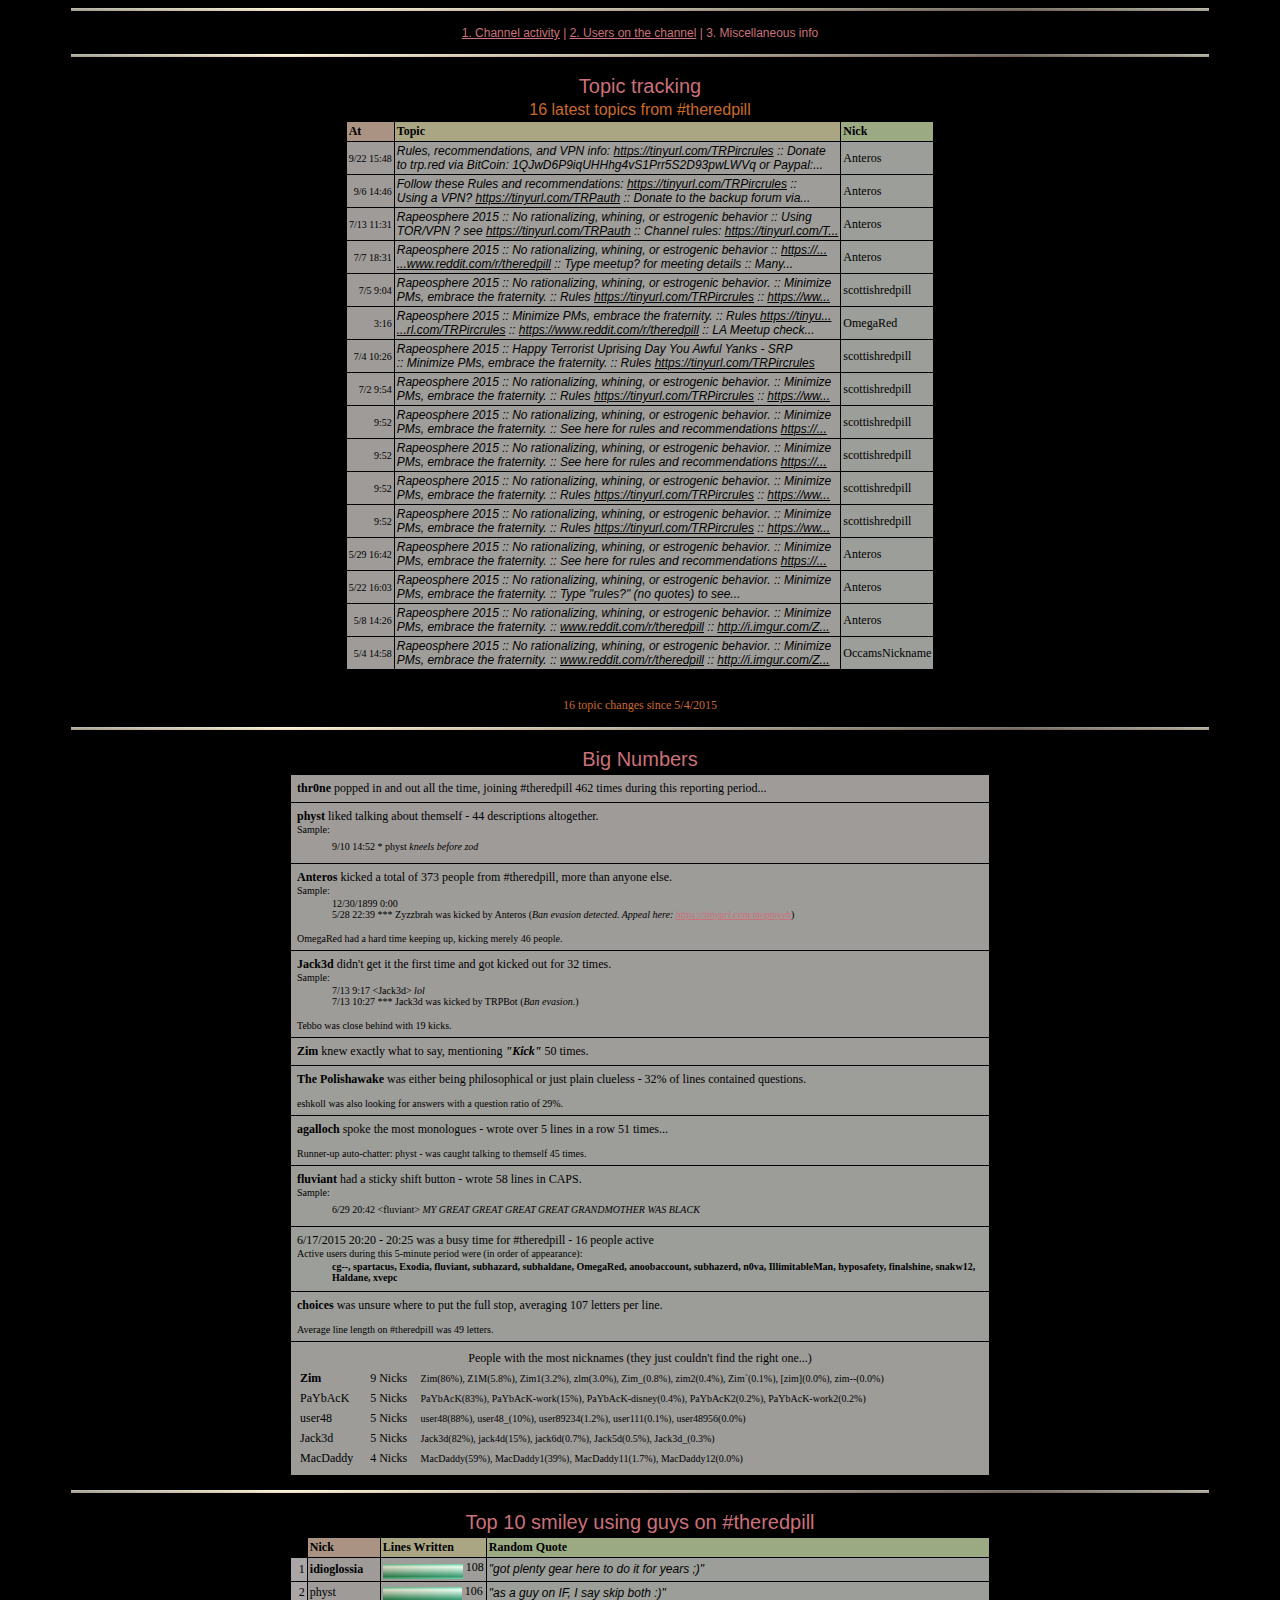
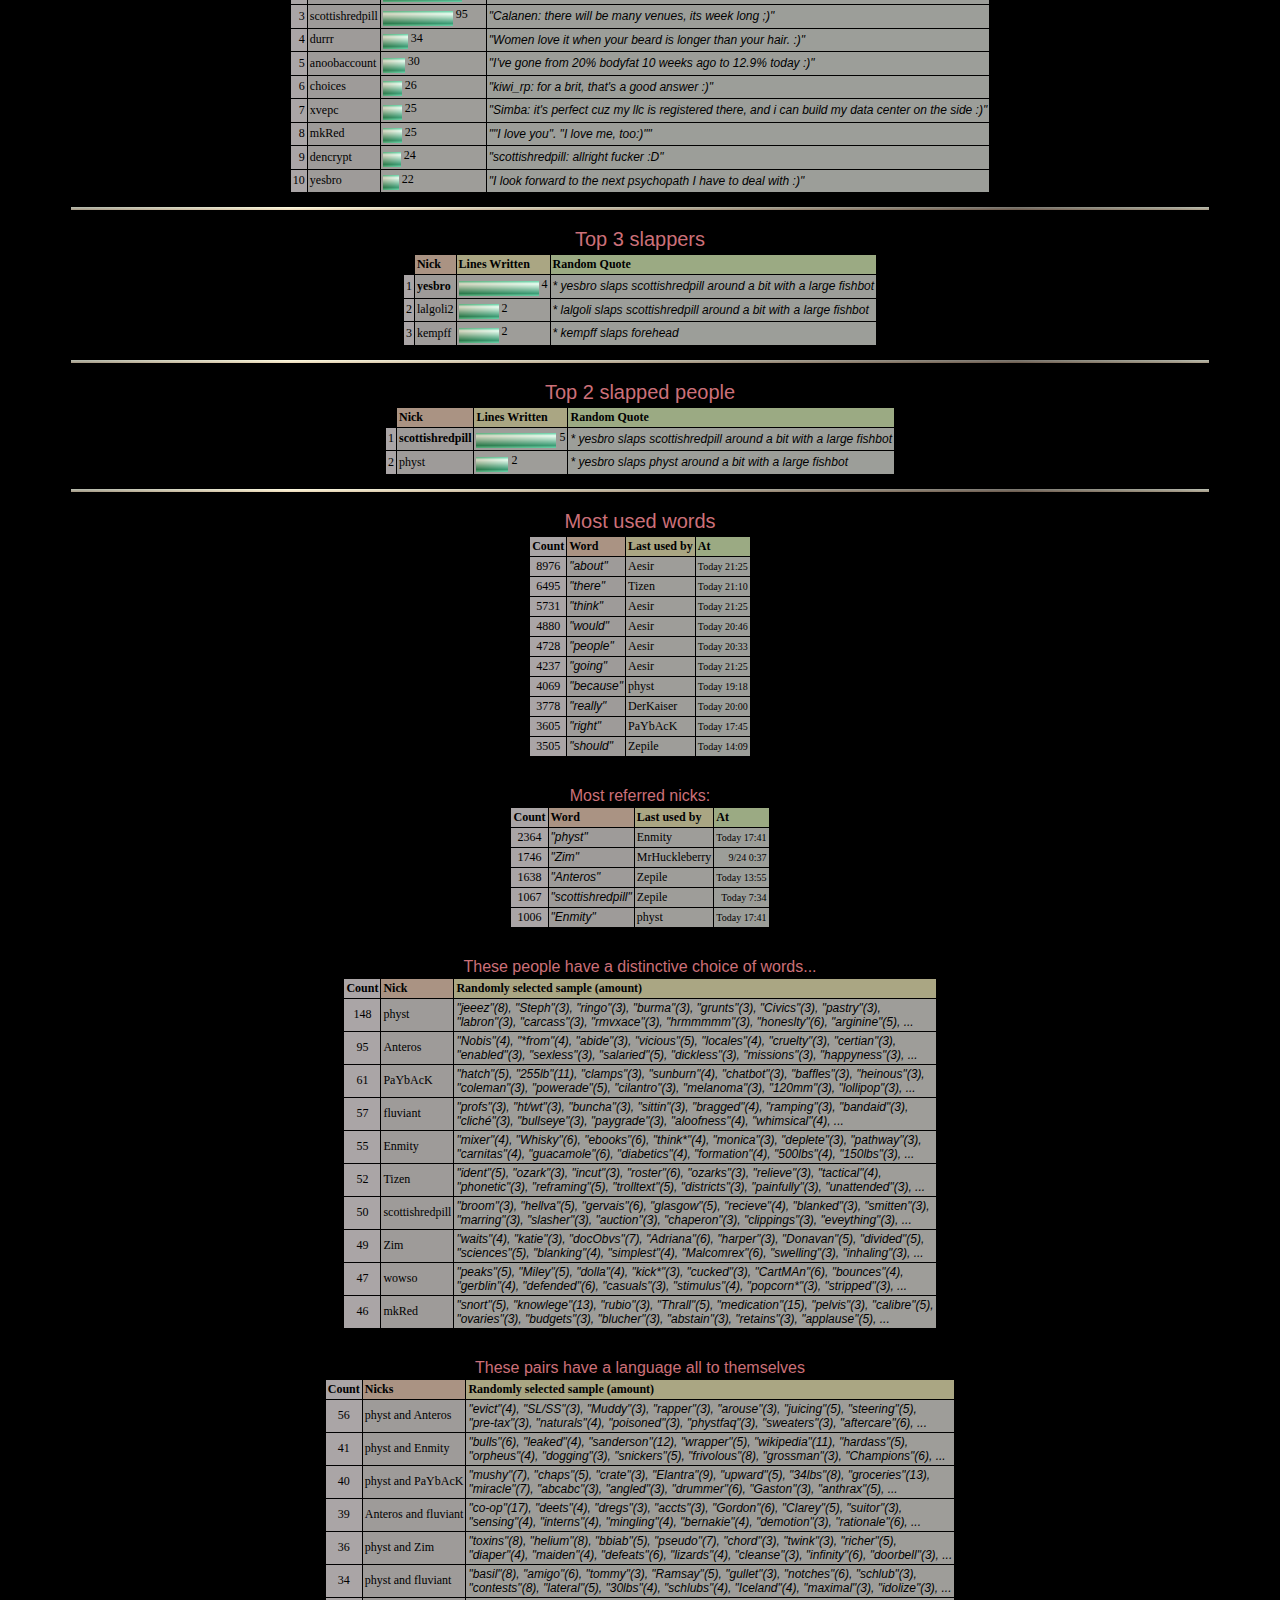
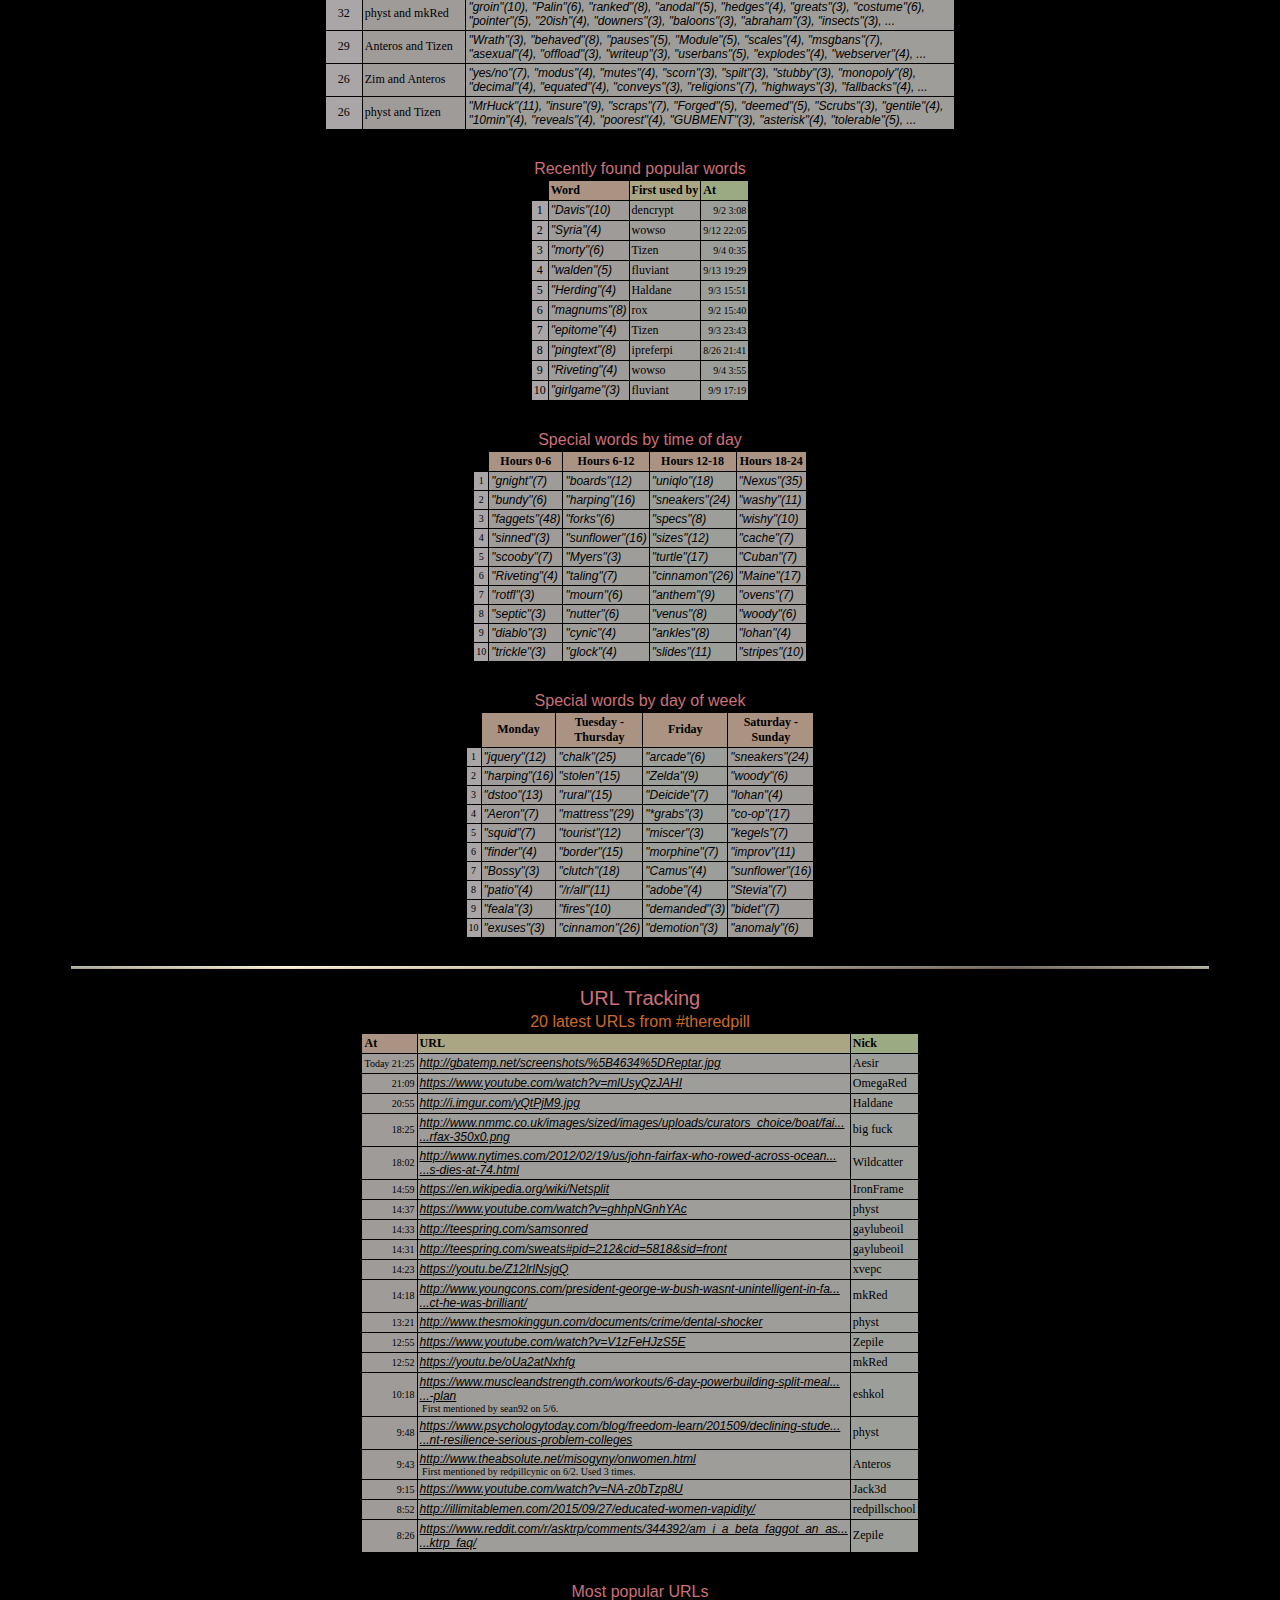
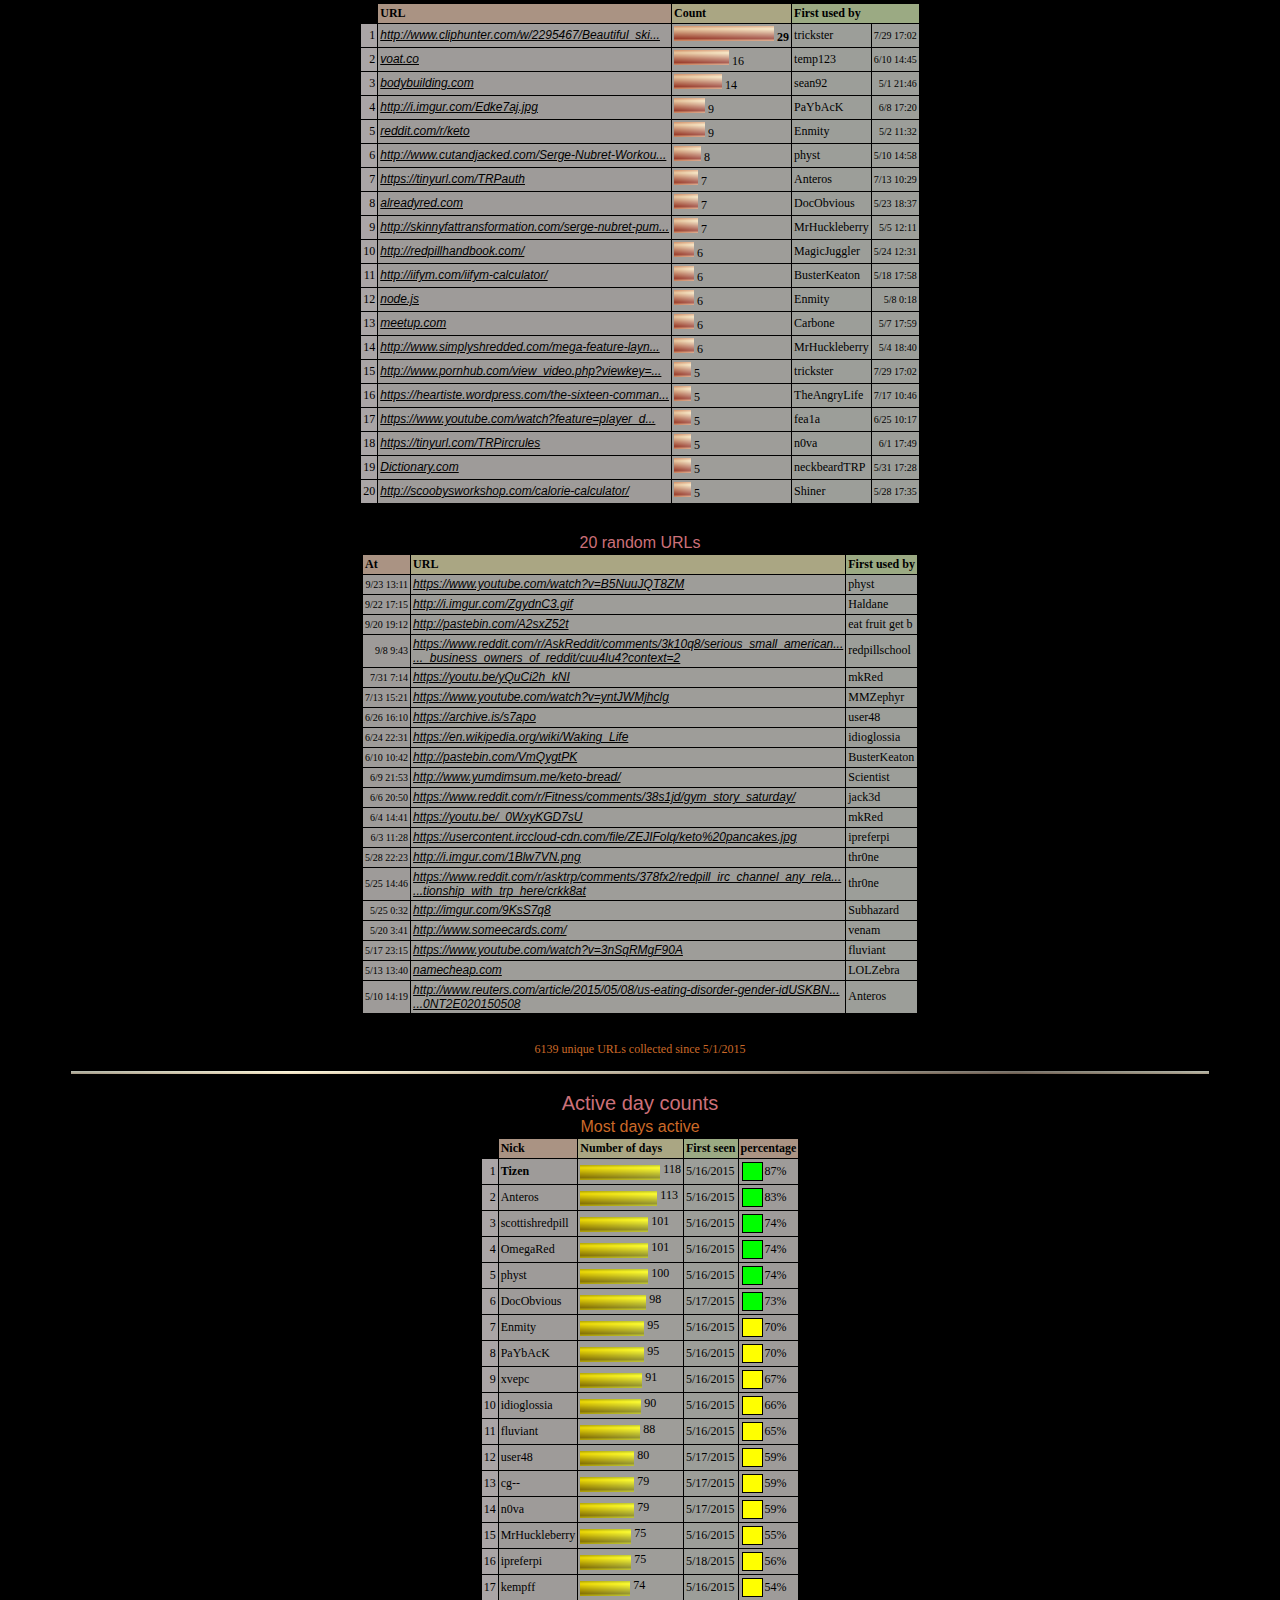
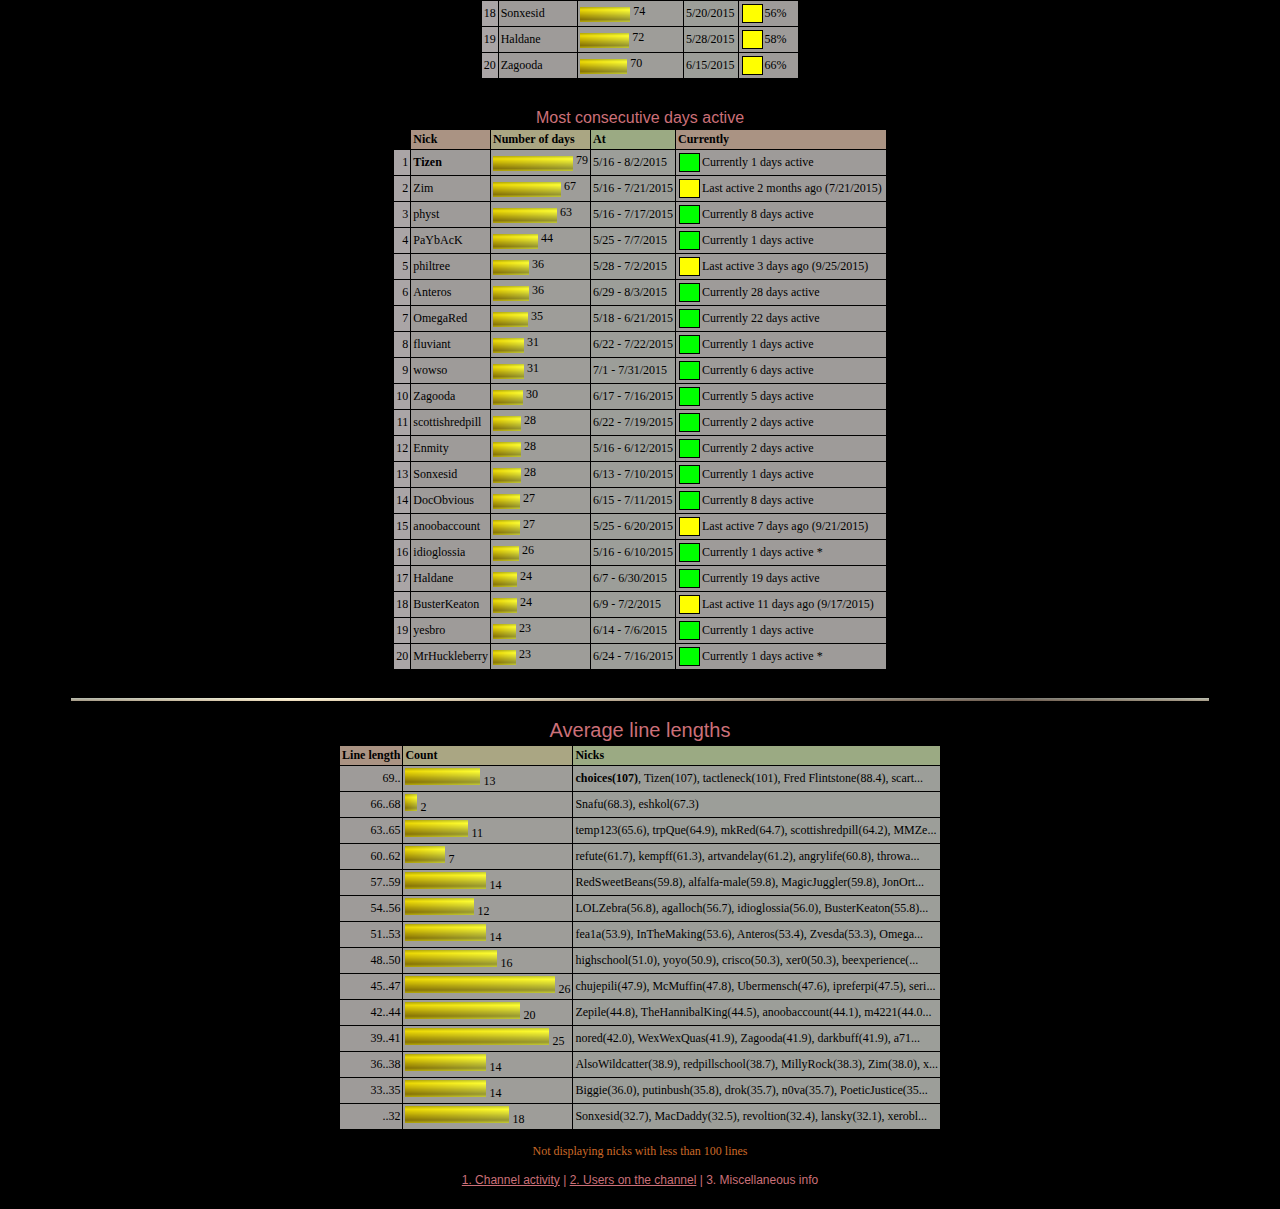
<file: index_Page_3.html>
<!DOCTYPE HTML PUBLIC "-//W3C//DTD HTML 4.01 Transitional//EN">
<html><head>
<meta http-equiv="Content-Type" content="text/html;charset=UTF-8">
<title>#theredpill statistics created by Tizen - Miscellaneous info</title>
<link rel=StyleSheet href="index.css" type="text/css">

</head>
<body><center>
<span class=txt1><img src="pipeltv.png" height=3 width="90%" alt=""><br><br></span>
<a href="index.html" target="_self">1. Channel activity</a>
 | <a href="index_Page_2.html" target="_self">2. Users on the channel</a>
 | 3. Miscellaneous info
<br><br>
<a name="topics"></a>
<span class=txt1><img src="pipeltv.png" height=3 width="90%" alt=""><br><br></span>
<h3>Topic tracking</h3>
<h4>16 latest topics from #theredpill</h4>
<Table border=0 cellspacing=1 cellpadding=2 class=t2><tr class=t1>
<td class=ca>At</td>
<td class=cb>Topic</td>
<td class=cc>Nick</td></tr>
<tr><td class="cd t6">9/22 15:48</td><td class="ce t5" title="Rules, recommendations, and VPN info: https://tinyurl.com/TRPircrules :: Donate to trp.red via BitCoin: 1QJwD6P9iqUHHhg4vS1Prr5S2D93pwLWVq or Paypal: redpillschool@trp.red :: Are you a content producer? go here: https://www.trp.red/p/dev/52">Rules, recommendations, and VPN info: <a href="https://tinyurl.com/TRPircrules" class=t5 target="_blank">https://tinyurl.com/TRPircrules</a> :: Donate<br> to trp.red via BitCoin: 1QJwD6P9iqUHHhg4vS1Prr5S2D93pwLWVq or Paypal:...</td><td class=cf>Anteros</td></tr>
<tr><td class="cd t6">9/6 14:46</td><td class="ce t5" title="Follow these Rules and recommendations: https://tinyurl.com/TRPircrules :: Using a VPN? https://tinyurl.com/TRPauth :: Donate to the backup forum via BitCoin: 1QJwD6P9iqUHHhg4vS1Prr5S2D93pwLWVq or Paypal: redpillschool@trp.red">Follow these Rules and recommendations: <a href="https://tinyurl.com/TRPircrules" class=t5 target="_blank">https://tinyurl.com/TRPircrules</a> ::<br> Using a VPN? <a href="https://tinyurl.com/TRPauth" class=t5 target="_blank">https://tinyurl.com/TRPauth</a> :: Donate to the backup forum via...</td><td class=cf>Anteros</td></tr>
<tr><td class="cd t6">7/13 11:31</td><td class="ce t5" title="Rapeosphere 2015 :: No rationalizing, whining, or estrogenic behavior :: Using TOR/VPN ? see https://tinyurl.com/TRPauth :: Channel rules: https://tinyurl.com/TRPircrules :: Type meetup? for LA meeting details :: https://www.reddit.com/r/theredpill">Rapeosphere 2015 :: No rationalizing, whining, or estrogenic behavior :: Using<br> TOR/VPN ? see <a href="https://tinyurl.com/TRPauth" class=t5 target="_blank">https://tinyurl.com/TRPauth</a> :: Channel rules: <a href="https://tinyurl.com/TRPircrules" class=t5 target="_blank">https://tinyurl.com/T...</a></td><td class=cf>Anteros</td></tr>
<tr><td class="cd t6">7/7 18:31</td><td class="ce t5" title="Rapeosphere 2015 :: No rationalizing, whining, or estrogenic behavior :: https://www.reddit.com/r/theredpill :: Type meetup? for meeting details ::  Many VPNs are banned see https://tinyurl.com/TRPauth :: Rules: https://tinyurl.com/TRPircrules">Rapeosphere 2015 :: No rationalizing, whining, or estrogenic behavior :: <a href="https://www.reddit.com/r/theredpill" class=t5 target="_blank">https://...<br>...www.reddit.com/r/theredpill</a> :: Type meetup? for meeting details :: Many...</td><td class=cf>Anteros</td></tr>
<tr><td class="cd t6">7/5 9:04</td><td class="ce t5" title="Rapeosphere 2015 :: No rationalizing, whining, or estrogenic behavior. :: Minimize PMs, embrace the fraternity. :: Rules https://tinyurl.com/TRPircrules :: https://www.reddit.com/r/theredpill :: LA Meetup check &quot;meetup?&quot;">Rapeosphere 2015 :: No rationalizing, whining, or estrogenic behavior. :: Minimize<br> PMs, embrace the fraternity. :: Rules <a href="https://tinyurl.com/TRPircrules" class=t5 target="_blank">https://tinyurl.com/TRPircrules</a> :: <a href="https://www.reddit.com/r/theredpill" class=t5 target="_blank">https://ww...</a></td><td class=cf>scottishredpill</td></tr>
<tr><td class="cd t6">3:16</td><td class="ce t5" title="Rapeosphere 2015 :: Minimize PMs, embrace the fraternity. :: Rules https://tinyurl.com/TRPircrules :: https://www.reddit.com/r/theredpill :: LA Meetup check &quot;meetup?&quot;">Rapeosphere 2015 :: Minimize PMs, embrace the fraternity. :: Rules <a href="https://tinyurl.com/TRPircrules" class=t5 target="_blank">https://tinyu...<br>...rl.com/TRPircrules</a> :: <a href="https://www.reddit.com/r/theredpill" class=t5 target="_blank">https://www.reddit.com/r/theredpill</a> :: LA Meetup check...</td><td class=cf>OmegaRed</td></tr>
<tr><td class="cd t6">7/4 10:26</td><td class="ce t5" title="Rapeosphere 2015 :: Happy Terrorist Uprising Day You Awful Yanks - SRP :: Minimize PMs, embrace the fraternity. :: Rules https://tinyurl.com/TRPircrules :: https://www.reddit.com/r/theredpill :: LA Meetup check &quot;meetup?&quot;">Rapeosphere 2015 :: Happy Terrorist Uprising Day You Awful Yanks - SRP<br> :: Minimize PMs, embrace the fraternity. :: Rules <a href="https://tinyurl.com/TRPircrules" class=t5 target="_blank">https://tinyurl.com/TRPircrules</a></td><td class=cf>scottishredpill</td></tr>
<tr><td class="cd t6">7/2 9:54</td><td class="ce t5" title="Rapeosphere 2015 :: No rationalizing, whining, or estrogenic behavior. :: Minimize PMs, embrace the fraternity. :: Rules https://tinyurl.com/TRPircrules :: https://www.reddit.com/r/theredpill :: LA Meetup check &quot;meetup?&quot;">Rapeosphere 2015 :: No rationalizing, whining, or estrogenic behavior. :: Minimize<br> PMs, embrace the fraternity. :: Rules <a href="https://tinyurl.com/TRPircrules" class=t5 target="_blank">https://tinyurl.com/TRPircrules</a> :: <a href="https://www.reddit.com/r/theredpill" class=t5 target="_blank">https://ww...</a></td><td class=cf>scottishredpill</td></tr>
<tr><td class="cd t6">9:52</td><td class="ce t5" title="Rapeosphere 2015 :: No rationalizing, whining, or estrogenic behavior. :: Minimize PMs, embrace the fraternity. :: See here for rules and recommendations https://tinyurl.com/TRPircrules :: https://www.reddit.com/r/theredpill">Rapeosphere 2015 :: No rationalizing, whining, or estrogenic behavior. :: Minimize<br> PMs, embrace the fraternity. :: See here for rules and recommendations <a href="https://tinyurl.com/TRPircrules" class=t5 target="_blank">https://...</a></td><td class=cf>scottishredpill</td></tr>
<tr><td class="cd t6">9:52</td><td class="ce t5" title="Rapeosphere 2015 :: No rationalizing, whining, or estrogenic behavior. :: Minimize PMs, embrace the fraternity. :: See here for rules and recommendations https://tinyurl.com/TRPircrules :: https://www.reddit.com/r/theredpill :: Meetup soon, check: so">Rapeosphere 2015 :: No rationalizing, whining, or estrogenic behavior. :: Minimize<br> PMs, embrace the fraternity. :: See here for rules and recommendations <a href="https://tinyurl.com/TRPircrules" class=t5 target="_blank">https://...</a></td><td class=cf>scottishredpill</td></tr>
<tr><td class="cd t6">9:52</td><td class="ce t5" title="Rapeosphere 2015 :: No rationalizing, whining, or estrogenic behavior. :: Minimize PMs, embrace the fraternity. :: Rules https://tinyurl.com/TRPircrules :: https://www.reddit.com/r/theredpill :: LA Meetup socaldebauchery">Rapeosphere 2015 :: No rationalizing, whining, or estrogenic behavior. :: Minimize<br> PMs, embrace the fraternity. :: Rules <a href="https://tinyurl.com/TRPircrules" class=t5 target="_blank">https://tinyurl.com/TRPircrules</a> :: <a href="https://www.reddit.com/r/theredpill" class=t5 target="_blank">https://ww...</a></td><td class=cf>scottishredpill</td></tr>
<tr><td class="cd t6">9:52</td><td class="ce t5" title="Rapeosphere 2015 :: No rationalizing, whining, or estrogenic behavior. :: Minimize PMs, embrace the fraternity. :: Rules https://tinyurl.com/TRPircrules :: https://www.reddit.com/r/theredpill || LA Meetup socaldebauchery">Rapeosphere 2015 :: No rationalizing, whining, or estrogenic behavior. :: Minimize<br> PMs, embrace the fraternity. :: Rules <a href="https://tinyurl.com/TRPircrules" class=t5 target="_blank">https://tinyurl.com/TRPircrules</a> :: <a href="https://www.reddit.com/r/theredpill" class=t5 target="_blank">https://ww...</a></td><td class=cf>scottishredpill</td></tr>
<tr><td class="cd t6">5/29 16:42</td><td class="ce t5" title="Rapeosphere 2015 :: No rationalizing, whining, or estrogenic behavior. :: Minimize PMs, embrace the fraternity. :: See here for rules and recommendations https://tinyurl.com/TRPircrules :: https://www.reddit.com/r/theredpill">Rapeosphere 2015 :: No rationalizing, whining, or estrogenic behavior. :: Minimize<br> PMs, embrace the fraternity. :: See here for rules and recommendations <a href="https://tinyurl.com/TRPircrules" class=t5 target="_blank">https://...</a></td><td class=cf>Anteros</td></tr>
<tr><td class="cd t6">5/22 16:03</td><td class="ce t5" title="Rapeosphere 2015 :: No rationalizing, whining, or estrogenic behavior. :: Minimize PMs, embrace the fraternity. :: Type &quot;rules?&quot; (no quotes) to see a listing of our current guidelines. :: https://www.reddit.com/r/theredpill">Rapeosphere 2015 :: No rationalizing, whining, or estrogenic behavior. :: Minimize<br> PMs, embrace the fraternity. :: Type &quot;rules?&quot; (no quotes) to see...</td><td class=cf>Anteros</td></tr>
<tr><td class="cd t6">5/8 14:26</td><td class="ce t5" title="Rapeosphere 2015 :: No rationalizing, whining, or estrogenic behavior. :: Minimize PMs, embrace the fraternity. :: www.reddit.com/r/theredpill :: http://i.imgur.com/ZZlnmsZ.gif :: One less gerbil https://archive.is/Tef0o">Rapeosphere 2015 :: No rationalizing, whining, or estrogenic behavior. :: Minimize<br> PMs, embrace the fraternity. :: <a href="http://www.reddit.com/r/theredpill" class=t5 target="_blank">www.reddit.com/r/theredpill</a> :: <a href="http://i.imgur.com/ZZlnmsZ.gif" class=t5 target="_blank">http://i.imgur.com/Z...</a></td><td class=cf>Anteros</td></tr>
<tr><td class="cd t6">5/4 14:58</td><td class="ce t5" title="Rapeosphere 2015 :: No rationalizing, whining, or estrogenic behavior. :: Minimize PMs, embrace the fraternity. :: www.reddit.com/r/theredpill :: http://i.imgur.com/ZZlnmsZ.gif">Rapeosphere 2015 :: No rationalizing, whining, or estrogenic behavior. :: Minimize<br> PMs, embrace the fraternity. :: <a href="http://www.reddit.com/r/theredpill" class=t5 target="_blank">www.reddit.com/r/theredpill</a> :: <a href="http://i.imgur.com/ZZlnmsZ.gif" class=t5 target="_blank">http://i.imgur.com/Z...</a></td><td class=cf>OccamsNickname</td></tr>
</table><br>
<br><span class=txt2>16 topic changes since 5/4/2015</span><br><br>
<a name="bign"></a>
<span class=txt1><img src="pipeltv.png" height=3 width="90%" alt=""><br><br></span>
<h3>Big Numbers</h3>
<Table cellspacing=1 cellpadding=6 width="700" class=t2 style="white-space:nowrap">
<tr><td class=cd><b>thr0ne</b> popped in and out all the time, joining #theredpill 462 times during this reporting period...</td></tr>
<tr><td class=cda><b>physt</b> liked talking about themself - 44 descriptions altogether.<br>
<span class=s4>Sample:</span><table class=tinv><tr><td width=30 class=tinv>&nbsp;</td><td class=s5>9/10 14:52 * physt <span class=sq>kneels before zod</span><br></td></tr></table>
</td></tr>
<tr><td class=cdb><b>Anteros</b> kicked a total of 373 people from #theredpill, more than anyone else.<br>
<span class=s4>Sample:</span><table class=tinv><tr><td width=30 class=tinv>&nbsp;</td><td class=s5>12/30/1899 0:00 <br>5/28 22:39 *** Zyzzbrah was kicked by Anteros (<span class=sq>Ban evasion detected. Appeal here: <a href="https://tinyurl.com/mopmyvh" class=sq target="_blank">https://tinyurl.com/mopmyvh</a></span>)</td></tr></table>
<span class=s4><br>OmegaRed had a hard time keeping up, kicking merely 46 people.</span><br>
</td></tr>
<tr><td class=cdc><b>Jack3d</b> didn't get it the first time and got kicked out for 32 times.<br>
<span class=s4>Sample:</span><table class=tinv><tr><td width=30 class=tinv>&nbsp;</td><td class=s5>7/13 9:17 &lt;Jack3d&gt; <span class=sq>lol</span><br>7/13 10:27 *** Jack3d was kicked by TRPBot (<span class=sq>Ban evasion.</span>)</td></tr></table>
<span class=s4><br>Tebbo was close behind with 19 kicks.</span><br>
</td></tr>
<tr><td class=ce><b>Zim</b> knew exactly what to say, mentioning <b><i>"Kick"</i></b> 50 times.<br></td></tr>
<tr><td class=cea><b>The Polishawake</b> was either being philosophical or just plain clueless - 32% of lines contained questions.<br>
<span class=s4><br>eshkoll was also looking for answers with a question ratio of 29%.</span><br>
</td></tr>
<tr><td class=ceb><b>agalloch</b> spoke the most monologues - wrote over 5 lines in a row 51 times...<br>
<span class=s4><br>Runner-up auto-chatter: physt - was caught talking to themself 45 times.</span><br>
</td></tr>
<tr><td class=cec><b>fluviant</b> had a sticky shift button - wrote 58 lines in CAPS.<br>
<span class=s4>Sample:</span><table class=tinv><tr><td width=30 class=tinv>&nbsp;</td><td class=s5>6/29 20:42 &lt;fluviant&gt; <span class=sq>MY GREAT GREAT GREAT GREAT GRANDMOTHER WAS BLACK</span><br></td></tr></table>
</td></tr>
<tr><td class=cf>6/17/2015 20:20 - 20:25 was a busy time for #theredpill - 16 people active<br>
<span class=s4>Active users during this 5-minute period were (in order of appearance):</span><table class=tinv><tr><td width=30 class=tinv>&nbsp;</td><td class=s5><b>cg--, spartacus, Exodia, fluviant, subhazard, subhaldane, OmegaRed, anoobaccount, subhazerd, n0va, IllimitableMan, hyposafety, finalshine, snakw12, Haldane, xvepc</b><br></td></tr></table>
</td></tr>
<tr><td class=cfa><b>choices</b> was unsure where to put the full stop, averaging 107 letters per line.<br>
<span class=s4><br>Average line length on #theredpill was 49 letters.</span><br>
</td></tr>
<tr><td class=cfb><table cellspacing=2 cellpadding=2 width="100%" class=t2 style="border:0px; right-padding: 10px">
<tr><td colspan=3 class="tinv tac">People with the most nicknames (they just couldn't find the right one...)</td></tr>
<tr><td class=tinv><b>Zim</b></td><td class=t3 style="border:0px; white-space:nowrap;">9 Nicks </td><td class=s4 style="border:0px;">Zim(86%), Z1M(5.8%), Zim1(3.2%), zlm(3.0%), Zim_(0.8%), zim2(0.4%), Zim`(0.1%), [zim](0.0%), zim--(0.0%)</td></tr>
<tr><td class=tinv>PaYbAcK</td><td class=t3 style="border:0px; white-space:nowrap;">5 Nicks </td><td class=s4 style="border:0px;">PaYbAcK(83%), PaYbAcK-work(15%), PaYbAcK-disney(0.4%), PaYbAcK2(0.2%), PaYbAcK-work2(0.2%)</td></tr>
<tr><td class=tinv>user48</td><td class=t3 style="border:0px; white-space:nowrap;">5 Nicks </td><td class=s4 style="border:0px;">user48(88%), user48_(10%), user89234(1.2%), user111(0.1%), user48956(0.0%)</td></tr>
<tr><td class=tinv>Jack3d</td><td class=t3 style="border:0px; white-space:nowrap;">5 Nicks </td><td class=s4 style="border:0px;">Jack3d(82%), jack4d(15%), jack6d(0.7%), Jack5d(0.5%), Jack3d_(0.3%)</td></tr>
<tr><td class=tinv>MacDaddy</td><td class=t3 style="border:0px; white-space:nowrap;">4 Nicks </td><td class=s4 style="border:0px;">MacDaddy(59%), MacDaddy1(39%), MacDaddy11(1.7%), MacDaddy12(0.0%)</td></tr>
</table></td></tr>
</table><br>
<a name="cust"></a>
<span class=txt1><img src="pipeltv.png" height=3 width="90%" alt=""><br><br></span>
<h3>Top 10 smiley using guys on #theredpill</h3>
<Table cellspacing=1 cellpadding=2 class=t2>
<tr class=t1><td class=tinv>&nbsp;</td>
<td class=ca> Nick </td>
<td class=cb> Lines Written </td>
<td class=cc> Random Quote </td>
</tr>
<tr><td class="cn tar">1</td>
<td class=cd> <b>idioglossia</b> </td>
<td class=ce><img src="pipecs.png" height="15" width="80" align=middle>&nbsp;108</td>
<td class="cf t5"> "got plenty gear here to do it for years ;)"</td>
</tr>
<tr><td class="cn tar">2</td>
<td class=cd> physt </td>
<td class=ce><img src="pipecs.png" height="15" width="79" align=middle>&nbsp;106</td>
<td class="cf t5"> "as a guy on IF, I say skip both :)"</td>
</tr>
<tr><td class="cn tar">3</td>
<td class=cd> scottishredpill </td>
<td class=ce><img src="pipecs.png" height="15" width="70" align=middle>&nbsp;95</td>
<td class="cf t5"> "Calanen: there will be many venues, its week long ;)"</td>
</tr>
<tr><td class="cn tar">4</td>
<td class=cd> durrr </td>
<td class=ce><img src="pipecs.png" height="15" width="25" align=middle>&nbsp;34</td>
<td class="cf t5"> "Women love it when your beard is longer than your hair. :)"</td>
</tr>
<tr><td class="cn tar">5</td>
<td class=cd> anoobaccount </td>
<td class=ce><img src="pipecs.png" height="15" width="22" align=middle>&nbsp;30</td>
<td class="cf t5"> "I've gone from 20% bodyfat 10 weeks ago to 12.9% today :)"</td>
</tr>
<tr><td class="cn tar">6</td>
<td class=cd> choices </td>
<td class=ce><img src="pipecs.png" height="15" width="19" align=middle>&nbsp;26</td>
<td class="cf t5"> "kiwi_rp: for a brit, that's a good answer :)"</td>
</tr>
<tr><td class="cn tar">7</td>
<td class=cd> xvepc </td>
<td class=ce><img src="pipecs.png" height="15" width="19" align=middle>&nbsp;25</td>
<td class="cf t5"> "Simba: it's perfect cuz my llc is registered there, and i can build my data center on the side :)"</td>
</tr>
<tr><td class="cn tar">8</td>
<td class=cd> mkRed </td>
<td class=ce><img src="pipecs.png" height="15" width="19" align=middle>&nbsp;25</td>
<td class="cf t5"> "&quot;I love you&quot;. &quot;I love me, too:)&quot;"</td>
</tr>
<tr><td class="cn tar">9</td>
<td class=cd> dencrypt </td>
<td class=ce><img src="pipecs.png" height="15" width="18" align=middle>&nbsp;24</td>
<td class="cf t5"> "scottishredpill: allright fucker :D"</td>
</tr>
<tr><td class="cn tar">10</td>
<td class=cd> yesbro </td>
<td class=ce><img src="pipecs.png" height="15" width="16" align=middle>&nbsp;22</td>
<td class="cf t5"> "I look forward to the next psychopath I have to deal with :)"</td>
</tr>
</table><br>
<span class=txt1><img src="pipeltv.png" height=3 width="90%" alt=""><br><br></span>
<h3>Top 3 slappers</h3>
<Table cellspacing=1 cellpadding=2 class=t2>
<tr class=t1><td class=tinv>&nbsp;</td>
<td class=ca> Nick </td>
<td class=cb> Lines Written </td>
<td class=cc> Random Quote </td>
</tr>
<tr><td class="cn tar">1</td>
<td class=cd> <b>yesbro</b> </td>
<td class=ce><img src="pipecs.png" height="15" width="80" align=middle>&nbsp;4</td>
<td class="cf t5"> * yesbro <span class=sq>slaps scottishredpill around a bit with a large fishbot</span></td>
</tr>
<tr><td class="cn tar">2</td>
<td class=cd> lalgoli2 </td>
<td class=ce><img src="pipecs.png" height="15" width="40" align=middle>&nbsp;2</td>
<td class="cf t5"> * lalgoli <span class=sq>slaps scottishredpill around a bit with a large fishbot</span></td>
</tr>
<tr><td class="cn tar">3</td>
<td class=cd> kempff </td>
<td class=ce><img src="pipecs.png" height="15" width="40" align=middle>&nbsp;2</td>
<td class="cf t5"> * kempff <span class=sq>slaps forehead</span></td>
</tr>
</table><br>
<span class=txt1><img src="pipeltv.png" height=3 width="90%" alt=""><br><br></span>
<h3>Top 2 slapped people</h3>
<Table cellspacing=1 cellpadding=2 class=t2>
<tr class=t1><td class=tinv>&nbsp;</td>
<td class=ca> Nick </td>
<td class=cb> Lines Written </td>
<td class=cc> Random Quote </td>
</tr>
<tr><td class="cn tar">1</td>
<td class=cd> <b>scottishredpill</b> </td>
<td class=ce><img src="pipecs.png" height="15" width="80" align=middle>&nbsp;5</td>
<td class="cf t5"> * yesbro <span class=sq>slaps scottishredpill around a bit with a large fishbot</span></td>
</tr>
<tr><td class="cn tar">2</td>
<td class=cd> physt </td>
<td class=ce><img src="pipecs.png" height="15" width="32" align=middle>&nbsp;2</td>
<td class="cf t5"> * yesbro <span class=sq>slaps physt around a bit with a large fishbot</span></td>
</tr>
</table><br>
<a name="word"></a>
<span class=txt1><img src="pipeltv.png" height=3 width="90%" alt=""><br><br></span>
<h3>Most used words</h3>
<Table border=0 cellspacing=1 cellpadding=2 class=t2>
<tr class=t1><td class="cn tac">Count</td>
<td class=ca>Word</td>
<td class=cb>Last used by</td>
<td class=cc>At</td></tr>
<tr><td class="cn tac">8976</td>
<td class="cd t5">"about"</td>
<td class=ce>Aesir</td>
<td class="cf t6">Today 21:25</td></tr>
<tr><td class="cn tac">6495</td>
<td class="cd t5">"there"</td>
<td class=ce>Tizen</td>
<td class="cf t6">Today 21:10</td></tr>
<tr><td class="cn tac">5731</td>
<td class="cd t5">"think"</td>
<td class=ce>Aesir</td>
<td class="cf t6">Today 21:25</td></tr>
<tr><td class="cn tac">4880</td>
<td class="cd t5">"would"</td>
<td class=ce>Aesir</td>
<td class="cf t6">Today 20:46</td></tr>
<tr><td class="cn tac">4728</td>
<td class="cd t5">"people"</td>
<td class=ce>Aesir</td>
<td class="cf t6">Today 20:33</td></tr>
<tr><td class="cn tac">4237</td>
<td class="cd t5">"going"</td>
<td class=ce>Aesir</td>
<td class="cf t6">Today 21:25</td></tr>
<tr><td class="cn tac">4069</td>
<td class="cd t5">"because"</td>
<td class=ce>physt</td>
<td class="cf t6">Today 19:18</td></tr>
<tr><td class="cn tac">3778</td>
<td class="cd t5">"really"</td>
<td class=ce>DerKaiser</td>
<td class="cf t6">Today 20:00</td></tr>
<tr><td class="cn tac">3605</td>
<td class="cd t5">"right"</td>
<td class=ce>PaYbAcK</td>
<td class="cf t6">Today 17:45</td></tr>
<tr><td class="cn tac">3505</td>
<td class="cd t5">"should"</td>
<td class=ce>Zepile</td>
<td class="cf t6">Today 14:09</td></tr>
</table><br>
<br><h5>Most referred nicks:</h5>
<Table border=0 cellspacing=1 cellpadding=2 class=t2>
<tr class=t1><td class="cn tac">Count</td>
<td class=ca>Word</td>
<td class=cb>Last used by</td>
<td class=cc>At</td></tr>
<tr><td class="cn tac">2364</td>
<td class="cd t5">"physt"</td>
<td class=ce>Enmity</td>
<td class="cf t6">Today 17:41</td></tr>
<tr><td class="cn tac">1746</td>
<td class="cd t5">"Zim"</td>
<td class=ce>MrHuckleberry</td>
<td class="cf t6">9/24 0:37</td></tr>
<tr><td class="cn tac">1638</td>
<td class="cd t5">"Anteros"</td>
<td class=ce>Zepile</td>
<td class="cf t6">Today 13:55</td></tr>
<tr><td class="cn tac">1067</td>
<td class="cd t5">"scottishredpill"</td>
<td class=ce>Zepile</td>
<td class="cf t6">Today 7:34</td></tr>
<tr><td class="cn tac">1006</td>
<td class="cd t5">"Enmity"</td>
<td class=ce>physt</td>
<td class="cf t6">Today 17:41</td></tr>
</table><br>
<br><h5>These people have a distinctive choice of words...</h5>
<Table border=0 cellspacing=1 cellpadding=2 class=t2 style="white-space:nowrap">
<tr class=t1><td class="cn tac">Count</td>
<td class=ca>Nick</td>
<td class=cb>Randomly selected sample (amount)</td>
<tr><td class="cn tac">148</td>
<td class=cd>physt</td>
<td class="ce t5">"jeeez"(8), "Steph"(3), "ringo"(3), "burma"(3), "grunts"(3), "Civics"(3), "pastry"(3), <br>"labron"(3), "carcass"(3), "rmvxace"(3), "hrmmmmm"(3), "honeslty"(6), "arginine"(5), ...</td></tr>
<tr><td class="cn tac">95</td>
<td class=cd>Anteros</td>
<td class="ce t5">"Nobis"(4), "*from"(4), "abide"(3), "vicious"(5), "locales"(4), "cruelty"(3), "certian"(3), <br>"enabled"(3), "sexless"(3), "salaried"(5), "dickless"(3), "missions"(3), "happyness"(3), ...</td></tr>
<tr><td class="cn tac">61</td>
<td class=cd>PaYbAcK</td>
<td class="ce t5">"hatch"(5), "255lb"(11), "clamps"(3), "sunburn"(4), "chatbot"(3), "baffles"(3), "heinous"(3), <br>"coleman"(3), "powerade"(5), "cilantro"(3), "melanoma"(3), "120mm"(3), "lollipop"(3), ...</td></tr>
<tr><td class="cn tac">57</td>
<td class=cd>fluviant</td>
<td class="ce t5">"profs"(3), "ht/wt"(3), "buncha"(3), "sittin"(3), "bragged"(4), "ramping"(3), "bandaid"(3), <br>"cliché"(3), "bullseye"(3), "paygrade"(3), "aloofness"(4), "whimsical"(4), ...</td></tr>
<tr><td class="cn tac">55</td>
<td class=cd>Enmity</td>
<td class="ce t5">"mixer"(4), "Whisky"(6), "ebooks"(6), "think*"(4), "monica"(3), "deplete"(3), "pathway"(3), <br>"carnitas"(4), "guacamole"(6), "diabetics"(4), "formation"(4), "500lbs"(4), "150lbs"(3), ...</td></tr>
<tr><td class="cn tac">52</td>
<td class=cd>Tizen</td>
<td class="ce t5">"ident"(5), "ozark"(3), "incut"(3), "roster"(6), "ozarks"(3), "relieve"(3), "tactical"(4), <br>"phonetic"(3), "reframing"(5), "trolltext"(5), "districts"(3), "painfully"(3), "unattended"(3), ...</td></tr>
<tr><td class="cn tac">50</td>
<td class=cd>scottishredpill</td>
<td class="ce t5">"broom"(3), "hellva"(5), "gervais"(6), "glasgow"(5), "recieve"(4), "blanked"(3), "smitten"(3), <br>"marring"(3), "slasher"(3), "auction"(3), "chaperon"(3), "clippings"(3), "eveything"(3), ...</td></tr>
<tr><td class="cn tac">49</td>
<td class=cd>Zim</td>
<td class="ce t5">"waits"(4), "katie"(3), "docObvs"(7), "Adriana"(6), "harper"(3), "Donavan"(5), "divided"(5), <br>"sciences"(5), "blanking"(4), "simplest"(4), "Malcomrex"(6), "swelling"(3), "inhaling"(3), ...</td></tr>
<tr><td class="cn tac">47</td>
<td class=cd>wowso</td>
<td class="ce t5">"peaks"(5), "Miley"(5), "dolla"(4), "kick*"(3), "cucked"(3), "CartMAn"(6), "bounces"(4), <br>"gerblin"(4), "defended"(6), "casuals"(3), "stimulus"(4), "popcorn*"(3), "stripped"(3), ...</td></tr>
<tr><td class="cn tac">46</td>
<td class=cd>mkRed</td>
<td class="ce t5">"snort"(5), "knowlege"(13), "rubio"(3), "Thrall"(5), "medication"(15), "pelvis"(3), "calibre"(5), <br>"ovaries"(3), "budgets"(3), "blucher"(3), "abstain"(3), "retains"(3), "applause"(5), ...</td></tr>
</table><br>
<br><h5>These pairs have a language all to themselves</h5>
<Table border=0 cellspacing=1 cellpadding=2 class=t2 style="white-space:nowrap">
<tr class=t1><td class="cn tac">Count</td>
<td class=ca>Nicks</td>
<td class=cb>Randomly selected sample (amount)</td>
<tr><td class="cn tac">56</td>
<td class=cd>physt and Anteros</td>
<td class="ce t5">"evict"(4), "SL/SS"(3), "Muddy"(3), "rapper"(3), "arouse"(3), "juicing"(5), "steering"(5), <br>"pre-tax"(3), "naturals"(4), "poisoned"(3), "phystfaq"(3), "sweaters"(3), "aftercare"(6), ...</td></tr>
<tr><td class="cn tac">41</td>
<td class=cd>physt and Enmity</td>
<td class="ce t5">"bulls"(6), "leaked"(4), "sanderson"(12), "wrapper"(5), "wikipedia"(11), "hardass"(5), <br>"orpheus"(4), "dogging"(3), "snickers"(5), "frivolous"(8), "grossman"(3), "Champions"(6), ...</td></tr>
<tr><td class="cn tac">40</td>
<td class=cd>physt and PaYbAcK</td>
<td class="ce t5">"mushy"(7), "chaps"(5), "crate"(3), "Elantra"(9), "upward"(5), "34lbs"(8), "groceries"(13), <br>"miracle"(7), "abcabc"(3), "angled"(3), "drummer"(6), "Gaston"(3), "anthrax"(5), ...</td></tr>
<tr><td class="cn tac">39</td>
<td class=cd>Anteros and fluviant</td>
<td class="ce t5">"co-op"(17), "deets"(4), "dregs"(3), "accts"(3), "Gordon"(6), "Clarey"(5), "suitor"(3), <br>"sensing"(4), "interns"(4), "mingling"(4), "bernakie"(4), "demotion"(3), "rationale"(6), ...</td></tr>
<tr><td class="cn tac">36</td>
<td class=cd>physt and Zim</td>
<td class="ce t5">"toxins"(8), "helium"(8), "bbiab"(5), "pseudo"(7), "chord"(3), "twink"(3), "richer"(5), <br>"diaper"(4), "maiden"(4), "defeats"(6), "lizards"(4), "cleanse"(3), "infinity"(6), "doorbell"(3), ...</td></tr>
<tr><td class="cn tac">34</td>
<td class=cd>physt and fluviant</td>
<td class="ce t5">"basil"(8), "amigo"(6), "tommy"(3), "Ramsay"(5), "gullet"(3), "notches"(6), "schlub"(3), <br>"contests"(8), "lateral"(5), "30lbs"(4), "schlubs"(4), "Iceland"(4), "maximal"(3), "idolize"(3), ...</td></tr>
<tr><td class="cn tac">32</td>
<td class=cd>physt and mkRed</td>
<td class="ce t5">"groin"(10), "Palin"(6), "ranked"(8), "anodal"(5), "hedges"(4), "greats"(3), "costume"(6), <br>"pointer"(5), "20ish"(4), "downers"(3), "baloons"(3), "abraham"(3), "insects"(3), ...</td></tr>
<tr><td class="cn tac">29</td>
<td class=cd>Anteros and Tizen</td>
<td class="ce t5">"Wrath"(3), "behaved"(8), "pauses"(5), "Module"(5), "scales"(4), "msgbans"(7), <br>"asexual"(4), "offload"(3), "writeup"(3), "userbans"(5), "explodes"(4), "webserver"(4), ...</td></tr>
<tr><td class="cn tac">26</td>
<td class=cd>Zim and Anteros</td>
<td class="ce t5">"yes/no"(7), "modus"(4), "mutes"(4), "scorn"(3), "spilt"(3), "stubby"(3), "monopoly"(8), <br>"decimal"(4), "equated"(4), "conveys"(3), "religions"(7), "highways"(3), "fallbacks"(4), ...</td></tr>
<tr><td class="cn tac">26</td>
<td class=cd>physt and Tizen</td>
<td class="ce t5">"MrHuck"(11), "insure"(9), "scraps"(7), "Forged"(5), "deemed"(5), "Scrubs"(3), "gentile"(4), <br>"10min"(4), "reveals"(4), "poorest"(4), "GUBMENT"(3), "asterisk"(4), "tolerable"(5), ...</td></tr>
</table><br>
<br><h5>Recently found popular words</h5>
<Table border=0 cellspacing=1 cellpadding=2 class=t2>
<tr class=t1><td class=tinv>&nbsp;</td>
<td class=ca>Word</td>
<td class=cb>First used by</td>
<td class=cc>At</td></tr>
<tr><td class="cn tac">1</td>
<td class="cd t5">"Davis"(10)</td>
<td class=ce>dencrypt</td>
<td class="cf t6">9/2 3:08</td></tr>
<tr><td class="cn tac">2</td>
<td class="cd t5">"Syria"(4)</td>
<td class=ce>wowso</td>
<td class="cf t6">9/12 22:05</td></tr>
<tr><td class="cn tac">3</td>
<td class="cd t5">"morty"(6)</td>
<td class=ce>Tizen</td>
<td class="cf t6">9/4 0:35</td></tr>
<tr><td class="cn tac">4</td>
<td class="cd t5">"walden"(5)</td>
<td class=ce>fluviant</td>
<td class="cf t6">9/13 19:29</td></tr>
<tr><td class="cn tac">5</td>
<td class="cd t5">"Herding"(4)</td>
<td class=ce>Haldane</td>
<td class="cf t6">9/3 15:51</td></tr>
<tr><td class="cn tac">6</td>
<td class="cd t5">"magnums"(8)</td>
<td class=ce>rox</td>
<td class="cf t6">9/2 15:40</td></tr>
<tr><td class="cn tac">7</td>
<td class="cd t5">"epitome"(4)</td>
<td class=ce>Tizen</td>
<td class="cf t6">9/3 23:43</td></tr>
<tr><td class="cn tac">8</td>
<td class="cd t5">"pingtext"(8)</td>
<td class=ce>ipreferpi</td>
<td class="cf t6">8/26 21:41</td></tr>
<tr><td class="cn tac">9</td>
<td class="cd t5">"Riveting"(4)</td>
<td class=ce>wowso</td>
<td class="cf t6">9/4 3:55</td></tr>
<tr><td class="cn tac">10</td>
<td class="cd t5">"girlgame"(3)</td>
<td class=ce>fluviant</td>
<td class="cf t6">9/9 17:19</td></tr>
</table><br>
<br><h5>Special words by time of day</h5>
<Table cellspacing=1 cellpadding=2 class="t2 tal">
<tr class=t1><td class=tinv>&nbsp;</td>
<td class="ca tac">Hours 0-6</td>
<td class="ca tac">Hours 6-12</td>
<td class="ca tac">Hours 12-18</td>
<td class="ca tac">Hours 18-24</td>
</tr>
<tr class=t5><td class="cn t6 tac">1</td><td class=cd>"gnight"(7)</td><td class=ce>"boards"(12)</td>
<td class=cf>"uniqlo"(18)</td><td class=cd>"Nexus"(35)</td></tr>
<tr class=t5><td class="cn t6 tac">2</td><td class=cd>"bundy"(6)</td><td class=ce>"harping"(16)</td>
<td class=cf>"sneakers"(24)</td><td class=cd>"washy"(11)</td></tr>
<tr class=t5><td class="cn t6 tac">3</td><td class=cd>"faggets"(48)</td><td class=ce>"forks"(6)</td>
<td class=cf>"specs"(8)</td><td class=cd>"wishy"(10)</td></tr>
<tr class=t5><td class="cn t6 tac">4</td><td class=cd>"sinned"(3)</td><td class=ce>"sunflower"(16)</td>
<td class=cf>"sizes"(12)</td><td class=cd>"cache"(7)</td></tr>
<tr class=t5><td class="cn t6 tac">5</td><td class=cd>"scooby"(7)</td><td class=ce>"Myers"(3)</td>
<td class=cf>"turtle"(17)</td><td class=cd>"Cuban"(7)</td></tr>
<tr class=t5><td class="cn t6 tac">6</td><td class=cd>"Riveting"(4)</td><td class=ce>"taling"(7)</td>
<td class=cf>"cinnamon"(26)</td><td class=cd>"Maine"(17)</td></tr>
<tr class=t5><td class="cn t6 tac">7</td><td class=cd>"rotfl"(3)</td><td class=ce>"mourn"(6)</td>
<td class=cf>"anthem"(9)</td><td class=cd>"ovens"(7)</td></tr>
<tr class=t5><td class="cn t6 tac">8</td><td class=cd>"septic"(3)</td><td class=ce>"nutter"(6)</td>
<td class=cf>"venus"(8)</td><td class=cd>"woody"(6)</td></tr>
<tr class=t5><td class="cn t6 tac">9</td><td class=cd>"diablo"(3)</td><td class=ce>"cynic"(4)</td>
<td class=cf>"ankles"(8)</td><td class=cd>"lohan"(4)</td></tr>
<tr class=t5><td class="cn t6 tac">10</td><td class=cd>"trickle"(3)</td><td class=ce>"glock"(4)</td>
<td class=cf>"slides"(11)</td><td class=cd>"stripes"(10)</td></tr>
</table><br>
<br><h5>Special words by day of week</h5>
<Table cellspacing=1 cellpadding=2 class="t2 tal">
<tr class=t1><td class=tinv>&nbsp;</td>
<td class="ca tac">Monday</td>
<td class="ca tac">Tuesday -<br>Thursday</td>
<td class="ca tac">Friday</td>
<td class="ca tac">Saturday -<br>Sunday</td>
</tr>
<tr class=t5><td class="cn t6 tac">1</td><td class=cd>"jquery"(12)</td><td class=ce>"chalk"(25)</td>
<td class=cf>"arcade"(6)</td><td class=cd>"sneakers"(24)</td></tr>
<tr class=t5><td class="cn t6 tac">2</td><td class=cd>"harping"(16)</td><td class=ce>"stolen"(15)</td>
<td class=cf>"Zelda"(9)</td><td class=cd>"woody"(6)</td></tr>
<tr class=t5><td class="cn t6 tac">3</td><td class=cd>"dstoo"(13)</td><td class=ce>"rural"(15)</td>
<td class=cf>"Deicide"(7)</td><td class=cd>"lohan"(4)</td></tr>
<tr class=t5><td class="cn t6 tac">4</td><td class=cd>"Aeron"(7)</td><td class=ce>"mattress"(29)</td>
<td class=cf>"*grabs"(3)</td><td class=cd>"co-op"(17)</td></tr>
<tr class=t5><td class="cn t6 tac">5</td><td class=cd>"squid"(7)</td><td class=ce>"tourist"(12)</td>
<td class=cf>"miscer"(3)</td><td class=cd>"kegels"(7)</td></tr>
<tr class=t5><td class="cn t6 tac">6</td><td class=cd>"finder"(4)</td><td class=ce>"border"(15)</td>
<td class=cf>"morphine"(7)</td><td class=cd>"improv"(11)</td></tr>
<tr class=t5><td class="cn t6 tac">7</td><td class=cd>"Bossy"(3)</td><td class=ce>"clutch"(18)</td>
<td class=cf>"Camus"(4)</td><td class=cd>"sunflower"(16)</td></tr>
<tr class=t5><td class="cn t6 tac">8</td><td class=cd>"patio"(4)</td><td class=ce>"/r/all"(11)</td>
<td class=cf>"adobe"(4)</td><td class=cd>"Stevia"(7)</td></tr>
<tr class=t5><td class="cn t6 tac">9</td><td class=cd>"feala"(3)</td><td class=ce>"fires"(10)</td>
<td class=cf>"demanded"(3)</td><td class=cd>"bidet"(7)</td></tr>
<tr class=t5><td class="cn t6 tac">10</td><td class=cd>"exuses"(3)</td><td class=ce>"cinnamon"(26)</td>
<td class=cf>"demotion"(3)</td><td class=cd>"anomaly"(6)</td></tr>
</table><br>
<br>
<a name="urltr"></a>
<span class=txt1><img src="pipeltv.png" height=3 width="90%" alt=""><br><br></span>
<h3>URL Tracking</h3>
<h4>20 latest URLs from #theredpill</h4>
<Table border=0 cellspacing=1 cellpadding=2 class=t2><tr class=t1>
<td class=ca>At</td>
<td class=cb>URL</td>
<td class=cc>Nick</td></tr>
<tr><td class="cd t6">Today 21:25</td><td class="ce t5"><a href="http://gbatemp.net/screenshots/%5B4634%5DReptar.jpg" class=t5 target="_blank">http://gbatemp.net/screenshots/%5B4634%5DReptar.jpg</a></td><td class=cf>Aesir</td></tr>
<tr><td class="cd t6">21:09</td><td class="ce t5"><a href="https://www.youtube.com/watch?v=mlUsyQzJAHI" class=t5 target="_blank">https://www.youtube.com/watch?v=mlUsyQzJAHI</a></td><td class=cf>OmegaRed</td></tr>
<tr><td class="cd t6">20:55</td><td class="ce t5"><a href="http://i.imgur.com/yQtPjM9.jpg" class=t5 target="_blank">http://i.imgur.com/yQtPjM9.jpg</a></td><td class=cf>Haldane</td></tr>
<tr><td class="cd t6">18:25</td><td class="ce t5"><a href="http://www.nmmc.co.uk/images/sized/images/uploads/curators_choice/boat/fairfax-350x0.png" class=t5 target="_blank">http://www.nmmc.co.uk/images/sized/images/uploads/curators_choice/boat/fai...<br>...rfax-350x0.png</a></td><td class=cf>big fuck</td></tr>
<tr><td class="cd t6">18:02</td><td class="ce t5"><a href="http://www.nytimes.com/2012/02/19/us/john-fairfax-who-rowed-across-oceans-dies-at-74.html" class=t5 target="_blank">http://www.nytimes.com/2012/02/19/us/john-fairfax-who-rowed-across-ocean...<br>...s-dies-at-74.html</a></td><td class=cf>Wildcatter</td></tr>
<tr><td class="cd t6">14:59</td><td class="ce t5"><a href="https://en.wikipedia.org/wiki/Netsplit" class=t5 target="_blank">https://en.wikipedia.org/wiki/Netsplit</a></td><td class=cf>IronFrame</td></tr>
<tr><td class="cd t6">14:37</td><td class="ce t5"><a href="https://www.youtube.com/watch?v=ghhpNGnhYAc" class=t5 target="_blank">https://www.youtube.com/watch?v=ghhpNGnhYAc</a></td><td class=cf>physt</td></tr>
<tr><td class="cd t6">14:33</td><td class="ce t5"><a href="http://teespring.com/samsonred" class=t5 target="_blank">http://teespring.com/samsonred</a></td><td class=cf>gaylubeoil</td></tr>
<tr><td class="cd t6">14:31</td><td class="ce t5"><a href="http://teespring.com/sweats#pid=212&amp;cid=5818&amp;sid=front" class=t5 target="_blank">http://teespring.com/sweats#pid=212&amp;cid=5818&amp;sid=front</a></td><td class=cf>gaylubeoil</td></tr>
<tr><td class="cd t6">14:23</td><td class="ce t5"><a href="https://youtu.be/Z12lrlNsjgQ" class=t5 target="_blank">https://youtu.be/Z12lrlNsjgQ</a></td><td class=cf>xvepc</td></tr>
<tr><td class="cd t6">14:18</td><td class="ce t5"><a href="http://www.youngcons.com/president-george-w-bush-wasnt-unintelligent-in-fact-he-was-brilliant/" class=t5 target="_blank">http://www.youngcons.com/president-george-w-bush-wasnt-unintelligent-in-fa...<br>...ct-he-was-brilliant/</a></td><td class=cf>mkRed</td></tr>
<tr><td class="cd t6">13:21</td><td class="ce t5"><a href="http://www.thesmokinggun.com/documents/crime/dental-shocker" class=t5 target="_blank">http://www.thesmokinggun.com/documents/crime/dental-shocker</a></td><td class=cf>physt</td></tr>
<tr><td class="cd t6">12:55</td><td class="ce t5"><a href="https://www.youtube.com/watch?v=V1zFeHJzS5E" class=t5 target="_blank">https://www.youtube.com/watch?v=V1zFeHJzS5E</a></td><td class=cf>Zepile</td></tr>
<tr><td class="cd t6">12:52</td><td class="ce t5"><a href="https://youtu.be/oUa2atNxhfg" class=t5 target="_blank">https://youtu.be/oUa2atNxhfg</a></td><td class=cf>mkRed</td></tr>
<tr><td class="cd t6">10:18</td><td class="ce t5"><a href="https://www.muscleandstrength.com/workouts/6-day-powerbuilding-split-meal-plan" class=t5 target="_blank">https://www.muscleandstrength.com/workouts/6-day-powerbuilding-split-meal...<br>...-plan</a><br><span class=t6>&nbsp;First mentioned by sean92 on 5/6.</span></td><td class=cf>eshkol</td></tr>
<tr><td class="cd t6">9:48</td><td class="ce t5"><a href="https://www.psychologytoday.com/blog/freedom-learn/201509/declining-student-resilience-serious-problem-colleges" class=t5 target="_blank">https://www.psychologytoday.com/blog/freedom-learn/201509/declining-stude...<br>...nt-resilience-serious-problem-colleges</a></td><td class=cf>physt</td></tr>
<tr><td class="cd t6">9:43</td><td class="ce t5"><a href="http://www.theabsolute.net/misogyny/onwomen.html" class=t5 target="_blank">http://www.theabsolute.net/misogyny/onwomen.html</a><br><span class=t6>&nbsp;First mentioned by redpillcynic on 6/2. Used 3 times.</span></td><td class=cf>Anteros</td></tr>
<tr><td class="cd t6">9:15</td><td class="ce t5"><a href="https://www.youtube.com/watch?v=NA-z0bTzp8U" class=t5 target="_blank">https://www.youtube.com/watch?v=NA-z0bTzp8U</a></td><td class=cf>Jack3d</td></tr>
<tr><td class="cd t6">8:52</td><td class="ce t5"><a href="http://illimitablemen.com/2015/09/27/educated-women-vapidity/" class=t5 target="_blank">http://illimitablemen.com/2015/09/27/educated-women-vapidity/</a></td><td class=cf>redpillschool</td></tr>
<tr><td class="cd t6">8:26</td><td class="ce t5"><a href="https://www.reddit.com/r/asktrp/comments/344392/am_i_a_beta_faggot_an_asktrp_faq/" class=t5 target="_blank">https://www.reddit.com/r/asktrp/comments/344392/am_i_a_beta_faggot_an_as...<br>...ktrp_faq/</a></td><td class=cf>Zepile</td></tr>
</table><br>
<br><h5>Most popular URLs</h5>
<Table border=0 cellspacing=1 cellpadding=2 class=t2><tr class=t1><td class=tinv>&nbsp;</td>
<td class=ca>URL</td>
<td class=cb>Count</td>
<td class=cc colspan=2>First used by</td></tr>
<tr><td class="cn tar">1</td><td class="cd t5"><a href="http://www.cliphunter.com/w/2295467/Beautiful_skinny_sexy_babe_wants_to_be_fucked_so_badly" class=t5 target="_blank">http://www.cliphunter.com/w/2295467/Beautiful_ski...</a></td>
<td class=ce><img src="pipeur.png" height="15" width="100"> <b>29</b></td><td class=cf>trickster</td><td class="cf t6">7/29 17:02</td>
<tr><td class="cn tar">2</td><td class="cd t5"><a href="http://voat.co" class=t5 target="_blank">voat.co</a></td>
<td class=ce><img src="pipeur.png" height="15" width="55"> 16</td><td class=cf>temp123</td><td class="cf t6">6/10 14:45</td>
<tr><td class="cn tar">3</td><td class="cd t5"><a href="http://bodybuilding.com" class=t5 target="_blank">bodybuilding.com</a></td>
<td class=ce><img src="pipeur.png" height="15" width="48"> 14</td><td class=cf>sean92</td><td class="cf t6">5/1 21:46</td>
<tr><td class="cn tar">4</td><td class="cd t5"><a href="http://i.imgur.com/Edke7aj.jpg" class=t5 target="_blank">http://i.imgur.com/Edke7aj.jpg</a></td>
<td class=ce><img src="pipeur.png" height="15" width="31"> 9</td><td class=cf>PaYbAcK</td><td class="cf t6">6/8 17:20</td>
<tr><td class="cn tar">5</td><td class="cd t5"><a href="http://reddit.com/r/keto" class=t5 target="_blank">reddit.com/r/keto</a></td>
<td class=ce><img src="pipeur.png" height="15" width="31"> 9</td><td class=cf>Enmity</td><td class="cf t6">5/2 11:32</td>
<tr><td class="cn tar">6</td><td class="cd t5"><a href="http://www.cutandjacked.com/Serge-Nubret-Workout-Routine" class=t5 target="_blank">http://www.cutandjacked.com/Serge-Nubret-Workou...</a></td>
<td class=ce><img src="pipeur.png" height="15" width="27"> 8</td><td class=cf>physt</td><td class="cf t6">5/10 14:58</td>
<tr><td class="cn tar">7</td><td class="cd t5"><a href="https://tinyurl.com/TRPauth" class=t5 target="_blank">https://tinyurl.com/TRPauth</a></td>
<td class=ce><img src="pipeur.png" height="15" width="24"> 7</td><td class=cf>Anteros</td><td class="cf t6">7/13 10:29</td>
<tr><td class="cn tar">8</td><td class="cd t5"><a href="http://alreadyred.com" class=t5 target="_blank">alreadyred.com</a></td>
<td class=ce><img src="pipeur.png" height="15" width="24"> 7</td><td class=cf>DocObvious</td><td class="cf t6">5/23 18:37</td>
<tr><td class="cn tar">9</td><td class="cd t5"><a href="http://skinnyfattransformation.com/serge-nubret-pump-training/" class=t5 target="_blank">http://skinnyfattransformation.com/serge-nubret-pum...</a></td>
<td class=ce><img src="pipeur.png" height="15" width="24"> 7</td><td class=cf>MrHuckleberry</td><td class="cf t6">5/5 12:11</td>
<tr><td class="cn tar">10</td><td class="cd t5"><a href="http://redpillhandbook.com/" class=t5 target="_blank">http://redpillhandbook.com/</a></td>
<td class=ce><img src="pipeur.png" height="15" width="20"> 6</td><td class=cf>MagicJuggler</td><td class="cf t6">5/24 12:31</td>
<tr><td class="cn tar">11</td><td class="cd t5"><a href="http://iifym.com/iifym-calculator/" class=t5 target="_blank">http://iifym.com/iifym-calculator/</a></td>
<td class=ce><img src="pipeur.png" height="15" width="20"> 6</td><td class=cf>BusterKeaton</td><td class="cf t6">5/18 17:58</td>
<tr><td class="cn tar">12</td><td class="cd t5"><a href="http://node.js" class=t5 target="_blank">node.js</a></td>
<td class=ce><img src="pipeur.png" height="15" width="20"> 6</td><td class=cf>Enmity</td><td class="cf t6">5/8 0:18</td>
<tr><td class="cn tar">13</td><td class="cd t5"><a href="http://meetup.com" class=t5 target="_blank">meetup.com</a></td>
<td class=ce><img src="pipeur.png" height="15" width="20"> 6</td><td class=cf>Carbone</td><td class="cf t6">5/7 17:59</td>
<tr><td class="cn tar">14</td><td class="cd t5"><a href="http://www.simplyshredded.com/mega-feature-layne-norton-training-series-full-powerhypertrophy-routine-updated-2011.html" class=t5 target="_blank">http://www.simplyshredded.com/mega-feature-layn...</a></td>
<td class=ce><img src="pipeur.png" height="15" width="20"> 6</td><td class=cf>MrHuckleberry</td><td class="cf t6">5/4 18:40</td>
<tr><td class="cn tar">15</td><td class="cd t5"><a href="http://www.pornhub.com/view_video.php?viewkey=1633783079" class=t5 target="_blank">http://www.pornhub.com/view_video.php?viewkey=...</a></td>
<td class=ce><img src="pipeur.png" height="15" width="17"> 5</td><td class=cf>trickster</td><td class="cf t6">7/29 17:02</td>
<tr><td class="cn tar">16</td><td class="cd t5"><a href="https://heartiste.wordpress.com/the-sixteen-commandments-of-poon/" class=t5 target="_blank">https://heartiste.wordpress.com/the-sixteen-comman...</a></td>
<td class=ce><img src="pipeur.png" height="15" width="17"> 5</td><td class=cf>TheAngryLife</td><td class="cf t6">7/17 10:46</td>
<tr><td class="cn tar">17</td><td class="cd t5"><a href="https://www.youtube.com/watch?feature=player_detailpage&amp;v=LReol83I7-o#t=317" class=t5 target="_blank">https://www.youtube.com/watch?feature=player_d...</a></td>
<td class=ce><img src="pipeur.png" height="15" width="17"> 5</td><td class=cf>fea1a</td><td class="cf t6">6/25 10:17</td>
<tr><td class="cn tar">18</td><td class="cd t5"><a href="https://tinyurl.com/TRPircrules" class=t5 target="_blank">https://tinyurl.com/TRPircrules</a></td>
<td class=ce><img src="pipeur.png" height="15" width="17"> 5</td><td class=cf>n0va</td><td class="cf t6">6/1 17:49</td>
<tr><td class="cn tar">19</td><td class="cd t5"><a href="http://Dictionary.com" class=t5 target="_blank">Dictionary.com</a></td>
<td class=ce><img src="pipeur.png" height="15" width="17"> 5</td><td class=cf>neckbeardTRP</td><td class="cf t6">5/31 17:28</td>
<tr><td class="cn tar">20</td><td class="cd t5"><a href="http://scoobysworkshop.com/calorie-calculator/" class=t5 target="_blank">http://scoobysworkshop.com/calorie-calculator/</a></td>
<td class=ce><img src="pipeur.png" height="15" width="17"> 5</td><td class=cf>Shiner</td><td class="cf t6">5/28 17:35</td>
</table><br>
<br><h5>20 random URLs</h5>
<Table border=0 cellspacing=1 cellpadding=2 class=t2><tr class=t1>
<td class=ca>At</td>
<td class=cb>URL</td>
<td class=cc>First used by</td></tr>
<tr><td class="cd t6">9/23 13:11</td><td class="ce t5"><a href="https://www.youtube.com/watch?v=B5NuuJQT8ZM" class=t5 target="_blank">https://www.youtube.com/watch?v=B5NuuJQT8ZM</a></td><td class=cf>physt</td></tr>
<tr><td class="cd t6">9/22 17:15</td><td class="ce t5"><a href="http://i.imgur.com/ZgydnC3.gif" class=t5 target="_blank">http://i.imgur.com/ZgydnC3.gif</a></td><td class=cf>Haldane</td></tr>
<tr><td class="cd t6">9/20 19:12</td><td class="ce t5"><a href="http://pastebin.com/A2sxZ52t" class=t5 target="_blank">http://pastebin.com/A2sxZ52t</a></td><td class=cf>eat fruit get b</td></tr>
<tr><td class="cd t6">9/8 9:43</td><td class="ce t5"><a href="https://www.reddit.com/r/AskReddit/comments/3k10q8/serious_small_american_business_owners_of_reddit/cuu4lu4?context=2" class=t5 target="_blank">https://www.reddit.com/r/AskReddit/comments/3k10q8/serious_small_american...<br>..._business_owners_of_reddit/cuu4lu4?context=2</a></td><td class=cf>redpillschool</td></tr>
<tr><td class="cd t6">7/31 7:14</td><td class="ce t5"><a href="https://youtu.be/yQuCi2h_kNI" class=t5 target="_blank">https://youtu.be/yQuCi2h_kNI</a></td><td class=cf>mkRed</td></tr>
<tr><td class="cd t6">7/13 15:21</td><td class="ce t5"><a href="https://www.youtube.com/watch?v=yntJWMjhclg" class=t5 target="_blank">https://www.youtube.com/watch?v=yntJWMjhclg</a></td><td class=cf>MMZephyr</td></tr>
<tr><td class="cd t6">6/26 16:10</td><td class="ce t5"><a href="https://archive.is/s7apo" class=t5 target="_blank">https://archive.is/s7apo</a></td><td class=cf>user48</td></tr>
<tr><td class="cd t6">6/24 22:31</td><td class="ce t5"><a href="https://en.wikipedia.org/wiki/Waking_Life" class=t5 target="_blank">https://en.wikipedia.org/wiki/Waking_Life</a></td><td class=cf>idioglossia</td></tr>
<tr><td class="cd t6">6/10 10:42</td><td class="ce t5"><a href="http://pastebin.com/VmQygtPK" class=t5 target="_blank">http://pastebin.com/VmQygtPK</a></td><td class=cf>BusterKeaton</td></tr>
<tr><td class="cd t6">6/9 21:53</td><td class="ce t5"><a href="http://www.yumdimsum.me/keto-bread/" class=t5 target="_blank">http://www.yumdimsum.me/keto-bread/</a></td><td class=cf>Scientist</td></tr>
<tr><td class="cd t6">6/6 20:50</td><td class="ce t5"><a href="https://www.reddit.com/r/Fitness/comments/38s1jd/gym_story_saturday/" class=t5 target="_blank">https://www.reddit.com/r/Fitness/comments/38s1jd/gym_story_saturday/</a></td><td class=cf>jack3d</td></tr>
<tr><td class="cd t6">6/4 14:41</td><td class="ce t5"><a href="https://youtu.be/_0WxyKGD7sU" class=t5 target="_blank">https://youtu.be/_0WxyKGD7sU</a></td><td class=cf>mkRed</td></tr>
<tr><td class="cd t6">6/3 11:28</td><td class="ce t5"><a href="https://usercontent.irccloud-cdn.com/file/ZEJIFolq/keto%20pancakes.jpg" class=t5 target="_blank">https://usercontent.irccloud-cdn.com/file/ZEJIFolq/keto%20pancakes.jpg</a></td><td class=cf>ipreferpi</td></tr>
<tr><td class="cd t6">5/28 22:23</td><td class="ce t5"><a href="http://i.imgur.com/1Blw7VN.png" class=t5 target="_blank">http://i.imgur.com/1Blw7VN.png</a></td><td class=cf>thr0ne</td></tr>
<tr><td class="cd t6">5/25 14:46</td><td class="ce t5"><a href="https://www.reddit.com/r/asktrp/comments/378fx2/redpill_irc_channel_any_relationship_with_trp_here/crkk8at" class=t5 target="_blank">https://www.reddit.com/r/asktrp/comments/378fx2/redpill_irc_channel_any_rela...<br>...tionship_with_trp_here/crkk8at</a></td><td class=cf>thr0ne</td></tr>
<tr><td class="cd t6">5/25 0:32</td><td class="ce t5"><a href="http://imgur.com/9KsS7q8" class=t5 target="_blank">http://imgur.com/9KsS7q8</a></td><td class=cf>Subhazard</td></tr>
<tr><td class="cd t6">5/20 3:41</td><td class="ce t5"><a href="http://www.someecards.com/" class=t5 target="_blank">http://www.someecards.com/</a></td><td class=cf>venam</td></tr>
<tr><td class="cd t6">5/17 23:15</td><td class="ce t5"><a href="https://www.youtube.com/watch?v=3nSqRMgF90A" class=t5 target="_blank">https://www.youtube.com/watch?v=3nSqRMgF90A</a></td><td class=cf>fluviant</td></tr>
<tr><td class="cd t6">5/13 13:40</td><td class="ce t5"><a href="http://namecheap.com" class=t5 target="_blank">namecheap.com</a></td><td class=cf>LOLZebra</td></tr>
<tr><td class="cd t6">5/10 14:19</td><td class="ce t5"><a href="http://www.reuters.com/article/2015/05/08/us-eating-disorder-gender-idUSKBN0NT2E020150508" class=t5 target="_blank">http://www.reuters.com/article/2015/05/08/us-eating-disorder-gender-idUSKBN...<br>...0NT2E020150508</a></td><td class=cf>Anteros</td></tr>
</table><br>
<br><span class=txt2>6139 unique URLs collected since 5/1/2015</span><br><br>
<a name="activ"></a>
<span class=txt1><img src="pipeltv.png" height=3 width="90%" alt=""><br><br></span>
<h3>Active day counts</h3>
<h4>Most days active</h4>
<Table cellspacing=1 cellpadding=2 class=t2>
<tr class=t1><td class=tinv>&nbsp;</td>
<td class=ca> Nick </td>
<td class=cb> Number of days </td>
<td class=cc> First seen </td>
<td class=ca> percentage </td></tr>
<tr><td class="cn tar">1</td><td class="cd win"> Tizen </td>
<td class=ce><img src="pipeac.png" height="15" width="80" align=middle>&nbsp;118</td>
<td class=cf> 5/16/2015 </td>
<td class=cd title="118 / 136 = 86.8%"><table width="100%" class=t2><tr><td width="17" class="cach box">&nbsp;</td><td class=tinv> 87% </td></tr></table></td></tr>
<tr><td class="cn tar">2</td><td class=cd> Anteros </td>
<td class=ce><img src="pipeac.png" height="15" width="77" align=middle>&nbsp;113</td>
<td class=cf> 5/16/2015 </td>
<td class=cd title="113 / 136 = 83.1%"><table width="100%" class=t2><tr><td width="17" class="cach box">&nbsp;</td><td class=tinv> 83% </td></tr></table></td></tr>
<tr><td class="cn tar">3</td><td class=cd> scottishredpill </td>
<td class=ce><img src="pipeac.png" height="15" width="68" align=middle>&nbsp;101</td>
<td class=cf> 5/16/2015 </td>
<td class=cd title="101 / 136 = 74.3%"><table width="100%" class=t2><tr><td width="17" class="cach box">&nbsp;</td><td class=tinv> 74% </td></tr></table></td></tr>
<tr><td class="cn tar">4</td><td class=cd> OmegaRed </td>
<td class=ce><img src="pipeac.png" height="15" width="68" align=middle>&nbsp;101</td>
<td class=cf> 5/16/2015 </td>
<td class=cd title="101 / 136 = 74.3%"><table width="100%" class=t2><tr><td width="17" class="cach box">&nbsp;</td><td class=tinv> 74% </td></tr></table></td></tr>
<tr><td class="cn tar">5</td><td class=cd> physt </td>
<td class=ce><img src="pipeac.png" height="15" width="68" align=middle>&nbsp;100</td>
<td class=cf> 5/16/2015 </td>
<td class=cd title="100 / 136 = 73.5%"><table width="100%" class=t2><tr><td width="17" class="cach box">&nbsp;</td><td class=tinv> 74% </td></tr></table></td></tr>
<tr><td class="cn tar">6</td><td class=cd> DocObvious </td>
<td class=ce><img src="pipeac.png" height="15" width="66" align=middle>&nbsp;98</td>
<td class=cf> 5/17/2015 </td>
<td class=cd title="98 / 135 = 72.6%"><table width="100%" class=t2><tr><td width="17" class="cach box">&nbsp;</td><td class=tinv> 73% </td></tr></table></td></tr>
<tr><td class="cn tar">7</td><td class=cd> Enmity </td>
<td class=ce><img src="pipeac.png" height="15" width="64" align=middle>&nbsp;95</td>
<td class=cf> 5/16/2015 </td>
<td class=cd title="95 / 136 = 69.9%"><table width="100%" class=t2><tr><td width="17" class="cacm box">&nbsp;</td><td class=tinv> 70% </td></tr></table></td></tr>
<tr><td class="cn tar">8</td><td class=cd> PaYbAcK </td>
<td class=ce><img src="pipeac.png" height="15" width="64" align=middle>&nbsp;95</td>
<td class=cf> 5/16/2015 </td>
<td class=cd title="95 / 136 = 69.9%"><table width="100%" class=t2><tr><td width="17" class="cacm box">&nbsp;</td><td class=tinv> 70% </td></tr></table></td></tr>
<tr><td class="cn tar">9</td><td class=cd> xvepc </td>
<td class=ce><img src="pipeac.png" height="15" width="62" align=middle>&nbsp;91</td>
<td class=cf> 5/16/2015 </td>
<td class=cd title="91 / 136 = 66.9%"><table width="100%" class=t2><tr><td width="17" class="cacm box">&nbsp;</td><td class=tinv> 67% </td></tr></table></td></tr>
<tr><td class="cn tar">10</td><td class=cd> idioglossia </td>
<td class=ce><img src="pipeac.png" height="15" width="61" align=middle>&nbsp;90</td>
<td class=cf> 5/16/2015 </td>
<td class=cd title="90 / 136 = 66.2%"><table width="100%" class=t2><tr><td width="17" class="cacm box">&nbsp;</td><td class=tinv> 66% </td></tr></table></td></tr>
<tr><td class="cn tar">11</td><td class=cd> fluviant </td>
<td class=ce><img src="pipeac.png" height="15" width="60" align=middle>&nbsp;88</td>
<td class=cf> 5/16/2015 </td>
<td class=cd title="88 / 136 = 64.7%"><table width="100%" class=t2><tr><td width="17" class="cacm box">&nbsp;</td><td class=tinv> 65% </td></tr></table></td></tr>
<tr><td class="cn tar">12</td><td class=cd> user48 </td>
<td class=ce><img src="pipeac.png" height="15" width="54" align=middle>&nbsp;80</td>
<td class=cf> 5/17/2015 </td>
<td class=cd title="80 / 135 = 59.3%"><table width="100%" class=t2><tr><td width="17" class="cacm box">&nbsp;</td><td class=tinv> 59% </td></tr></table></td></tr>
<tr><td class="cn tar">13</td><td class=cd> cg-- </td>
<td class=ce><img src="pipeac.png" height="15" width="54" align=middle>&nbsp;79</td>
<td class=cf> 5/17/2015 </td>
<td class=cd title="79 / 135 = 58.5%"><table width="100%" class=t2><tr><td width="17" class="cacm box">&nbsp;</td><td class=tinv> 59% </td></tr></table></td></tr>
<tr><td class="cn tar">14</td><td class=cd> n0va </td>
<td class=ce><img src="pipeac.png" height="15" width="54" align=middle>&nbsp;79</td>
<td class=cf> 5/17/2015 </td>
<td class=cd title="79 / 135 = 58.5%"><table width="100%" class=t2><tr><td width="17" class="cacm box">&nbsp;</td><td class=tinv> 59% </td></tr></table></td></tr>
<tr><td class="cn tar">15</td><td class=cd> MrHuckleberry </td>
<td class=ce><img src="pipeac.png" height="15" width="51" align=middle>&nbsp;75</td>
<td class=cf> 5/16/2015 </td>
<td class=cd title="75 / 136 = 55.1%"><table width="100%" class=t2><tr><td width="17" class="cacm box">&nbsp;</td><td class=tinv> 55% </td></tr></table></td></tr>
<tr><td class="cn tar">16</td><td class=cd> ipreferpi </td>
<td class=ce><img src="pipeac.png" height="15" width="51" align=middle>&nbsp;75</td>
<td class=cf> 5/18/2015 </td>
<td class=cd title="75 / 134 = 56.0%"><table width="100%" class=t2><tr><td width="17" class="cacm box">&nbsp;</td><td class=tinv> 56% </td></tr></table></td></tr>
<tr><td class="cn tar">17</td><td class=cd> kempff </td>
<td class=ce><img src="pipeac.png" height="15" width="50" align=middle>&nbsp;74</td>
<td class=cf> 5/16/2015 </td>
<td class=cd title="74 / 136 = 54.4%"><table width="100%" class=t2><tr><td width="17" class="cacm box">&nbsp;</td><td class=tinv> 54% </td></tr></table></td></tr>
<tr><td class="cn tar">18</td><td class=cd> Sonxesid </td>
<td class=ce><img src="pipeac.png" height="15" width="50" align=middle>&nbsp;74</td>
<td class=cf> 5/20/2015 </td>
<td class=cd title="74 / 132 = 56.1%"><table width="100%" class=t2><tr><td width="17" class="cacm box">&nbsp;</td><td class=tinv> 56% </td></tr></table></td></tr>
<tr><td class="cn tar">19</td><td class=cd> Haldane </td>
<td class=ce><img src="pipeac.png" height="15" width="49" align=middle>&nbsp;72</td>
<td class=cf> 5/28/2015 </td>
<td class=cd title="72 / 124 = 58.1%"><table width="100%" class=t2><tr><td width="17" class="cacm box">&nbsp;</td><td class=tinv> 58% </td></tr></table></td></tr>
<tr><td class="cn tar">20</td><td class=cd> Zagooda </td>
<td class=ce><img src="pipeac.png" height="15" width="47" align=middle>&nbsp;70</td>
<td class=cf> 6/15/2015 </td>
<td class=cd title="70 / 106 = 66.0%"><table width="100%" class=t2><tr><td width="17" class="cacm box">&nbsp;</td><td class=tinv> 66% </td></tr></table></td></tr>
</table><br><br>
<h5>Most consecutive days active</h5>
<Table cellspacing=1 cellpadding=2 class=t2>
<tr class=t1><td class=tinv>&nbsp;</td>
<td class=ca> Nick </td>
<td class=cb> Number of days </td>
<td class=cc> At </td>
<td class=ca> Currently </td></tr>
<tr><td class="cn tar">1</td><td class="cd win"> Tizen </td>
<td class=ce><img src="pipeac.png" height="15" width="80" align=middle>&nbsp;79</td>
<td class=cf> 5/16 - 8/2/2015 </td>
<td class=cd><table width="100%" class=t2><tr><td width="17" class="cach box">&nbsp;</td><td class=tinv> Currently 1 days active </td></tr></table></td></tr>
<tr><td class="cn tar">2</td><td class=cd> Zim </td>
<td class=ce><img src="pipeac.png" height="15" width="68" align=middle>&nbsp;67</td>
<td class=cf> 5/16 - 7/21/2015 </td>
<td class=cd><table width="100%" class=t2><tr><td width="17" class="cacm box">&nbsp;</td><td class=tinv> Last active 2 months ago (7/21/2015) </td></tr></table></td></tr>
<tr><td class="cn tar">3</td><td class=cd> physt </td>
<td class=ce><img src="pipeac.png" height="15" width="64" align=middle>&nbsp;63</td>
<td class=cf> 5/16 - 7/17/2015 </td>
<td class=cd><table width="100%" class=t2><tr><td width="17" class="cach box">&nbsp;</td><td class=tinv> Currently 8 days active </td></tr></table></td></tr>
<tr><td class="cn tar">4</td><td class=cd> PaYbAcK </td>
<td class=ce><img src="pipeac.png" height="15" width="45" align=middle>&nbsp;44</td>
<td class=cf> 5/25 - 7/7/2015 </td>
<td class=cd><table width="100%" class=t2><tr><td width="17" class="cach box">&nbsp;</td><td class=tinv> Currently 1 days active </td></tr></table></td></tr>
<tr><td class="cn tar">5</td><td class=cd> philtree </td>
<td class=ce><img src="pipeac.png" height="15" width="36" align=middle>&nbsp;36</td>
<td class=cf> 5/28 - 7/2/2015 </td>
<td class=cd><table width="100%" class=t2><tr><td width="17" class="cacm box">&nbsp;</td><td class=tinv> Last active 3 days ago (9/25/2015) </td></tr></table></td></tr>
<tr><td class="cn tar">6</td><td class=cd> Anteros </td>
<td class=ce><img src="pipeac.png" height="15" width="36" align=middle>&nbsp;36</td>
<td class=cf> 6/29 - 8/3/2015 </td>
<td class=cd><table width="100%" class=t2><tr><td width="17" class="cach box">&nbsp;</td><td class=tinv> Currently 28 days active </td></tr></table></td></tr>
<tr><td class="cn tar">7</td><td class=cd> OmegaRed </td>
<td class=ce><img src="pipeac.png" height="15" width="35" align=middle>&nbsp;35</td>
<td class=cf> 5/18 - 6/21/2015 </td>
<td class=cd><table width="100%" class=t2><tr><td width="17" class="cach box">&nbsp;</td><td class=tinv> Currently 22 days active </td></tr></table></td></tr>
<tr><td class="cn tar">8</td><td class=cd> fluviant </td>
<td class=ce><img src="pipeac.png" height="15" width="31" align=middle>&nbsp;31</td>
<td class=cf> 6/22 - 7/22/2015 </td>
<td class=cd><table width="100%" class=t2><tr><td width="17" class="cach box">&nbsp;</td><td class=tinv> Currently 1 days active </td></tr></table></td></tr>
<tr><td class="cn tar">9</td><td class=cd> wowso </td>
<td class=ce><img src="pipeac.png" height="15" width="31" align=middle>&nbsp;31</td>
<td class=cf> 7/1 - 7/31/2015 </td>
<td class=cd><table width="100%" class=t2><tr><td width="17" class="cach box">&nbsp;</td><td class=tinv> Currently 6 days active </td></tr></table></td></tr>
<tr><td class="cn tar">10</td><td class=cd> Zagooda </td>
<td class=ce><img src="pipeac.png" height="15" width="30" align=middle>&nbsp;30</td>
<td class=cf> 6/17 - 7/16/2015 </td>
<td class=cd><table width="100%" class=t2><tr><td width="17" class="cach box">&nbsp;</td><td class=tinv> Currently 5 days active </td></tr></table></td></tr>
<tr><td class="cn tar">11</td><td class=cd> scottishredpill </td>
<td class=ce><img src="pipeac.png" height="15" width="28" align=middle>&nbsp;28</td>
<td class=cf> 6/22 - 7/19/2015 </td>
<td class=cd><table width="100%" class=t2><tr><td width="17" class="cach box">&nbsp;</td><td class=tinv> Currently 2 days active </td></tr></table></td></tr>
<tr><td class="cn tar">12</td><td class=cd> Enmity </td>
<td class=ce><img src="pipeac.png" height="15" width="28" align=middle>&nbsp;28</td>
<td class=cf> 5/16 - 6/12/2015 </td>
<td class=cd><table width="100%" class=t2><tr><td width="17" class="cach box">&nbsp;</td><td class=tinv> Currently 2 days active </td></tr></table></td></tr>
<tr><td class="cn tar">13</td><td class=cd> Sonxesid </td>
<td class=ce><img src="pipeac.png" height="15" width="28" align=middle>&nbsp;28</td>
<td class=cf> 6/13 - 7/10/2015 </td>
<td class=cd><table width="100%" class=t2><tr><td width="17" class="cach box">&nbsp;</td><td class=tinv> Currently 1 days active </td></tr></table></td></tr>
<tr><td class="cn tar">14</td><td class=cd> DocObvious </td>
<td class=ce><img src="pipeac.png" height="15" width="27" align=middle>&nbsp;27</td>
<td class=cf> 6/15 - 7/11/2015 </td>
<td class=cd><table width="100%" class=t2><tr><td width="17" class="cach box">&nbsp;</td><td class=tinv> Currently 8 days active </td></tr></table></td></tr>
<tr><td class="cn tar">15</td><td class=cd> anoobaccount </td>
<td class=ce><img src="pipeac.png" height="15" width="27" align=middle>&nbsp;27</td>
<td class=cf> 5/25 - 6/20/2015 </td>
<td class=cd><table width="100%" class=t2><tr><td width="17" class="cacm box">&nbsp;</td><td class=tinv> Last active 7 days ago (9/21/2015) </td></tr></table></td></tr>
<tr><td class="cn tar">16</td><td class=cd> idioglossia </td>
<td class=ce><img src="pipeac.png" height="15" width="26" align=middle>&nbsp;26</td>
<td class=cf> 5/16 - 6/10/2015 </td>
<td class=cd><table width="100%" class=t2><tr><td width="17" class="cach box">&nbsp;</td><td class=tinv title="Last active Yesterday"> Currently 1 days active *</td></tr></table></td></tr>
<tr><td class="cn tar">17</td><td class=cd> Haldane </td>
<td class=ce><img src="pipeac.png" height="15" width="24" align=middle>&nbsp;24</td>
<td class=cf> 6/7 - 6/30/2015 </td>
<td class=cd><table width="100%" class=t2><tr><td width="17" class="cach box">&nbsp;</td><td class=tinv> Currently 19 days active </td></tr></table></td></tr>
<tr><td class="cn tar">18</td><td class=cd> BusterKeaton </td>
<td class=ce><img src="pipeac.png" height="15" width="24" align=middle>&nbsp;24</td>
<td class=cf> 6/9 - 7/2/2015 </td>
<td class=cd><table width="100%" class=t2><tr><td width="17" class="cacm box">&nbsp;</td><td class=tinv> Last active 11 days ago (9/17/2015) </td></tr></table></td></tr>
<tr><td class="cn tar">19</td><td class=cd> yesbro </td>
<td class=ce><img src="pipeac.png" height="15" width="23" align=middle>&nbsp;23</td>
<td class=cf> 6/14 - 7/6/2015 </td>
<td class=cd><table width="100%" class=t2><tr><td width="17" class="cach box">&nbsp;</td><td class=tinv> Currently 1 days active </td></tr></table></td></tr>
<tr><td class="cn tar">20</td><td class=cd> MrHuckleberry </td>
<td class=ce><img src="pipeac.png" height="15" width="23" align=middle>&nbsp;23</td>
<td class=cf> 6/24 - 7/16/2015 </td>
<td class=cd><table width="100%" class=t2><tr><td width="17" class="cach box">&nbsp;</td><td class=tinv title="Last active Yesterday"> Currently 1 days active *</td></tr></table></td></tr>
</table><br><br>
<a name="linel"></a>
<span class=txt1><img src="pipeltv.png" height=3 width="90%" alt=""><br><br></span>
<h3>Average line lengths</h3>
<Table border=0 cellspacing=1 cellpadding=2 class=t2>
<tr class=t1>
<td class=ca>Line length</td>
<td class=cb>Count</td>
<td class=cc>Nicks</td>
<tr><td class="cd tar">69..</td>
<td class="ce tal"><img src="pipeac.png" width="75" height=17 class=t2> 13</td>
<td class="cf tal" title="...4(81.0), Shiner(75.7), fruit(75.6), foo2(71.1), Raijen(70.9), Jagobah(70.9), IronFrame(70.0), RPY(69.6), TST(69.0)"><span class=win>choices(107)</span>, Tizen(107), tactleneck(101), Fred Flintstone(88.4), scart...</td>
<tr><td class="cd tar">66..68</td>
<td class="ce tal"><img src="pipeac.png" width="12" height=17 class=t2> 2</td>
<td class="cf tal" title="Snafu(68.3), eshkol(67.3)">Snafu(68.3), eshkol(67.3)</td>
<tr><td class="cd tar">63..65</td>
<td class="ce tal"><img src="pipeac.png" width="63" height=17 class=t2> 11</td>
<td class="cf tal" title="...phyr(64.2), Scientist(64.0), kiwi rp(63.3), durrr(63.3), durr(63.1), Calanen(63.1), Atilla(63.1)">temp123(65.6), trpQue(64.9), mkRed(64.7), scottishredpill(64.2), MMZe...</td>
<tr><td class="cd tar">60..62</td>
<td class="ce tal"><img src="pipeac.png" width="40" height=17 class=t2> 7</td>
<td class="cf tal" title="...way(60.8), pjokk(60.1), liftfuckcode(60.0)">refute(61.7), kempff(61.3), artvandelay(61.2), angrylife(60.8), throwa...</td>
<tr><td class="cd tar">57..59</td>
<td class="ce tal"><img src="pipeac.png" width="81" height=17 class=t2> 14</td>
<td class="cf tal" title="...ega(59.5), FSRA(59.5), MrHuckleberry(59.4), trp-throw(59.2), TRPrinceCharmin(58.8), leathereggs(58.4), Carbone(58.2), TheAngryLife(58.1), physt(57.4), RyanG(57.3), vorverk(57.1)">RedSweetBeans(59.8), alfalfa-male(59.8), MagicJuggler(59.8), JonOrt...</td>
<tr><td class="cd tar">54..56</td>
<td class="ce tal"><img src="pipeac.png" width="69" height=17 class=t2> 12</td>
<td class="cf tal" title="..., mrx(55.7), smalls(55.5), emanuel(55.4), AVDutch(55.4), CheckDavid(54.9), dldallas(54.8), Lennox(54.8), ChadThunderc0ck(54.4)">LOLZebra(56.8), agalloch(56.7), idioglossia(56.0), BusterKeaton(55.8)...</td>
<tr><td class="cd tar">51..53</td>
<td class="ce tal"><img src="pipeac.png" width="81" height=17 class=t2> 14</td>
<td class="cf tal" title="...Red(53.2), eshkoll(53.0), macrophage(53.0), Highball(52.8), Sandkasten(52.4), yesbro(52.2), xwm(52.1), dimsum(51.9), ClayG(51.9), MackTheKnife(51.4)">fea1a(53.9), InTheMaking(53.6), Anteros(53.4), Zvesda(53.3), Omega...</td>
<tr><td class="cd tar">48..50</td>
<td class="ce tal"><img src="pipeac.png" width="92" height=17 class=t2> 16</td>
<td class="cf tal" title="...50.2), QQ L2P(50.1), dapowa(50.1), subhazard(49.8), lobasaurus(49.7), sojAsp(49.6), simple(49.2), RDS(48.9), redpillrealised(48.9), FruitSalad(48.9), asscondoms(48.6), WestByNortheast(48.4)">highschool(51.0), yoyo(50.9), crisco(50.3), xer0(50.3), beexperience(...</td>
<tr><td class="cd tar">45..47</td>
<td class="ce tal"><img src="pipeac.png" width="150" height=17 class=t2> 26</td>
<td class="cf tal" title="...ous bs(47.5), philtree(47.3), OccamsNickname(47.2), testonator(47.1), DocObvious(47.1), ScholarInRed(47.0), zkmr(46.9), SecondLion(46.7), venam(46.3), NonAbrasiveName(46.3), frege(46.3), thehaskman(46.2), Anubis(46.0), MalcolmRex(45.9), PaYbAcK(45.8), Wildcatter(45.8), awaltnation(45.8), narrenko...">chujepili(47.9), McMuffin(47.8), Ubermensch(47.6), ipreferpi(47.5), seri...</td>
<tr><td class="cd tar">42..44</td>
<td class="ce tal"><img src="pipeac.png" width="115" height=17 class=t2> 20</td>
<td class="cf tal" title="...), irishred(44.0), redbeard(44.0), Mimic(44.0), Litening(43.9), wowso(43.8), AlexManletti(43.8), TryHardMeister(43.5), Primeval(43.5), Sparkplug(43.3), uber(43.3), enthdegree(43.2), IllimitableMan(42.8), MoldyGecko(42.4), The Polishawake(42.4), Werdy(42.2), whitefang(42.1)">Zepile(44.8), TheHannibalKing(44.5), anoobaccount(44.1), m4221(44.0...</td>
<tr><td class="cd tar">39..41</td>
<td class="ce tal"><img src="pipeac.png" width="144" height=17 class=t2> 25</td>
<td class="cf tal" title="...5(41.8), cg--(41.8), RedBeer(41.7), notYetJaded(41.7), someguy667(41.4), pucat(41.2), rootB(41.0), Aesir(40.9), fluviant(40.8), Enmity(40.8), project2501a(40.7), user48(40.7), The Polish(40.6), sword-(40.6), Snuupy(39.8), gaylubeoil(39.7), lucifer2015(39.7), Phoinikis(39.3), Gotham(39.2), k4n0(39...">nored(42.0), WexWexQuas(41.9), Zagooda(41.9), darkbuff(41.9), a71...</td>
<tr><td class="cd tar">36..38</td>
<td class="ce tal"><img src="pipeac.png" width="81" height=17 class=t2> 14</td>
<td class="cf tal" title="...vepc(37.9), snakw12(37.9), Tebbo(37.8), iffy(37.4), ayylmao(37.3), Botman5(37.0), adam(36.9), sean92(36.5), GothamGTR(36.4), ShadeRaven(36.4)">AlsoWildcatter(38.9), redpillschool(38.7), MillyRock(38.3), Zim(38.0), x...</td>
<tr><td class="cd tar">33..35</td>
<td class="ce tal"><img src="pipeac.png" width="81" height=17 class=t2> 14</td>
<td class="cf tal" title="....5), redpill101(34.9), no robots(34.6), SeizeForce(34.3), rox(34.0), poz(33.8), dencrypt(33.5), neckbeardTRP(33.4), NicksName(33.1), dubs(33.0)">Biggie(36.0), putinbush(35.8), drok(35.7), n0va(35.7), PoeticJustice(35...</td>
<tr><td class="cd tar">..32</td>
<td class="ce tal"><img src="pipeac.png" width="104" height=17 class=t2> 18</td>
<td class="cf tal" title="...aze(31.9), jack4dd(31.1), randomredpill(30.5), dudebro(30.4), TheJohnDough(30.3), Jack3d(30.3), blacksmurf(29.7), gabkicks(29.7), SirRobin(29.3), thr0ne(29.2), Sphinx(28.8), finalshine(26.9), PAYROLL(26.1), timeset(23.1)">Sonxesid(32.7), MacDaddy(32.5), revoltion(32.4), lansky(32.1), xerobl...</td>
</table><br>
<span class=txt2>Not displaying nicks with less than 100 lines</span><br>
<br>
<a href="index.html" target="_self">1. Channel activity</a>
 | <a href="index_Page_2.html" target="_self">2. Users on the channel</a>
 | 3. Miscellaneous info
<br><br>
</center></body></html>
</file>
<file: index.css>
body { text-align: center; font-family: "Verdana", Arial, sans-serif; background-color: #000000; color: #CC7079; font-size: 12px }
h1 { font-family: "Arial"; color: #CC7079; font-size: 26px; font-weight: normal; margin: 4px }
h3 { font-family: "Arial"; color: #CC7079; font-size: 20px; font-weight: normal; margin: 3px }
h4 { font-family: "Arial"; color: #CC6A28; font-size: 16px; font-weight: normal; margin: 2px }
h5 { font-family: "Arial"; color: #CC7079; font-size: 16px; font-weight: normal; margin: 2px }
table { border: 0px ; padding: 0px; border-spacing: 1px }
img { border-width: 0px; }
.ttxt { border: 0px; padding: 2px }
.tgr,  .tinv { border: 0px }
.tadj { border-style: none; border-collapse: collapse }
.tadj td { border: 0px none; padding: 0px }
.txt1 { font-family: "Verdana"; color: #CC7079; font-size: 12px; text-align: left }
.txt2 { font-family: "Verdana"; color: #CC6A28; font-size: 12px; text-align: left }

.t1 { font-family: "Verdana"; color: #000000; font-size: 12px; text-align: left; font-weight: bold }
.t2 { font-family: "Verdana"; color: #000000; font-size: 12px; text-align: left; font-style: normal }
.t5 { font-family:"Arial"; color:#000000; font-size:12px; text-align:left; font-weight:normal; font-style: italic }
.t6 { font-family:"Verdana"; color:#000000; font-size:10px; text-align:right; font-style: normal; white-space:nowrap; }
.tal { text-align: left }
.tar { text-align: right }
.tac { text-align: center }

.s1 { font-family: "Arial"; color: #CC6A28; font-size: 9px; vertical-align: bottom; text-align: center  }
.s2 { font-family: "Arial"; color: #CC7079; font-size: 9px; vertical-align: bottom; text-align: center ; border: 0px }
.s3 { font-family: "Arial"; color: #000000; font-size: 9px; vertical-align: bottom; text-align: center }
.s4 { font-family: "Verdana"; color: #000000; font-size: 10px; text-align: left }
.s5 { font-family: "Verdana"; color: #000000; font-size: 10px; text-align: left; border:0px }
.sq { font-style: italic }
.win { font-weight: bold }
.toc { font-family: "Arial"; color: #CC6A28; font-size: 16px; font-weight: normal; margin: 2px }
.ra { font-family: "Arial"; color: #000000; font-size: 32px; text-align: center; border-style: solid; border-width: 4px; border-color: #ffffff #000000 #000000 #ffffff; }
.rn { font-family:"Verdana"; color:#CC7079;font-size:16px; text-align:left;font-weight:bold; font-style:normal; }
.rb { border-style:solid;border-width:3px 0px; border-color:#AAA683; color:#CC7079}
.box { Border: 1px solid #000000 }
.ac { font-family: "Verdana", Arial, sans-serif; color:#000000; font-size: 10px; vertical-align: middle; text-align: center }
.am { vertical-align: top; Border: 1px solid #CC7079 }
.cr { background-color: #000000; padding: 2px; border-style: outset; border-width: 2px; font-family: Arial, sans-serif; color: #CC7079; font-size: 12px; vertical-align: middle; text-align: left }
.ca { background-color: #AA9383 }
.cb { background-color: #AAA683 }
.cc { background-color: #9BAA83 }
.cbg { background-color: #000000 }
.cn { background-color: #AAA5A6 }
.cd { background-color: #9E9B99 }
.ce { background-color: #9E9D99 }
.cf { background-color: #9C9E99 }
.cda { background-color: #9E9B99 }
.cdb { background-color: #9E9C99 }
.cdc { background-color: #9E9C99 }
.cea { background-color: #9D9D99 }
.ceb { background-color: #9D9D99 }
.cec { background-color: #9C9D99 }
.cfa { background-color: #9C9D99 }
.cfb { background-color: #9D9C99 }
.cfc { background-color: #9D9B99 }
.cs0 { background-color: #A0A0A0 }
.cs1 { background-color: #FF0000 }
.cs2 { background-color: #FFFF00 }
.cs3 { background-color: #00FF00 }
.cs4 { background-color: #00FFFF }
.cs5 { background-color: #0000FF }
.cacl { background-color: #FF0000 }
.cacm { background-color: #FFFF00 }
.cach { background-color: #00FF00 }
.cs1a { background-color: #FF7F00 }
.cs2a { background-color: #7FFF00 }
.cs3a { background-color: #00FF7F }
.cs4a { background-color: #007FFF }
A { color: #CC7079 }
</file>
